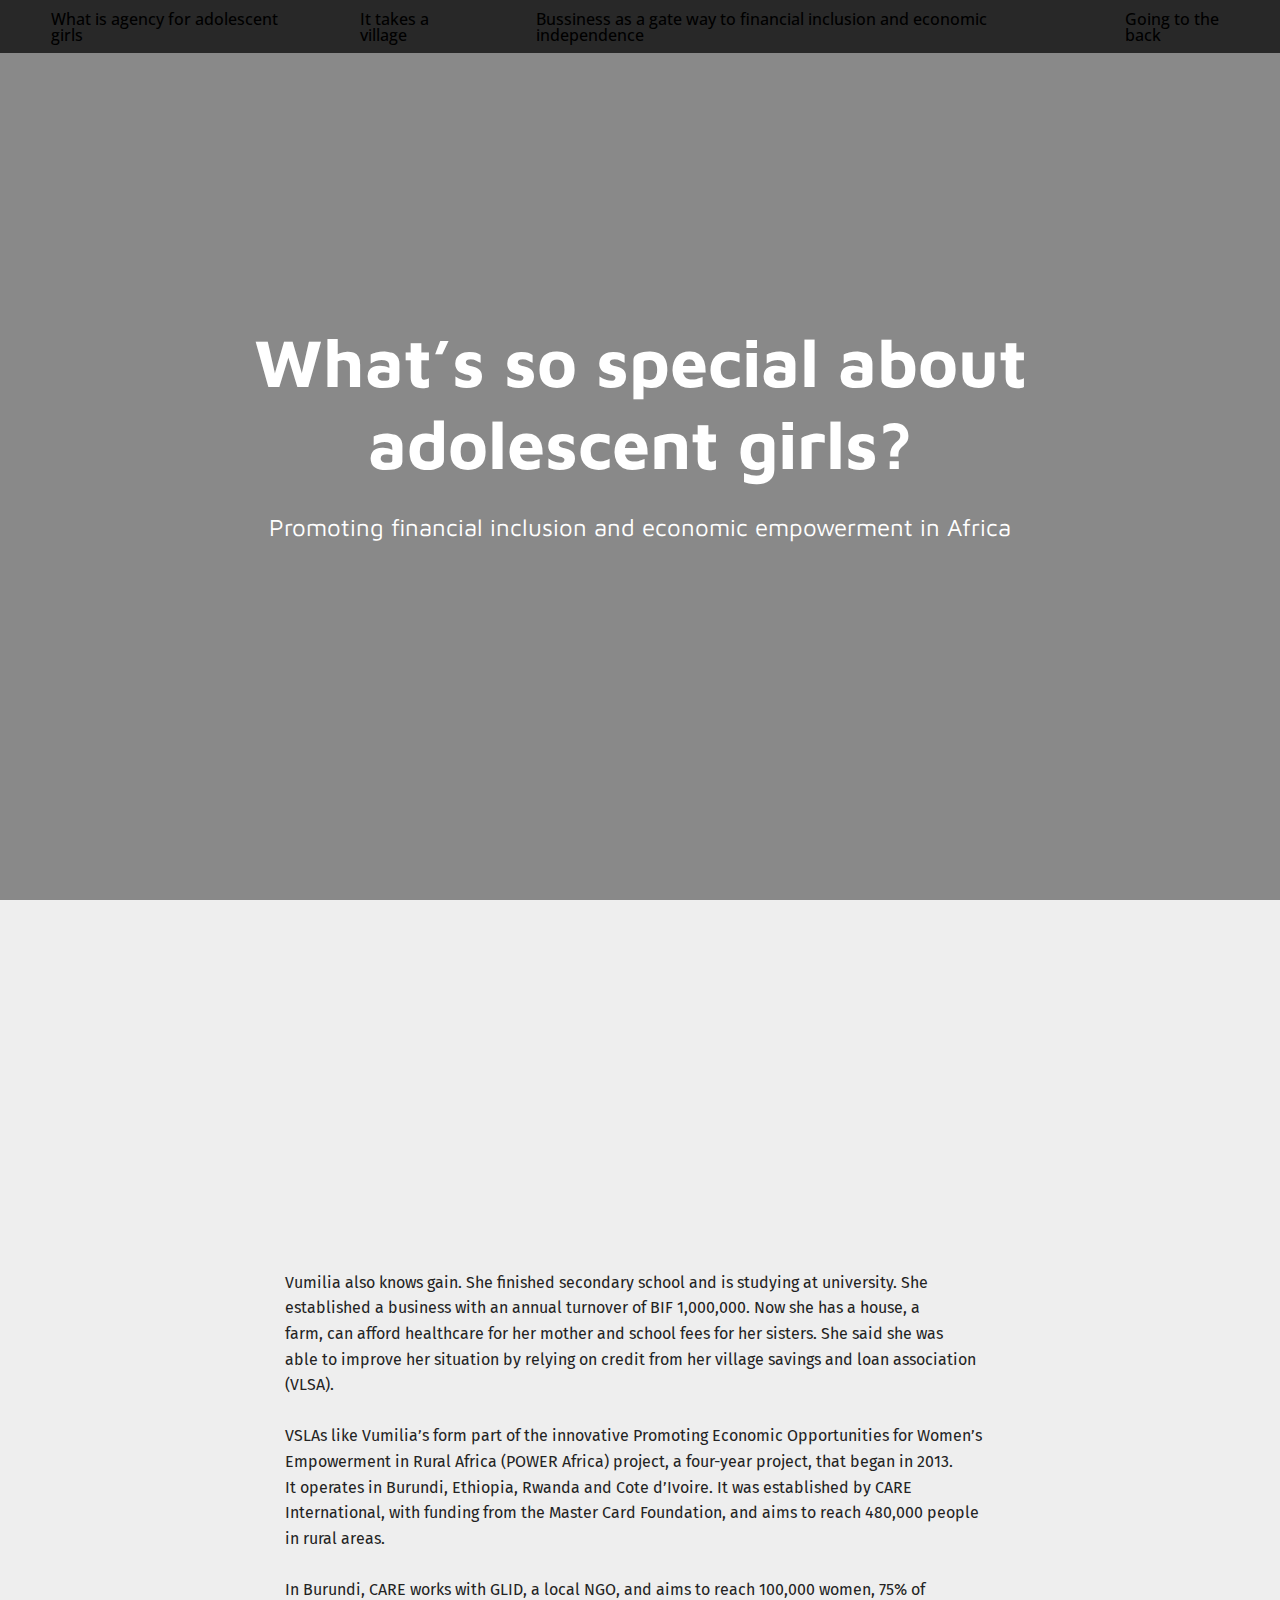
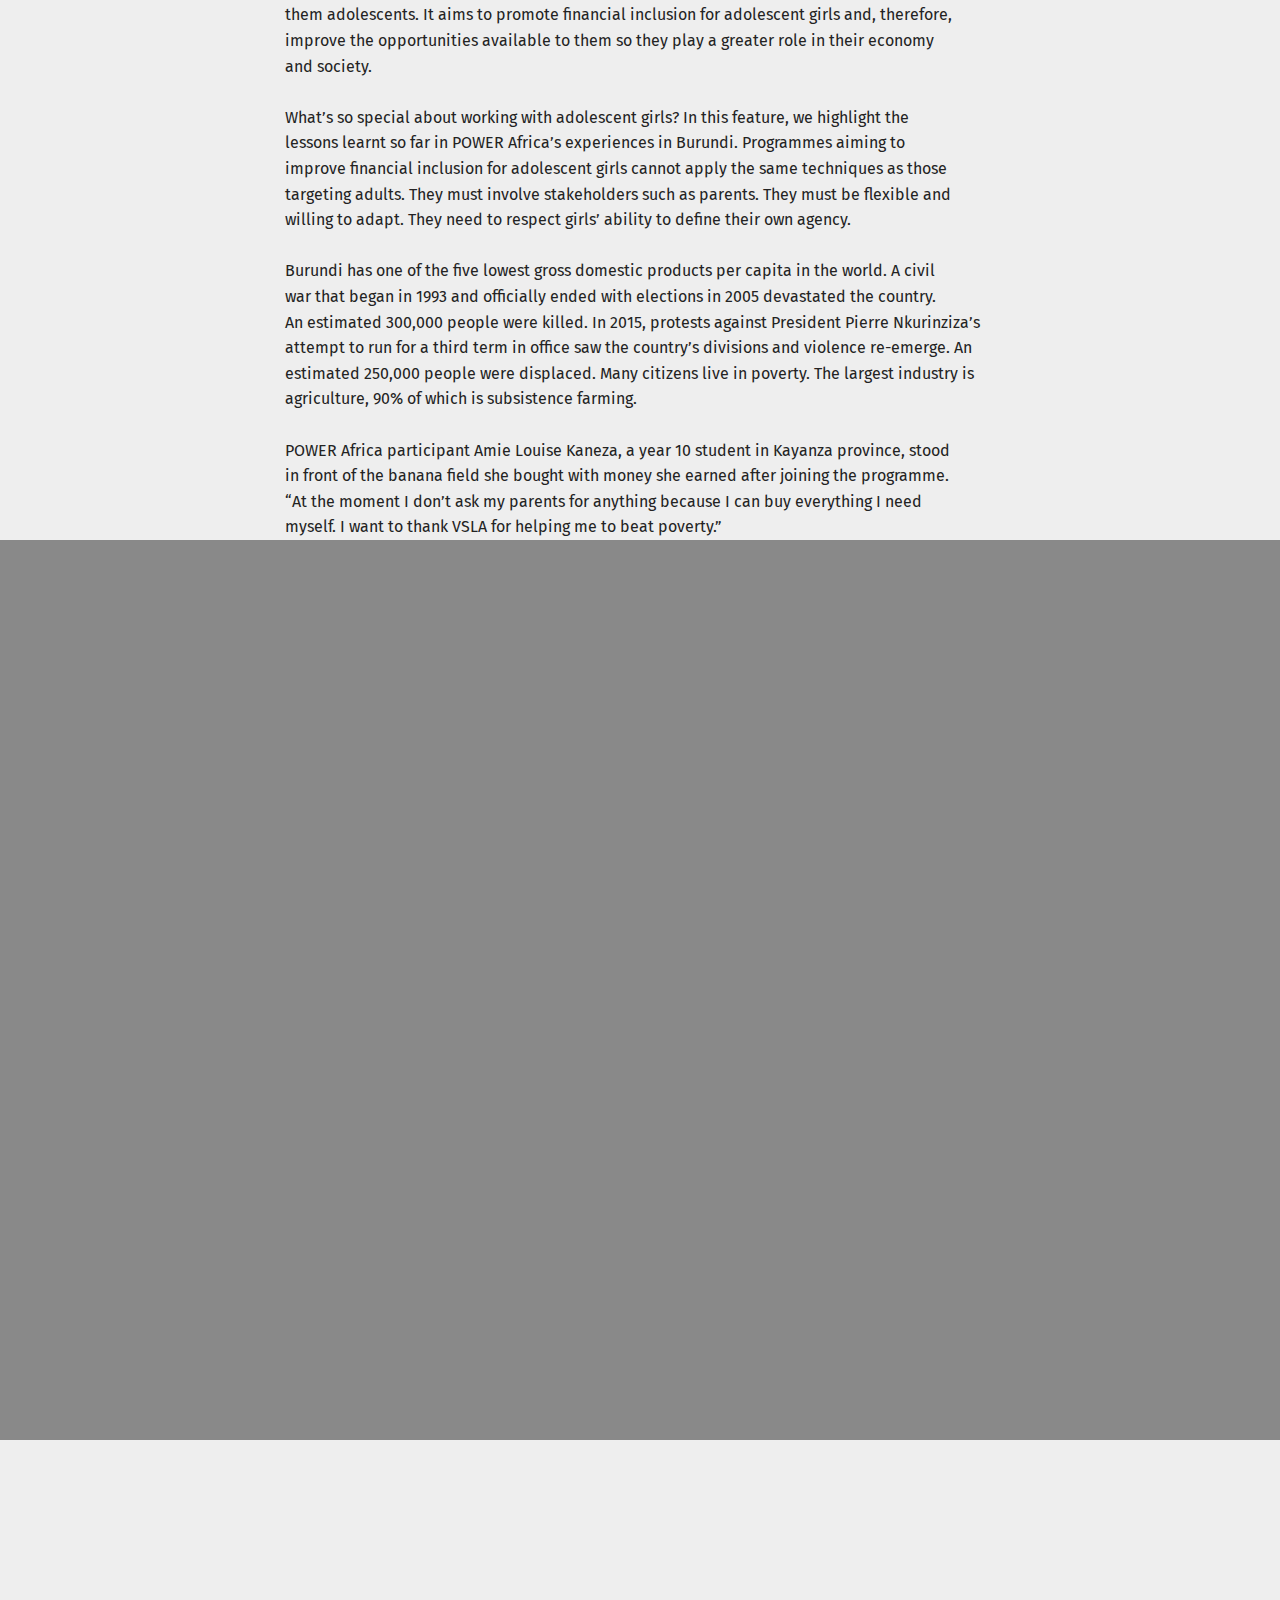
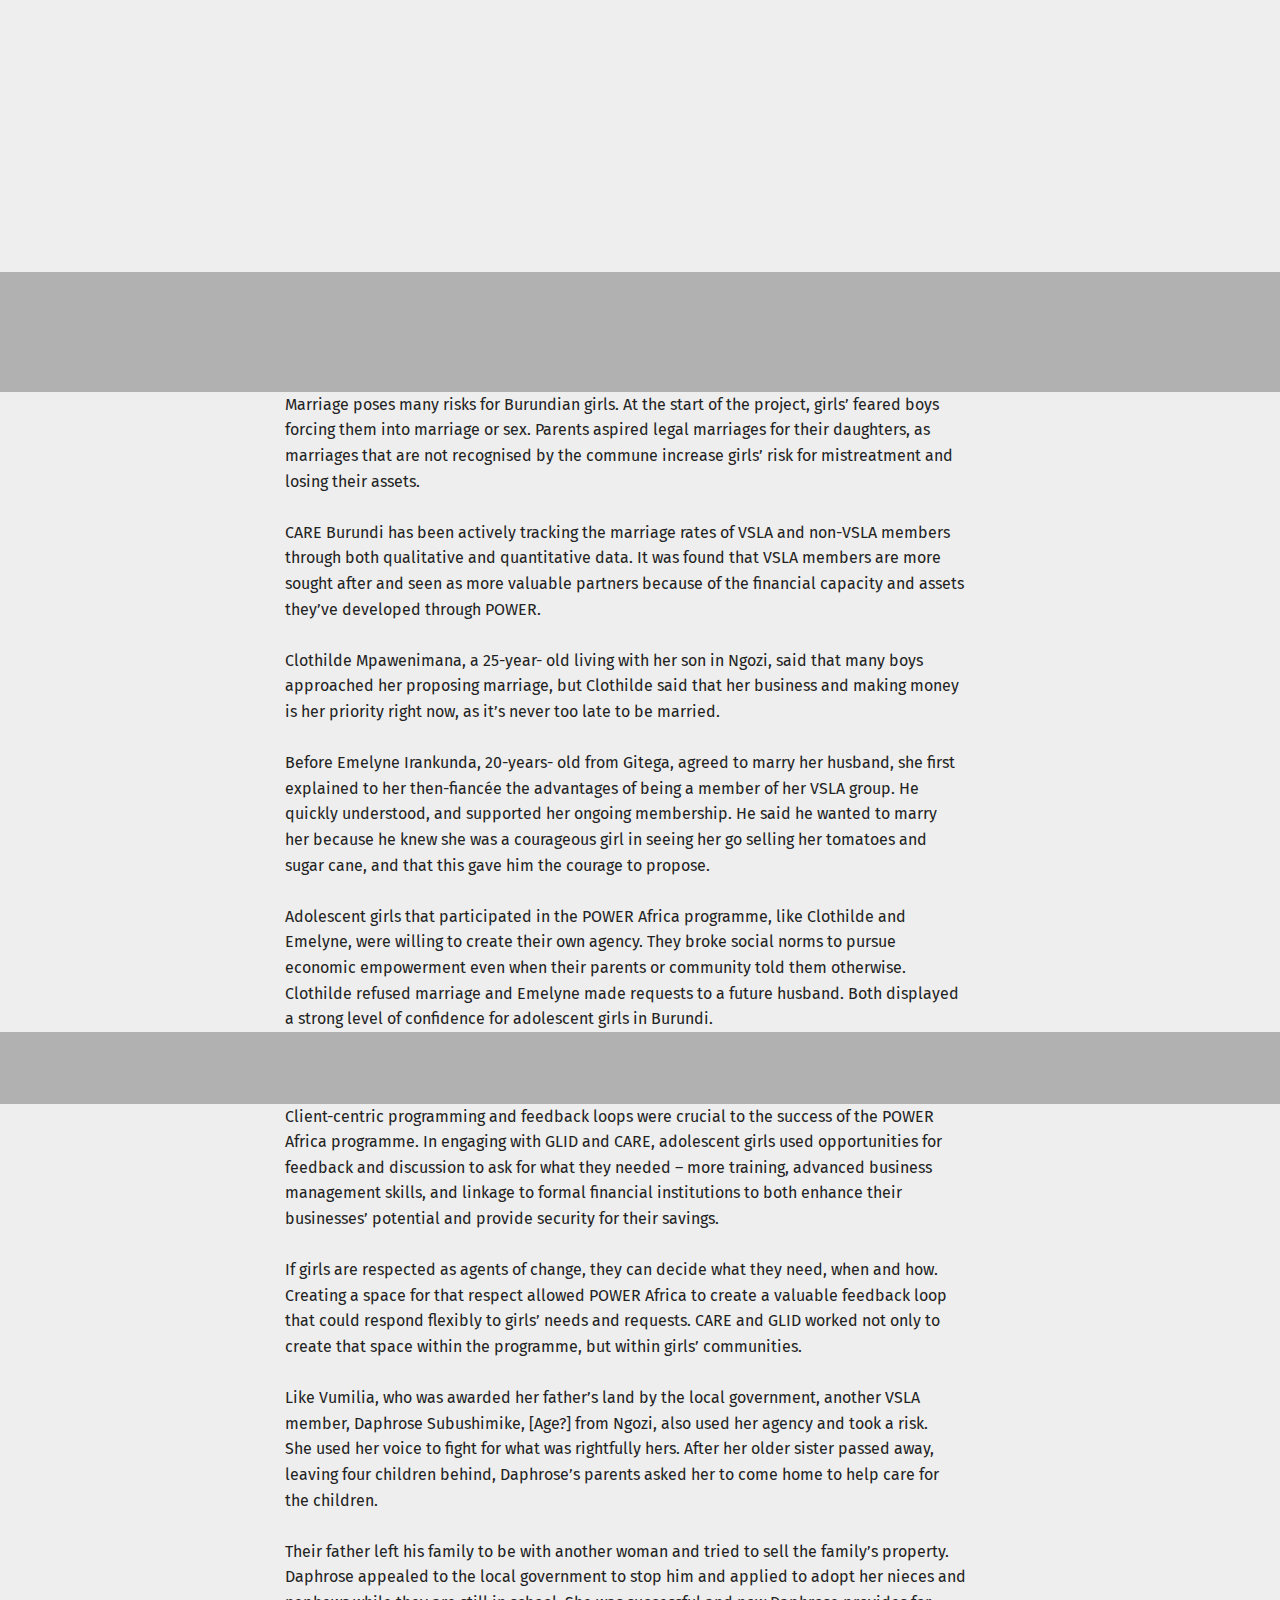
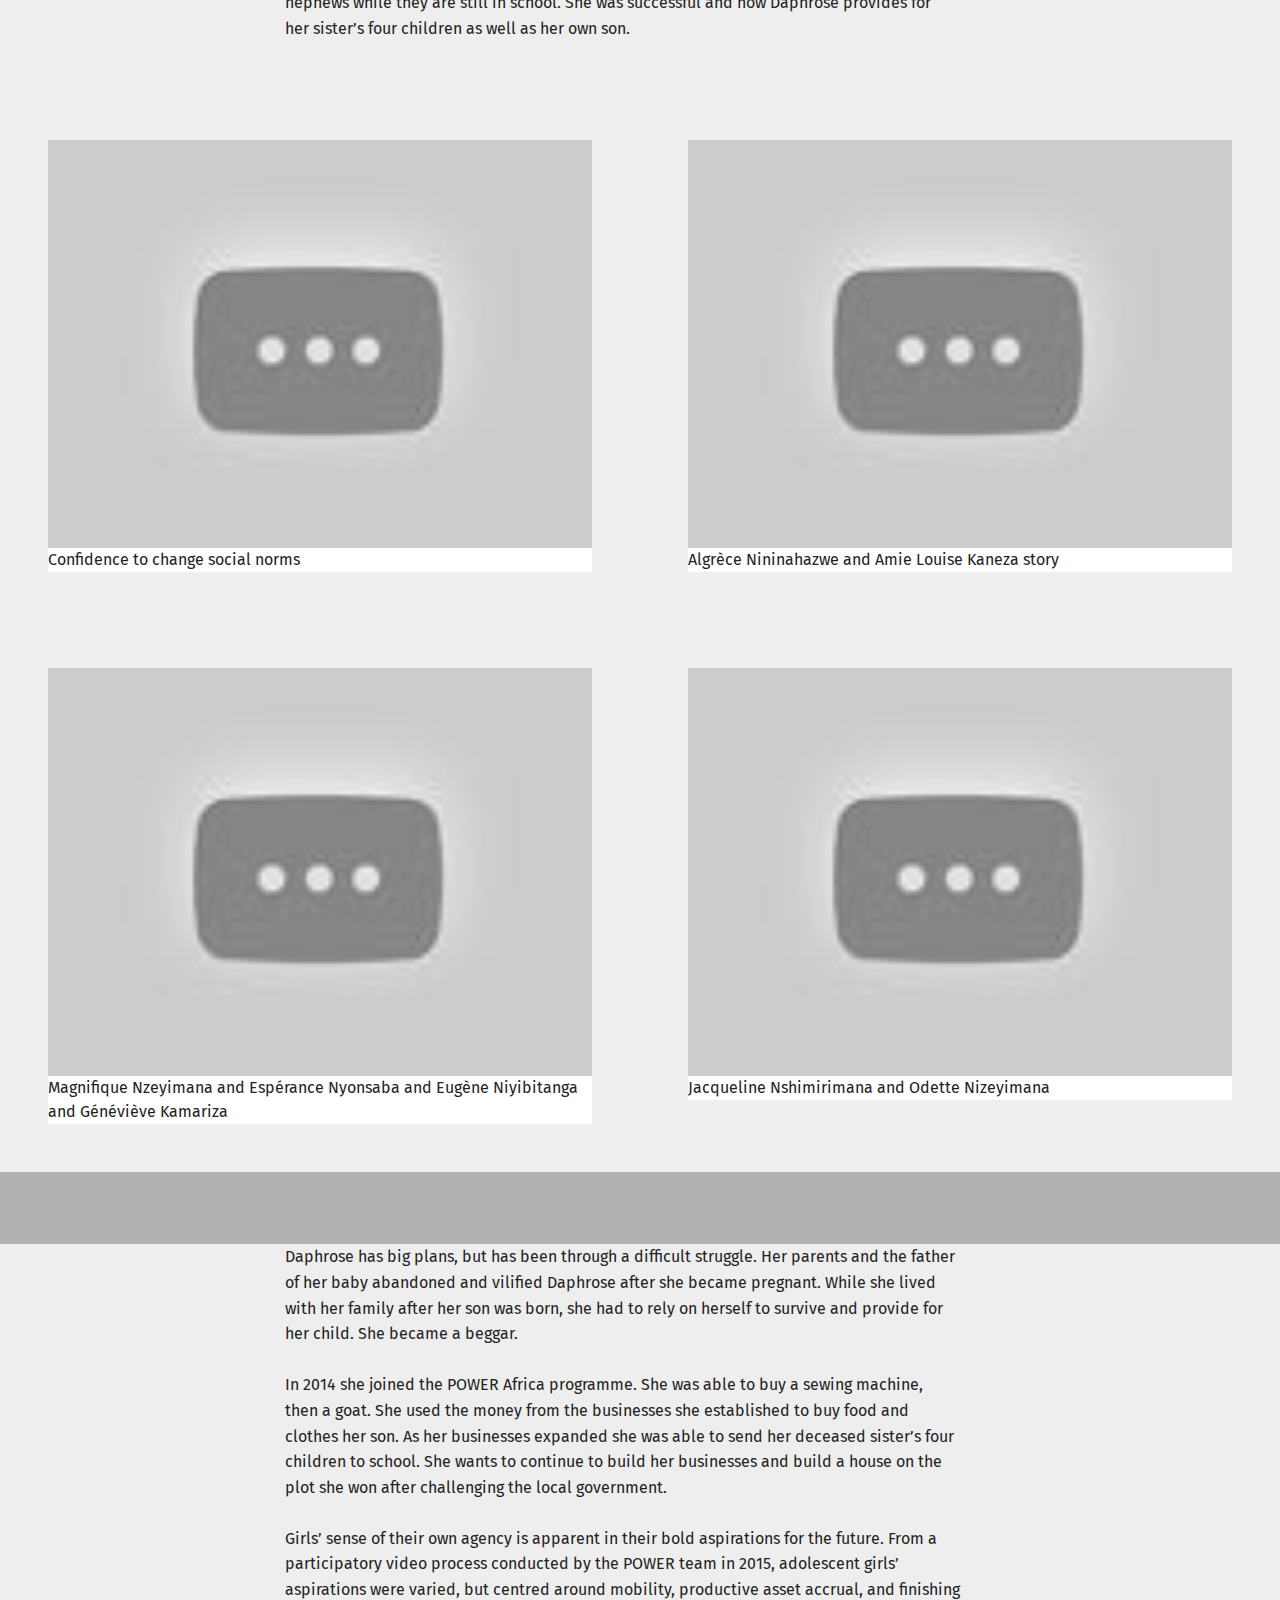
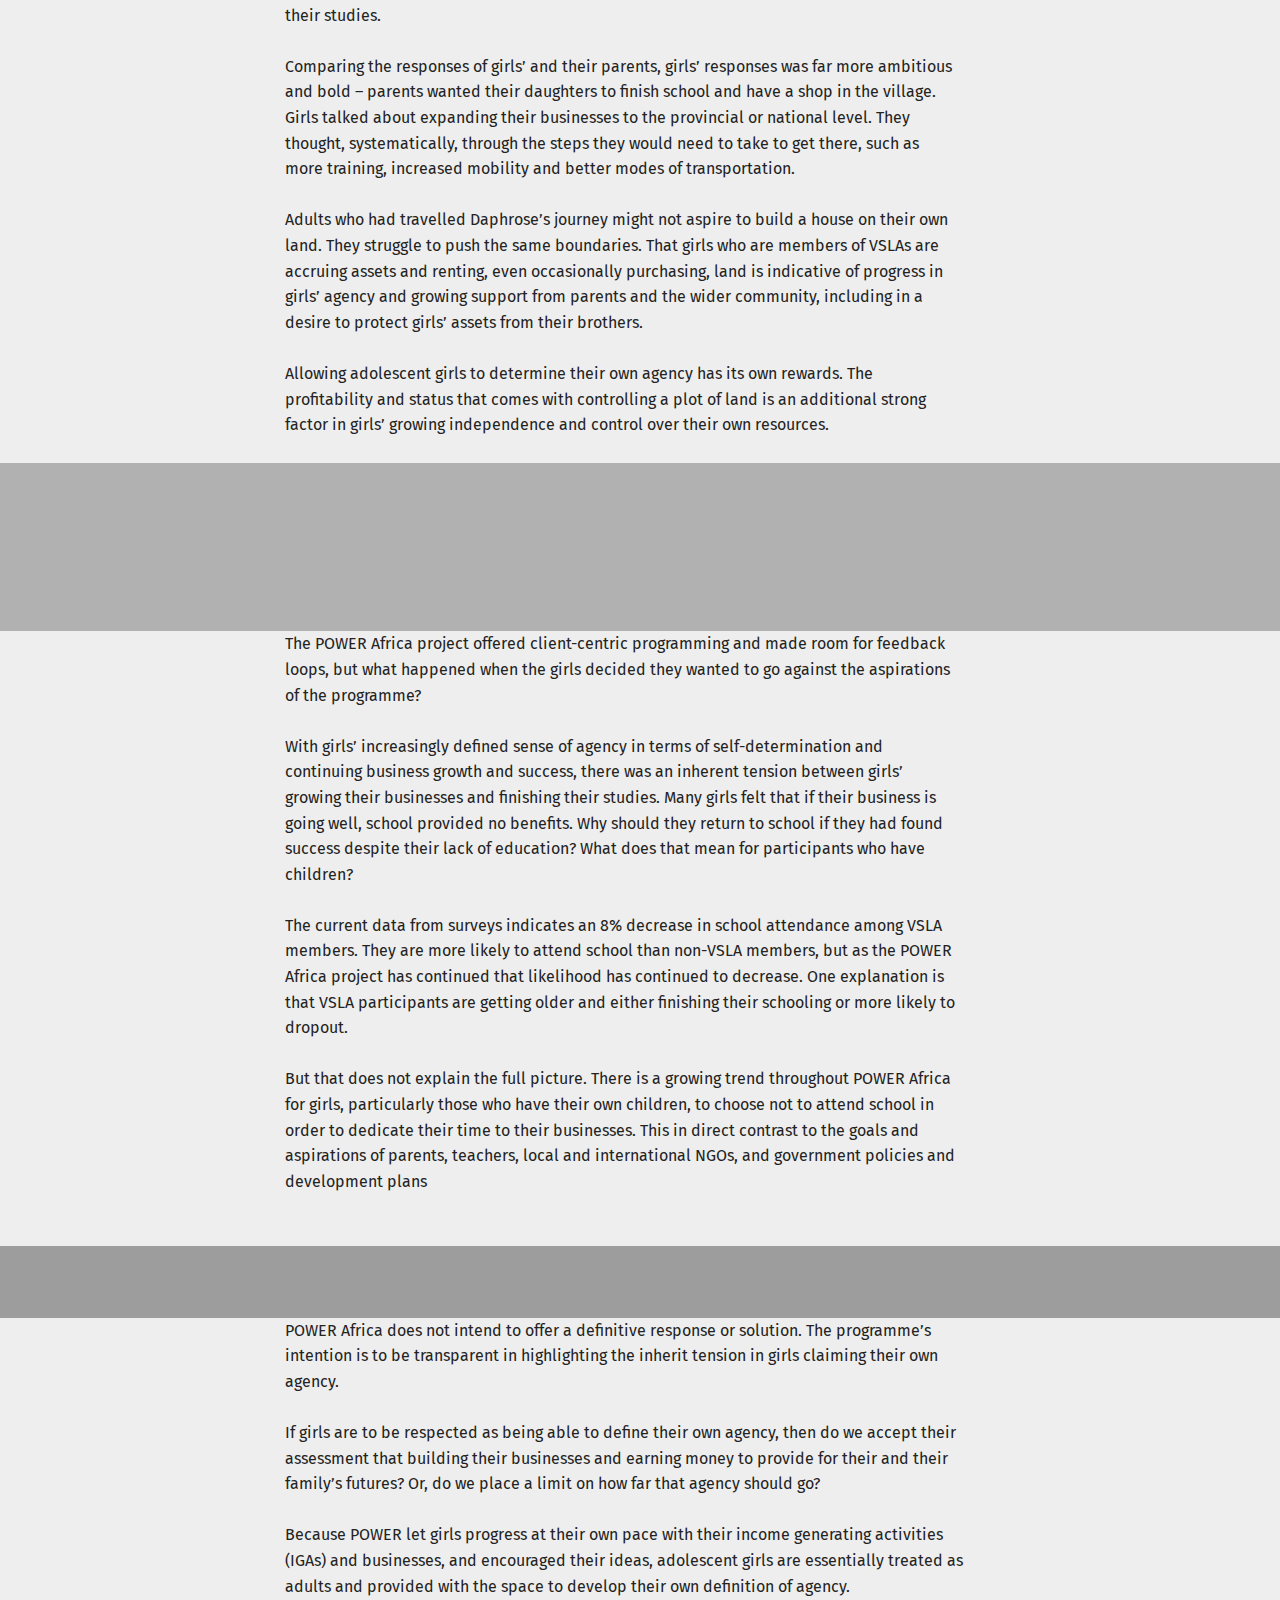
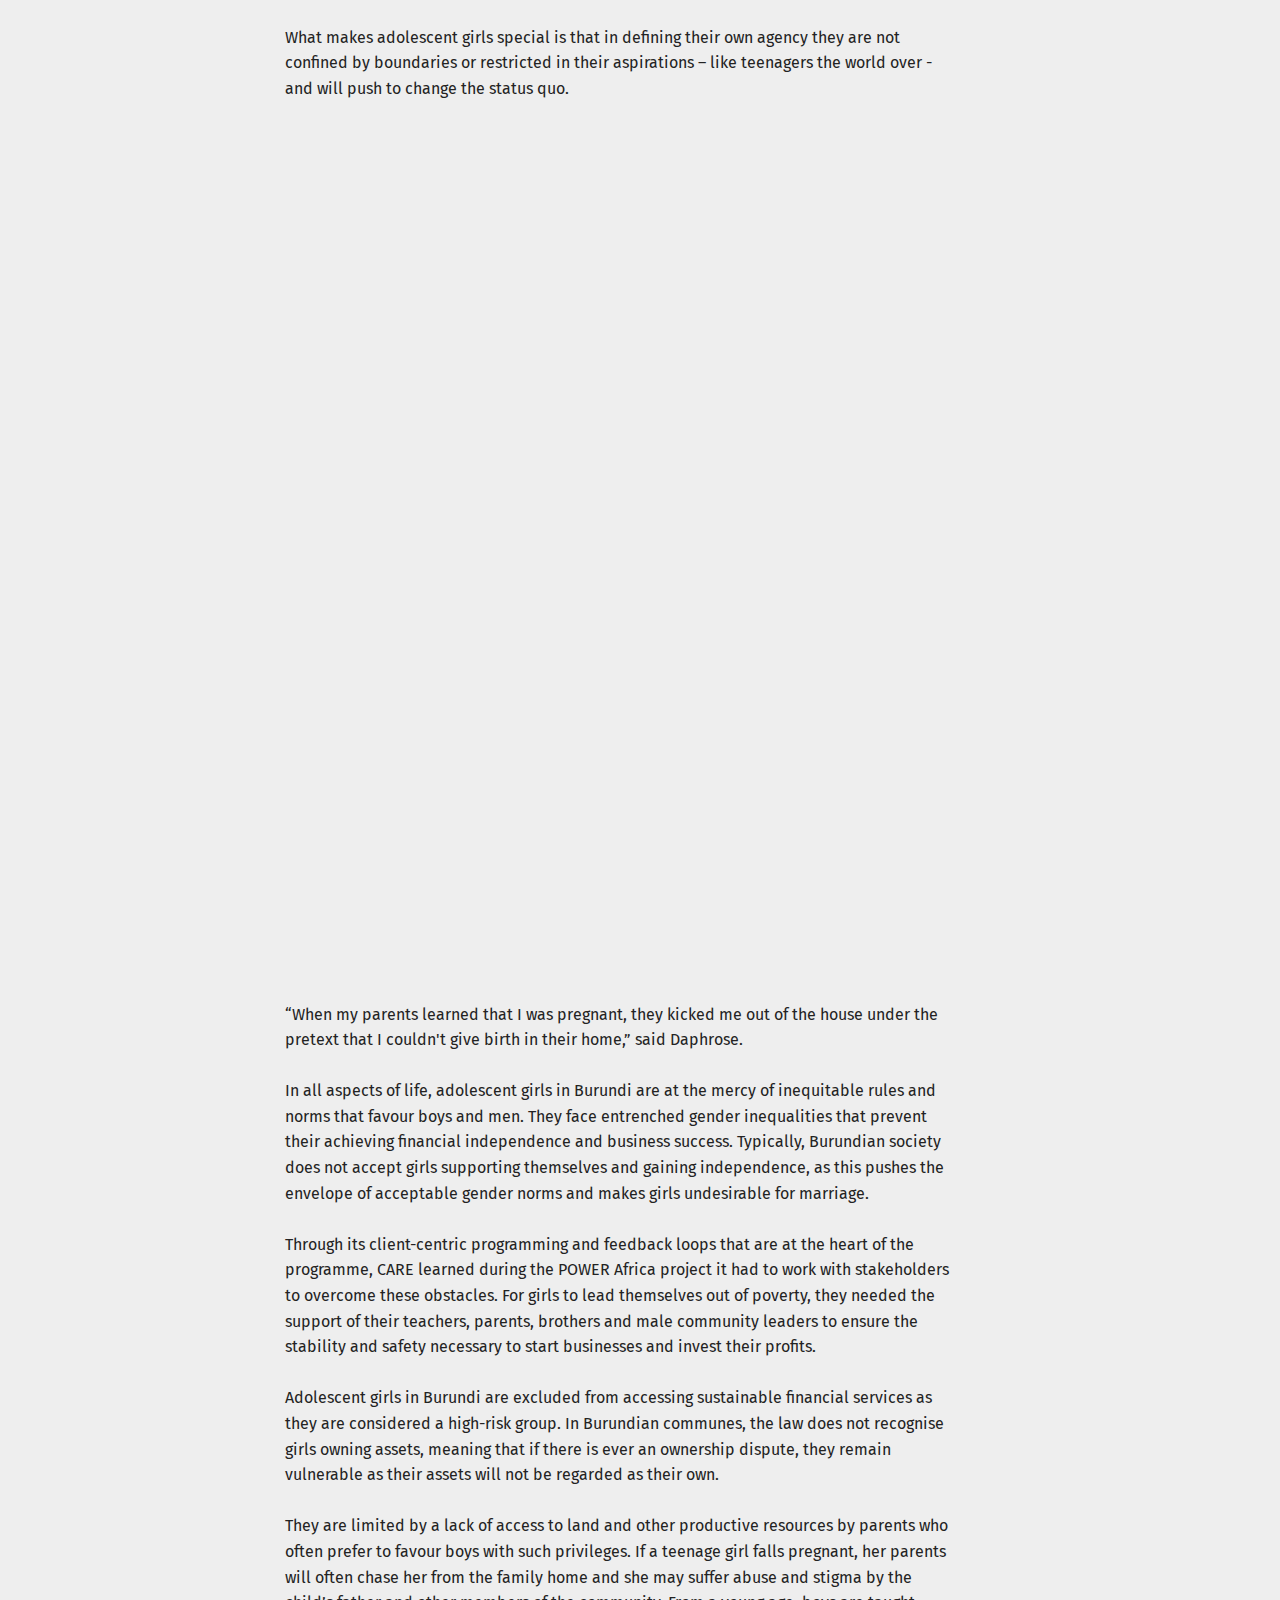
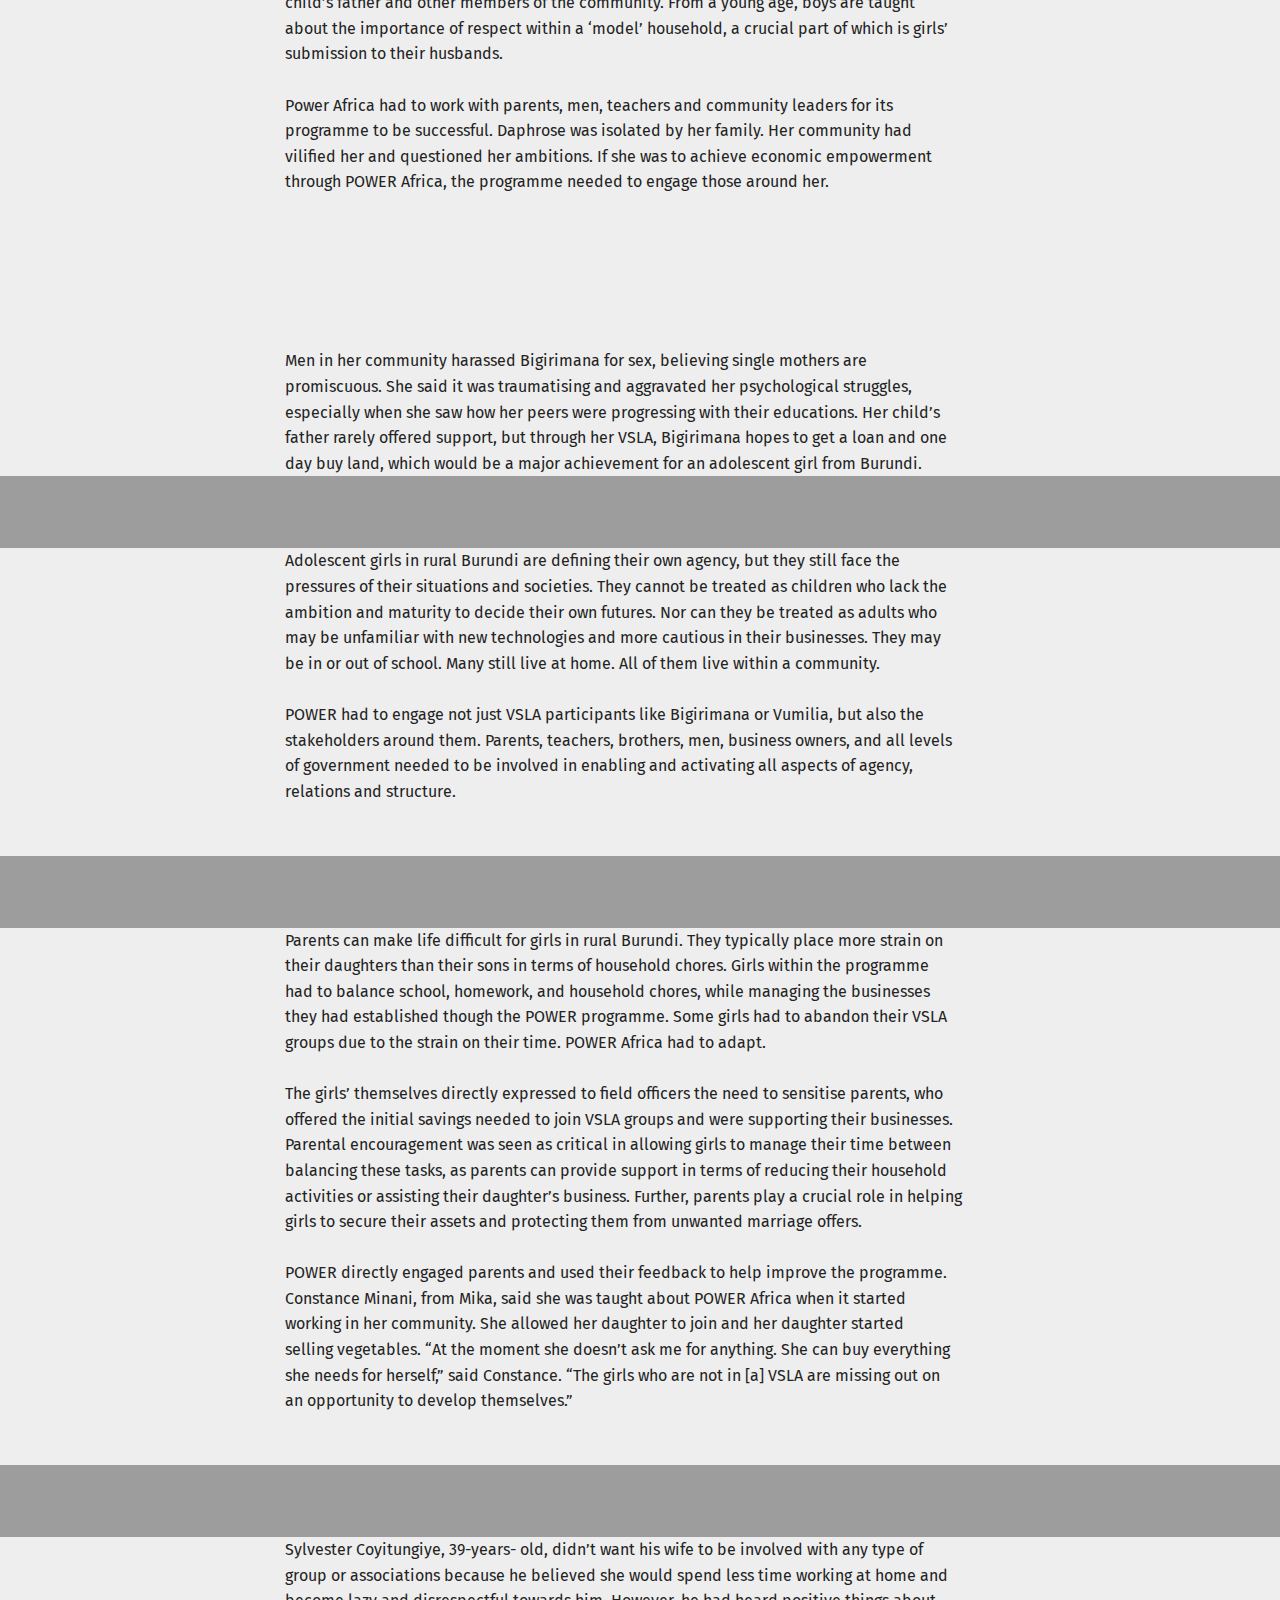
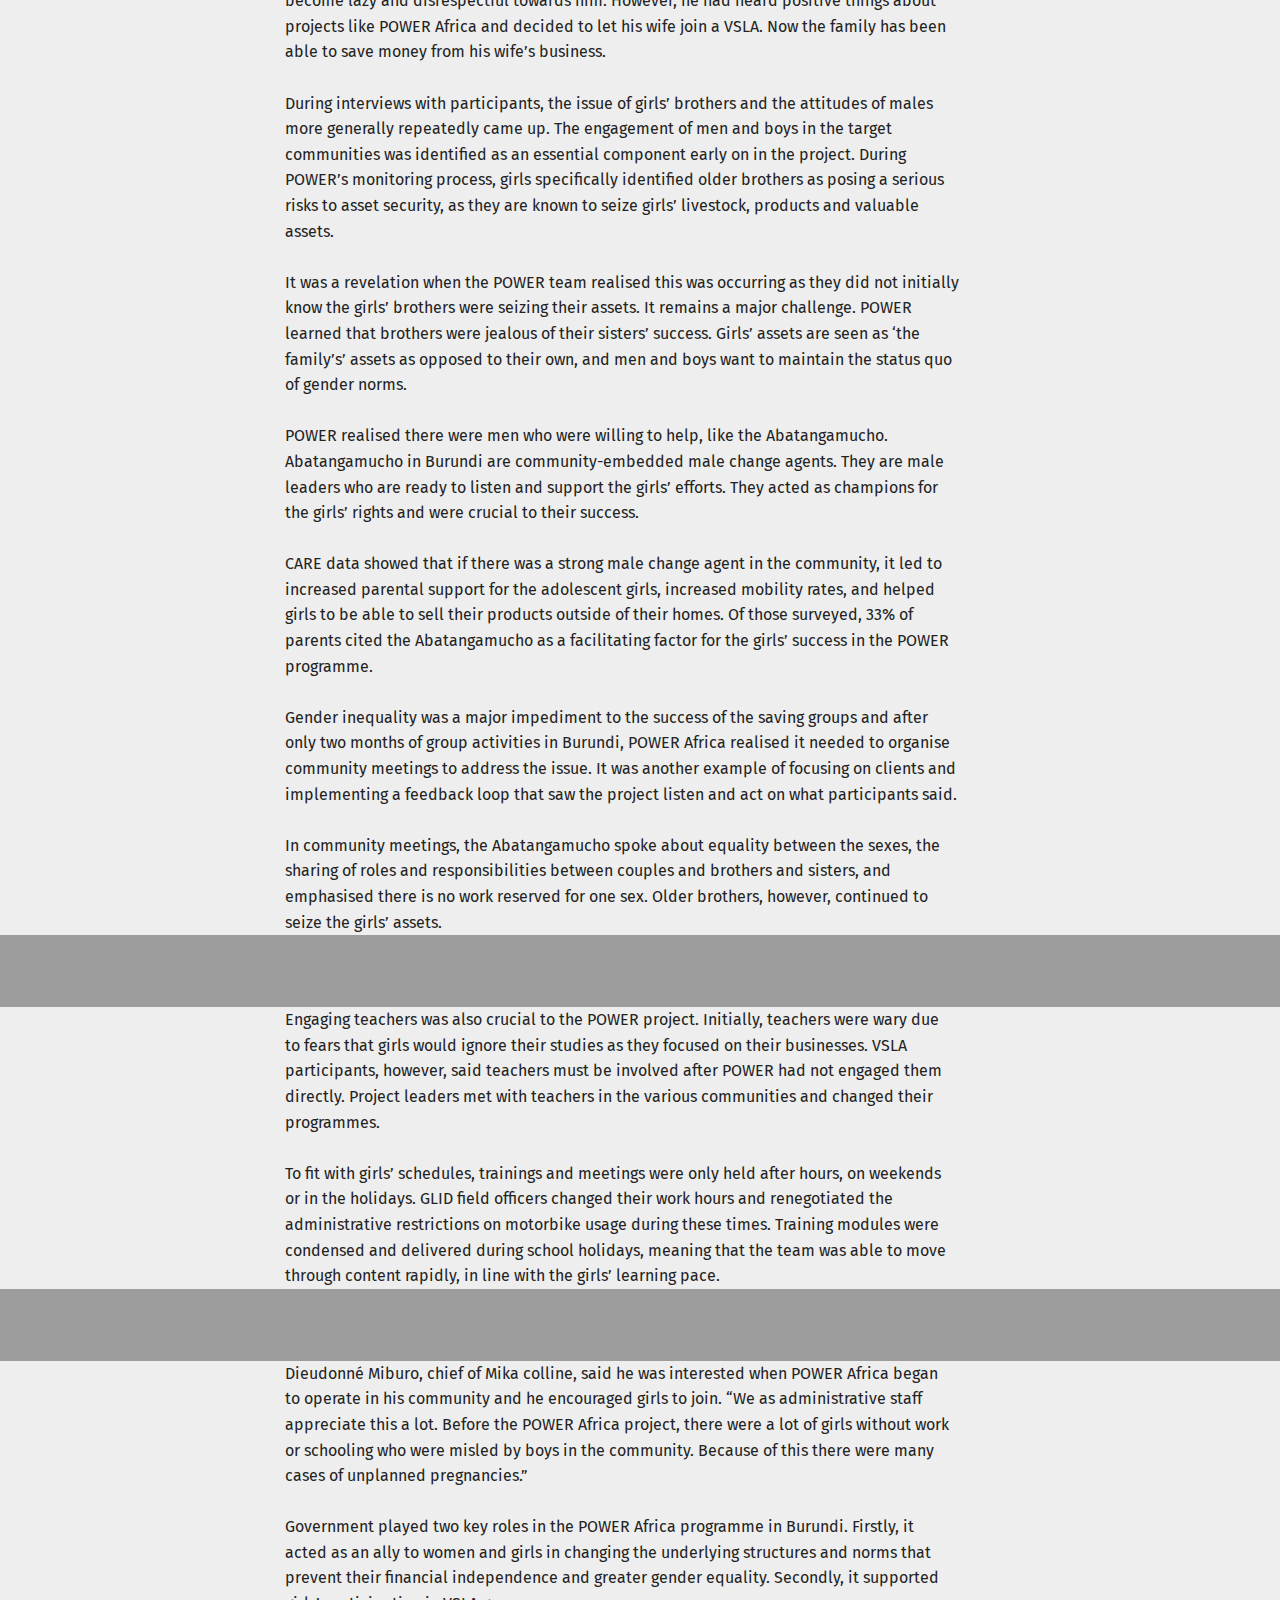
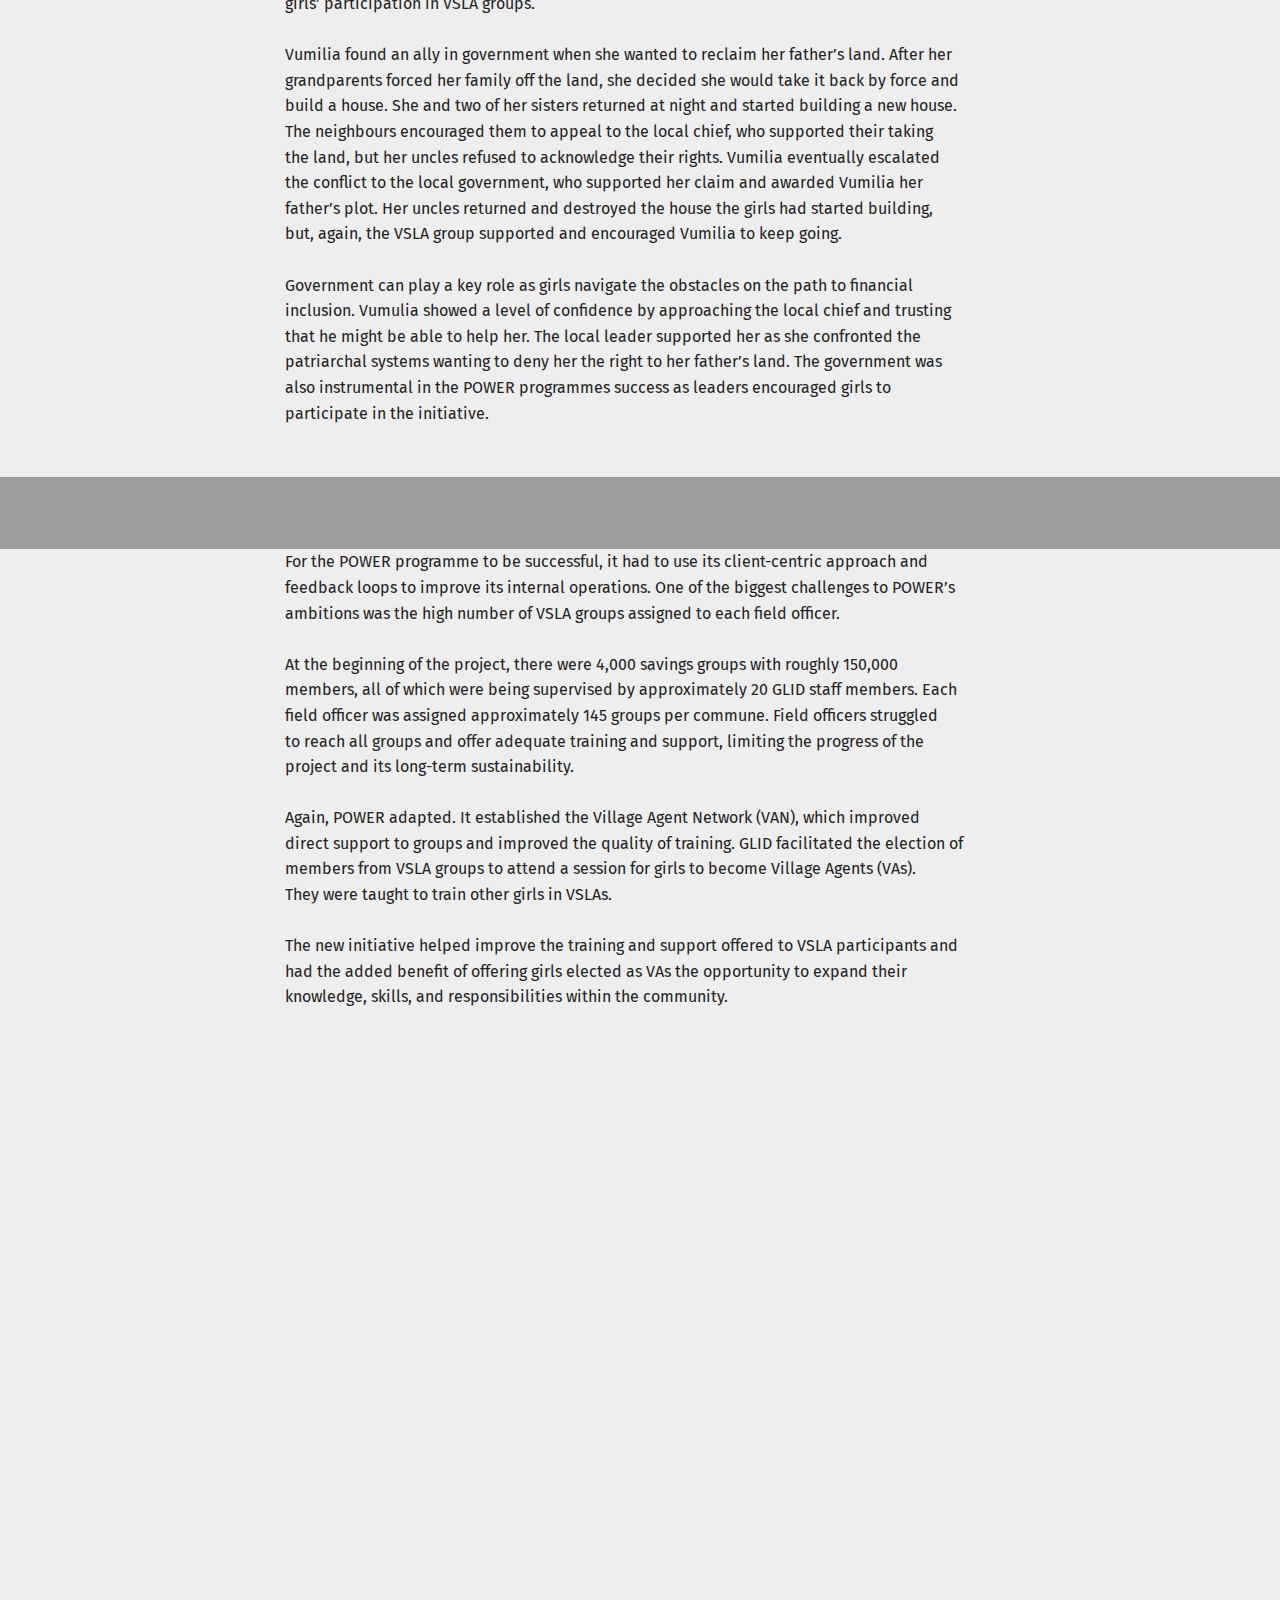
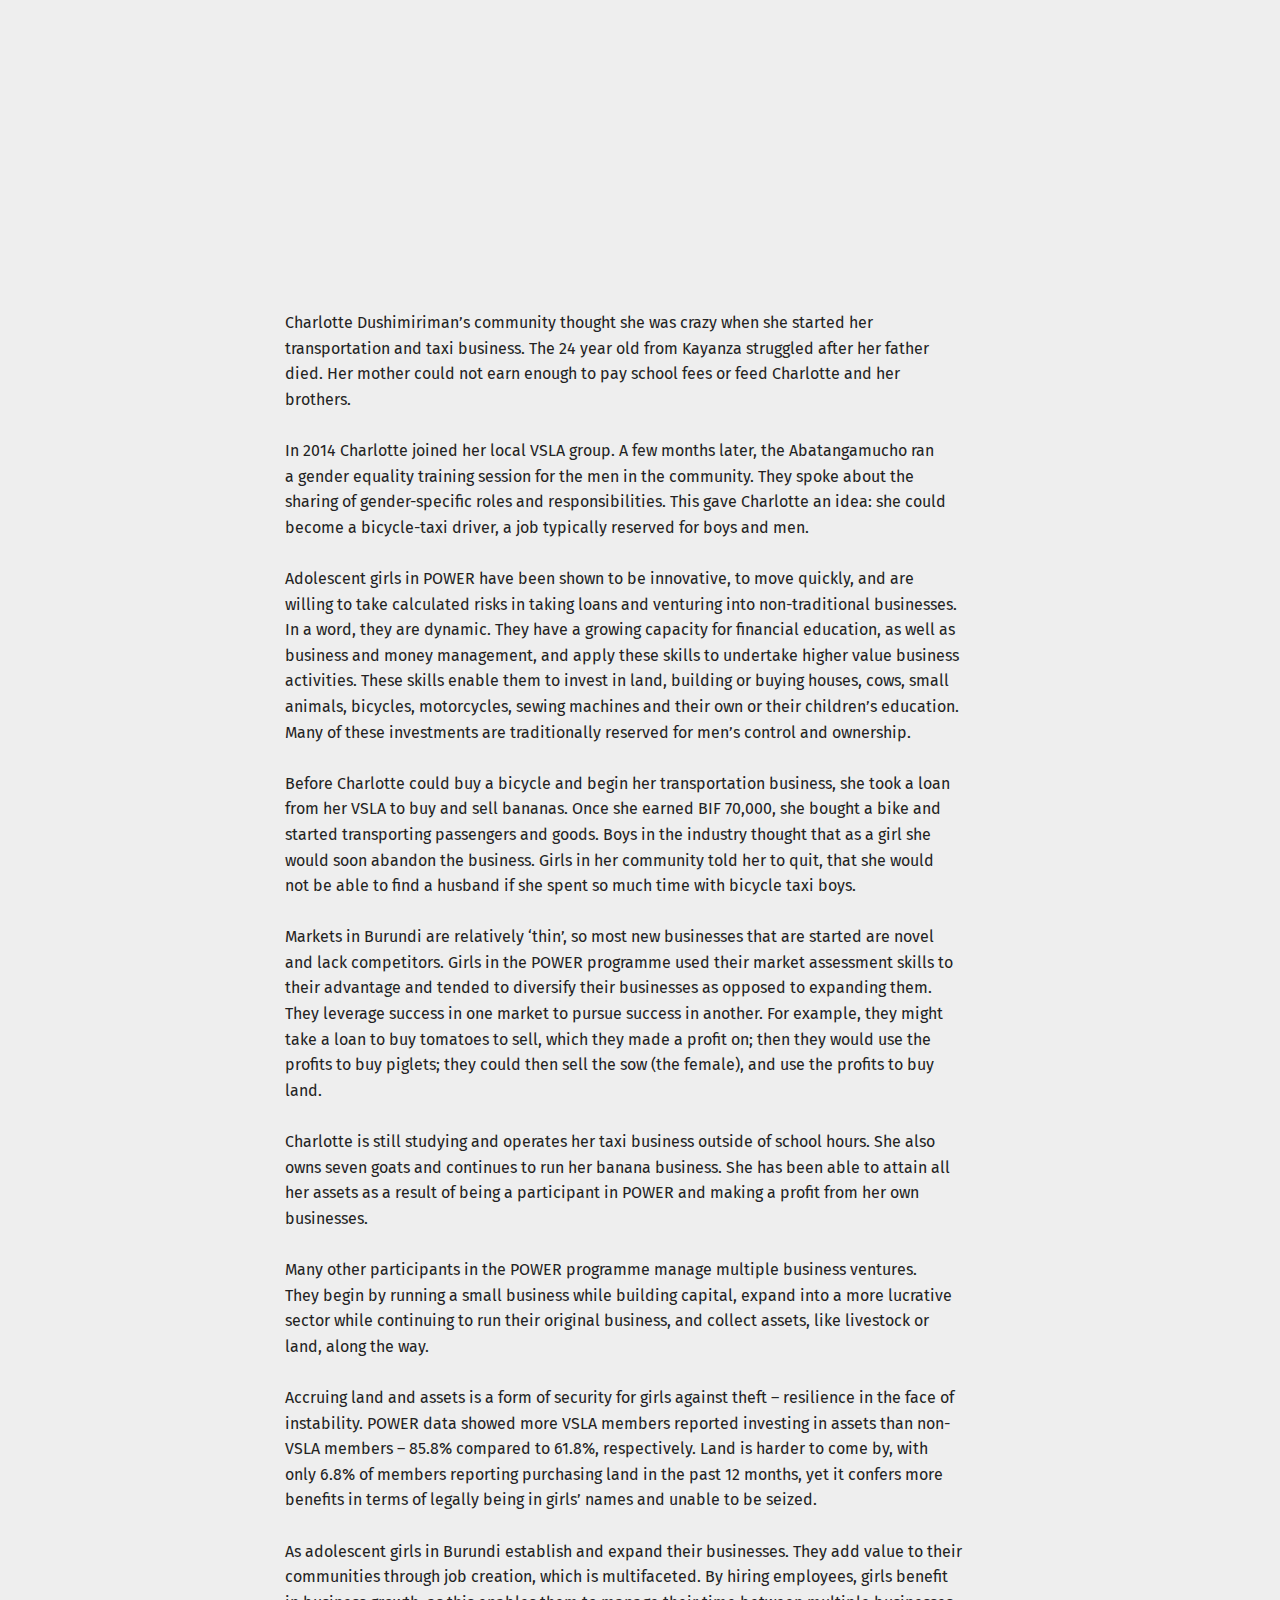
<file: Index.html>
<!DOCTYPE html>
<html>
<head>
  <!-- Site made with Mobirise Website Builder v4.2.4, https://mobirise.com -->
  <meta charset="UTF-8">
  <meta http-equiv="X-UA-Compatible" content="IE=edge">
  <meta name="generator" content="Mobirise v4.2.4, mobirise.com">
  <meta name="viewport" content="width=device-width, initial-scale=1">
  <link rel="shortcut icon" href="assets/images/care-logo-128x128.png" type="image/x-icon">
  <meta name="description" content="">
  <title>Home</title>
  <link rel="stylesheet" href="assets/web/assets/mobirise-icons/mobirise-icons.css">
  <link rel="stylesheet" href="assets/tether/tether.min.css">
  <link rel="stylesheet" href="assets/bootstrap/css/bootstrap.min.css">
  <link rel="stylesheet" href="assets/bootstrap/css/bootstrap-grid.min.css">
  <link rel="stylesheet" href="assets/bootstrap/css/bootstrap-reboot.min.css">
  <link rel="stylesheet" href="assets/dropdown/css/style.css">
  <link rel="stylesheet" href="assets/animate.css/animate.min.css">
  <link rel="stylesheet" href="assets/theme/css/style.css">
  <link rel="stylesheet" href="assets/mobirise-gallery/style.css">
  <link rel="stylesheet" href="assets/mobirise/css/mbr-additional.css" type="text/css">
  
  
  
</head>
<body>
<section class="menu cid-qvGOJeoQ4k" once="menu" id="menu2-28" data-rv-view="1507">

    

    <nav class="navbar navbar-expand beta-menu navbar-dropdown align-items-center navbar-fixed-top navbar-toggleable-sm">
        <button class="navbar-toggler navbar-toggler-right" type="button" data-toggle="collapse" data-target="#navbarSupportedContent" aria-controls="navbarSupportedContent" aria-expanded="false" aria-label="Toggle navigation">
            <div class="hamburger">
                <span></span>
                <span></span>
                <span></span>
                <span></span>
            </div>
        </button>
        <div class="menu-logo">
            <div class="navbar-brand">
                
                
            </div>
        </div>
        <div class="collapse navbar-collapse" id="navbarSupportedContent">
            <ul class="navbar-nav nav-dropdown nav-right navbar-nav-top-padding" data-app-modern-menu="true"><li class="nav-item">
                    <a class="nav-link link text-black display-4" href="page1.html#header2-b">What is agency for adolescent girls</a>
                </li><li class="nav-item"><a class="nav-link link text-black display-4" href="page1.html#header2-1g">It takes a village</a></li><li class="nav-item"><a class="nav-link link text-black display-4" href="page1.html#header2-1w">Bussiness as a gate way to financial inclusion and economic independence</a></li><li class="nav-item"><a class="nav-link link text-black display-4" href="page1.html#header2-1y">
                        Going to the back</a></li></ul>
            
        </div>
    </nav>
</section>

<section class="engine"><a href="https://mobirise.co/a">free website builder</a></section><section class="cid-qvGOOLOq8o mbr-fullscreen" id="header2-29" data-bg-video="https://www.youtube.com/watch?v=0NX5DJ2Ieho" data-rv-view="1509">

    

    <div class="mbr-overlay" style="opacity: 0.5; background-color: rgb(35, 35, 35);"></div>

    <div class="container align-center">
        <div class="row justify-content-md-center">
            <div class="mbr-white col-md-10">
                <h1 class="mbr-section-title mbr-bold pb-3 mbr-fonts-style display-1">What’s so special about adolescent girls?</h1>
                
                <p class="mbr-text pb-3 mbr-fonts-style display-5">
                    Promoting financial inclusion and economic empowerment in Africa
                </p>
                
            </div>
        </div>
    </div>
    
</section>

<section class="header3 cid-qvGPNPobP9" id="header3-2a" data-rv-view="1513">

    

    

    <div class="container">
        <div class="media-container-row">
            <div class="mbr-figure" style="width: 100%;">
                <img src="assets/images/vumilia-avec-ses-seours-power-burundi-800x533.png" alt="Mobirise" title="" media-simple="true">
            </div>

            <div class="media-content">
                
                
                <div class="mbr-section-text mbr-white pb-3 ">
                    <p class="mbr-text mbr-fonts-style display-7">Vumilia Nahimana knows loss. In 2010, she and her brother took a bus from their home in Bugurama, in Burundi’s Rumonge province. They were travelling to Bujumbura, the nation’s capital, seeking treatment to his illness. Her brother died on the journey. Vumilia, terrified and devastated, pretended her brother was asleep until they arrived in the city.<br><br>The 27-year- old’s father and eight of her brothers died at Mutabira refugee camp, on the Tanzanian border. The family fled there during Burundi’s civil war. When Vumilia, her mother, three younger sisters and remaining brother returned to her father’s land in 2009, her grandparents, who had been farming the land, turned them away. To provide for her sisters, she and her mother laboured for local merchants, transporting goods from field to market.<br></p>
                </div>
                
            </div>
        </div>
    </div>

</section>

<section class="mbr-section article content1 cid-qvGQpIfvoR" id="content1-2b" data-rv-view="1516">
    
     

    <div class="container">
        <div class="media-container-row">
            <div class="mbr-text col-12 col-md-8 mbr-fonts-style display-7">Vumilia also knows gain. She finished secondary school and is studying at university. She<div>established a business with an annual turnover of BIF 1,000,000. Now she has a house, a</div><div>farm, can afford healthcare for her mother and school fees for her sisters. She said she was</div><div>able to improve her situation by relying on credit from her village savings and loan&nbsp;<span style="font-size: 1rem;">association (VLSA).</span></div><div><span style="font-size: 1rem;"><br></span></div><div><span style="font-size: 1rem;">VSLAs like Vumilia’s form part of the innovative Promoting Economic Opportunities for&nbsp;</span><span style="font-size: 1rem;">Women’s Empowerment in Rural Africa (POWER Africa) project, a four-year&nbsp;</span><span style="font-size: 1rem;">project, that began in 2013.<br>It operates in Burundi, Ethiopia, Rwanda and Cote&nbsp;</span><span style="font-size: 1rem;">d’Ivoire. It was established by CARE<br>International, with funding from the Master Card&nbsp;</span><span style="font-size: 1rem;">Foundation, and aims to reach 480,000 people in rural areas.</span></div><div><span style="font-size: 1rem;"><br></span></div><div><span style="font-size: 1rem;">In Burundi, CARE works with GLID, a local NGO, and aims to reach 100,000 women, 75% of</span></div><div><span style="font-size: 1rem;">them adolescents. It aims to promote financial inclusion for adolescent girls and, therefore,</span></div><div><span style="font-size: 1rem;">improve the opportunities available to them so they play a greater role in their economy</span></div><div><span style="font-size: 1rem;">and society.</span></div><div><span style="font-size: 1rem;"><br></span></div><div><span style="font-size: 1rem;">What’s so special about working with adolescent girls? In this feature, we highlight the</span></div><div><span style="font-size: 1rem;">lessons learnt so far in POWER Africa’s experiences in Burundi. Programmes aiming to</span></div><div><span style="font-size: 1rem;">improve financial inclusion for adolescent girls cannot apply the same techniques as those</span></div><div><span style="font-size: 1rem;">targeting adults. They must involve stakeholders such as parents. They must be flexible and</span></div><div><span style="font-size: 1rem;">willing to adapt. They need to respect girls’ ability to define their own agency.</span></div><div><span style="font-size: 1rem;"><br></span></div><div><span style="font-size: 1rem;">Burundi has one of the five lowest gross domestic products per capita in the world. A civil</span></div><div><span style="font-size: 1rem;">war that began in 1993 and officially ended with elections in 2005 devastated the country.</span></div><div><span style="font-size: 1rem;">An estimated 300,000 people were killed. In 2015, protests against President Pierre&nbsp;</span><span style="font-size: 1rem;">Nkurinziza’s attempt to run for a third term in office saw the country’s divisions and violence&nbsp;</span><span style="font-size: 1rem;">re-emerge. An estimated 250,000 people were displaced. Many citizens live in poverty. The&nbsp;</span><span style="font-size: 1rem;">largest industry is agriculture, 90% of which is subsistence farming.</span></div><div><span style="font-size: 1rem;"><br></span></div><div><span style="font-size: 1rem;">POWER Africa participant Amie Louise Kaneza, a year 10 student in Kayanza province, stood</span></div><div><span style="font-size: 1rem;">in front of the banana field she bought with money she earned after joining the programme.</span></div><div><span style="font-size: 1rem;">“At the moment I don’t ask my parents for anything because I can buy everything I need</span></div><div><span style="font-size: 1rem;">myself. I want to thank VSLA for helping me to beat poverty.”</span></div></div>
        </div>
    </div>
</section>

<section class="cid-qvLqnLjWLS mbr-fullscreen mbr-parallax-background" id="header2-2c" data-rv-view="1517">

    

    <div class="mbr-overlay" style="opacity: 0.5; background-color: rgb(35, 35, 35);"></div>

    <div class="container align-center">
        <div class="row justify-content-md-center">
            <div class="mbr-white col-md-10">
                <h1 class="mbr-section-title mbr-bold pb-3 mbr-fonts-style display-1">What is agency for adolescent girls?</h1>
                
                <p class="mbr-text pb-3 mbr-fonts-style display-5">Adolescent girls’ agency involves their having confidence; a voice for self determination; the skills to navigate the structural context in which they live while simultaneously pushing for change where they can; and bold aspirations for the future shaped by a wilful disregard for obstructive norms and the status quo.</p>
                
            </div>
        </div>
    </div>
    
</section>

<section class="mbr-section article content1 cid-qvLrtwenrq" id="content1-2d" data-rv-view="1520">
    
     

    <div class="container">
        <div class="media-container-row">
            <div class="mbr-text col-12 col-md-8 mbr-fonts-style display-7"><p>Community stakeholders and existing norms can present obstacles on Burundian girls’ path to financial inclusion,&nbsp;<span style="font-size: 1rem;">but girls rely on their own agency to navigate the challenges. Agency is crucial. A key question, however, is: what&nbsp;</span><span style="font-size: 1rem;">is agency for adolescent girls?</span></p><p><span style="font-size: 1rem;">Over almost four years operating in Burundi, POWER observed that adolescent girls’ agency involves their having&nbsp;</span><span style="font-size: 1rem;">the confidence and skills to retain assets in marriage and delay marriage; using their voice to ask for what they&nbsp;</span><span style="font-size: 1rem;">need to succeed, for example in asking POWER for more training and opportunities, and challenging land&nbsp;</span><span style="font-size: 1rem;">inheritance and child custody laws and customs; using the system to push for change by taking legal action to&nbsp;</span><span style="font-size: 1rem;">gain their rights; <br>and having bold aspirations for the future for business growth and development and asset&nbsp;</span><span style="font-size: 1rem;">ownership.</span></p><p><span style="font-size: 1rem;">Most important, however, is that this definition is not static. Girls are defining what their own agency means in&nbsp;</span><span style="font-size: 1rem;">practice by deciding their own futures, making their own choices, and pushing the boundaries to achieve their&nbsp;</span><span style="font-size: 1rem;">goals. Respecting girls as agents of change – allowing them to decide what they need, when and how – created a&nbsp;</span><span style="font-size: 1rem;">valuable feedback loop. It allowed the project to flexibly respond to girls’ needs and requests.</span></p></div>
        </div>
    </div>
</section>

<section class="mbr-section content5 cid-qvLB3r62ko mbr-parallax-background" id="content5-2e" data-rv-view="1521">

    

    <div class="mbr-overlay" style="opacity: 0.3; background-color: rgb(35, 35, 35);">
    </div>

    <div class="container">
        <div class="media-container-row">
            <div class="title col-12 col-md-8">
                <h2 class="align-center mbr-bold mbr-white pb-3 mbr-fonts-style display-2">Confidence to change social norms</h2>
                
                
                
            </div>
        </div>
    </div>
</section>

<section class="mbr-section article content1 cid-qvLBtzpka2" id="content1-2f" data-rv-view="1524">
    
     

    <div class="container">
        <div class="media-container-row">
            <div class="mbr-text col-12 col-md-8 mbr-fonts-style display-7">Marriage poses many risks for Burundian girls. At the start of the project, girls’ feared boys<div>forcing them into marriage or sex. Parents aspired legal marriages for their daughters, as</div><div>marriages that are not recognised by the commune increase girls’ risk for mistreatment and</div><div>losing their assets.</div><div><br></div><div>CARE Burundi has been actively tracking the marriage rates of VSLA and non-VSLA members</div><div>through both qualitative and quantitative data. It was found that VSLA members are more</div><div><span style="font-size: 1rem;">sought after and seen as more valuable partners because of the financial capacity and assets</span><br></div><div>they’ve developed through POWER.</div><div><br></div><div>Clothilde Mpawenimana, a 25-year- old living with her son in Ngozi, said that many boys</div><div>approached her proposing marriage, but Clothilde said that her business and making money</div><div>is her priority right now, as it’s never too late to be married.</div><div><br></div><div>Before Emelyne Irankunda, 20-years- old from Gitega, agreed to marry her husband, she first</div><div>explained to her then-fiancée the advantages of being a member of her VSLA group. He</div><div>quickly understood, and supported her ongoing membership. He said he wanted to marry</div><div>her because he knew she was a courageous girl in seeing her go selling her tomatoes and</div><div>sugar cane, and that this gave him the courage to propose.</div><div><br></div><div>Adolescent girls that participated in the POWER Africa programme, like Clothilde and</div><div>Emelyne, were willing to create their own agency. They broke social norms to pursue</div><div>economic empowerment even when their parents or community told them otherwise.</div><div>Clothilde refused marriage and Emelyne made requests to a future husband. Both displayed</div><div>a strong level of confidence for adolescent girls in Burundi.</div></div>
        </div>
    </div>
</section>

<section class="mbr-section content5 cid-qvLCagvp4x mbr-parallax-background" id="content5-2g" data-rv-view="1525">

    

    <div class="mbr-overlay" style="opacity: 0.3; background-color: rgb(35, 35, 35);">
    </div>

    <div class="container">
        <div class="media-container-row">
            <div class="title col-12 col-md-8">
                <h2 class="align-center mbr-bold mbr-white pb-3 mbr-fonts-style display-2">Girls using their voice</h2>
                
                
                
            </div>
        </div>
    </div>
</section>

<section class="mbr-section article content1 cid-qvLClQCFfX" id="content1-2h" data-rv-view="1528">
    
     

    <div class="container">
        <div class="media-container-row">
            <div class="mbr-text col-12 col-md-8 mbr-fonts-style display-7">Client-centric programming and feedback loops were crucial to the success of the POWER<div>Africa programme. In engaging with GLID and CARE, adolescent girls used opportunities for</div><div>feedback and discussion to ask for what they needed – more training, advanced business</div><div>management skills, and linkage to formal financial institutions to both enhance their</div><div>businesses’ potential and provide security for their savings.</div><div><br></div><div>If girls are respected as agents of change, they can decide what they need, when and how.</div><div>Creating a space for that respect allowed POWER Africa to create a valuable feedback loop</div><div>that could respond flexibly to girls’ needs and requests. CARE and GLID worked not only to</div><div>create that space within the programme, but within girls’ communities.</div><div><br></div><div>Like Vumilia, who was awarded her father’s land by the local government, another VSLA</div><div>member, Daphrose Subushimike, [Age?] from Ngozi, also used her agency and took a risk.</div><div>She used her voice to fight for what was rightfully hers. After her older sister passed away,</div><div>leaving four children behind, Daphrose’s parents asked her to come home to help care for</div><div>the children.</div><div><br></div><div>Their father left his family to be with another woman and tried to sell the family’s property.</div><div>Daphrose appealed to the local government to stop him and applied to adopt her nieces and</div><div>nephews while they are still in school. She was successful and now Daphrose provides for</div><div>her sister’s four children as well as her own son.</div><div><br></div><div><br></div></div>
        </div>
    </div>
</section>

<section class="mbr-gallery mbr-slider-carousel cid-qvNox8fSn3" id="gallery1-2i" data-rv-view="1529">

    

    <div>
        <div><!-- Filter --><!-- Gallery --><div class="mbr-gallery-row"><div class="mbr-gallery-layout-default"><div><div><div class="mbr-gallery-item mbr-gallery-item--p6 video-slide" data-video-url="https://www.youtube.com/watch?v=XbkYWK-g90s&amp;t" data-tags="Creative"><div href="#lb-gallery1-2i" data-slide-to="0" data-toggle="modal"><div></div><img alt="" src="assets/images/2017-8-2-12-47-21-747319.jpg"><span class="icon-video"></span><span class="mbr-gallery-title mbr-fonts-style display-7">Confidence to change social norms</span></div></div><div class="mbr-gallery-item mbr-gallery-item--p6 video-slide" data-video-url="https://www.youtube.com/watch?v=Ollu8SW4__U" data-tags="Responsive"><div href="#lb-gallery1-2i" data-slide-to="1" data-toggle="modal"><div></div><img alt="" src="assets/images/2017-8-2-12-45-42-625570.jpg"><span class="icon-video"></span><span class="mbr-gallery-title mbr-fonts-style display-7">Algrèce Nininahazwe and Amie Louise Kaneza story</span></div></div><div class="mbr-gallery-item mbr-gallery-item--p6 video-slide" data-video-url="https://youtu.be/z2iB05fl2Pg" data-tags="Responsive"><div href="#lb-gallery1-2i" data-slide-to="2" data-toggle="modal"><div></div><img alt="" src="assets/images/2017-8-5-12-8-35-95326.jpg"><span class="icon-video"></span><span class="mbr-gallery-title mbr-fonts-style display-7">Magnifique Nzeyimana and Espérance Nyonsaba and Eugène Niyibitanga and Généviève Kamariza</span></div></div><div class="mbr-gallery-item mbr-gallery-item--p6 video-slide" data-video-url="https://www.youtube.com/watch?v=B8xLShvs8Bw&amp;t=1s" data-tags="Responsive"><div href="#lb-gallery1-2i" data-slide-to="3" data-toggle="modal"><div></div><img alt="" src="assets/images/2017-8-2-12-50-40-331698.jpg"><span class="icon-video"></span><span class="mbr-gallery-title mbr-fonts-style display-7">Jacqueline Nshimirimana and Odette Nizeyimana</span></div></div></div></div><div class="clearfix"></div></div></div><!-- Lightbox --><div data-app-prevent-settings="" class="mbr-slider modal fade carousel slide" tabindex="-1" data-keyboard="true" data-interval="false" id="lb-gallery1-2i"><div class="modal-dialog"><div class="modal-content"><div class="modal-body"><div class="carousel-inner"><div class="carousel-item video-container"><img src="assets/images/gallery02.jpg" alt=""></div><div class="carousel-item video-container"><img src="assets/images/gallery06.jpg" alt=""></div><div class="carousel-item video-container"><img src="assets/images/gallery06.jpg" alt=""></div><div class="carousel-item active video-container"><img src="assets/images/gallery06.jpg" alt=""></div></div><a class="carousel-control carousel-control-prev" role="button" data-slide="prev" href="#lb-gallery1-2i"><span class="mbri-left mbr-iconfont" aria-hidden="true"></span><span class="sr-only">Previous</span></a><a class="carousel-control carousel-control-next" role="button" data-slide="next" href="#lb-gallery1-2i"><span class="mbri-right mbr-iconfont" aria-hidden="true"></span><span class="sr-only">Next</span></a><a class="close" href="#" role="button" data-dismiss="modal"><span class="sr-only">Close</span></a></div></div></div></div></div>
    </div>

</section>

<section class="mbr-section content5 cid-qvN3Nr4I3r mbr-parallax-background" id="content5-2j" data-rv-view="1548">

    

    <div class="mbr-overlay" style="opacity: 0.3; background-color: rgb(35, 35, 35);">
    </div>

    <div class="container">
        <div class="media-container-row">
            <div class="title col-12 col-md-8">
                <h2 class="align-center mbr-bold mbr-white pb-3 mbr-fonts-style display-2">Aspirations for the future</h2>
                
                
                
            </div>
        </div>
    </div>
</section>

<section class="mbr-section article content1 cid-qvN42Xon7C" id="content1-2k" data-rv-view="1551">
    
     

    <div class="container">
        <div class="media-container-row">
            <div class="mbr-text col-12 col-md-8 mbr-fonts-style display-7">Daphrose has big plans, but has been through a difficult struggle. Her parents and the father<div>of her baby abandoned and vilified Daphrose after she became pregnant. While she lived</div><div>with her family after her son was born, she had to rely on herself to survive and provide for</div><div>her child. She became a beggar.</div><div><br></div><div>In 2014 she joined the POWER Africa programme. She was able to buy a sewing machine,</div><div>then a goat. She used the money from the businesses she established to buy food and</div><div>clothes her son. As her businesses expanded she was able to send her deceased sister’s four</div><div>children to school. She wants to continue to build her businesses and build a house on the</div><div>plot she won after challenging the local government.</div><div><br></div><div>Girls’ sense of their own agency is apparent in their bold aspirations for the future. From a</div><div>participatory video process conducted by the POWER team in 2015, adolescent girls’</div><div>aspirations were varied, but centred around mobility, productive asset accrual, and finishing</div><div>their studies.</div><div><br></div><div>Comparing the responses of girls’ and their parents, girls’ responses was far more ambitious</div><div>and bold – parents wanted their daughters to finish school and have a shop in the village.</div><div>Girls talked about expanding their businesses to the provincial or national level. They</div><div>thought, systematically, through the steps they would need to take to get there, such as</div><div>more training, increased mobility and better modes of transportation.</div><div><br></div><div>Adults who had travelled Daphrose’s journey might not aspire to build a house on their own</div><div>land. They struggle to push the same boundaries. That girls who are members of VSLAs are</div><div>accruing assets and renting, even occasionally purchasing, land is indicative of progress in</div><div>girls’ agency and growing support from parents and the wider community, including in a</div><div>desire to protect girls’ assets from their brothers.</div><div><br></div><div>Allowing adolescent girls to determine their own agency has its own rewards. The</div><div>profitability and status that comes with controlling a plot of land is an additional strong</div><div>factor in girls’ growing independence and control over their own resources.</div><div><br></div></div>
        </div>
    </div>
</section>

<section class="mbr-section content5 cid-qvN4BDVmvG mbr-parallax-background" id="content5-2l" data-rv-view="1552">

    

    <div class="mbr-overlay" style="opacity: 0.3; background-color: rgb(35, 35, 35);">
    </div>

    <div class="container">
        <div class="media-container-row">
            <div class="title col-12 col-md-8">
                <h2 class="align-center mbr-bold mbr-white pb-3 mbr-fonts-style display-2">Agency in motion: Tensions between girls’ financial inclusion and education</h2>
                
                
                
            </div>
        </div>
    </div>
</section>

<section class="mbr-section article content1 cid-qvN4WW9qZu" id="content1-2m" data-rv-view="1555">
    
     

    <div class="container">
        <div class="media-container-row">
            <div class="mbr-text col-12 col-md-8 mbr-fonts-style display-7">The POWER Africa project offered client-centric programming and made room for feedback<div>loops, but what happened when the girls decided they wanted to go against the aspirations</div><div>of the programme?</div><div><br></div><div>With girls’ increasingly defined sense of agency in terms of self-determination and</div><div>continuing business growth and success, there was an inherent tension between girls’</div><div>growing their businesses and finishing their studies. Many girls felt that if their business is</div><div>going well, school provided no benefits. Why should they return to school if they had found</div><div>success despite their lack of education? What does that mean for participants who have</div><div>children?</div><div><br></div><div>The current data from surveys indicates an 8% decrease in school attendance among VSLA</div><div>members. They are more likely to attend school than non-VSLA members, but as the POWER</div><div>Africa project has continued that likelihood has continued to decrease. One explanation is</div><div>that VSLA participants are getting older and either finishing their schooling or more likely to</div><div>dropout.</div><div><br></div><div>But that does not explain the full picture. There is a growing trend throughout POWER Africa</div><div>for girls, particularly those who have their own children, to choose not to attend school in</div><div>order to dedicate their time to their businesses. This in direct contrast to the goals and</div><div>aspirations of parents, teachers, local and international NGOs, and government policies and</div><div>development plans</div><div><br></div><div><br></div></div>
        </div>
    </div>
</section>

<section class="mbr-section content5 cid-qvN5XxxR8B mbr-parallax-background" id="content5-2n" data-rv-view="1556">

    

    <div class="mbr-overlay" style="opacity: 0.4; background-color: rgb(35, 35, 35);">
    </div>

    <div class="container">
        <div class="media-container-row">
            <div class="title col-12 col-md-8">
                <h2 class="align-center mbr-bold mbr-white pb-3 mbr-fonts-style display-2">Agency in perspective</h2>
                
                
                
            </div>
        </div>
    </div>
</section>

<section class="mbr-section article content1 cid-qvN65jEBcN" id="content1-2o" data-rv-view="1559">
    
     

    <div class="container">
        <div class="media-container-row">
            <div class="mbr-text col-12 col-md-8 mbr-fonts-style display-7">POWER Africa does not intend to offer a definitive response or solution. The programme’s<div>intention is to be transparent in highlighting the inherit tension in girls claiming their own</div><div>agency.</div><div><br></div><div>If girls are to be respected as being able to define their own agency, then do we accept their</div><div>assessment that building their businesses and earning money to provide for their and their</div><div>family’s futures? Or, do we place a limit on how far that agency should go?</div><div><br></div><div>Because POWER let girls progress at their own pace with their income generating activities</div><div>(IGAs) and businesses, and encouraged their ideas, adolescent girls are essentially treated as</div><div>adults and provided with the space to develop their own definition of agency.</div><div><br></div><div>What makes adolescent girls special is that in defining their own agency they are not</div><div>confined by boundaries or restricted in their aspirations – like teenagers the world over -</div><div>and will push to change the status quo.</div></div>
        </div>
    </div>
</section>

<section class="cid-qwkB7zNKnx mbr-fullscreen mbr-parallax-background" id="header2-2p" data-rv-view="1560">

    

    

    <div class="container align-center">
        <div class="row justify-content-md-center">
            <div class="mbr-white col-md-10">
                <h1 class="mbr-section-title mbr-bold pb-3 mbr-fonts-style display-1">“It takes a village”</h1>
                
                <p class="mbr-text pb-3 mbr-fonts-style display-5">Engaging stakeholders to promote financial inclusion for adolescent girls</p>
                
            </div>
        </div>
    </div>
    
</section>

<section class="mbr-section article content1 cid-qwkBEApTJI" id="content1-2q" data-rv-view="1563">
    
     

    <div class="container">
        <div class="media-container-row">
            <div class="mbr-text col-12 col-md-8 mbr-fonts-style display-7">“When my parents learned that I was pregnant, they kicked me out of the house under the<div>pretext that I couldn't give birth in their home,” said Daphrose.</div><div><br></div><div>In all aspects of life, adolescent girls in Burundi are at the mercy of inequitable rules and</div><div>norms that favour boys and men. They face entrenched gender inequalities that prevent</div><div>their achieving financial independence and business success. Typically, Burundian society</div><div>does not accept girls supporting themselves and gaining independence, as this pushes the</div><div>envelope of acceptable gender norms and makes girls undesirable for marriage.</div><div><br></div><div>Through its client-centric programming and feedback loops that are at the heart of the</div><div>programme, CARE learned during the POWER Africa project it had to work with stakeholders</div><div>to overcome these obstacles. For girls to lead themselves out of poverty, they needed the</div><div>support of their teachers, parents, brothers and male community leaders to ensure the</div><div>stability and safety necessary to start businesses and invest their profits.</div><div><br></div><div>Adolescent girls in Burundi are excluded from accessing sustainable financial services as</div><div>they are considered a high-risk group. In Burundian communes, the law does not recognise</div><div>girls owning assets, meaning that if there is ever an ownership dispute, they remain</div><div>vulnerable as their assets will not be regarded as their own.</div><div><br></div><div>They are limited by a lack of access to land and other productive resources by parents who</div><div>often prefer to favour boys with such privileges. If a teenage girl falls pregnant, her parents</div><div>will often chase her from the family home and she may suffer abuse and stigma by the</div><div>child’s father and other members of the community. From a young age, boys are taught</div><div>about the importance of respect within a ‘model’ household, a crucial part of which is girls’</div><div>submission to their husbands.</div><div><br></div><div>Power Africa had to work with parents, men, teachers and community leaders for its</div><div>programme to be successful. Daphrose was isolated by her family. Her community had</div><div>vilified her and questioned her ambitions. If she was to achieve economic empowerment</div><div>through POWER Africa, the programme needed to engage those around her.</div></div>
        </div>
    </div>
</section>

<section class="mbr-section content6 cid-qwkCtPUnDj" id="content6-2r" data-rv-view="1564">
    
     
    
    <div class="container">
        <div class="media-container-row">
            <div class="col-12 col-md-8">
                <div class="media-container-row">
                    <div class="mbr-figure" style="width: 35%;">
                      <img src="assets/images/img-2592x1936.jpg" alt="Mobirise" title="" media-simple="true">  
                    </div>
                    <div class="media-content">
                        <div class="mbr-section-text">
                            <p class="mbr-text mb-0 mbr-fonts-style display-7">Bigirimana Sierra, 21-years- old from Gitega, got pregnant in primary school. It was the beginning of her “long ordeal”. Her parents, siblings and community regarded her “as a prostitute”.<br>“They insulted me day and night. This was humiliating enough.<br> My personality and my family did not remain indifferent because I have not stopped being blamed.”</p>
                        </div>
                    </div>
                </div>
            </div>
        </div>
    </div>
</section>

<section class="mbr-section article content1 cid-qwkCYiirRq" id="content1-2s" data-rv-view="1566">
    
     

    <div class="container">
        <div class="media-container-row">
            <div class="mbr-text col-12 col-md-8 mbr-fonts-style display-7">Men in her community harassed Bigirimana for sex, believing single mothers are<div>promiscuous. She said it was traumatising and aggravated her psychological struggles,</div><div>especially when she saw how her peers were progressing with their educations. Her child’s</div><div>father rarely offered support, but through her VSLA, Bigirimana hopes to get a loan and one</div><div>day buy land, which would be a major achievement for an adolescent girl from Burundi.</div></div>
        </div>
    </div>
</section>

<section class="mbr-section content5 cid-qwkDgEDUkz mbr-parallax-background" id="content5-2t" data-rv-view="1567">

    

    <div class="mbr-overlay" style="opacity: 0.4; background-color: rgb(35, 35, 35);">
    </div>

    <div class="container">
        <div class="media-container-row">
            <div class="title col-12 col-md-8">
                <h2 class="align-center mbr-bold mbr-white pb-3 mbr-fonts-style display-2">Recognising stakeholders</h2>
                
                
                
            </div>
        </div>
    </div>
</section>

<section class="mbr-section article content1 cid-qwkDqhZoEK" id="content1-2u" data-rv-view="1570">
    
     

    <div class="container">
        <div class="media-container-row">
            <div class="mbr-text col-12 col-md-8 mbr-fonts-style display-7">Adolescent girls in rural Burundi are defining their own agency, but they still face the<div>pressures of their situations and societies. They cannot be treated as children who lack the</div><div>ambition and maturity to decide their own futures. Nor can they be treated as adults who</div><div>may be unfamiliar with new technologies and more cautious in their businesses. They may</div><div>be in or out of school. Many still live at home. All of them live within a community.</div><div><br></div><div>POWER had to engage not just VSLA participants like Bigirimana or Vumilia, but also the</div><div>stakeholders around them. Parents, teachers, brothers, men, business owners, and all levels</div><div>of government needed to be involved in enabling and activating all aspects of agency,</div><div>relations and structure.</div><div><br></div><div><br></div></div>
        </div>
    </div>
</section>

<section class="mbr-section content5 cid-qwkDz5dks2 mbr-parallax-background" id="content5-2v" data-rv-view="1571">

    

    <div class="mbr-overlay" style="opacity: 0.4; background-color: rgb(35, 35, 35);">
    </div>

    <div class="container">
        <div class="media-container-row">
            <div class="title col-12 col-md-8">
                <h2 class="align-center mbr-bold mbr-white pb-3 mbr-fonts-style display-2">Parents</h2>
                
                
                
            </div>
        </div>
    </div>
</section>

<section class="mbr-section article content1 cid-qwkDD9EsmA" id="content1-2w" data-rv-view="1574">
    
     

    <div class="container">
        <div class="media-container-row">
            <div class="mbr-text col-12 col-md-8 mbr-fonts-style display-7">Parents can make life difficult for girls in rural Burundi. They typically place more strain on<div>their daughters than their sons in terms of household chores. Girls within the programme</div><div>had to balance school, homework, and household chores, while managing the businesses</div><div>they had established though the POWER programme. Some girls had to abandon their VSLA</div><div>groups due to the strain on their time. POWER Africa had to adapt.</div><div><br></div><div>The girls’ themselves directly expressed to field officers the need to sensitise parents, who</div><div>offered the initial savings needed to join VSLA groups and were supporting their businesses.</div><div>Parental encouragement was seen as critical in allowing girls to manage their time between</div><div>balancing these tasks, as parents can provide support in terms of reducing their household</div><div>activities or assisting their daughter’s business. Further, parents play a crucial role in helping</div><div>girls to secure their assets and protecting them from unwanted marriage offers.</div><div><br></div><div>POWER directly engaged parents and used their feedback to help improve the programme.</div><div>Constance Minani, from Mika, said she was taught about POWER Africa when it started</div><div>working in her community. She allowed her daughter to join and her daughter started</div><div>selling vegetables. “At the moment she doesn’t ask me for anything. She can buy everything</div><div>she needs for herself,” said Constance. “The girls who are not in [a] VSLA are missing out on</div><div>an opportunity to develop themselves.”</div><div><br></div><div><br></div></div>
        </div>
    </div>
</section>

<section class="mbr-section content5 cid-qwkE0op1zB mbr-parallax-background" id="content5-2x" data-rv-view="1575">

    

    <div class="mbr-overlay" style="opacity: 0.4; background-color: rgb(35, 35, 35);">
    </div>

    <div class="container">
        <div class="media-container-row">
            <div class="title col-12 col-md-8">
                <h2 class="align-center mbr-bold mbr-white pb-3 mbr-fonts-style display-2">Men in the community</h2>
                
                
                
            </div>
        </div>
    </div>
</section>

<section class="mbr-section article content1 cid-qwkE5uKOWI" id="content1-2y" data-rv-view="1578">
    
     

    <div class="container">
        <div class="media-container-row">
            <div class="mbr-text col-12 col-md-8 mbr-fonts-style display-7">Sylvester Coyitungiye, 39-years- old, didn’t want his wife to be involved with any type of<div>group or associations because he believed she would spend less time working at home and</div><div>become lazy and disrespectful towards him. However, he had heard positive things about</div><div><span style="font-size: 1rem;">projects like POWER Africa and decided to let his wife join a VSLA. Now the family has been</span><br></div><div>able to save money from his wife’s business.</div><div><br></div><div>During interviews with participants, the issue of girls’ brothers and the attitudes of males</div><div>more generally repeatedly came up. The engagement of men and boys in the target</div><div>communities was identified as an essential component early on in the project. During</div><div>POWER’s monitoring process, girls specifically identified older brothers as posing a serious</div><div>risks to asset security, as they are known to seize girls’ livestock, products and valuable</div><div>assets.</div><div><br></div><div>It was a revelation when the POWER team realised this was occurring as they did not initially</div><div>know the girls’ brothers were seizing their assets. It remains a major challenge. POWER</div><div>learned that brothers were jealous of their sisters’ success. Girls’ assets are seen as ‘the</div><div>family’s’ assets as opposed to their own, and men and boys want to maintain the status quo</div><div>of gender norms.</div><div><br></div><div>POWER realised there were men who were willing to help, like the Abatangamucho.</div><div>Abatangamucho in Burundi are community-embedded male change agents. They are male</div><div>leaders who are ready to listen and support the girls’ efforts. They acted as champions for</div><div>the girls’ rights and were crucial to their success.</div><div><br></div><div>CARE data showed that if there was a strong male change agent in the community, it led to</div><div>increased parental support for the adolescent girls, increased mobility rates, and helped</div><div>girls to be able to sell their products outside of their homes. Of those surveyed, 33% of</div><div>parents cited the Abatangamucho as a facilitating factor for the girls’ success in the POWER</div><div>programme.</div><div><br></div><div>Gender inequality was a major impediment to the success of the saving groups and after</div><div>only two months of group activities in Burundi, POWER Africa realised it needed to organise</div><div>community meetings to address the issue. It was another example of focusing on clients and</div><div>implementing a feedback loop that saw the project listen and act on what participants said.</div><div><br></div><div>In community meetings, the Abatangamucho spoke about equality between the sexes, the</div><div>sharing of roles and responsibilities between couples and brothers and sisters, and</div><div>emphasised there is no work reserved for one sex. Older brothers, however, continued to</div><div>seize the girls’ assets.</div></div>
        </div>
    </div>
</section>

<section class="mbr-section content5 cid-qwkEBD4TiU mbr-parallax-background" id="content5-2z" data-rv-view="1579">

    

    <div class="mbr-overlay" style="opacity: 0.4; background-color: rgb(35, 35, 35);">
    </div>

    <div class="container">
        <div class="media-container-row">
            <div class="title col-12 col-md-8">
                <h2 class="align-center mbr-bold mbr-white pb-3 mbr-fonts-style display-2">Teachers</h2>
                
                
                
            </div>
        </div>
    </div>
</section>

<section class="mbr-section article content1 cid-qwkEG9Oef5" id="content1-30" data-rv-view="1582">
    
     

    <div class="container">
        <div class="media-container-row">
            <div class="mbr-text col-12 col-md-8 mbr-fonts-style display-7">Engaging teachers was also crucial to the POWER project. Initially, teachers were wary due<div>to fears that girls would ignore their studies as they focused on their businesses. VSLA</div><div>participants, however, said teachers must be involved after POWER had not engaged them</div><div>directly. Project leaders met with teachers in the various communities and changed their</div><div>programmes.</div><div><br></div><div>To fit with girls’ schedules, trainings and meetings were only held after hours, on weekends</div><div>or in the holidays. GLID field officers changed their work hours and renegotiated the</div><div>administrative restrictions on motorbike usage during these times. Training modules were</div><div>condensed and delivered during school holidays, meaning that the team was able to move</div><div>through content rapidly, in line with the girls’ learning pace.</div></div>
        </div>
    </div>
</section>

<section class="mbr-section content5 cid-qwkF1Nvnb0 mbr-parallax-background" id="content5-31" data-rv-view="1583">

    

    <div class="mbr-overlay" style="opacity: 0.4; background-color: rgb(35, 35, 35);">
    </div>

    <div class="container">
        <div class="media-container-row">
            <div class="title col-12 col-md-8">
                <h2 class="align-center mbr-bold mbr-white pb-3 mbr-fonts-style display-2">Government</h2>
                
                
                
            </div>
        </div>
    </div>
</section>

<section class="mbr-section article content1 cid-qwkF9737gw" id="content1-32" data-rv-view="1586">
    
     

    <div class="container">
        <div class="media-container-row">
            <div class="mbr-text col-12 col-md-8 mbr-fonts-style display-7">Dieudonné Miburo, chief of Mika colline, said he was interested when POWER Africa began<div>to operate in his community and he encouraged girls to join. “We as administrative staff</div><div>appreciate this a lot. Before the POWER Africa project, there were a lot of girls without work</div><div>or schooling who were misled by boys in the community. Because of this there were many</div><div>cases of unplanned pregnancies.”</div><div><br></div><div>Government played two key roles in the POWER Africa programme in Burundi. Firstly, it</div><div>acted as an ally to women and girls in changing the underlying structures and norms that</div><div>prevent their financial independence and greater gender equality. Secondly, it supported</div><div>girls’ participation in VSLA groups.</div><div><br></div><div>Vumilia found an ally in government when she wanted to reclaim her father’s land. After her</div><div>grandparents forced her family off the land, she decided she would take it back by force and</div><div>build a house. She and two of her sisters returned at night and started building a new house.</div><div>The neighbours encouraged them to appeal to the local chief, who supported their taking</div><div>the land, but her uncles refused to acknowledge their rights. Vumilia eventually escalated</div><div>the conflict to the local government, who supported her claim and awarded Vumilia her</div><div>father’s plot. Her uncles returned and destroyed the house the girls had started building,</div><div>but, again, the VSLA group supported and encouraged Vumilia to keep going.</div><div><br></div><div>Government can play a key role as girls navigate the obstacles on the path to financial</div><div>inclusion. Vumulia showed a level of confidence by approaching the local chief and trusting</div><div>that he might be able to help her. The local leader supported her as she confronted the</div><div>patriarchal systems wanting to deny her the right to her father’s land. The government was</div><div>also instrumental in the POWER programmes success as leaders encouraged girls to</div><div>participate in the initiative.</div><div><br></div><div><br></div></div>
        </div>
    </div>
</section>

<section class="mbr-section content5 cid-qwkFt1T4Jv mbr-parallax-background" id="content5-33" data-rv-view="1587">

    

    <div class="mbr-overlay" style="opacity: 0.4; background-color: rgb(35, 35, 35);">
    </div>

    <div class="container">
        <div class="media-container-row">
            <div class="title col-12 col-md-8">
                <h2 class="align-center mbr-bold mbr-white pb-3 mbr-fonts-style display-2">Engaging internally</h2>
                
                
                
            </div>
        </div>
    </div>
</section>

<section class="mbr-section article content1 cid-qwkFymZlOq" id="content1-34" data-rv-view="1590">
    
     

    <div class="container">
        <div class="media-container-row">
            <div class="mbr-text col-12 col-md-8 mbr-fonts-style display-7">For the POWER programme to be successful, it had to use its client-centric approach and<div>feedback loops to improve its internal operations. One of the biggest challenges to POWER’s</div><div>ambitions was the high number of VSLA groups assigned to each field officer.</div><div><br></div><div>At the beginning of the project, there were 4,000 savings groups with roughly 150,000</div><div>members, all of which were being supervised by approximately 20 GLID staff members. Each</div><div>field officer was assigned approximately 145 groups per commune. Field officers struggled</div><div>to reach all groups and offer adequate training and support, limiting the progress of the</div><div>project and its long-term sustainability.</div><div><br></div><div>Again, POWER adapted. It established the Village Agent Network (VAN), which improved</div><div>direct support to groups and improved the quality of training. GLID facilitated the election of</div><div>members from VSLA groups to attend a session for girls to become Village Agents (VAs).</div><div>They were taught to train other girls in VSLAs.</div><div><br></div><div>The new initiative helped improve the training and support offered to VSLA participants and</div><div>had the added benefit of offering girls elected as VAs the opportunity to expand their</div><div>knowledge, skills, and responsibilities within the community.</div></div>
        </div>
    </div>
</section>

<section class="cid-qwlB1NIy08 mbr-fullscreen mbr-parallax-background" id="header2-35" data-rv-view="1591">

    

    

    <div class="container align-center">
        <div class="row justify-content-md-center">
            <div class="mbr-white col-md-10">
                <h1 class="mbr-section-title mbr-bold pb-3 mbr-fonts-style display-1">Business as a gateway to financial inclusion and economic independence</h1>
                
                <p class="mbr-text pb-3 mbr-fonts-style display-5"></p>
                
            </div>
        </div>
    </div>
    
</section>

<section class="mbr-section article content1 cid-qwlBfVUOPP" id="content1-36" data-rv-view="1594">
    
     

    <div class="container">
        <div class="media-container-row">
            <div class="mbr-text col-12 col-md-8 mbr-fonts-style display-7">Charlotte Dushimiriman’s community thought she was crazy when she started her<div>transportation and taxi business. The 24 year old from Kayanza struggled after her father</div><div>died. Her mother could not earn enough to pay school fees or feed Charlotte and her</div><div>brothers.</div><div><br></div><div>In 2014 Charlotte joined her local VSLA group. A few months later, the Abatangamucho ran</div><div>a gender equality training session for the men in the community. They spoke about the</div><div>sharing of gender-specific roles and responsibilities. This gave Charlotte an idea: she could</div><div>become a bicycle-taxi driver, a job typically reserved for boys and men.</div><div><br></div><div>Adolescent girls in POWER have been shown to be innovative, to move quickly, and are</div><div>willing to take calculated risks in taking loans and venturing into non-traditional businesses.</div><div>In a word, they are dynamic. They have a growing capacity for financial education, as well as</div><div>business and money management, and apply these skills to undertake higher value business</div><div>activities. These skills enable them to invest in land, building or buying houses, cows, small</div><div>animals, bicycles, motorcycles, sewing machines and their own or their children’s education.</div><div>Many of these investments are traditionally reserved for men’s control and ownership.</div><div><br></div><div>Before Charlotte could buy a bicycle and begin her transportation business, she took a loan</div><div>from her VSLA to buy and sell bananas. Once she earned BIF 70,000, she bought a bike and</div><div>started transporting passengers and goods. Boys in the industry thought that as a girl she</div><div>would soon abandon the business. Girls in her community told her to quit, that she would</div><div>not be able to find a husband if she spent so much time with bicycle taxi boys.</div><div><br></div><div>Markets in Burundi are relatively ‘thin’, so most new businesses that are started are novel</div><div>and lack competitors. Girls in the POWER programme used their market assessment skills to</div><div>their advantage and tended to diversify their businesses as opposed to expanding them.</div><div>They leverage success in one market to pursue success in another. For example, they might</div><div>take a loan to buy tomatoes to sell, which they made a profit on; then they would use the</div><div>profits to buy piglets; they could then sell the sow (the female), and use the profits to buy</div><div>land.</div><div><br></div><div>Charlotte is still studying and operates her taxi business outside of school hours. She also</div><div>owns seven goats and continues to run her banana business. She has been able to attain all</div><div>her assets as a result of being a participant in POWER and making a profit from her own</div><div>businesses.</div><div><br></div><div>Many other participants in the POWER programme manage multiple business ventures.</div><div>They begin by running a small business while building capital, expand into a more lucrative</div><div>sector while continuing to run their original business, and collect assets, like livestock or</div><div>land, along the way.</div><div><br></div><div>Accruing land and assets is a form of security for girls against theft – resilience in the face of</div><div>instability. POWER data showed more VSLA members reported investing in assets than non-</div><div>VSLA members – 85.8% compared to 61.8%, respectively. Land is harder to come by, with</div><div>only 6.8% of members reporting purchasing land in the past 12 months, yet it confers more</div><div>benefits in terms of legally being in girls’ names and unable to be seized.</div><div><br></div><div>As adolescent girls in Burundi establish and expand their businesses. They add value to their</div><div>communities through job creation, which is multifaceted. By hiring employees, girls benefit</div><div>in business growth, as this enables them to manage their time between multiple businesses,</div><div>and to increase their productivity. It also shifts gender norms, demonstrating women’s</div><div>capacity for leadership and business acumen. In some cases those norms are flipped as girls</div><div>are hiring boys as assistants, which is becoming more common.</div></div>
        </div>
    </div>
</section>

<section class="cid-qwlBPHnbvJ mbr-fullscreen mbr-parallax-background" id="header2-37" data-rv-view="1595">

    

    

    <div class="container align-center">
        <div class="row justify-content-md-center">
            <div class="mbr-white col-md-10">
                <h1 class="mbr-section-title mbr-bold pb-3 mbr-fonts-style display-1">Going to the bank</h1>
                
                <p class="mbr-text pb-3 mbr-fonts-style display-5">What is the impact of formal financial inclusion?</p>
                
            </div>
        </div>
    </div>
    
</section>

<section class="mbr-section article content1 cid-qwlCpFZKQl" id="content1-38" data-rv-view="1598">
    
     

    <div class="container">
        <div class="media-container-row">
            <div class="mbr-text col-12 col-md-8 mbr-fonts-style display-7">The success of girls’ businesses posed a dilemma for the POWER Africa project. As their<div>businesses grew and flourished, girls were unable to access enough credit through their</div><div>VSLA groups to cover their loan needs for continued business growth. Some members were</div><div>joining two or three groups to obtain multiple loans. They wanted to be linked into the</div><div>formal banking system for greater security and access to higher loans and credit.</div><div><br></div><div>The key question for CARE was – how do you know when it’s time to link? The challenge was</div><div>in balancing the programme’s client-centric approach against the ‘do no harm’ principles</div><div>inherent to working with adolescent girls. With access to higher value loans, there was a risk</div><div>the girls would on too much debt and default on their loans. CARE treaded cautiously and</div><div>learned valuable lessons on when and how to incorporate linkage into its POWER</div><div>programme.</div><div><br></div><div>Muhorakeye Bénigne, 23-years- old and from Ngozi, used the profits she invested from a</div><div>loan from her VSLA group to trade bananas and goats and purchase a farm. She hopes to</div><div>buy a motorcycle to use as a taxi, then expand the business with a car. She also hopes to</div><div>build a store. She said it will be easy for her to access enough credit to fund her ambitions</div><div>because her VSLA group is connected to a bank.</div><div><br></div><div>It was not always so straightforward for VSLA members to get credit from a bank. CARE was</div><div>slow to react to the demand, cautious of which bank the groups could link with and what</div><div>impact it would have.</div><div><br></div><div>Kenya Commercial Bank (KCB) approached CARE during the first year of the project looking</div><div>to link with VSLA groups and consistently pursued CARE to form a partnership and connect</div><div>them with groups. However, this supply-driven approach is in direct contradiction to</div><div>POWER’s client-driven approach in best meeting the needs of adolescent girls. CARE slowed</div><div>down the process with KCB to better focus on quality and its ‘do no harm’ approach.</div><div><br></div><div>As Abatangamucho increased their presence in communities and amplified the girls’</div><div>demand to access the formal banking system, CARE decided it must further research linking</div><div>the girls to the formal banking systems.</div></div>
        </div>
    </div>
</section>

<section class="mbr-section content5 cid-qwlCKAnsaA mbr-parallax-background" id="content5-39" data-rv-view="1599">

    

    <div class="mbr-overlay" style="opacity: 0.4; background-color: rgb(35, 35, 35);">
    </div>

    <div class="container">
        <div class="media-container-row">
            <div class="title col-12 col-md-8">
                <h2 class="align-center mbr-bold mbr-white pb-3 mbr-fonts-style display-2">Choosing the right bank</h2>
                
                
                
            </div>
        </div>
    </div>
</section>

<section class="mbr-section article content1 cid-qwlCPezr1H" id="content1-3a" data-rv-view="1602">
    
     

    <div class="container">
        <div class="media-container-row">
            <div class="mbr-text col-12 col-md-8 mbr-fonts-style display-7">CARE’s research determined the best financial institutions for linkage in the Burundian<div>context and provided guidelines on preparing VSLA groups, individual members, banks, and</div><div>other regulators for linkage. Ultimately, KCB was chosen as the best partner according to</div><div>fees, transfers, access to bank accounts, and transfer costs.</div><div><br></div><div>It was also important to consider the stability of the institution. Financial services providers</div><div>(FSPs), particularly microfinance institutions (MFIs), have a history of instability in Burundi</div><div>that has left many Burundians wary of linkage. KCB’s products were sound and they took the</div><div>initiative to go to the villages with CARE to train and speak to girls.</div><div><br></div><div>KCB works through a network of agents that earn commission from the bank and are mobile</div><div>throughout their areas, providing adequate access to the different target communities.</div><div>Further, KCB had a mobile money option available, again increasing girls’ access to products</div><div>and services.</div><div><br></div><div>As CARE negotiated with KCB, it was essential to engage the girls and act on their feedback</div><div>on the linkage process. The client-centric approach and feedback loops at the centre of the</div><div>POWER programme once again came into play.</div><div><br></div><div>A pilot for savings-only bank accounts for 20 groups was launched. GLID mobilised and</div><div>sensitised groups on the possibilities for linkage, the benefits and asked if they wanted to</div><div>link. Girls were given time to think and were told to approach their field officers if they were</div><div>interested, after which they set up a meeting with KCB.</div><div><br></div><div>Mobilising and speaking with groups helped to mitigate the problem of gaining consensus</div><div>among group members to link. In these joint meetings between KCB and the groups, KCB</div><div>explained their products and services to the girls, and girls provided feedback and asked</div><div>questions. CARE wanted to make sure that girls’ opinions, concerns, and ideas were</div><div>included in the bank’s product design process and ensure this feedback was incorporated</div><div>into their negotiations.</div><div><br></div><div>When the pilot phase is completed, CARE will use the community scorecard to evaluate the</div><div>process, services and products so that KCB, CARE, GLID and the girls can provide feedback</div><div>and engage in discussion to continue improving the process and available products.</div></div>
        </div>
    </div>
</section>

<section class="mbr-section content6 cid-qwlD8Lw4K4" id="content6-3b" data-rv-view="1603">
    
     
    
    <div class="container">
        <div class="media-container-row">
            <div class="col-12 col-md-8">
                <div class="media-container-row">
                    <div class="mbr-figure" style="width: 45%;">
                      <img src="assets/images/img-5184x3456.jpg" alt="Mobirise" title="" media-simple="true">  
                    </div>
                    <div class="media-content">
                        <div class="mbr-section-text">
                            <p class="mbr-text mb-0 mbr-fonts-style display-7">A key issue that often obstructs linkage can be the ‘Know Your Customer’ requirements to prevent fraudulent behaviour, which often requires group members to have ID cards and proof of group status. CARE advocated to the government for support, arguing that youth should not be blocked from financial inclusion by an administrative factor, particularly as it can be difficult for youth to obtain ID cards.<br><br>With the support and involvement of both the local and national government, CARE was able to present a list of all groups and their members to the government and the administrators to confirm that the girls are in groups and to issue them with a pass that CARE provides directly to KCB.<br></p>
                        </div>
                    </div>
                </div>
            </div>
        </div>
    </div>
</section>

<section class="mbr-section content5 cid-qwlDPPUvoK mbr-parallax-background" id="content5-3c" data-rv-view="1605">

    

    <div class="mbr-overlay" style="opacity: 0.4; background-color: rgb(35, 35, 35);">
    </div>

    <div class="container">
        <div class="media-container-row">
            <div class="title col-12 col-md-8">
                <h2 class="align-center mbr-bold mbr-white pb-3 mbr-fonts-style display-2">Linkage in numbers</h2>
                
                
                
            </div>
        </div>
    </div>
</section>

<section class="mbr-section article content1 cid-qwlDU8ijM4" id="content1-3d" data-rv-view="1608">
    
     

    <div class="container">
        <div class="media-container-row">
            <div class="mbr-text col-12 col-md-8 mbr-fonts-style display-7">At the end of 2016, 6.6% of groups are linked to KCB and 60.5% of VSLA members would like<div>to open an account, compared to 54.9% of non-members. This highlights the progressive</div><div><br></div><div>nature and improved financial knowledge of VSLA members. Already, 13.1% of members</div><div>have accounts, meaning a total of 73.6% are either active financially or would like to engage</div><div>with formal services.</div><div><br></div><div>The data shows CARE needed to be nimbler and progress faster to better respond to girls’</div><div>demands. The lapse between the initial demands from the girls’ for linkage, for valid reasons</div><div>of security, business growth, and the need for higher value loans, and the actual</div><div>commencement of linkage was not responsive.</div><div><br></div><div>However, CARE had some reason to be concerned. Data from VSLA participants with bank</div><div>accounts shows 5% use their accounts only once a year and 27% only twice a year. This low</div><div>usage rate implies that some members are either too far from the bank branch and do not</div><div>have easy access to deposit or withdrawal services in the absence of mobile banking, or that</div><div>they simply are not making use of their accounts.</div></div>
        </div>
    </div>
</section>

<section class="mbr-section content5 cid-qwlEas8jVt mbr-parallax-background" id="content5-3e" data-rv-view="1609">

    

    

    <div class="container">
        <div class="media-container-row">
            <div class="title col-12 col-md-8">
                <h2 class="align-center mbr-bold mbr-white pb-3 mbr-fonts-style display-2">Linking the pieces of the puzzle</h2>
                
                
                
            </div>
        </div>
    </div>
</section>

<section class="mbr-section article content1 cid-qwlEgr1CQT" id="content1-3f" data-rv-view="1612">
    
     

    <div class="container">
        <div class="media-container-row">
            <div class="mbr-text col-12 col-md-8 mbr-fonts-style display-7">In responding to the earlier question of when is the right time to link, in Burundi the POWER<div>Africa programme realised it is necessary but not sufficient to start the process with high</div><div>demand from the beneficiaries and for valid reasons such as asset security and business</div><div>growth. A supply-driven approach removes the focus from the target beneficiaries and the</div><div>communities, whose well-being should be the highest priority.</div><div><br></div><div>Any organisation pursuing linkage must ensure that the other pieces of the puzzle come</div><div>together to create a positive enabling environment. These pieces include ongoing</div><div>engagement with the bank to ensure that their products, services, and coverage are suitable</div><div>for the target group, including with regard to fees and ease of use; that the groups have</div><div>been given adequate information to make an informed choice on whether to link or not</div><div>and, if they are willing, what products and services, or even which financial institution, suits</div><div>their needs best.</div><div><br></div><div>There must also be widespread support from the community, the government, and the</div><div>donor. Building broad support is particularly important for adolescent girls who often seek</div><div>advice and influence from their families, teachers and the wider community.</div></div>
        </div>
    </div>
</section>


  <script src="assets/web/assets/jquery/jquery.min.js"></script>
  <script src="assets/popper/popper.min.js"></script>
  <script src="assets/tether/tether.min.js"></script>
  <script src="assets/bootstrap/js/bootstrap.min.js"></script>
  <script src="assets/smooth-scroll/smooth-scroll.js"></script>
  <script src="assets/dropdown/js/script.min.js"></script>
  <script src="assets/touch-swipe/jquery.touch-swipe.min.js"></script>
  <script src="assets/viewport-checker/jquery.viewportchecker.js"></script>
  <script src="assets/bootstrap-carousel-swipe/bootstrap-carousel-swipe.js"></script>
  <script src="assets/jquery-mb-vimeo_player/jquery.mb.vimeo_player.js"></script>
  <script src="assets/jarallax/jarallax.min.js"></script>
  <script src="assets/masonry/masonry.pkgd.min.js"></script>
  <script src="assets/imagesloaded/imagesloaded.pkgd.min.js"></script>
  <script src="assets/jquery-mb-ytplayer/jquery.mb.ytplayer.min.js"></script>
  <script src="assets/theme/js/script.js"></script>
  <script src="assets/mobirise-gallery/player.min.js"></script>
  <script src="assets/mobirise-gallery/script.js"></script>
  <script src="assets/mobirise-slider-video/script.js"></script>
  
  
  <input name="animation" type="hidden">
  </body>
</html>
</file>
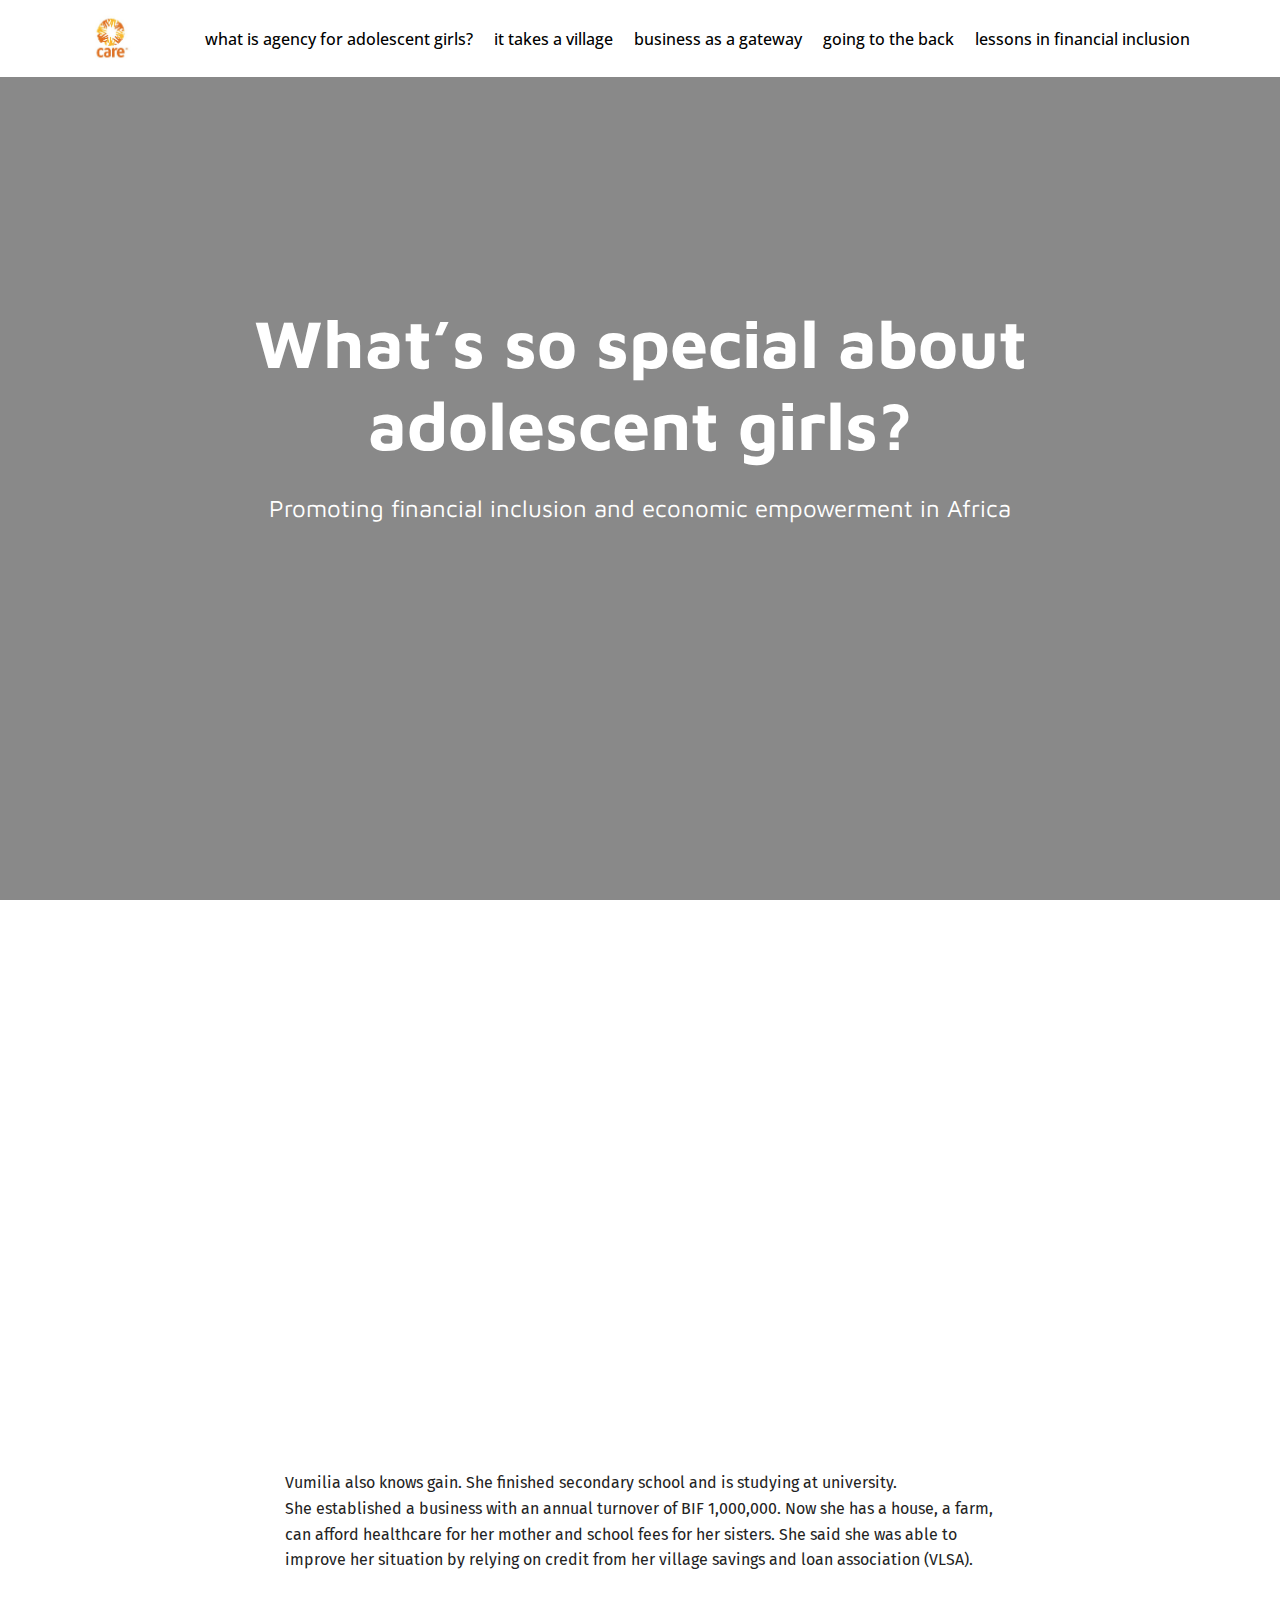
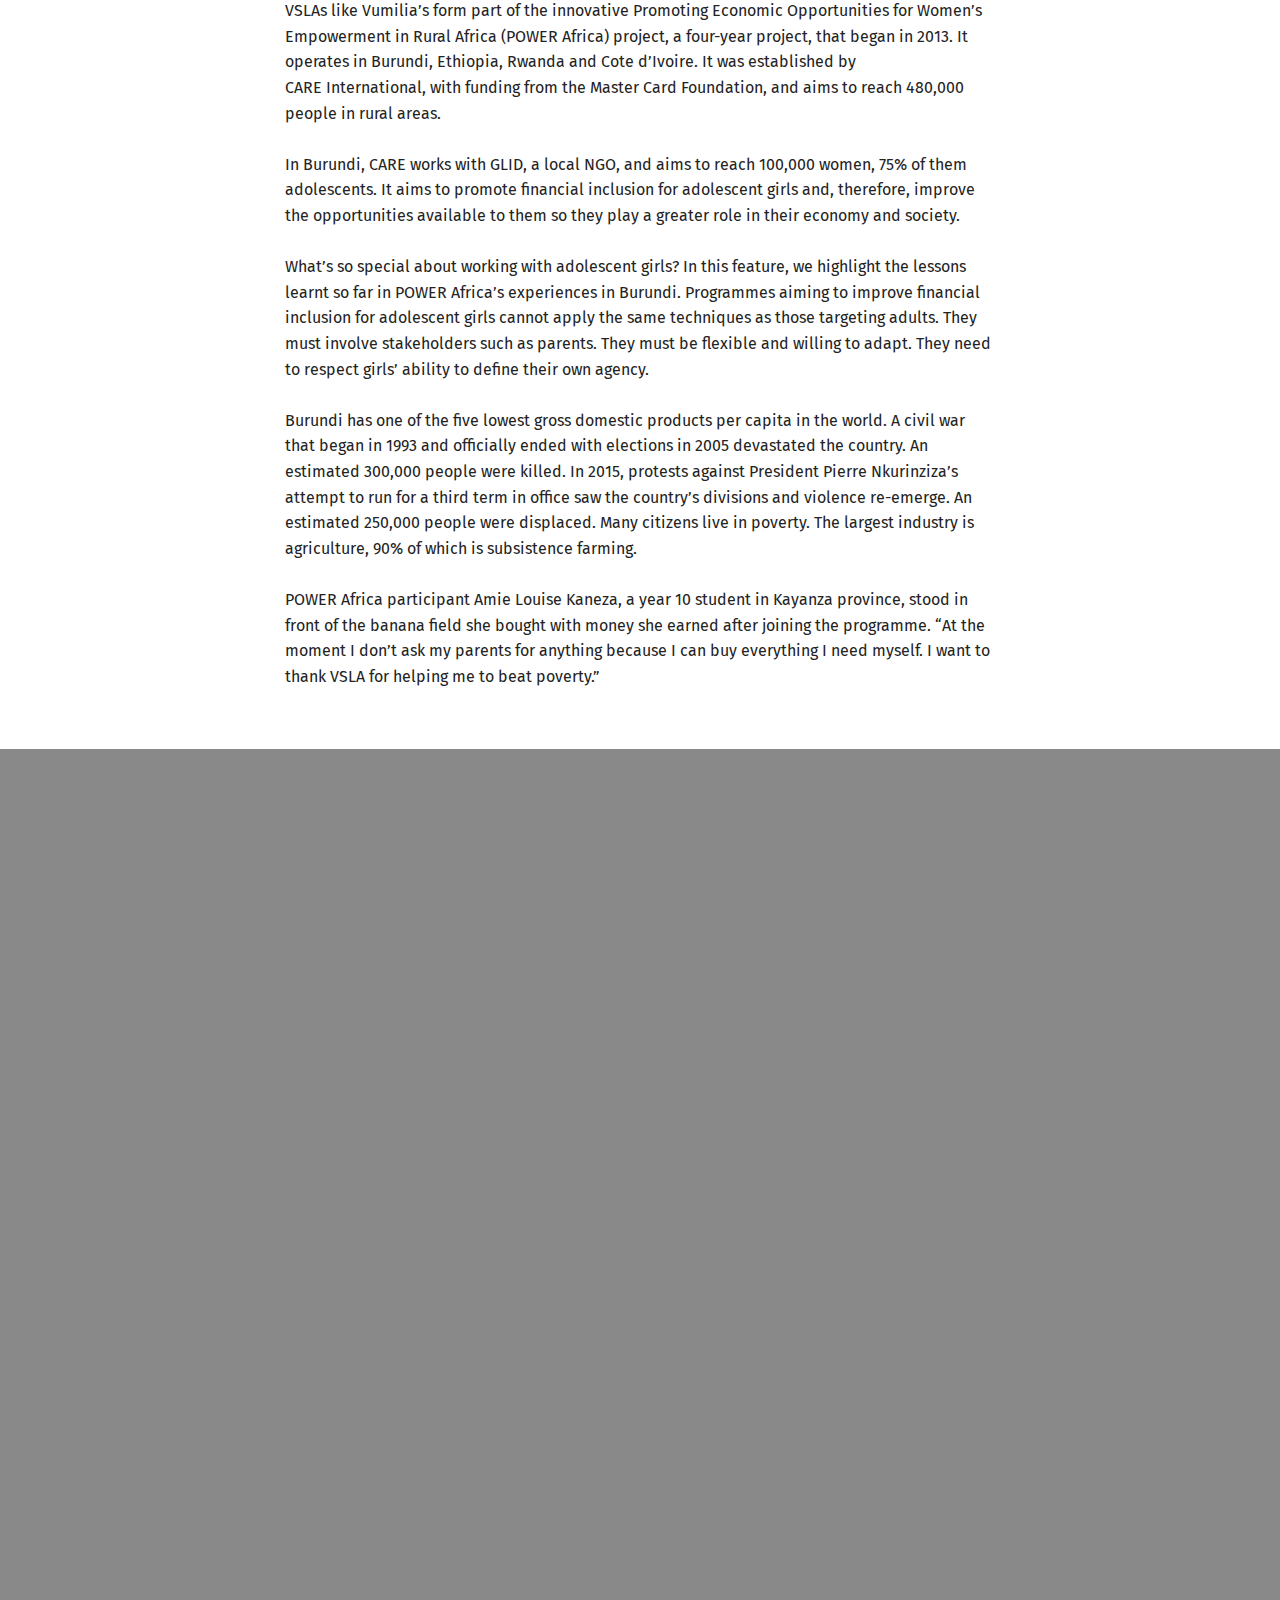
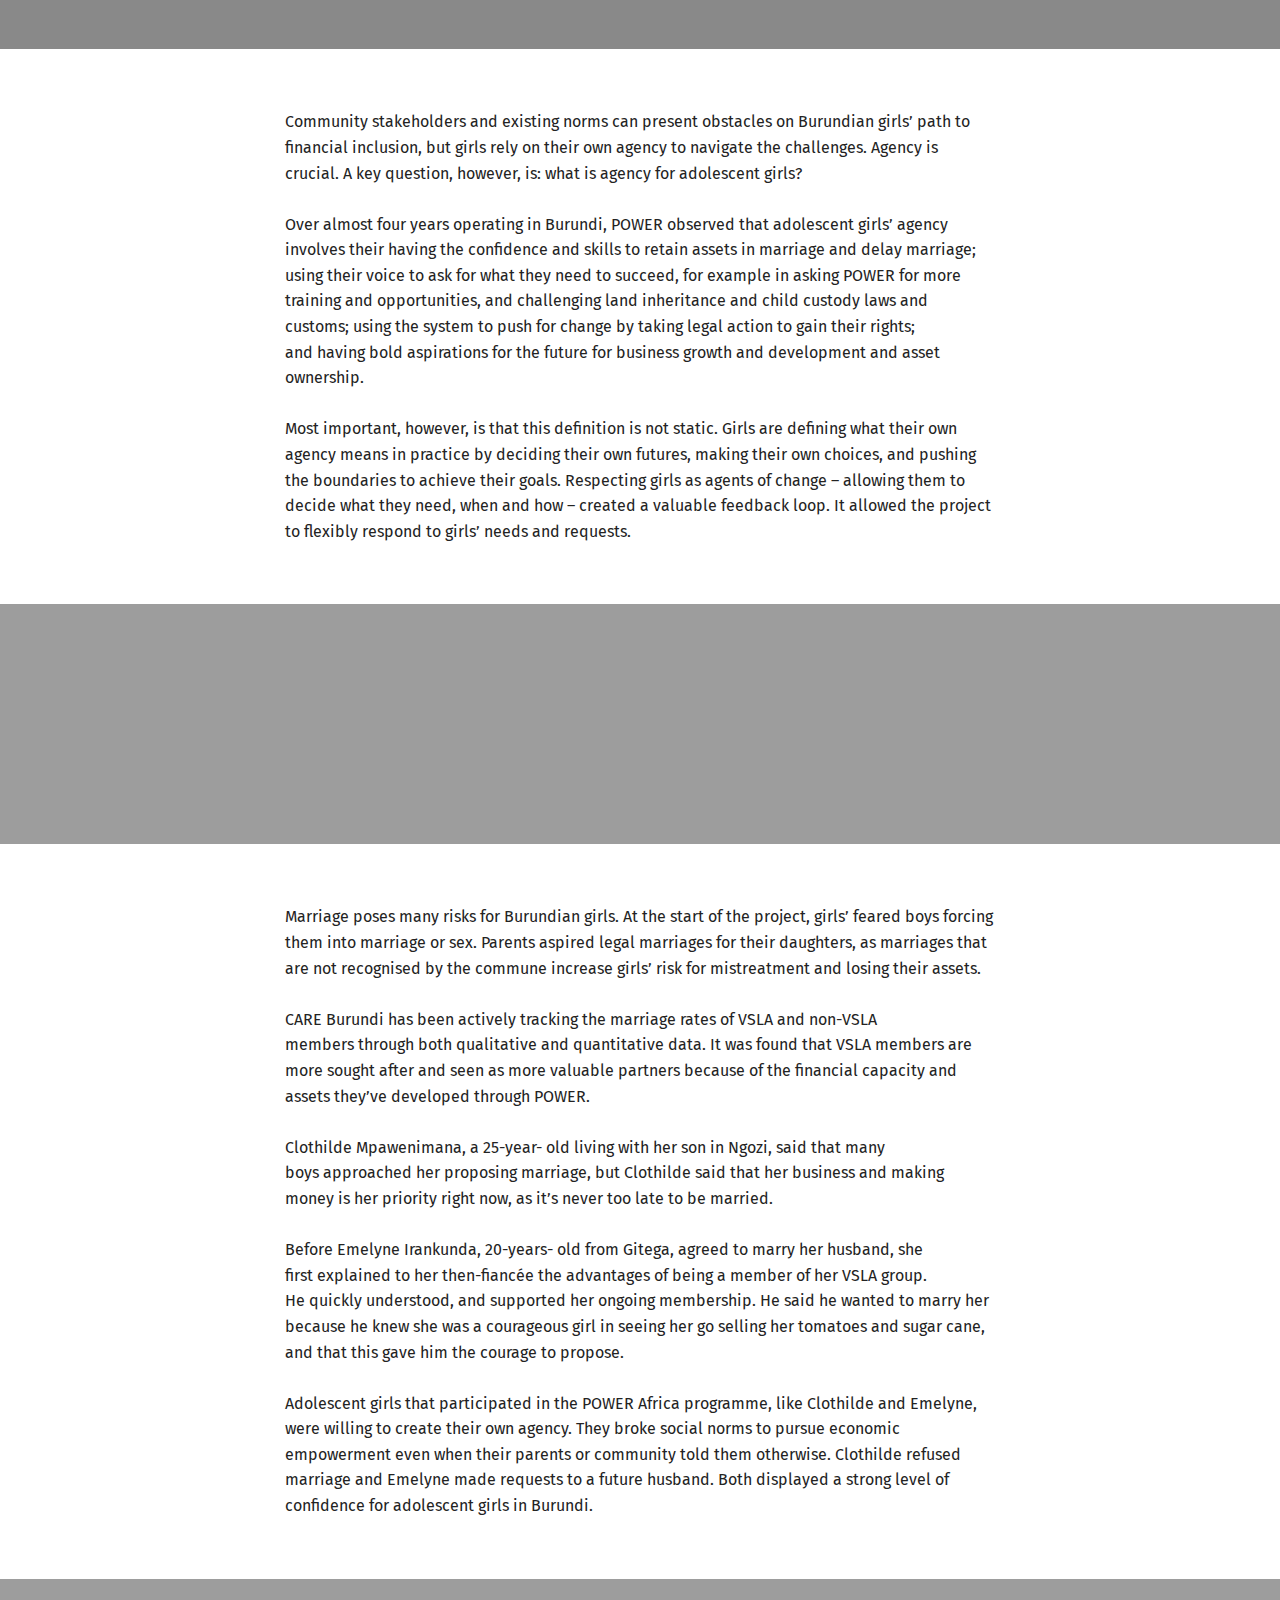
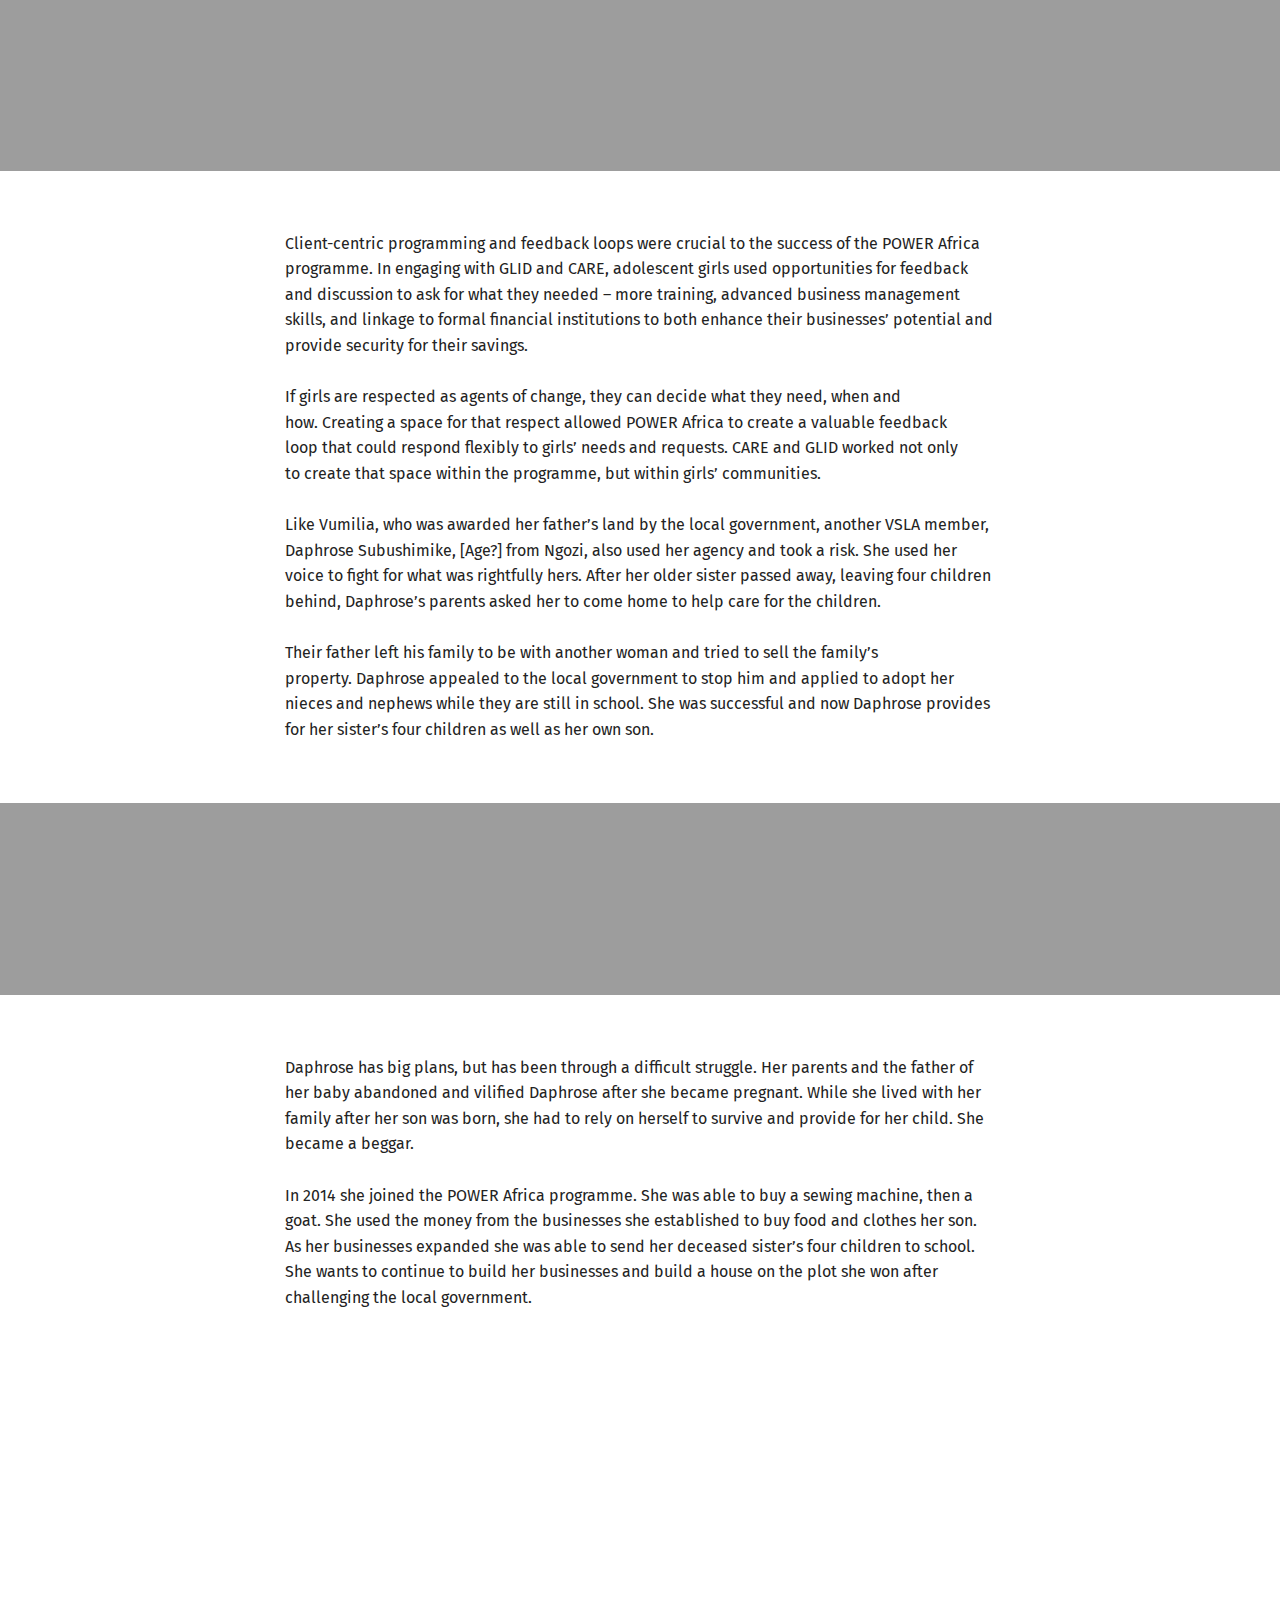
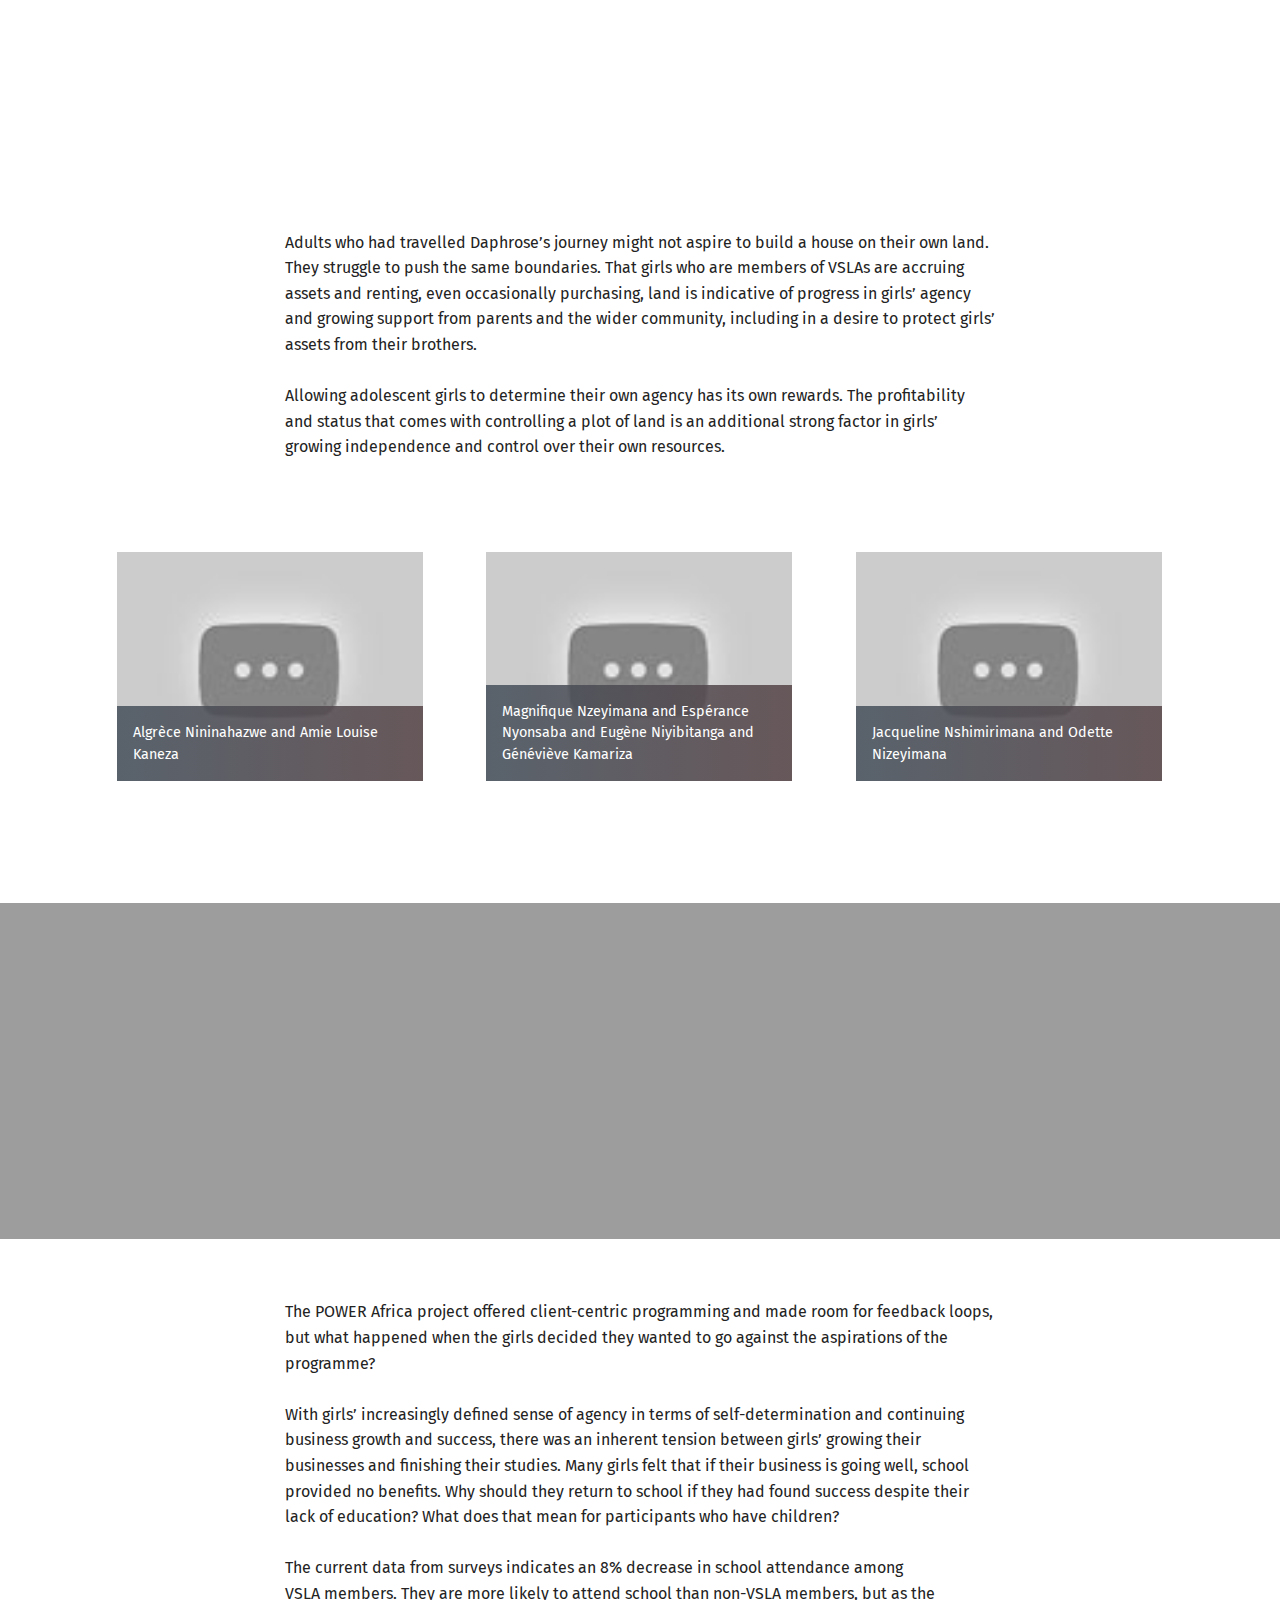
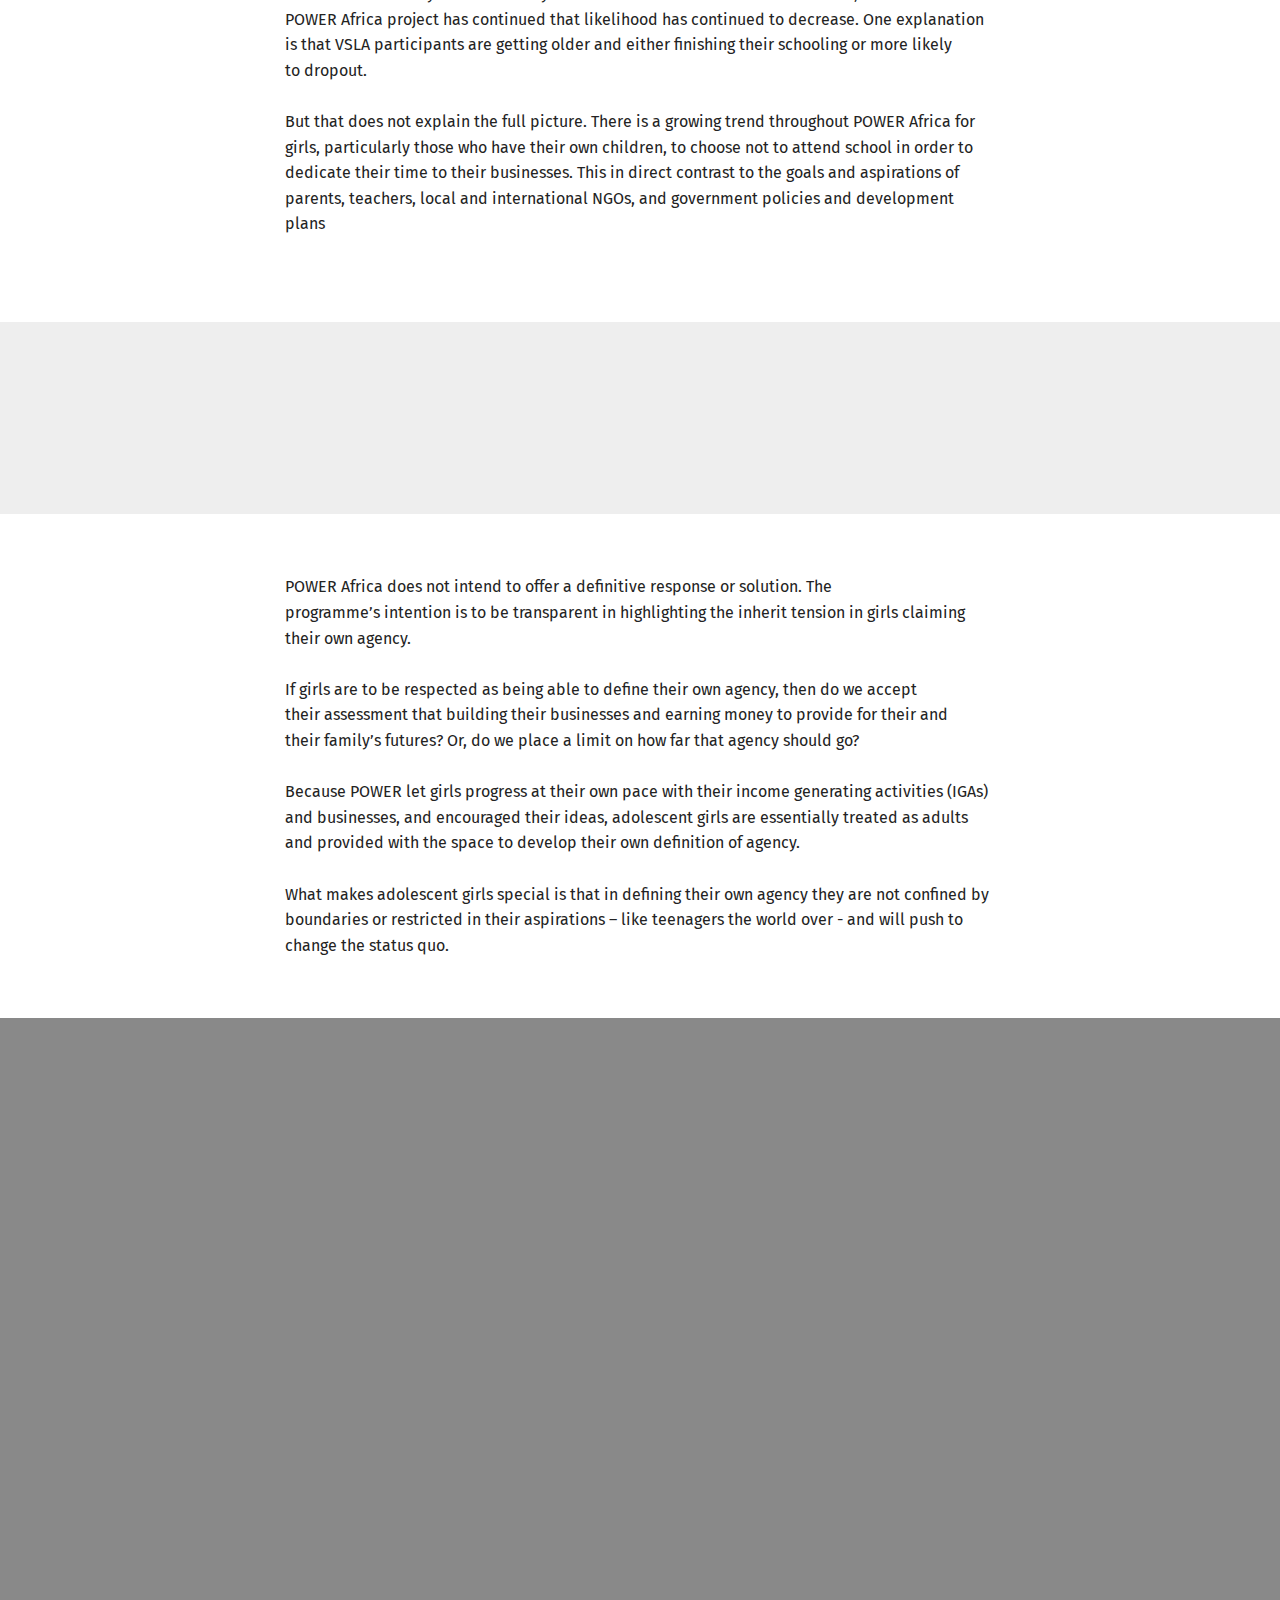
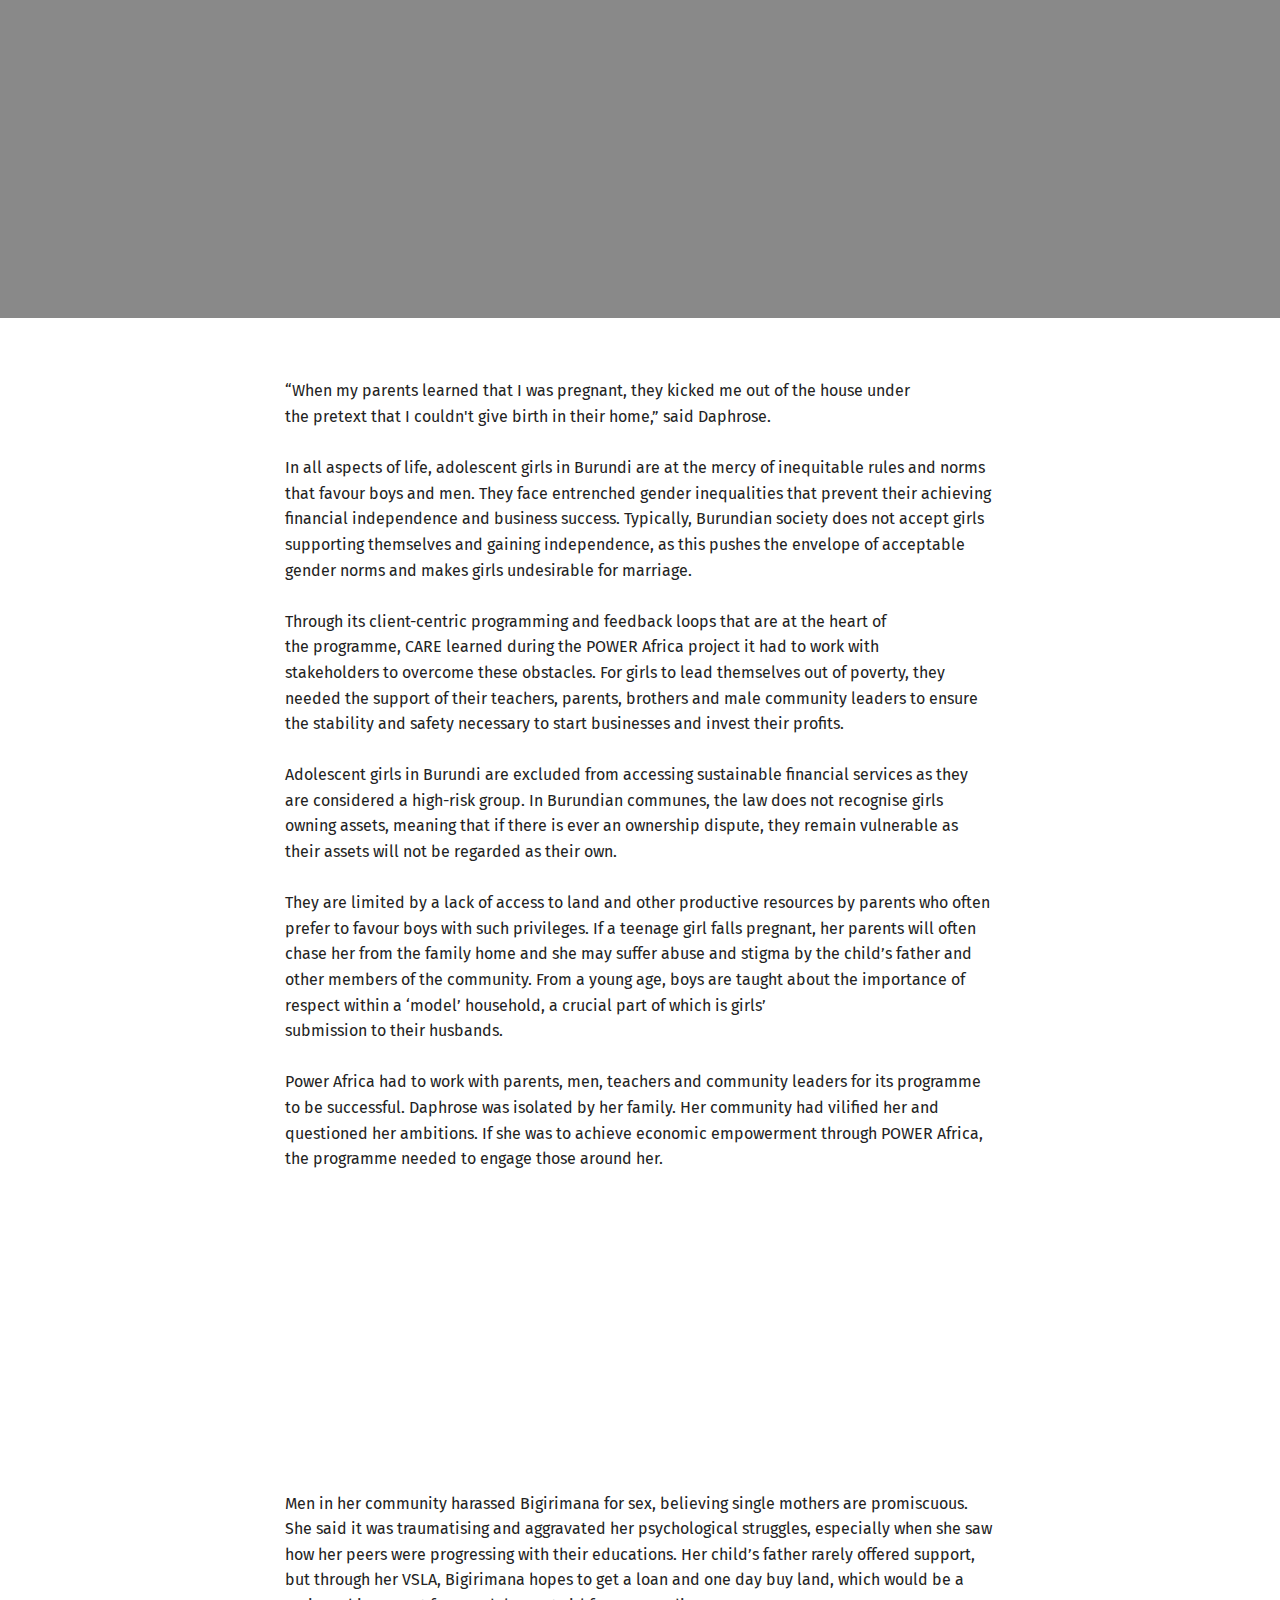
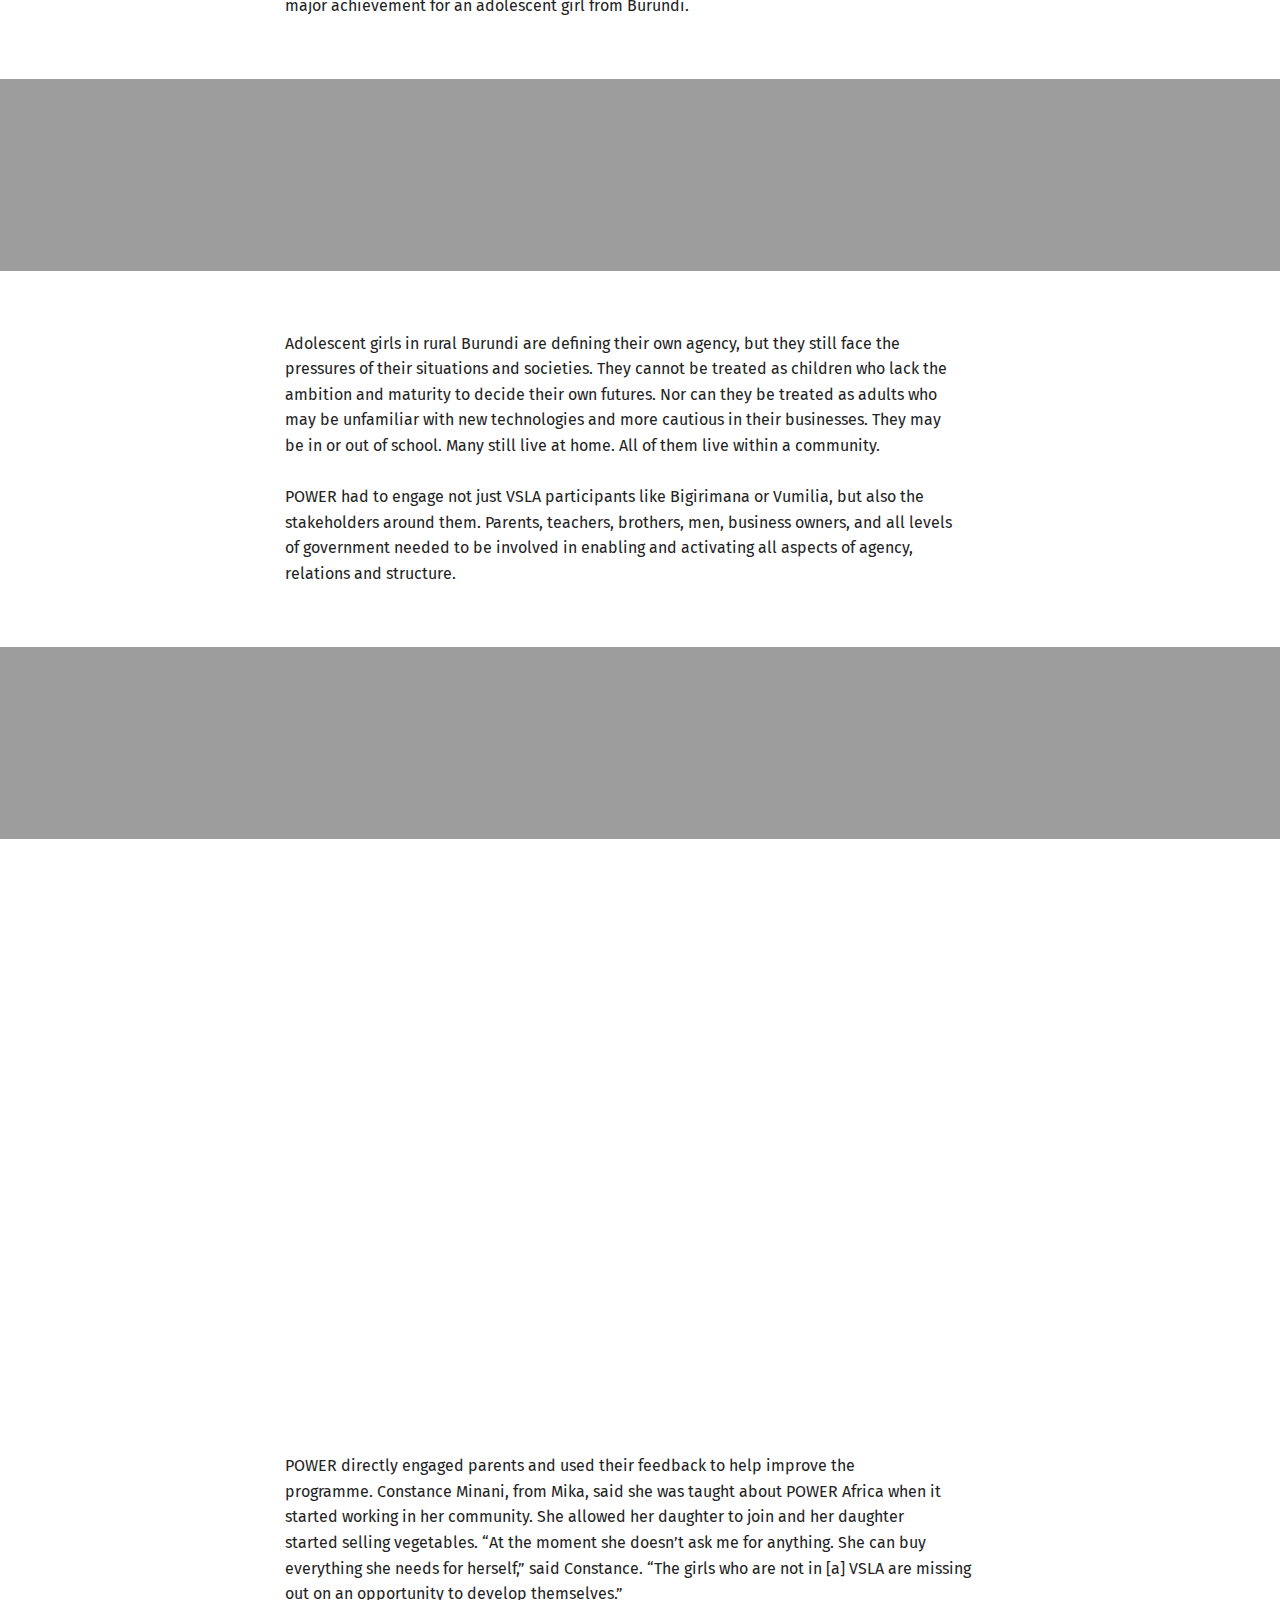
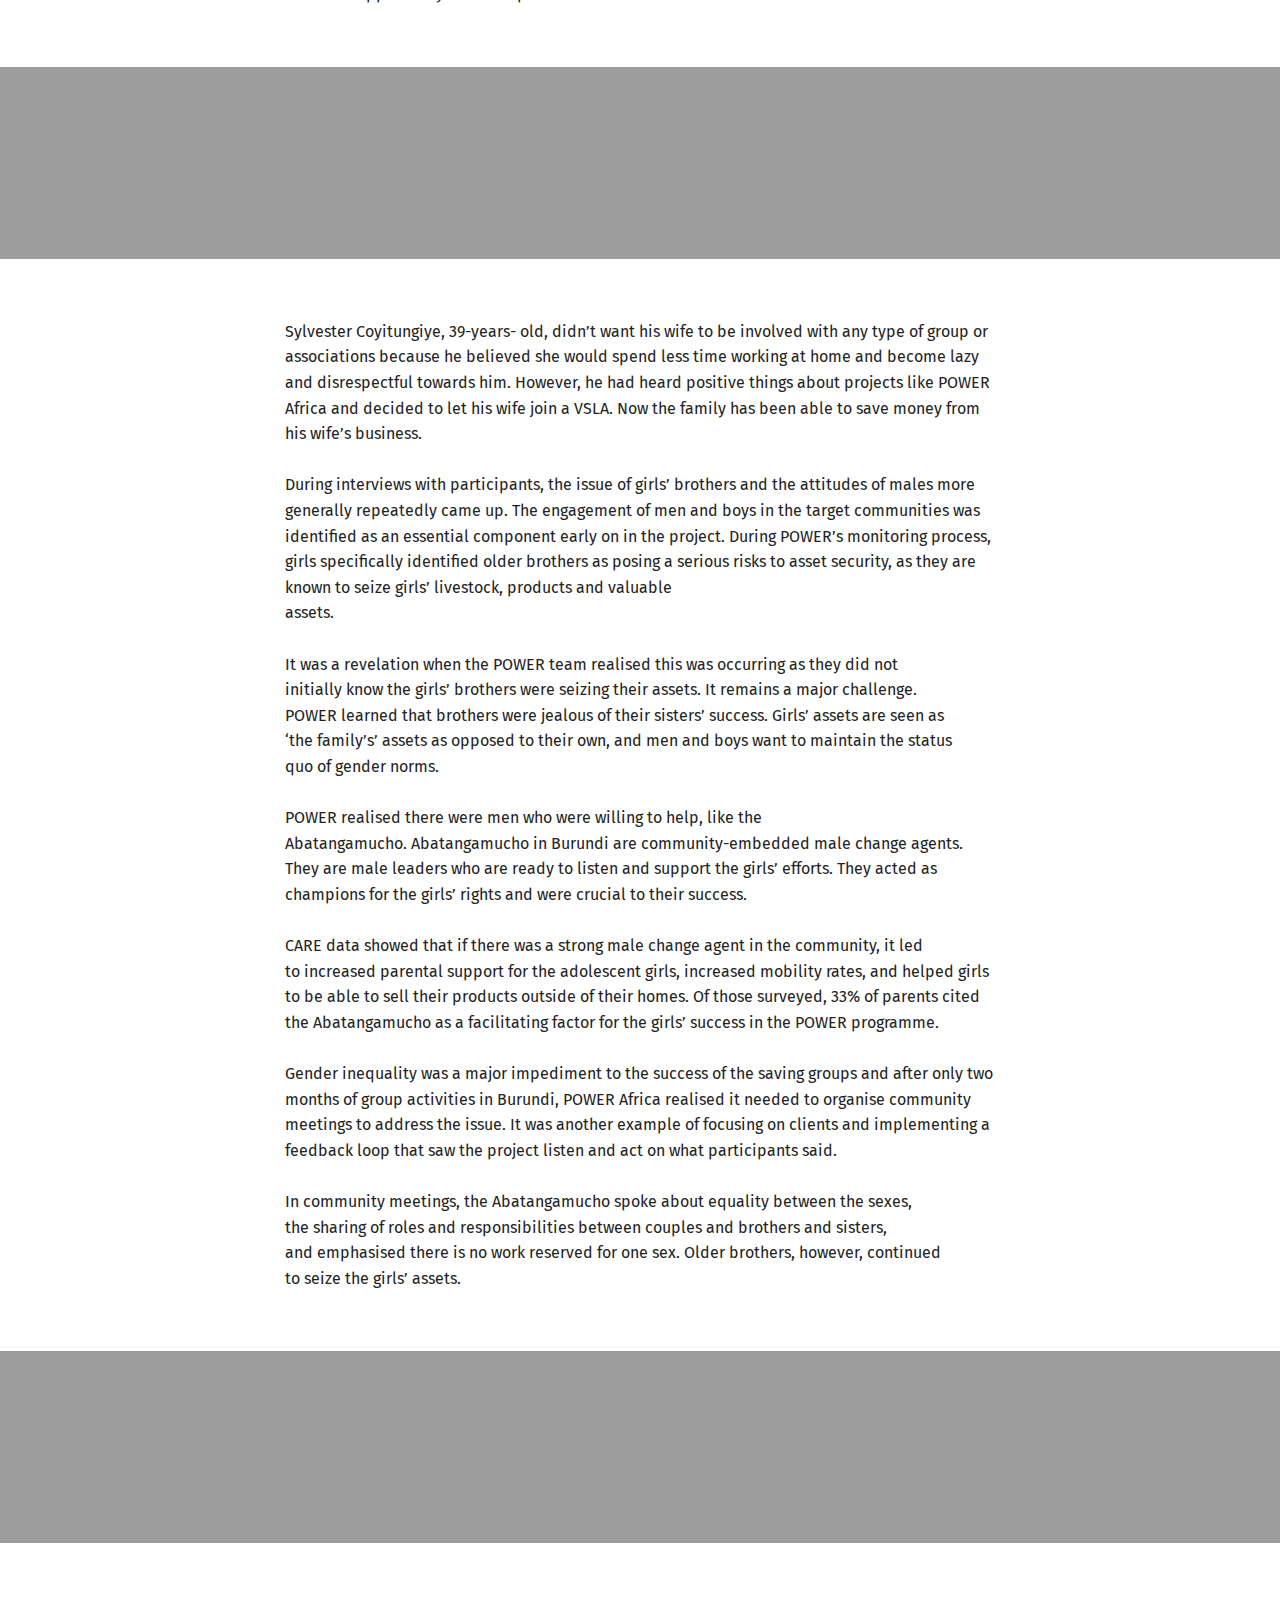
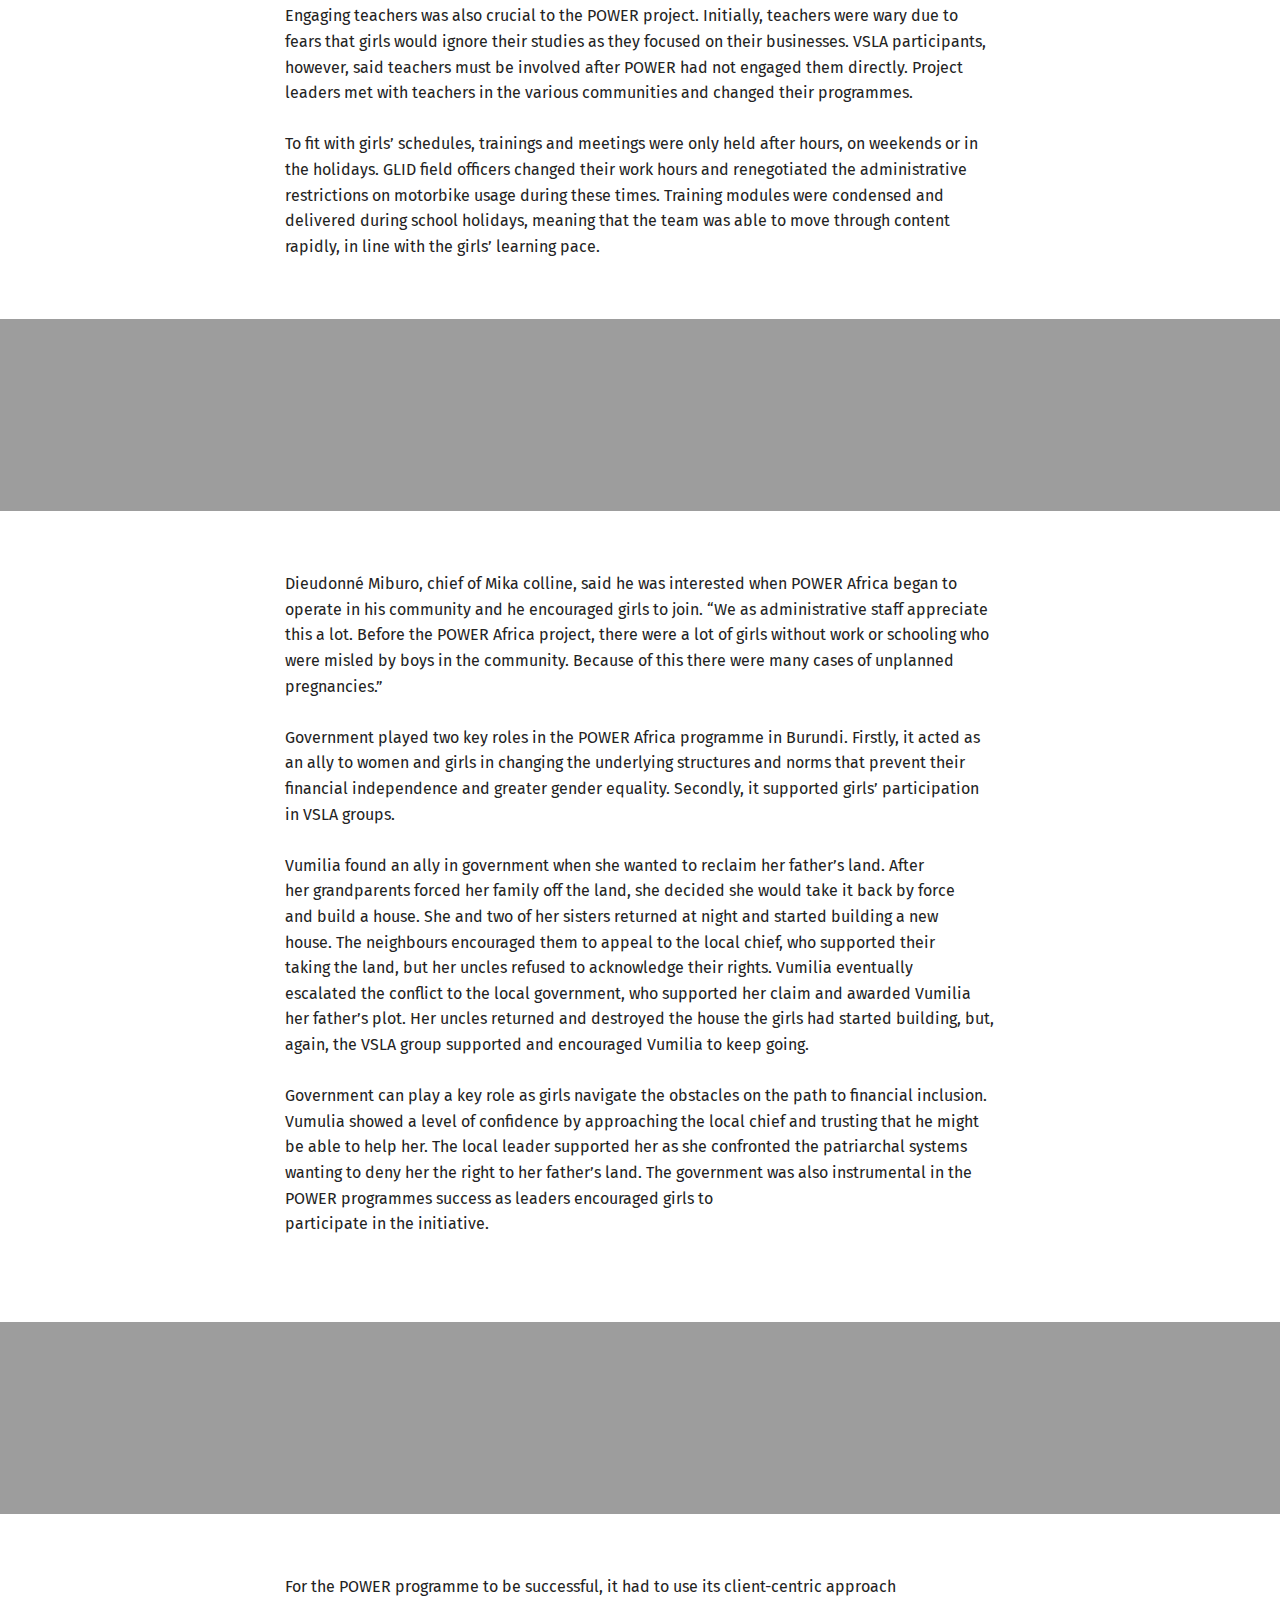
<file: index.html>
<!DOCTYPE html>
<html>
<head>
  <!-- Site made with Mobirise Website Builder v4.2.4, https://mobirise.com -->
  <meta charset="UTF-8">
  <meta http-equiv="X-UA-Compatible" content="IE=edge">
  <meta name="generator" content="Mobirise v4.2.4, mobirise.com">
  <meta name="viewport" content="width=device-width, initial-scale=1">
  <link rel="shortcut icon" href="assets/images/care-logo-250x250.jpg" type="image/x-icon">
  <meta name="description" content="Why it is important to invest in young girls
">
  <title>Home</title>
  <link rel="stylesheet" href="assets/web/assets/mobirise-icons/mobirise-icons.css">
  <link rel="stylesheet" href="assets/tether/tether.min.css">
  <link rel="stylesheet" href="assets/bootstrap/css/bootstrap.min.css">
  <link rel="stylesheet" href="assets/bootstrap/css/bootstrap-grid.min.css">
  <link rel="stylesheet" href="assets/bootstrap/css/bootstrap-reboot.min.css">
  <link rel="stylesheet" href="assets/dropdown/css/style.css">
  <link rel="stylesheet" href="assets/animate.css/animate.min.css">
  <link rel="stylesheet" href="assets/theme/css/style.css">
  <link rel="stylesheet" href="assets/mobirise-gallery/style.css">
  <link rel="stylesheet" href="assets/mobirise/css/mbr-additional.css" type="text/css">
  
  
  
</head>
<body>
<section class="menu cid-qwm1K8exB0" once="menu" id="menu2-0" data-rv-view="2598">

    

    <nav class="navbar navbar-expand beta-menu navbar-dropdown align-items-center navbar-fixed-top navbar-toggleable-sm">
        <button class="navbar-toggler navbar-toggler-right" type="button" data-toggle="collapse" data-target="#navbarSupportedContent" aria-controls="navbarSupportedContent" aria-expanded="false" aria-label="Toggle navigation">
            <div class="hamburger">
                <span></span>
                <span></span>
                <span></span>
                <span></span>
            </div>
        </button>
        <div class="menu-logo">
            <div class="navbar-brand">
                <span class="navbar-logo">
                    <a href="https://mobirise.com">
                        <img src="assets/images/care-logo-250x250.jpg" alt="Mobirise" title="" media-simple="true" style="height: 3.8rem;">
                    </a>
                </span>
                
            </div>
        </div>
        <div class="collapse navbar-collapse" id="navbarSupportedContent">
            <ul class="navbar-nav nav-dropdown nav-right" data-app-modern-menu="true"><li class="nav-item">
                    <a class="nav-link link text-black display-4" href="index.html#header2-4">what is agency for adolescent girls?</a>
                </li><li class="nav-item"><a class="nav-link link text-black display-4" href="index.html#header2-g">it takes a village</a></li><li class="nav-item"><a class="nav-link link text-black display-4" href="index.html#header2-u">business as a gateway</a></li><li class="nav-item"><a class="nav-link link text-black display-4" href="index.html#header2-w">going to the back</a></li><li class="nav-item"><a class="nav-link link text-black display-4" href="index.html#header2-1f">lessons in financial inclusion</a></li></ul>
            
        </div>
    </nav>
</section>

<section class="engine"><a href="https://mobirise.co/b">web creator</a></section><section class="cid-qwm1TisbQk mbr-fullscreen" id="header2-1" data-bg-video="https://www.youtube.com/watch?v=0NX5DJ2Ieho" data-rv-view="2600">

    

    <div class="mbr-overlay" style="opacity: 0.5; background-color: rgb(35, 35, 35);"></div>

    <div class="container align-center">
        <div class="row justify-content-md-center">
            <div class="mbr-white col-md-10">
                <h1 class="mbr-section-title mbr-bold pb-3 mbr-fonts-style display-1">What’s so special about adolescent girls?</h1>
                
                <p class="mbr-text pb-3 mbr-fonts-style display-5">Promoting financial inclusion and economic empowerment in Africa<br><br></p>
                
            </div>
        </div>
    </div>
    
</section>

<section class="header3 cid-qwm4Cy8QPn" id="header3-2" data-rv-view="2604">

    

    

    <div class="container">
        <div class="media-container-row">
            <div class="mbr-figure" style="width: 100%;">
                <img src="assets/images/vumilia-avec-ses-seours-power-burundi-945x630.png" alt="Mobirise" title="" media-simple="true">
            </div>

            <div class="media-content">
                
                
                <div class="mbr-section-text mbr-white pb-3 ">
                    <p class="mbr-text mbr-fonts-style display-7">Vumilia Nahimana knows loss. In 2010, she and her brother took a bus from their home in Bugurama, in Burundi’s Rumonge province. They were travelling to Bujumbura, the nation’s capital, seeking treatment to his illness. Her brother died on the journey. Vumilia, terrified and devastated, pretended her brother was asleep until they arrived in the city.<br><br>The 27-year- old’s father and eight of her brothers died at Mutabira refugee camp, on the Tanzanian border. The family fled there during Burundi’s civil war. When Vumilia, her mother, three younger sisters and remaining brother returned to her father’s land in 2009, her grandparents, who had been farming the land, turned them away. To provide for her sisters, she and her mother laboured for local merchants, transporting goods from field to market.</p>
                </div>
                
            </div>
        </div>
    </div>

</section>

<section class="mbr-section article content1 cid-qwm4H4fXXT" id="content1-3" data-rv-view="2607">
    
     

    <div class="container">
        <div class="media-container-row">
            <div class="mbr-text col-12 col-md-8 mbr-fonts-style display-7">Vumilia also knows gain. She finished secondary school and is studying at university. She&nbsp;<span style="font-size: 1rem;">established a business with an annual turnover of BIF 1,000,000. Now she has a house, a&nbsp;</span><span style="font-size: 1rem;">farm, can afford healthcare for her mother and school fees for her sisters. She said she was&nbsp;</span><span style="font-size: 1rem;">able to improve her situation by relying on credit from her village savings and loan association (VLSA).</span><div><br></div><div>VSLAs like Vumilia’s form part of the innovative Promoting Economic Opportunities for Women’s Empowerment in Rural Africa (POWER Africa) project, a four-year project, that began in 2013.&nbsp;<span style="font-size: 1rem;">It operates in Burundi, Ethiopia, Rwanda and Cote d’Ivoire. It was established by CARE&nbsp;</span><span style="font-size: 1rem;">International, with funding from the Master Card Foundation, and aims to reach 480,000 people in rural areas.</span></div><div><br></div><div>In Burundi, CARE works with GLID, a local NGO, and aims to reach 100,000 women, 75% of&nbsp;<span style="font-size: 1rem;">them adolescents. It aims to promote financial inclusion for adolescent girls and, therefore,&nbsp;</span><span style="font-size: 1rem;">improve the opportunities available to them so they play a greater role in their economy&nbsp;</span><span style="font-size: 1rem;">and society.</span></div><div><br></div><div>What’s so special about working with adolescent girls? In this feature, we highlight the&nbsp;<span style="font-size: 1rem;">lessons learnt so far in POWER Africa’s experiences in Burundi. Programmes aiming to&nbsp;</span><span style="font-size: 1rem;">improve financial inclusion for adolescent girls cannot apply the same techniques as those&nbsp;</span><span style="font-size: 1rem;">targeting adults. They must involve stakeholders such as parents. They must be flexible and&nbsp;</span><span style="font-size: 1rem;">willing to adapt. They need to respect girls’ ability to define their own agency.</span></div><div><br></div><div>Burundi has one of the five lowest gross domestic products per capita in the world. A civil&nbsp;<span style="font-size: 1rem;">war that began in 1993 and officially ended with elections in 2005 devastated the country.&nbsp;</span><span style="font-size: 1rem;">An estimated 300,000 people were killed. In 2015, protests against President Pierre Nkurinziza’s attempt to run for a third term in office saw the country’s divisions and violence re-emerge. An estimated 250,000 people were displaced. Many citizens live in poverty. The largest industry is agriculture, 90% of which is subsistence farming.</span></div><div><br></div><div>POWER Africa participant Amie Louise Kaneza, a year 10 student in Kayanza province, stood&nbsp;<span style="font-size: 1rem;">in front of the banana field she bought with money she earned after joining the programme.&nbsp;</span><span style="font-size: 1rem;">“At the moment I don’t ask my parents for anything because I can buy everything I need&nbsp;</span><span style="font-size: 1rem;">myself. I want to thank VSLA for helping me to beat poverty.”</span></div></div>
        </div>
    </div>
</section>

<section class="cid-qwm4JZ3XYE mbr-fullscreen mbr-parallax-background" id="header2-4" data-rv-view="2608">

    

    <div class="mbr-overlay" style="opacity: 0.5; background-color: rgb(35, 35, 35);"></div>

    <div class="container align-center">
        <div class="row justify-content-md-center">
            <div class="mbr-white col-md-10">
                <h1 class="mbr-section-title mbr-bold pb-3 mbr-fonts-style display-1">What is agency for adolescent girls?</h1>
                
                <p class="mbr-text pb-3 mbr-fonts-style display-5">Adolescent girls’ agency involves their having confidence; a voice for self determination; the skills to navigate the structural context in which they live while simultaneously pushing for change where they can; and bold aspirations for the future shaped by a wilful disregard for obstructive norms and the status quo.<br></p>
                
            </div>
        </div>
    </div>
    
</section>

<section class="mbr-section article content1 cid-qwm4Mo9Bgl" id="content1-5" data-rv-view="2611">
    
     

    <div class="container">
        <div class="media-container-row">
            <div class="mbr-text col-12 col-md-8 mbr-fonts-style display-7">Community stakeholders and existing norms can present obstacles on Burundian girls’ path to financial inclusion, but girls rely on their own agency to navigate the challenges. Agency is crucial. A key question, however, is: what is agency for adolescent girls?<div><br></div><div>Over almost four years operating in Burundi, POWER observed that adolescent girls’ agency involves their having the confidence and skills to retain assets in marriage and delay marriage; using their voice to ask for what they need to succeed, for example in asking POWER for more training and opportunities, and challenging land inheritance and child custody laws and customs; using the system to push for change by taking legal action to gain their rights;&nbsp;</div><div>and having bold aspirations for the future for business growth and development and asset ownership.</div><div><br></div><div>Most important, however, is that this definition is not static. Girls are defining what their own agency means in practice by deciding their own futures, making their own choices, and pushing the boundaries to achieve their goals. Respecting girls as agents of change – allowing them to decide what they need, when and how – created a valuable feedback loop. It allowed the project to flexibly respond to girls’ needs and requests.</div></div>
        </div>
    </div>
</section>

<section class="mbr-section content5 cid-qwm4QLWXbH mbr-parallax-background" id="content5-6" data-rv-view="2612">

    

    <div class="mbr-overlay" style="opacity: 0.4; background-color: rgb(35, 35, 35);">
    </div>

    <div class="container">
        <div class="media-container-row">
            <div class="title col-12 col-md-8">
                <h2 class="align-center mbr-bold mbr-white pb-3 mbr-fonts-style display-2">Confidence to change social norms</h2>
                
                
                
            </div>
        </div>
    </div>
</section>

<section class="mbr-section article content1 cid-qwm4SyZZpj" id="content1-7" data-rv-view="2615">
    
     

    <div class="container">
        <div class="media-container-row">
            <div class="mbr-text col-12 col-md-8 mbr-fonts-style display-7">Marriage poses many risks for Burundian girls. At the start of the project, girls’ feared boys&nbsp;<span style="font-size: 1rem;">forcing them into marriage or sex. Parents aspired legal marriages for their daughters, as&nbsp;</span><span style="font-size: 1rem;">marriages that are not recognised by the commune increase girls’ risk for mistreatment and&nbsp;</span><span style="font-size: 1rem;">losing their assets.</span><div><br></div><div>CARE Burundi has been actively tracking the marriage rates of VSLA and non-VSLA members&nbsp;<span style="font-size: 1rem;">through both qualitative and quantitative data. It was found that VSLA members are more&nbsp;</span><span style="font-size: 1rem;">sought after and seen as more valuable partners because of the financial capacity and assets&nbsp;</span><span style="font-size: 1rem;">they’ve developed through POWER.</span></div><div><br></div><div>Clothilde Mpawenimana, a 25-year- old living with her son in Ngozi, said that many boys&nbsp;<span style="font-size: 1rem;">approached her proposing marriage, but Clothilde said that her business and making money&nbsp;</span><span style="font-size: 1rem;">is her priority right now, as it’s never too late to be married.</span></div><div><br></div><div>Before Emelyne Irankunda, 20-years- old from Gitega, agreed to marry her husband, she first&nbsp;<span style="font-size: 1rem;">explained to her then-fiancée the advantages of being a member of her VSLA group. He&nbsp;</span><span style="font-size: 1rem;">quickly understood, and supported her ongoing membership. He said he wanted to marry&nbsp;</span><span style="font-size: 1rem;">her because he knew she was a courageous girl in seeing her go selling her tomatoes and&nbsp;</span><span style="font-size: 1rem;">sugar cane, and that this gave him the courage to propose.</span></div><div><br></div><div>Adolescent girls that participated in the POWER Africa programme, like Clothilde and&nbsp;<span style="font-size: 1rem;">Emelyne, were willing to create their own agency. They broke social norms to pursue&nbsp;</span><span style="font-size: 1rem;">economic empowerment even when their parents or community told them otherwise.&nbsp;</span><span style="font-size: 1rem;">Clothilde refused marriage and Emelyne made requests to a future husband. Both displayed&nbsp;</span><span style="font-size: 1rem;">a strong level of confidence for adolescent girls in Burundi.</span></div></div>
        </div>
    </div>
</section>

<section class="mbr-section content5 cid-qwm4TUdWDi mbr-parallax-background" id="content5-8" data-rv-view="2616">

    

    <div class="mbr-overlay" style="opacity: 0.4; background-color: rgb(35, 35, 35);">
    </div>

    <div class="container">
        <div class="media-container-row">
            <div class="title col-12 col-md-8">
                <h2 class="align-center mbr-bold mbr-white pb-3 mbr-fonts-style display-2">Girls using their voice</h2>
                
                
                
            </div>
        </div>
    </div>
</section>

<section class="mbr-section article content1 cid-qwm9CNxSbD" id="content1-17" data-rv-view="2619">
    
     

    <div class="container">
        <div class="media-container-row">
            <div class="mbr-text col-12 col-md-8 mbr-fonts-style display-7">Client-centric programming and feedback loops were crucial to the success of the POWER&nbsp;<span style="font-size: 1rem;">Africa programme. In engaging with GLID and CARE, adolescent girls used opportunities for&nbsp;</span><span style="font-size: 1rem;">feedback and discussion to ask for what they needed – more training, advanced business&nbsp;</span><span style="font-size: 1rem;">management skills, and linkage to formal financial institutions to both enhance their&nbsp;</span><span style="font-size: 1rem;">businesses’ potential and provide security for their savings.</span><div><br></div><div>If girls are respected as agents of change, they can decide what they need, when and how.&nbsp;<span style="font-size: 1rem;">Creating a space for that respect allowed POWER Africa to create a valuable feedback loop&nbsp;</span><span style="font-size: 1rem;">that could respond flexibly to girls’ needs and requests. CARE and GLID worked not only to&nbsp;</span><span style="font-size: 1rem;">create that space within the programme, but within girls’ communities.</span></div><div><br></div><div>Like Vumilia, who was awarded her father’s land by the local government, another VSLA&nbsp;<span style="font-size: 1rem;">member, Daphrose Subushimike, [Age?] from Ngozi, also used her agency and took a risk.&nbsp;</span><span style="font-size: 1rem;">She used her voice to fight for what was rightfully hers. After her older sister passed away,&nbsp;</span><span style="font-size: 1rem;">leaving four children behind, Daphrose’s parents asked her to come home to help care for&nbsp;</span><span style="font-size: 1rem;">the children.</span></div><div><br></div><div>Their father left his family to be with another woman and tried to sell the family’s property.&nbsp;<span style="font-size: 1rem;">Daphrose appealed to the local government to stop him and applied to adopt her nieces and&nbsp;</span><span style="font-size: 1rem;">nephews while they are still in school. She was successful and now Daphrose provides for&nbsp;</span><span style="font-size: 1rem;">her sister’s four children as well as her own son.</span></div></div>
        </div>
    </div>
</section>

<section class="mbr-section content5 cid-qwm51vu1br mbr-parallax-background" id="content5-a" data-rv-view="2620">

    

    <div class="mbr-overlay" style="opacity: 0.4; background-color: rgb(35, 35, 35);">
    </div>

    <div class="container">
        <div class="media-container-row">
            <div class="title col-12 col-md-8">
                <h2 class="align-center mbr-bold mbr-white pb-3 mbr-fonts-style display-2">Aspirations for the future</h2>
                
                
                
            </div>
        </div>
    </div>
</section>

<section class="mbr-section article content1 cid-qwxTd1kH69" id="content1-1c" data-rv-view="2623">
    
     

    <div class="container">
        <div class="media-container-row">
            <div class="mbr-text col-12 col-md-8 mbr-fonts-style display-7">Daphrose has big plans, but has been through a difficult struggle. Her parents and the father of her baby abandoned and vilified Daphrose after she became pregnant. While she lived with her family after her son was born, she had to rely on herself to survive and provide for her child. She became a beggar.<div><br></div><div>In 2014 she joined the POWER Africa programme. She was able to buy a sewing machine, then a goat. She used the money from the businesses she established to buy food and clothes her son. As her businesses expanded she was able to send her deceased sister’s four children to school. She wants to continue to build her businesses and build a house on the plot she won after challenging the local government.</div></div>
        </div>
    </div>
</section>

<section class="header7 cid-qwxT6Pq3No" id="header7-1b" data-rv-view="2624">

    

    

    <div class="container">
        <div class="media-container-row">

            <div class="media-content align-right">
                
                <div class="mbr-section-text mbr-white pb-3">
                    <p class="mbr-text mbr-fonts-style display-7">Girls’ sense of their own agency is apparent in their bold aspirations for the future. From a participatory video process conducted by the POWER team in 2015, adolescent girls’ aspirations were varied, but centred around mobility, productive asset accrual, and finishing their studies.<br><br>Comparing the responses of girls’ and their parents, girls’ responses was far more ambitious and bold – parents wanted their daughters to finish school and have a shop in the village. Girls talked about expanding their businesses to the provincial or national level. They thought, systematically, through the steps they would need to take to get there, such as more training, increased mobility and better modes of transportation.</p>
                </div>
                
            </div>

            <div class="mbr-figure" style="width: 100%;"><iframe class="mbr-embedded-video" src="https://www.youtube.com/embed/38vFTwGwPZ4?rel=0&amp;amp;showinfo=0&amp;autoplay=0&amp;loop=0" width="1280" height="720" frameborder="0" allowfullscreen></iframe></div>

        </div>
    </div>
</section>

<section class="mbr-section article content1 cid-qwm52xA4OI" id="content1-b" data-rv-view="2627">
    
     

    <div class="container">
        <div class="media-container-row">
            <div class="mbr-text col-12 col-md-8 mbr-fonts-style display-7"><div><span style="font-size: 1rem;">Adults who had travelled Daphrose’s journey might not aspire to build a house on their own&nbsp;</span><span style="font-size: 1rem;">land. They struggle to push the same boundaries. That girls who are members of VSLAs are&nbsp;</span><span style="font-size: 1rem;">accruing assets and renting, even occasionally purchasing, land is indicative of progress in&nbsp;</span><span style="font-size: 1rem;">girls’ agency and growing support from parents and the wider community, including in a&nbsp;</span><span style="font-size: 1rem;">desire to protect girls’ assets from their brothers.</span><br></div><div><br></div><div>Allowing adolescent girls to determine their own agency has its own rewards. The&nbsp;<span style="font-size: 1rem;">profitability and status that comes with controlling a plot of land is an additional strong&nbsp;</span><span style="font-size: 1rem;">factor in girls’ growing independence and control over their own resources.</span></div></div>
        </div>
    </div>
</section>

<section class="mbr-gallery mbr-slider-carousel cid-qwm9P1eKJR" id="gallery1-18" data-rv-view="2628">

    

    <div class="container">
        <div><!-- Filter --><!-- Gallery --><div class="mbr-gallery-row"><div class="mbr-gallery-layout-default"><div><div><div class="mbr-gallery-item mbr-gallery-item--p4 video-slide" data-video-url="https://www.youtube.com/watch?v=Ollu8SW4__U" data-tags="Awesome"><div href="#lb-gallery1-18" data-slide-to="0" data-toggle="modal"><div></div><img alt="" src="assets/images/2017-8-4-20-19-17-651608.jpg"><span class="icon-video"></span><span class="mbr-gallery-title mbr-fonts-style display-7">Algrèce Nininahazwe and Amie Louise Kaneza</span></div></div><div class="mbr-gallery-item mbr-gallery-item--p4 video-slide" data-video-url="https://youtu.be/KViiRH5uPgQ" data-tags="Awesome"><div href="#lb-gallery1-18" data-slide-to="1" data-toggle="modal"><div></div><img alt="" src="assets/images/2017-8-3-12-38-11-596802.jpg"><span class="icon-video"></span><span class="mbr-gallery-title mbr-fonts-style display-7">Magnifique Nzeyimana and Espérance Nyonsaba and Eugène Niyibitanga and Généviève Kamariza</span></div></div><div class="mbr-gallery-item mbr-gallery-item--p4 video-slide" data-video-url="https://youtu.be/B8xLShvs8Bw" data-tags="Responsive"><div href="#lb-gallery1-18" data-slide-to="2" data-toggle="modal"><div></div><img alt="" src="assets/images/2017-8-3-12-39-8-537785.jpg"><span class="icon-video"></span><span class="mbr-gallery-title mbr-fonts-style display-7">Jacqueline Nshimirimana and Odette Nizeyimana</span></div></div></div></div><div class="clearfix"></div></div></div><!-- Lightbox --><div data-app-prevent-settings="" class="mbr-slider modal fade carousel slide" tabindex="-1" data-keyboard="true" data-interval="false" id="lb-gallery1-18"><div class="modal-dialog"><div class="modal-content"><div class="modal-body"><div class="carousel-inner"><div class="carousel-item active video-container"><img src="assets/images/gallery04.jpg" alt=""></div><div class="carousel-item video-container"><img src="assets/images/gallery05.jpg" alt=""></div><div class="carousel-item video-container"><img src="assets/images/gallery06.jpg" alt=""></div></div><a class="carousel-control carousel-control-prev" role="button" data-slide="prev" href="#lb-gallery1-18"><span class="mbri-left mbr-iconfont" aria-hidden="true"></span><span class="sr-only">Previous</span></a><a class="carousel-control carousel-control-next" role="button" data-slide="next" href="#lb-gallery1-18"><span class="mbri-right mbr-iconfont" aria-hidden="true"></span><span class="sr-only">Next</span></a><a class="close" href="#" role="button" data-dismiss="modal"><span class="sr-only">Close</span></a></div></div></div></div></div>
    </div>

</section>

<section class="mbr-section content5 cid-qwm53Z7s6P mbr-parallax-background" id="content5-c" data-rv-view="2643">

    

    <div class="mbr-overlay" style="opacity: 0.4; background-color: rgb(35, 35, 35);">
    </div>

    <div class="container">
        <div class="media-container-row">
            <div class="title col-12 col-md-8">
                <h2 class="align-center mbr-bold mbr-white pb-3 mbr-fonts-style display-2">Agency in motion: Tensions between girls’ financial inclusion and education<div><br></div></h2>
                
                
                
            </div>
        </div>
    </div>
</section>

<section class="mbr-section article content1 cid-qwm55sdiJ9" id="content1-d" data-rv-view="2646">
    
     

    <div class="container">
        <div class="media-container-row">
            <div class="mbr-text col-12 col-md-8 mbr-fonts-style display-7">The POWER Africa project offered client-centric programming and made room for feedback&nbsp;<span style="font-size: 1rem;">loops, but what happened when the girls decided they wanted to go against the aspirations&nbsp;</span><span style="font-size: 1rem;">of the programme?</span><div><br></div><div>With girls’ increasingly defined sense of agency in terms of self-determination and&nbsp;<span style="font-size: 1rem;">continuing business growth and success, there was an inherent tension between girls’&nbsp;</span><span style="font-size: 1rem;">growing their businesses and finishing their studies. Many girls felt that if their business is&nbsp;</span><span style="font-size: 1rem;">going well, school provided no benefits. Why should they return to school if they had found&nbsp;</span><span style="font-size: 1rem;">success despite their lack of education? What does that mean for participants who have&nbsp;</span><span style="font-size: 1rem;">children?</span></div><div><br></div><div>The current data from surveys indicates an 8% decrease in school attendance among VSLA&nbsp;<span style="font-size: 1rem;">members. They are more likely to attend school than non-VSLA members, but as the POWER&nbsp;</span><span style="font-size: 1rem;">Africa project has continued that likelihood has continued to decrease. One explanation is&nbsp;</span><span style="font-size: 1rem;">that VSLA participants are getting older and either finishing their schooling or more likely to&nbsp;</span><span style="font-size: 1rem;">dropout.</span></div><div><br></div><div>But that does not explain the full picture. There is a growing trend throughout POWER Africa&nbsp;<span style="font-size: 1rem;">for girls, particularly those who have their own children, to choose not to attend school in&nbsp;</span><span style="font-size: 1rem;">order to dedicate their time to their businesses. This in direct contrast to the goals and&nbsp;</span><span style="font-size: 1rem;">aspirations of parents, teachers, local and international NGOs, and government policies and&nbsp;</span><span style="font-size: 1rem;">development plans</span></div><div><br></div></div>
        </div>
    </div>
</section>

<section class="mbr-section content5 cid-qwm56PZsfT mbr-parallax-background" id="content5-e" data-rv-view="2647">

    

    

    <div class="container">
        <div class="media-container-row">
            <div class="title col-12 col-md-8">
                <h2 class="align-center mbr-bold mbr-white pb-3 mbr-fonts-style display-2">Agency in perspective</h2>
                
                
                
            </div>
        </div>
    </div>
</section>

<section class="mbr-section article content1 cid-qwm57QOLQ2" id="content1-f" data-rv-view="2650">
    
     

    <div class="container">
        <div class="media-container-row">
            <div class="mbr-text col-12 col-md-8 mbr-fonts-style display-7">POWER Africa does not intend to offer a definitive response or solution. The programme’s&nbsp;<span style="font-size: 1rem;">intention is to be transparent in highlighting the inherit tension in girls claiming their own&nbsp;</span><span style="font-size: 1rem;">agency.</span><div><br></div><div>If girls are to be respected as being able to define their own agency, then do we accept their&nbsp;<span style="font-size: 1rem;">assessment that building their businesses and earning money to provide for their and their&nbsp;</span><span style="font-size: 1rem;">family’s futures? Or, do we place a limit on how far that agency should go?</span></div><div><br></div><div>Because POWER let girls progress at their own pace with their income generating activities&nbsp;<span style="font-size: 1rem;">(IGAs) and businesses, and encouraged their ideas, adolescent girls are essentially treated as&nbsp;</span><span style="font-size: 1rem;">adults and provided with the space to develop their own definition of agency.</span></div><div><br></div><div>What makes adolescent girls special is that in defining their own agency they are not&nbsp;<span style="font-size: 1rem;">confined by boundaries or restricted in their aspirations – like teenagers the world over -&nbsp;</span><span style="font-size: 1rem;">and will push to change the status quo.</span></div></div>
        </div>
    </div>
</section>

<section class="cid-qwm5zgOLuy mbr-fullscreen mbr-parallax-background" id="header2-g" data-rv-view="2651">

    

    <div class="mbr-overlay" style="opacity: 0.5; background-color: rgb(35, 35, 35);"></div>

    <div class="container align-center">
        <div class="row justify-content-md-center">
            <div class="mbr-white col-md-10">
                <h1 class="mbr-section-title mbr-bold pb-3 mbr-fonts-style display-1">“It takes a village”</h1>
                
                <p class="mbr-text pb-3 mbr-fonts-style display-5">Engaging stakeholders to promote financial inclusion for adolescent girls<br></p>
                
            </div>
        </div>
    </div>
    
</section>

<section class="mbr-section article content1 cid-qwm5CehEex" id="content1-h" data-rv-view="2654">
    
     

    <div class="container">
        <div class="media-container-row">
            <div class="mbr-text col-12 col-md-8 mbr-fonts-style display-7">“When my parents learned that I was pregnant, they kicked me out of the house under the&nbsp;<span style="font-size: 1rem;">pretext that I couldn't give birth in their home,” said Daphrose.</span><div><br></div><div>In all aspects of life, adolescent girls in Burundi are at the mercy of inequitable rules and&nbsp;<span style="font-size: 1rem;">norms that favour boys and men. They face entrenched gender inequalities that prevent&nbsp;</span><span style="font-size: 1rem;">their achieving financial independence and business success. Typically, Burundian society&nbsp;</span><span style="font-size: 1rem;">does not accept girls supporting themselves and gaining independence, as this pushes the&nbsp;</span><span style="font-size: 1rem;">envelope of acceptable gender norms and makes girls undesirable for marriage.</span></div><div><br></div><div>Through its client-centric programming and feedback loops that are at the heart of the&nbsp;<span style="font-size: 1rem;">programme, CARE learned during the POWER Africa project it had to work with stakeholders&nbsp;</span><span style="font-size: 1rem;">to overcome these obstacles. For girls to lead themselves out of poverty, they needed the&nbsp;</span><span style="font-size: 1rem;">support of their teachers, parents, brothers and male community leaders to ensure the&nbsp;</span><span style="font-size: 1rem;">stability and safety necessary to start businesses and invest their profits.</span></div><div><br></div><div>Adolescent girls in Burundi are excluded from accessing sustainable financial services as&nbsp;<span style="font-size: 1rem;">they are considered a high-risk group. In Burundian communes, the law does not recognise&nbsp;</span><span style="font-size: 1rem;">girls owning assets, meaning that if there is ever an ownership dispute, they remain&nbsp;</span><span style="font-size: 1rem;">vulnerable as their assets will not be regarded as their own.</span></div><div><br></div><div>They are limited by a lack of access to land and other productive resources by parents who&nbsp;<span style="font-size: 1rem;">often prefer to favour boys with such privileges. If a teenage girl falls pregnant, her parents&nbsp;</span><span style="font-size: 1rem;">will often chase her from the family home and she may suffer abuse and stigma by the&nbsp;</span><span style="font-size: 1rem;">child’s father and other members of the community. From a young age, boys are taught&nbsp;</span><span style="font-size: 1rem;">about the importance of respect within a ‘model’ household, a crucial part of which is girls’</span></div><div>submission to their husbands.</div><div><br></div><div>Power Africa had to work with parents, men, teachers and community leaders for its&nbsp;<span style="font-size: 1rem;">programme to be successful. Daphrose was isolated by her family. Her community had&nbsp;</span><span style="font-size: 1rem;">vilified her and questioned her ambitions. If she was to achieve economic empowerment&nbsp;</span><span style="font-size: 1rem;">through POWER Africa, the programme needed to engage those around her.</span></div></div>
        </div>
    </div>
</section>

<section class="mbr-section content6 cid-qwm5EbJiVD" id="content6-i" data-rv-view="2655">
    
     
    
    <div class="container">
        <div class="media-container-row">
            <div class="col-12 col-md-8">
                <div class="media-container-row">
                    <div class="mbr-figure" style="width: 60%;">
                      <img src="assets/images/screen-shot-2017-09-11-at-10.39.56-882x804.png" alt="Mobirise" title="" media-simple="true">  
                    </div>
                    <div class="media-content">
                        <div class="mbr-section-text">
                            <p class="mbr-text mb-0 mbr-fonts-style display-7">Bigirimana Sierra, 21-years- old from Gitega, got pregnant in primary school. It was the beginning of her “long ordeal”. Her parents, siblings and community regarded her “as a prostitute”.<br> “They insulted me day and night. This was humiliating enough. My personality and my family did not remain indifferent because I have not stopped being blamed.”<br></p>
                        </div>
                    </div>
                </div>
            </div>
        </div>
    </div>
</section>

<section class="mbr-section article content1 cid-qwm5FsAobJ" id="content1-j" data-rv-view="2657">
    
     

    <div class="container">
        <div class="media-container-row">
            <div class="mbr-text col-12 col-md-8 mbr-fonts-style display-7">Men in her community harassed Bigirimana for sex, believing single mothers are&nbsp;<span style="font-size: 1rem;">promiscuous. She said it was traumatising and aggravated her psychological struggles,&nbsp;</span><span style="font-size: 1rem;">especially when she saw how her peers were progressing with their educations. Her child’s&nbsp;</span><span style="font-size: 1rem;">father rarely offered support, but through her VSLA, Bigirimana hopes to get a loan and one&nbsp;</span><span style="font-size: 1rem;">day buy land, which would be a major achievement for an adolescent girl from Burundi.</span></div>
        </div>
    </div>
</section>

<section class="mbr-section content5 cid-qwm5HC5WYd mbr-parallax-background" id="content5-k" data-rv-view="2658">

    

    <div class="mbr-overlay" style="opacity: 0.4; background-color: rgb(35, 35, 35);">
    </div>

    <div class="container">
        <div class="media-container-row">
            <div class="title col-12 col-md-8">
                <h2 class="align-center mbr-bold mbr-white pb-3 mbr-fonts-style display-2">Recognising stakeholders</h2>
                
                
                
            </div>
        </div>
    </div>
</section>

<section class="mbr-section article content1 cid-qwm5ISSmbP" id="content1-l" data-rv-view="2661">
    
     

    <div class="container">
        <div class="media-container-row">
            <div class="mbr-text col-12 col-md-8 mbr-fonts-style display-7">Adolescent girls in rural Burundi are defining their own agency, but they still face the<div>pressures of their situations and societies. They cannot be treated as children who lack the</div><div>ambition and maturity to decide their own futures. Nor can they be treated as adults who</div><div>may be unfamiliar with new technologies and more cautious in their businesses. They may</div><div>be in or out of school. Many still live at home. All of them live within a community.</div><div><br></div><div>POWER had to engage not just VSLA participants like Bigirimana or Vumilia, but also the</div><div>stakeholders around them. Parents, teachers, brothers, men, business owners, and all levels</div><div>of government needed to be involved in enabling and activating all aspects of agency,</div><div>relations and structure.</div></div>
        </div>
    </div>
</section>

<section class="mbr-section content5 cid-qwm5K6NJoJ mbr-parallax-background" id="content5-m" data-rv-view="2662">

    

    <div class="mbr-overlay" style="opacity: 0.4; background-color: rgb(35, 35, 35);">
    </div>

    <div class="container">
        <div class="media-container-row">
            <div class="title col-12 col-md-8">
                <h2 class="align-center mbr-bold mbr-white pb-3 mbr-fonts-style display-2">
                    Parents
                </h2>
                
                
                
            </div>
        </div>
    </div>
</section>

<section class="mbr-section article content1 cid-qwxVn8x0Oy" id="content1-1e" data-rv-view="2665">
    
     

    <div class="container">
        <div class="media-container-row">
            <div class="mbr-text col-12 col-md-8 mbr-fonts-style display-7"><p><span style="font-size: 1rem;">Parents can make life difficult for girls in rural Burundi. They typically place more strain on their daughters than their sons in terms of household chores. Girls within the programme had to balance school, homework, and household chores, while managing the businesses they had established though the POWER programme. Some girls had to abandon their VSLA groups due to the strain on their time. POWER Africa had to adapt.</span><br></p><div><strong><br></strong></div><p></p></div>
        </div>
    </div>
</section>

<section class="header7 cid-qwxVjNQLuQ" id="header7-1d" data-rv-view="2666">

    

    

    <div class="container">
        <div class="media-container-row">

            <div class="media-content align-right">
                
                <div class="mbr-section-text mbr-white pb-3">
                    <p class="mbr-text mbr-fonts-style display-7"><br><br><br><br>The girls’ themselves directly expressed to field officers the need to sensitise parents, who offered the initial savings needed to join VSLA groups and were supporting their businesses. Parental encouragement was seen as critical in allowing girls to manage their time between balancing these tasks, as parents can provide support in terms of reducing their household activities or assisting their daughter’s business. Further, parents play a crucial role in helping girls to secure their assets and protecting them from unwanted marriage offers.<br></p>
                </div>
                
            </div>

            <div class="mbr-figure" style="width: 100%;"><iframe class="mbr-embedded-video" src="https://www.youtube.com/embed/ik9fQAJ9J04?rel=0&amp;amp;showinfo=0&amp;autoplay=0&amp;loop=0" width="1280" height="720" frameborder="0" allowfullscreen></iframe></div>

        </div>
    </div>
</section>

<section class="mbr-section article content1 cid-qwm5MQm92T" id="content1-n" data-rv-view="2669">
    
     

    <div class="container">
        <div class="media-container-row">
            <div class="mbr-text col-12 col-md-8 mbr-fonts-style display-7"><div><span style="font-size: 1rem;">POWER directly engaged parents and used their feedback to help improve the programme.&nbsp;</span><span style="font-size: 1rem;">Constance Minani, from Mika, said she was taught about POWER Africa when it started&nbsp;</span><span style="font-size: 1rem;">working in her community. She allowed her daughter to join and her daughter started&nbsp;</span><span style="font-size: 1rem;">selling vegetables. “At the moment she doesn’t ask me for anything. She can buy everything&nbsp;</span><span style="font-size: 1rem;">she needs for herself,” said Constance. “The girls who are not in [a] VSLA are missing out on&nbsp;</span><span style="font-size: 1rem;">an opportunity to develop themselves.”</span></div></div>
        </div>
    </div>
</section>

<section class="mbr-section content5 cid-qwm5PqcNJm mbr-parallax-background" id="content5-o" data-rv-view="2670">

    

    <div class="mbr-overlay" style="opacity: 0.4; background-color: rgb(35, 35, 35);">
    </div>

    <div class="container">
        <div class="media-container-row">
            <div class="title col-12 col-md-8">
                <h2 class="align-center mbr-bold mbr-white pb-3 mbr-fonts-style display-2">Men in the community</h2>
                
                
                
            </div>
        </div>
    </div>
</section>

<section class="mbr-section article content1 cid-qwm5PQ4xUm" id="content1-p" data-rv-view="2673">
    
     

    <div class="container">
        <div class="media-container-row">
            <div class="mbr-text col-12 col-md-8 mbr-fonts-style display-7">Sylvester Coyitungiye, 39-years- old, didn’t want his wife to be involved with any type of&nbsp;<span style="font-size: 1rem;">group or associations because he believed she would spend less time working at home and&nbsp;</span><span style="font-size: 1rem;">become lazy and disrespectful towards him. However, he had heard positive things about&nbsp;</span><span style="font-size: 1rem;">projects like POWER Africa and decided to let his wife join a VSLA. Now the family has been&nbsp;</span><span style="font-size: 1rem;">able to save money from his wife’s business.</span><div><br></div><div>During interviews with participants, the issue of girls’ brothers and the attitudes of males&nbsp;<span style="font-size: 1rem;">more generally repeatedly came up. The engagement of men and boys in the target&nbsp;</span><span style="font-size: 1rem;">communities was identified as an essential component early on in the project. During&nbsp;</span><span style="font-size: 1rem;">POWER’s monitoring process, girls specifically identified older brothers as posing a serious&nbsp;</span><span style="font-size: 1rem;">risks to asset security, as they are known to seize girls’ livestock, products and valuable</span></div><div>assets.</div><div><br></div><div>It was a revelation when the POWER team realised this was occurring as they did not initially&nbsp;<span style="font-size: 1rem;">know the girls’ brothers were seizing their assets. It remains a major challenge. POWER&nbsp;</span><span style="font-size: 1rem;">learned that brothers were jealous of their sisters’ success. Girls’ assets are seen as ‘the&nbsp;</span><span style="font-size: 1rem;">family’s’ assets as opposed to their own, and men and boys want to maintain the status quo&nbsp;</span><span style="font-size: 1rem;">of gender norms.</span></div><div><br></div><div>POWER realised there were men who were willing to help, like the Abatangamucho.&nbsp;<span style="font-size: 1rem;">Abatangamucho in Burundi are community-embedded male change agents. They are male&nbsp;</span><span style="font-size: 1rem;">leaders who are ready to listen and support the girls’ efforts. They acted as champions for&nbsp;</span><span style="font-size: 1rem;">the girls’ rights and were crucial to their success.</span></div><div><br></div><div>CARE data showed that if there was a strong male change agent in the community, it led to&nbsp;<span style="font-size: 1rem;">increased parental support for the adolescent girls, increased mobility rates, and helped&nbsp;</span><span style="font-size: 1rem;">girls to be able to sell their products outside of their homes. Of those surveyed, 33% of&nbsp;</span><span style="font-size: 1rem;">parents cited the Abatangamucho as a facilitating factor for the girls’ success in the POWER&nbsp;</span><span style="font-size: 1rem;">programme.</span></div><div><br></div><div>Gender inequality was a major impediment to the success of the saving groups and after&nbsp;<span style="font-size: 1rem;">only two months of group activities in Burundi, POWER Africa realised it needed to organise&nbsp;</span><span style="font-size: 1rem;">community meetings to address the issue. It was another example of focusing on clients and&nbsp;</span><span style="font-size: 1rem;">implementing a feedback loop that saw the project listen and act on what participants said.</span></div><div><br></div><div>In community meetings, the Abatangamucho spoke about equality between the sexes, the&nbsp;<span style="font-size: 1rem;">sharing of roles and responsibilities between couples and brothers and sisters, and&nbsp;</span><span style="font-size: 1rem;">emphasised there is no work reserved for one sex. Older brothers, however, continued to&nbsp;</span><span style="font-size: 1rem;">seize the girls’ assets.</span></div></div>
        </div>
    </div>
</section>

<section class="mbr-section content5 cid-qwm5RxoMyo mbr-parallax-background" id="content5-q" data-rv-view="2674">

    

    <div class="mbr-overlay" style="opacity: 0.4; background-color: rgb(35, 35, 35);">
    </div>

    <div class="container">
        <div class="media-container-row">
            <div class="title col-12 col-md-8">
                <h2 class="align-center mbr-bold mbr-white pb-3 mbr-fonts-style display-2">
                    Teachers
                </h2>
                
                
                
            </div>
        </div>
    </div>
</section>

<section class="mbr-section article content1 cid-qwm5ROTFws" id="content1-r" data-rv-view="2677">
    
     

    <div class="container">
        <div class="media-container-row">
            <div class="mbr-text col-12 col-md-8 mbr-fonts-style display-7">Engaging teachers was also crucial to the POWER project. Initially, teachers were wary due&nbsp;<span style="font-size: 1rem;">to fears that girls would ignore their studies as they focused on their businesses. VSLA&nbsp;</span><span style="font-size: 1rem;">participants, however, said teachers must be involved after POWER had not engaged them&nbsp;</span><span style="font-size: 1rem;">directly. Project leaders met with teachers in the various communities and changed their&nbsp;</span><span style="font-size: 1rem;">programmes.</span><div><br></div><div>To fit with girls’ schedules, trainings and meetings were only held after hours, on weekends&nbsp;<span style="font-size: 1rem;">or in the holidays. GLID field officers changed their work hours and renegotiated the&nbsp;</span><span style="font-size: 1rem;">administrative restrictions on motorbike usage during these times. Training modules were&nbsp;</span><span style="font-size: 1rem;">condensed and delivered during school holidays, meaning that the team was able to move&nbsp;</span><span style="font-size: 1rem;">through content rapidly, in line with the girls’ learning pace.</span></div></div>
        </div>
    </div>
</section>

<section class="mbr-section content5 cid-qwm5Tbxq6D mbr-parallax-background" id="content5-s" data-rv-view="2678">

    

    <div class="mbr-overlay" style="opacity: 0.4; background-color: rgb(35, 35, 35);">
    </div>

    <div class="container">
        <div class="media-container-row">
            <div class="title col-12 col-md-8">
                <h2 class="align-center mbr-bold mbr-white pb-3 mbr-fonts-style display-2">
                    Government
                </h2>
                
                
                
            </div>
        </div>
    </div>
</section>

<section class="mbr-section article content1 cid-qwm5TscNxD" id="content1-t" data-rv-view="2681">
    
     

    <div class="container">
        <div class="media-container-row">
            <div class="mbr-text col-12 col-md-8 mbr-fonts-style display-7">Dieudonné Miburo, chief of Mika colline, said he was interested when POWER Africa began&nbsp;<span style="font-size: 1rem;">to operate in his community and he encouraged girls to join. “We as administrative staff&nbsp;</span><span style="font-size: 1rem;">appreciate this a lot. Before the POWER Africa project, there were a lot of girls without work&nbsp;</span><span style="font-size: 1rem;">or schooling who were misled by boys in the community. Because of this there were many&nbsp;</span><span style="font-size: 1rem;">cases of unplanned pregnancies.”</span><div><br></div><div>Government played two key roles in the POWER Africa programme in Burundi. Firstly, it&nbsp;<span style="font-size: 1rem;">acted as an ally to women and girls in changing the underlying structures and norms that&nbsp;</span><span style="font-size: 1rem;">prevent their financial independence and greater gender equality. Secondly, it supported&nbsp;</span><span style="font-size: 1rem;">girls’ participation in VSLA groups.</span></div><div><br></div><div>Vumilia found an ally in government when she wanted to reclaim her father’s land. After her&nbsp;<span style="font-size: 1rem;">grandparents forced her family off the land, she decided she would take it back by force and&nbsp;</span><span style="font-size: 1rem;">build a house. She and two of her sisters returned at night and started building a new house.&nbsp;</span><span style="font-size: 1rem;">The neighbours encouraged them to appeal to the local chief, who supported their taking&nbsp;</span><span style="font-size: 1rem;">the land, but her uncles refused to acknowledge their rights. Vumilia eventually escalated&nbsp;</span><span style="font-size: 1rem;">the conflict to the local government, who supported her claim and awarded Vumilia her&nbsp;</span><span style="font-size: 1rem;">father’s plot. Her uncles returned and destroyed the house the girls had started building,&nbsp;</span><span style="font-size: 1rem;">but, again, the VSLA group supported and encouraged Vumilia to keep going.</span></div><div><br></div><div>Government can play a key role as girls navigate the obstacles on the path to financial&nbsp;<span style="font-size: 1rem;">inclusion. Vumulia showed a level of confidence by approaching the local chief and trusting&nbsp;</span><span style="font-size: 1rem;">that he might be able to help her. The local leader supported her as she confronted the&nbsp;</span><span style="font-size: 1rem;">patriarchal systems wanting to deny her the right to her father’s land. The government was&nbsp;</span><span style="font-size: 1rem;">also instrumental in the POWER programmes success as leaders encouraged girls to</span></div><div>participate in the initiative.</div><div><br></div></div>
        </div>
    </div>
</section>

<section class="mbr-section content5 cid-qwmbFEQF2W mbr-parallax-background" id="content5-19" data-rv-view="2682">

    

    <div class="mbr-overlay" style="opacity: 0.4; background-color: rgb(35, 35, 35);">
    </div>

    <div class="container">
        <div class="media-container-row">
            <div class="title col-12 col-md-8">
                <h2 class="align-center mbr-bold mbr-white pb-3 mbr-fonts-style display-2">Engaging internally</h2>
                
                
                
            </div>
        </div>
    </div>
</section>

<section class="mbr-section article content1 cid-qwmbGxeeDn" id="content1-1a" data-rv-view="2685">
    
     

    <div class="container">
        <div class="media-container-row">
            <div class="mbr-text col-12 col-md-8 mbr-fonts-style display-7">For the POWER programme to be successful, it had to use its client-centric approach and&nbsp;<span style="font-size: 1rem;">feedback loops to improve its internal operations. One of the biggest challenges to POWER’s&nbsp;</span><span style="font-size: 1rem;">ambitions was the high number of VSLA groups assigned to each field officer.</span><div><br></div><div>At the beginning of the project, there were 4,000 savings groups with roughly 150,000&nbsp;<span style="font-size: 1rem;">members, all of which were being supervised by approximately 20 GLID staff members. Each&nbsp;</span><span style="font-size: 1rem;">field officer was assigned approximately 145 groups per commune. Field officers struggled&nbsp;</span><span style="font-size: 1rem;">to reach all groups and offer adequate training and support, limiting the progress of the&nbsp;</span><span style="font-size: 1rem;">project and its long-term sustainability.</span></div><div><br></div><div>Again, POWER adapted. It established the Village Agent Network (VAN), which improved&nbsp;<span style="font-size: 1rem;">direct support to groups and improved the quality of training. GLID facilitated the election of&nbsp;</span><span style="font-size: 1rem;">members from VSLA groups to attend a session for girls to become Village Agents (VAs).&nbsp;</span><span style="font-size: 1rem;">They were taught to train other girls in VSLAs.</span></div><div><br></div><div>The new initiative helped improve the training and support offered to VSLA participants and&nbsp;<span style="font-size: 1rem;">had the added benefit of offering girls elected as VAs the opportunity to expand their&nbsp;</span><span style="font-size: 1rem;">knowledge, skills, and responsibilities within the community.</span></div></div>
        </div>
    </div>
</section>

<section class="cid-qwm5VagvJt mbr-fullscreen mbr-parallax-background" id="header2-u" data-rv-view="2686">

    

    

    <div class="container align-center">
        <div class="row justify-content-md-center">
            <div class="mbr-white col-md-10">
                <h1 class="mbr-section-title mbr-bold pb-3 mbr-fonts-style display-1">Business as a gateway to financial inclusion and economic independence</h1>
                
                <p class="mbr-text pb-3 mbr-fonts-style display-5"></p>
                
            </div>
        </div>
    </div>
    
</section>

<section class="header3 cid-qwy73nokET" id="header3-1i" data-rv-view="2689">

    

    

    <div class="container">
        <div class="media-container-row">
            <div class="mbr-figure" style="width: 100%;">
                <img src="assets/images/screen-shot-2017-09-11-at-11.01.15-603x452.png" alt="Mobirise" title="" media-simple="true">
            </div>

            <div class="media-content">
                
                
                <div class="mbr-section-text mbr-white pb-3 ">
                    <p class="mbr-text mbr-fonts-style display-7">Charlotte Dushimiriman’s community thought she was crazy when she started her transportation and taxi business. The 24 year old from Kayanza struggled after her father died. Her mother could not earn enough to pay school fees or feed Charlotte and her brothers.<br><br>In 2014 Charlotte joined her local VSLA group. A few months later, the Abatangamucho ran a gender equality training session for the men in the community. They spoke about the sharing of gender-specific roles and responsibilities. This gave Charlotte an idea: she could become a bicycle-taxi driver, a job typically reserved for boys and men.<br><br>Adolescent girls in POWER have been shown to be innovative, to move quickly, and are willing to take calculated risks in taking loans and venturing into non-traditional businesses. In a word, they are dynamic. They have a growing capacity for financial education, as well as business and money management, and apply these skills to undertake higher value business activities. These skills enable them to invest in land, building or buying houses, cows, small animals, bicycles, motorcycles, sewing machines and their own or their children’s education. Many of these investments are traditionally reserved for men’s control and ownership.<br></p>
                </div>
                
            </div>
        </div>
    </div>

</section>

<section class="mbr-section article content1 cid-qwm5WnTZXo" id="content1-v" data-rv-view="2692">
    
     

    <div class="container">
        <div class="media-container-row">
            <div class="mbr-text col-12 col-md-8 mbr-fonts-style display-7"><div><span style="font-size: 1rem;">Before Charlotte could buy a bicycle and begin her transportation business, she took a loan&nbsp;</span><span style="font-size: 1rem;">from her VSLA to buy and sell bananas. Once she earned BIF 70,000, she bought a bike and&nbsp;</span><span style="font-size: 1rem;">started transporting passengers and goods. Boys in the industry thought that as a girl she&nbsp;</span><span style="font-size: 1rem;">would soon abandon the business. Girls in her community told her to quit, that she would&nbsp;</span><span style="font-size: 1rem;">not be able to find a husband if she spent so much time with bicycle taxi boys.</span><br></div><div><br></div><div>Markets in Burundi are relatively ‘thin’, so most new businesses that are started are novel&nbsp;<span style="font-size: 1rem;">and lack competitors. Girls in the POWER programme used their market assessment skills to&nbsp;</span><span style="font-size: 1rem;">their advantage and tended to diversify their businesses as opposed to expanding them.&nbsp;</span><span style="font-size: 1rem;">They leverage success in one market to pursue success in another. For example, they might&nbsp;</span><span style="font-size: 1rem;">take a loan to buy tomatoes to sell, which they made a profit on; then they would use the&nbsp;</span><span style="font-size: 1rem;">profits to buy piglets; they could then sell the sow (the female), and use the profits to buy&nbsp;</span><span style="font-size: 1rem;">land.</span></div><div><br></div><div>Charlotte is still studying and operates her taxi business outside of school hours. She also&nbsp;<span style="font-size: 1rem;">owns seven goats and continues to run her banana business. She has been able to attain all&nbsp;</span><span style="font-size: 1rem;">her assets as a result of being a participant in POWER and making a profit from her own&nbsp;</span><span style="font-size: 1rem;">businesses.</span></div><div><br></div><div>Many other participants in the POWER programme manage multiple business ventures.&nbsp;<span style="font-size: 1rem;">They begin by running a small business while building capital, expand into a more lucrative&nbsp;</span><span style="font-size: 1rem;">sector while continuing to run their original business, and collect assets, like livestock or&nbsp;</span><span style="font-size: 1rem;">and, along the way.</span></div><div><br></div><div>Accruing land and assets is a form of security for girls against theft – resilience in the face of&nbsp;<span style="font-size: 1rem;">instability. POWER data showed more VSLA members reported investing in assets than non-</span><span style="font-size: 1rem;">VSLA members – 85.8% compared to 61.8%, respectively. Land is harder to come by, with&nbsp;</span><span style="font-size: 1rem;">only 6.8% of members reporting purchasing land in the past 12 months, yet it confers more&nbsp;</span><span style="font-size: 1rem;">benefits in terms of legally being in girls’ names and unable to be seized.</span></div><div><br></div><div>As adolescent girls in Burundi establish and expand their businesses. They add value to their&nbsp;<span style="font-size: 1rem;">communities through job creation, which is multifaceted. By hiring employees, girls benefit&nbsp;</span><span style="font-size: 1rem;">in business growth, as this enables them to manage their time between multiple businesses,&nbsp;</span><span style="font-size: 1rem;">and to increase their productivity. It also shifts gender norms, demonstrating women’s&nbsp;</span><span style="font-size: 1rem;">capacity for leadership and business acumen. In some cases those norms are flipped as girls&nbsp;</span><span style="font-size: 1rem;">are hiring boys as assistants, which is becoming more common.</span></div></div>
        </div>
    </div>
</section>

<section class="cid-qwm5YkRrgI mbr-fullscreen mbr-parallax-background" id="header2-w" data-rv-view="2693">

    

    <div class="mbr-overlay" style="opacity: 0.5; background-color: rgb(35, 35, 35);"></div>

    <div class="container align-center">
        <div class="row justify-content-md-center">
            <div class="mbr-white col-md-10">
                <h1 class="mbr-section-title mbr-bold pb-3 mbr-fonts-style display-1">Going to the bank</h1>
                
                <p class="mbr-text pb-3 mbr-fonts-style display-5">What is the impact of formal financial inclusion?<br></p>
                
            </div>
        </div>
    </div>
    
</section>

<section class="mbr-section article content1 cid-qwm5ZYxnCB" id="content1-x" data-rv-view="2696">
    
     

    <div class="container">
        <div class="media-container-row">
            <div class="mbr-text col-12 col-md-8 mbr-fonts-style display-7">The success of girls’ businesses posed a dilemma for the POWER Africa project. As their&nbsp;<span style="font-size: 1rem;">businesses grew and flourished, girls were unable to access enough credit through their&nbsp;</span><span style="font-size: 1rem;">VSLA groups to cover their loan needs for continued business growth. Some members were&nbsp;</span><span style="font-size: 1rem;">joining two or three groups to obtain multiple loans. They wanted to be linked into the&nbsp;</span><span style="font-size: 1rem;">formal banking system for greater security and access to higher loans and credit.</span><div><br></div><div>The key question for CARE was – how do you know when it’s time to link? The challenge was&nbsp;<span style="font-size: 1rem;">in balancing the programme’s client-centric approach against the ‘do no harm’ principles&nbsp;</span><span style="font-size: 1rem;">inherent to working with adolescent girls. With access to higher value loans, there was a risk&nbsp;</span><span style="font-size: 1rem;">the girls would on too much debt and default on their loans. CARE treaded cautiously and&nbsp;</span><span style="font-size: 1rem;">learned valuable lessons on when and how to incorporate linkage into its POWER</span></div><div>programme.</div><div><br></div><div>Muhorakeye Bénigne, 23-years- old and from Ngozi, used the profits she invested from a&nbsp;<span style="font-size: 1rem;">loan from her VSLA group to trade bananas and goats and purchase a farm. She hopes to&nbsp;</span><span style="font-size: 1rem;">buy a motorcycle to use as a taxi, then expand the business with a car. She also hopes to&nbsp;</span><span style="font-size: 1rem;">build a store. She said it will be easy for her to access enough credit to fund her ambitions&nbsp;</span><span style="font-size: 1rem;">because her VSLA group is connected to a bank.</span></div><div><br></div><div>It was not always so straightforward for VSLA members to get credit from a bank. CARE was&nbsp;<span style="font-size: 1rem;">slow to react to the demand, cautious of which bank the groups could link with and what&nbsp;</span><span style="font-size: 1rem;">impact it would have.</span></div><div><br></div><div>Kenya Commercial Bank (KCB) approached CARE during the first year of the project looking&nbsp;<span style="font-size: 1rem;">to link with VSLA groups and consistently pursued CARE to form a partnership and connect&nbsp;</span><span style="font-size: 1rem;">them with groups. However, this supply-driven approach is in direct contradiction to&nbsp;</span><span style="font-size: 1rem;">POWER’s client-driven approach in best meeting the needs of adolescent girls. CARE slowed&nbsp;</span><span style="font-size: 1rem;">down the process with KCB to better focus on quality and its ‘do no harm’ approach.</span></div><div><br></div><div>As Abatangamucho increased their presence in communities and amplified the girls’&nbsp;<span style="font-size: 1rem;">demand to access the formal banking system, CARE decided it must further research linking&nbsp;</span><span style="font-size: 1rem;">the girls to the formal banking systems.</span></div></div>
        </div>
    </div>
</section>

<section class="mbr-section content5 cid-qwm63eUHt3 mbr-parallax-background" id="content5-y" data-rv-view="2697">

    

    

    <div class="container">
        <div class="media-container-row">
            <div class="title col-12 col-md-8">
                <h2 class="align-center mbr-bold mbr-white pb-3 mbr-fonts-style display-2">Choosing the right bank</h2>
                
                
                
            </div>
        </div>
    </div>
</section>

<section class="mbr-section article content1 cid-qwm63AhIWX" id="content1-z" data-rv-view="2700">
    
     

    <div class="container">
        <div class="media-container-row">
            <div class="mbr-text col-12 col-md-8 mbr-fonts-style display-7">CARE’s research determined the best financial institutions for linkage in the Burundian&nbsp;<span style="font-size: 1rem;">context and provided guidelines on preparing VSLA groups, individual members, banks, and&nbsp;</span><span style="font-size: 1rem;">other regulators for linkage. Ultimately, KCB was chosen as the best partner according to&nbsp;</span><span style="font-size: 1rem;">fees, transfers, access to bank accounts, and transfer costs.</span><div><br></div><div>It was also important to consider the stability of the institution. Financial services providers&nbsp;<span style="font-size: 1rem;">(FSPs), particularly microfinance institutions (MFIs), have a history of instability in Burundi&nbsp;</span><span style="font-size: 1rem;">that has left many Burundians wary of linkage. KCB’s products were sound and they took the&nbsp;</span><span style="font-size: 1rem;">initiative to go to the villages with CARE to train and speak to girls.</span></div><div><br></div><div>KCB works through a network of agents that earn commission from the bank and are mobile&nbsp;<span style="font-size: 1rem;">throughout their areas, providing adequate access to the different target communities.&nbsp;</span><span style="font-size: 1rem;">Further, KCB had a mobile money option available, again increasing girls’ access to products&nbsp;</span><span style="font-size: 1rem;">and services.</span></div><div><br></div><div>As CARE negotiated with KCB, it was essential to engage the girls and act on their feedback&nbsp;<span style="font-size: 1rem;">on the linkage process. The client-centric approach and feedback loops at the centre of the&nbsp;</span><span style="font-size: 1rem;">POWER programme once again came into play.</span></div><div><br></div><div>A pilot for savings-only bank accounts for 20 groups was launched. GLID mobilised and&nbsp;<span style="font-size: 1rem;">sensitised groups on the possibilities for linkage, the benefits and asked if they wanted to&nbsp;</span><span style="font-size: 1rem;">link. Girls were given time to think and were told to approach their field officers if they were&nbsp;</span><span style="font-size: 1rem;">interested, after which they set up a meeting with KCB.</span></div><div><br></div><div>Mobilising and speaking with groups helped to mitigate the problem of gaining consensus&nbsp;<span style="font-size: 1rem;">among group members to link. In these joint meetings between KCB and the groups, KCB&nbsp;</span><span style="font-size: 1rem;">explained their products and services to the girls, and girls provided feedback and asked&nbsp;</span><span style="font-size: 1rem;">questions. CARE wanted to make sure that girls’ opinions, concerns, and ideas were&nbsp;</span><span style="font-size: 1rem;">included in the bank’s product design process and ensure this feedback was incorporated&nbsp;</span><span style="font-size: 1rem;">into their negotiations.</span></div><div><br></div><div>When the pilot phase is completed, CARE will use the community scorecard to evaluate the&nbsp;<span style="font-size: 1rem;">process, services and products so that KCB, CARE, GLID and the girls can provide feedback&nbsp;</span><span style="font-size: 1rem;">and engage in discussion to continue improving the process and available products.</span></div></div>
        </div>
    </div>
</section>

<section class="mbr-section content6 cid-qwm65RY6Vs" id="content6-10" data-rv-view="2701">
    
     
    
    <div class="container">
        <div class="media-container-row">
            <div class="col-12 col-md-8">
                <div class="media-container-row">
                    <div class="mbr-figure" style="width: 90%;">
                      <img src="assets/images/img-1-2592x1936.jpg" alt="Mobirise" title="" media-simple="true">  
                    </div>
                    <div class="media-content">
                        <div class="mbr-section-text">
                            <p class="mbr-text mb-0 mbr-fonts-style display-7">A key issue that often obstructs linkage can be the ‘Know Your Customer’ requirements to prevent fraudulent behaviour, which often requires group members to have ID cards and proof of group status. CARE advocated to the government for support, arguing that youth should not be blocked from financial inclusion by an administrative factor, particularly as it can be difficult for youth to obtain ID cards.<br><br>With the support and involvement of both the local and national government, CARE was able to present a list of all groups and their members to the government and the administrators to confirm that the girls are in groups and to issue them with a pass that CARE provides directly to KCB.</p>
                        </div>
                    </div>
                </div>
            </div>
        </div>
    </div>
</section>

<section class="mbr-section content5 cid-qwm67Sp0Ah mbr-parallax-background" id="content5-11" data-rv-view="2703">

    

    

    <div class="container">
        <div class="media-container-row">
            <div class="title col-12 col-md-8">
                <h2 class="align-center mbr-bold mbr-white pb-3 mbr-fonts-style display-2">Linkage in numbers</h2>
                
                
                
            </div>
        </div>
    </div>
</section>

<section class="mbr-section article content1 cid-qwm6cPg2he" id="content1-14" data-rv-view="2706">
    
     

    <div class="container">
        <div class="media-container-row">
            <div class="mbr-text col-12 col-md-8 mbr-fonts-style display-7">At the end of 2016, 6.6% of groups are linked to KCB and 60.5% of VSLA members would like<div>to open an account, compared to 54.9% of non-members. This highlights the progressive&nbsp;<span style="font-size: 1rem;">nature and improved financial knowledge of VSLA members. Already, 13.1% of members&nbsp;</span><span style="font-size: 1rem;">have accounts, meaning a total of 73.6% are either active financially or would like to engage&nbsp;</span><span style="font-size: 1rem;">with formal services.</span></div><div><br></div><div>The data shows CARE needed to be nimbler and progress faster to better respond to girls’&nbsp;<span style="font-size: 1rem;">demands. The lapse between the initial demands from the girls’ for linkage, for valid reasons&nbsp;</span><span style="font-size: 1rem;">of security, business growth, and the need for higher value loans, and the actual&nbsp;</span><span style="font-size: 1rem;">commencement of linkage was not responsive.</span></div><div><br></div><div>However, CARE had some reason to be concerned. Data from VSLA participants with bank&nbsp;<span style="font-size: 1rem;">accounts shows 5% use their accounts only once a year and 27% only twice a year. This low&nbsp;</span><span style="font-size: 1rem;">usage rate implies that some members are either too far from the bank branch and do not&nbsp;</span><span style="font-size: 1rem;">have easy access to deposit or withdrawal services in the absence of mobile banking, or that&nbsp;</span><span style="font-size: 1rem;">they simply are not making use of their accounts.</span></div></div>
        </div>
    </div>
</section>

<section class="mbr-section content5 cid-qwm6f6yhKp mbr-parallax-background" id="content5-15" data-rv-view="2707">

    

    

    <div class="container">
        <div class="media-container-row">
            <div class="title col-12 col-md-8">
                <h2 class="align-center mbr-bold mbr-white pb-3 mbr-fonts-style display-2">Linking the pieces of the puzzle</h2>
                
                
                
            </div>
        </div>
    </div>
</section>

<section class="mbr-section article content1 cid-qwm6fEPKLQ" id="content1-16" data-rv-view="2710">
    
     

    <div class="container">
        <div class="media-container-row">
            <div class="mbr-text col-12 col-md-8 mbr-fonts-style display-7">In responding to the earlier question of when is the right time to link, in Burundi the POWER&nbsp;<span style="font-size: 1rem;">Africa programme realised it is necessary but not sufficient to start the process with high&nbsp;</span><span style="font-size: 1rem;">demand from the beneficiaries and for valid reasons such as asset security and business&nbsp;</span><span style="font-size: 1rem;">growth. A supply-driven approach removes the focus from the target beneficiaries and the&nbsp;</span><span style="font-size: 1rem;">communities, whose well-being should be the highest priority.</span><div><br></div><div>Any organisation pursuing linkage must ensure that the other pieces of the puzzle come&nbsp;<span style="font-size: 1rem;">together to create a positive enabling environment. These pieces include ongoing&nbsp;</span><span style="font-size: 1rem;">engagement with the bank to ensure that their products, services, and coverage are suitable&nbsp;</span><span style="font-size: 1rem;">for the target group, including with regard to fees and ease of use; that the groups have&nbsp;</span><span style="font-size: 1rem;">been given adequate information to make an informed choice on whether to link or not</span></div><div>and, if they are willing, what products and services, or even which financial institution, suits&nbsp;<span style="font-size: 1rem;">their needs best.</span></div><div><br></div><div>There must also be widespread support from the community, the government, and the&nbsp;<span style="font-size: 1rem;">donor. Building broad support is particularly important for adolescent girls who often seek&nbsp;</span><span style="font-size: 1rem;">advice and influence from their families, teachers and the wider community.</span></div></div>
        </div>
    </div>
</section>

<section class="cid-qwxZEWUOnS mbr-fullscreen mbr-parallax-background" id="header2-1f" data-rv-view="2711">

    

    <div class="mbr-overlay" style="opacity: 0.5; background-color: rgb(35, 35, 35);"></div>

    <div class="container align-center">
        <div class="row justify-content-md-center">
            <div class="mbr-white col-md-10">
                <h1 class="mbr-section-title mbr-bold pb-3 mbr-fonts-style display-1">Lessons in financial inclusion</h1>
                
                
                
            </div>
        </div>
    </div>
    
</section>

<section class="mbr-section article content1 cid-qwy06dHlBe" id="content1-1g" data-rv-view="2714">
    
     

    <div class="container">
        <div class="media-container-row">
            <div class="mbr-text col-12 col-md-8 mbr-fonts-style display-7">What’s so special about working with adolescent girls? After almost four years working in&nbsp;<span style="font-size: 1rem;">Burundi, the POWER Africa programme learned valuable lessons about promoting financial&nbsp;</span><span style="font-size: 1rem;">inclusion and economic empowerment.</span><div><br></div><div>In Burundi, adolescent girls are among the most vulnerable members of their communities.</div><div>Despite this, POWER Africa data and the accounts from VSLA participants are evidence of&nbsp;<span style="font-size: 1rem;">the potential of girls to break the poverty cycle and change entrenched social norms within&nbsp;</span><span style="font-size: 1rem;">their communities through access to financial services and products, targeted trainings, and&nbsp;</span><span style="font-size: 1rem;">family and community support.</span></div><div><br></div><div>But as the POWER’s story shows, financial inclusion programmes targeting adolescent girls&nbsp;<span style="font-size: 1rem;">need to be significantly adapted. They should be rooted in a comprehensive knowledge and&nbsp;</span><span style="font-size: 1rem;">awareness of girls’ context and be centred on client-centric approaches and feedback loops&nbsp;</span><span style="font-size: 1rem;">that allow for flexibility.</span></div><div><span style="font-size: 1rem;"><br></span></div><div><span style="font-size: 1rem;"><br></span></div><div><span style="font-size: 1rem;"><strong>CARE was able to define three key lessons that were key to POWER Africa’s success:</strong></span></div></div>
        </div>
    </div>
</section>

<section class="features2 cid-qwy0BoYeHW" id="features2-1h" data-rv-view="2715">

    

    
    
    <div class="container">
        <div class="media-container-row">
            <div class="card p-3 col-12 col-md-6 col-lg-4">
                <div class="card-wrapper">
                    <div class="card-img">
                        <img src="assets/images/screen-shot-2017-09-11-at-10.31.34-1086x541.png" alt="Mobirise" title="" media-simple="true">
                    </div>
                    <div class="card-box">
                        
                        <p class="mbr-text mbr-fonts-style display-7">Understand who needs to be involved. Adolescent girls cannot progress in isolation.<br>Parental support is crucial. Without this, girls will not be able to participate in VSLA and access the services that will allow them to develop income generation streams and the confidence to challenge for their rights.</p>
                    </div>
                </div>
            </div>

            <div class="card p-3 col-12 col-md-6 col-lg-4">
                <div class="card-wrapper">
                    <div class="card-img">
                        <img src="assets/images/img-2-2592x1936.jpg" alt="Mobirise" title="" media-simple="true">
                    </div>
                    <div class="card-box ">
                        
                        <p class="mbr-text mbr-fonts-style display-7">Work to make programming fit for purpose. Girls move through training modules, and grasp ideas and concepts quickly. More importantly, girls are quick to apply concepts to their contexts. Programming should support this rapid growth. Flexibility is central to this: training needs to be shorter and more focused, girls need access to formal financial service providers quickly, entrepreneurship and business support needs to be tailored to meet girls’ needs.</p>
                    </div>
                </div>
            </div>

            <div class="card p-3 col-12 col-md-6 col-lg-4">
                <div class="card-wrapper">
                    <div class="card-img">
                        <img src="assets/images/dsc03278-640x480.jpg" alt="Mobirise" title="" media-simple="true">
                    </div>
                    <div class="card-box">
                        
                        <p class="mbr-text mbr-fonts-style display-7">Respect girls’ ability to define their own agency. That allows them to develop the<br>confidence and skills to overturn existing social norms and actualise their ambitions.<br>With space and support to drive their own income generation, girls are able to think<br>beyond society’s expectation of them: purchasing land, employing men, attending<br>university, and delaying marriage are significant achievements.</p>
                    </div>
                </div>
            </div>

            
        </div>
    </div>
</section>


  <script src="assets/web/assets/jquery/jquery.min.js"></script>
  <script src="assets/popper/popper.min.js"></script>
  <script src="assets/tether/tether.min.js"></script>
  <script src="assets/bootstrap/js/bootstrap.min.js"></script>
  <script src="assets/smooth-scroll/smooth-scroll.js"></script>
  <script src="assets/dropdown/js/script.min.js"></script>
  <script src="assets/touch-swipe/jquery.touch-swipe.min.js"></script>
  <script src="assets/viewport-checker/jquery.viewportchecker.js"></script>
  <script src="assets/bootstrap-carousel-swipe/bootstrap-carousel-swipe.js"></script>
  <script src="assets/jquery-mb-vimeo_player/jquery.mb.vimeo_player.js"></script>
  <script src="assets/jarallax/jarallax.min.js"></script>
  <script src="assets/masonry/masonry.pkgd.min.js"></script>
  <script src="assets/imagesloaded/imagesloaded.pkgd.min.js"></script>
  <script src="assets/jquery-mb-ytplayer/jquery.mb.ytplayer.min.js"></script>
  <script src="assets/theme/js/script.js"></script>
  <script src="assets/mobirise-gallery/player.min.js"></script>
  <script src="assets/mobirise-gallery/script.js"></script>
  <script src="assets/mobirise-slider-video/script.js"></script>
  
  
 <div id="scrollToTop" class="scrollToTop mbr-arrow-up"><a style="text-align: center;"><i class="mbri-down mbr-iconfont"></i></a></div>
    <input name="animation" type="hidden">
  </body>
</html>
</file>
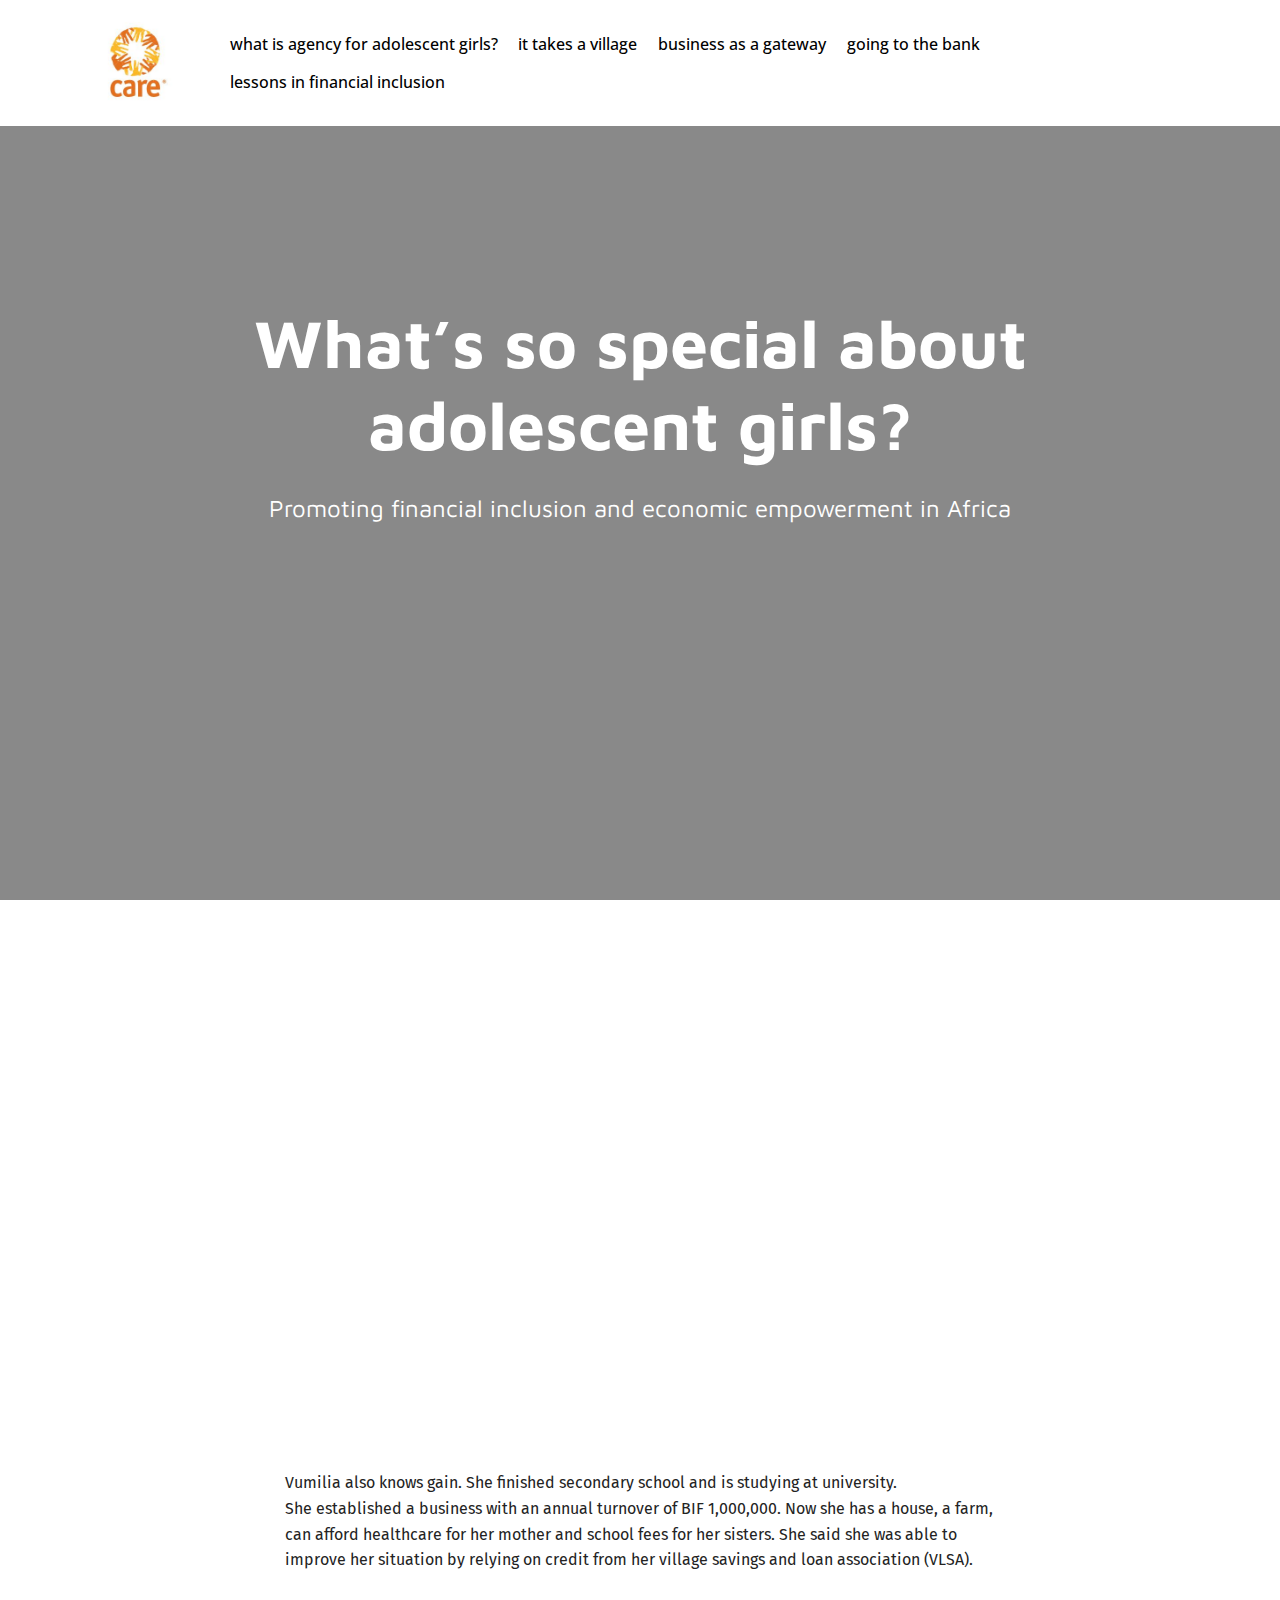
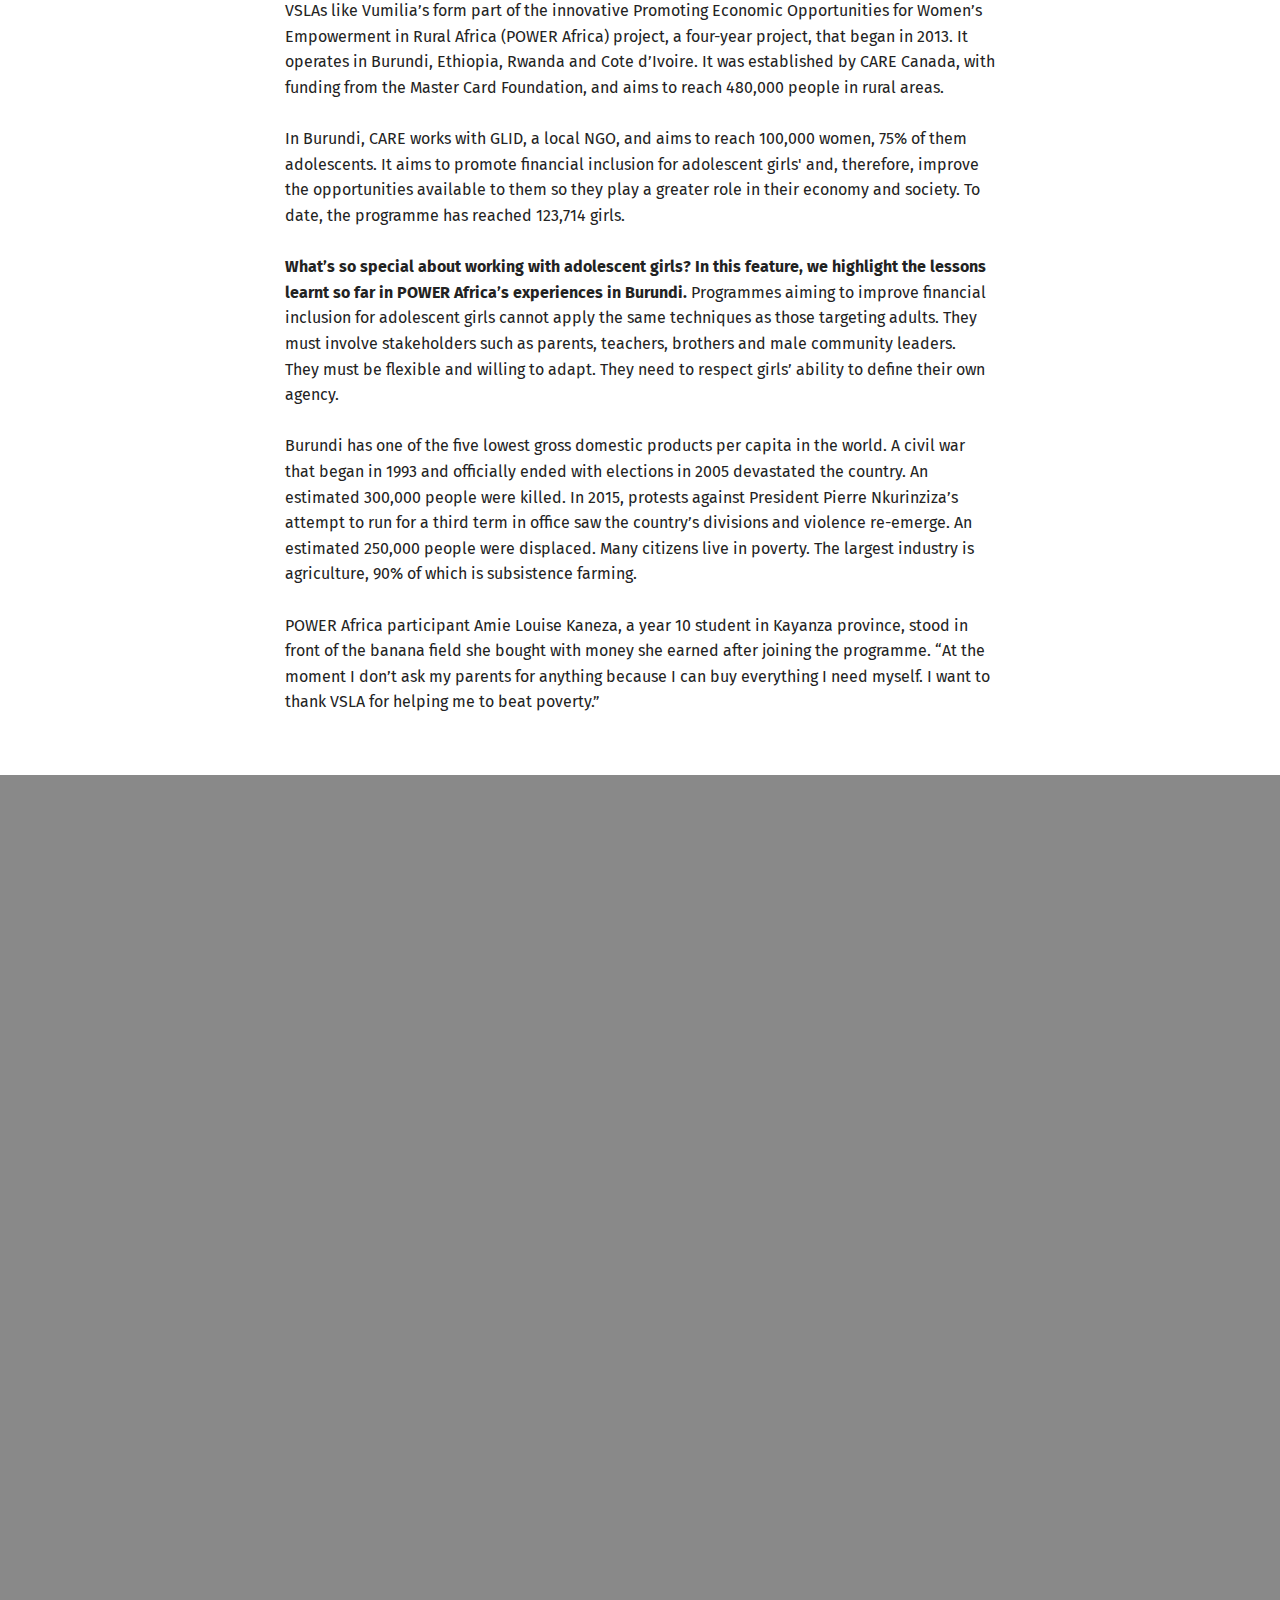
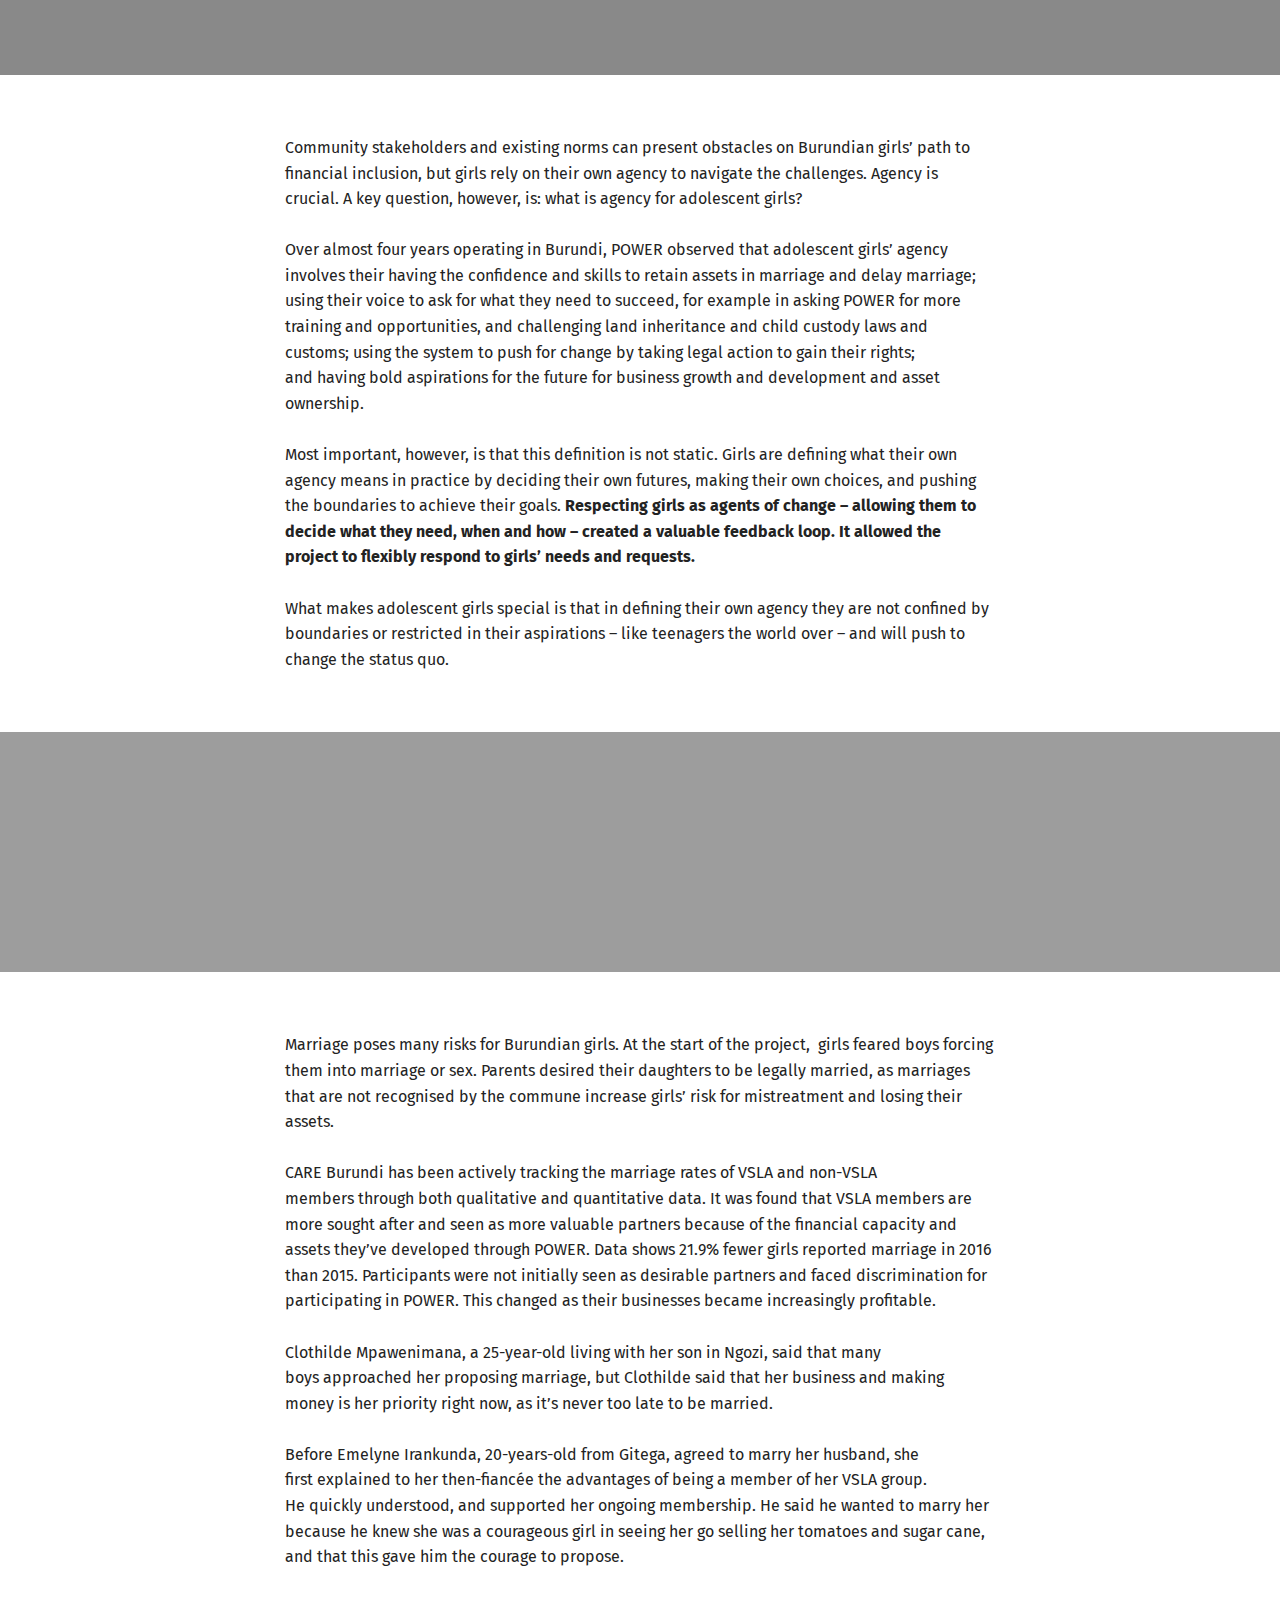
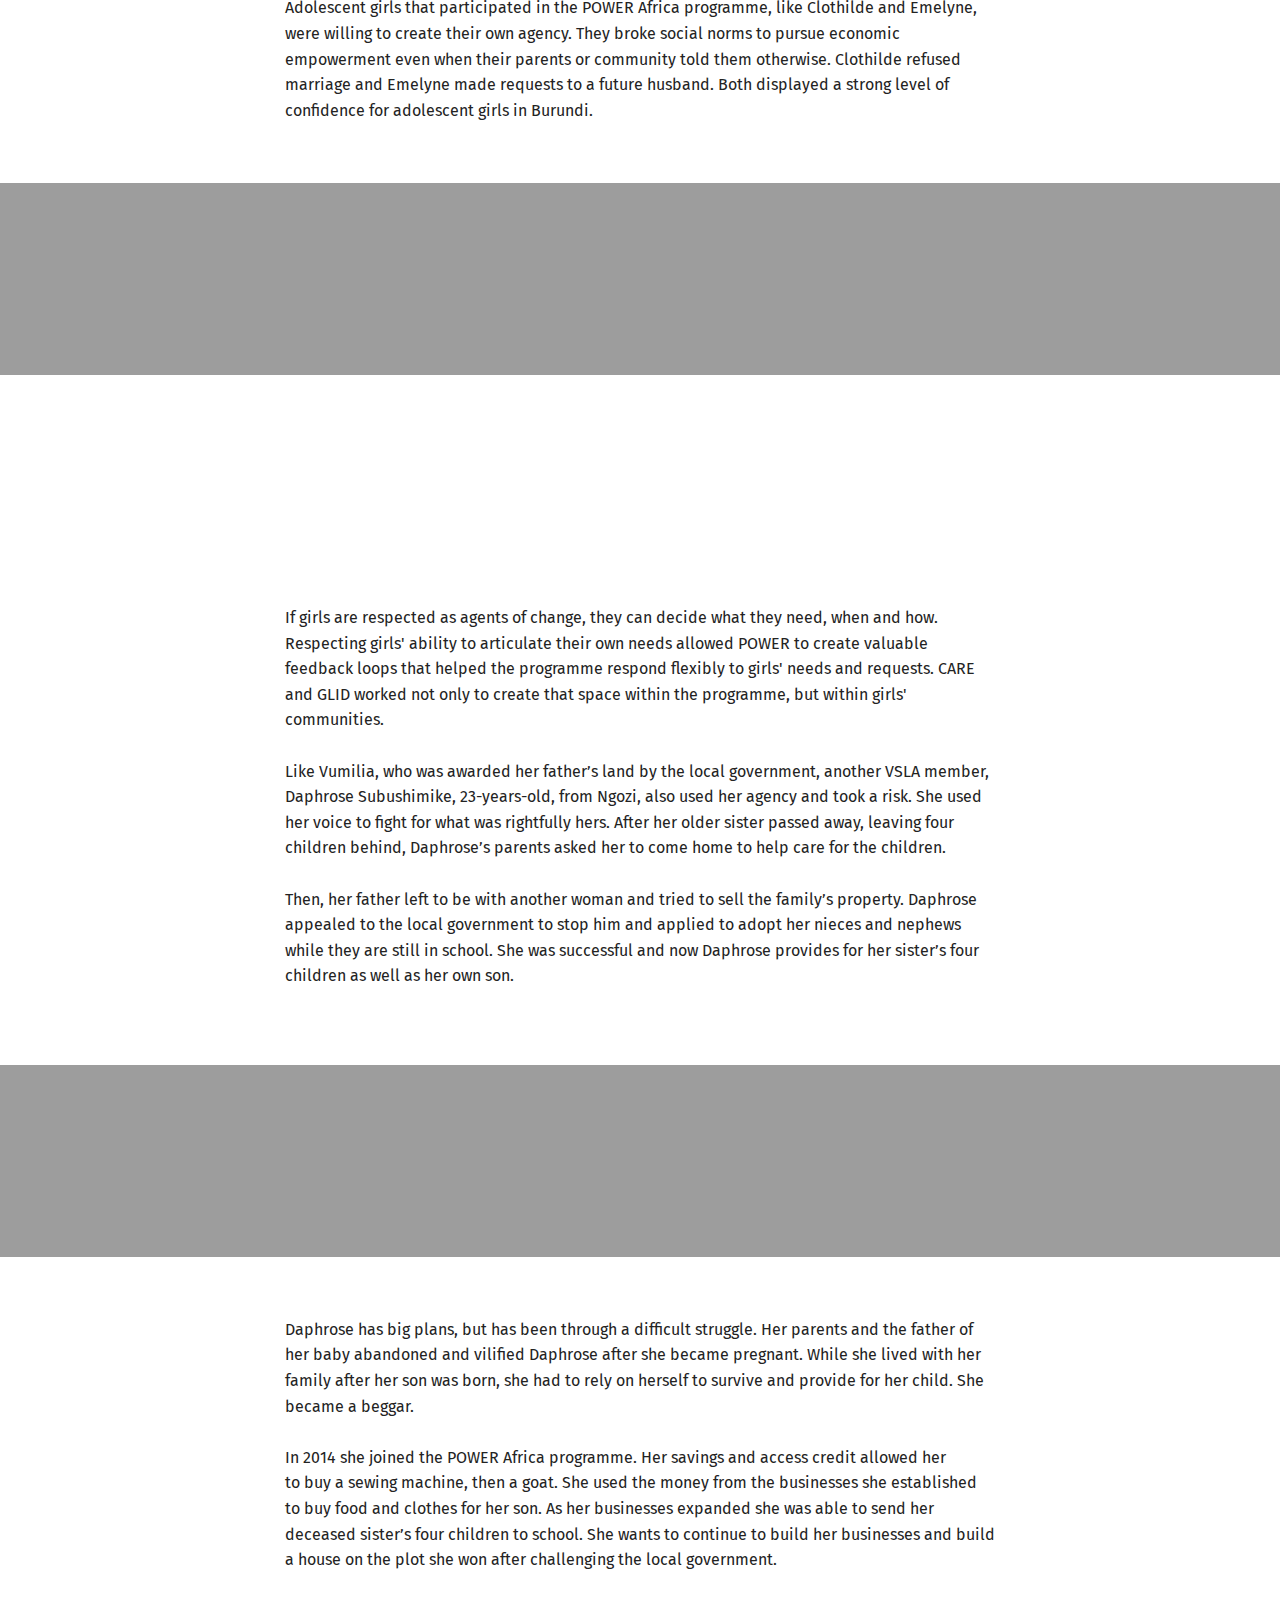
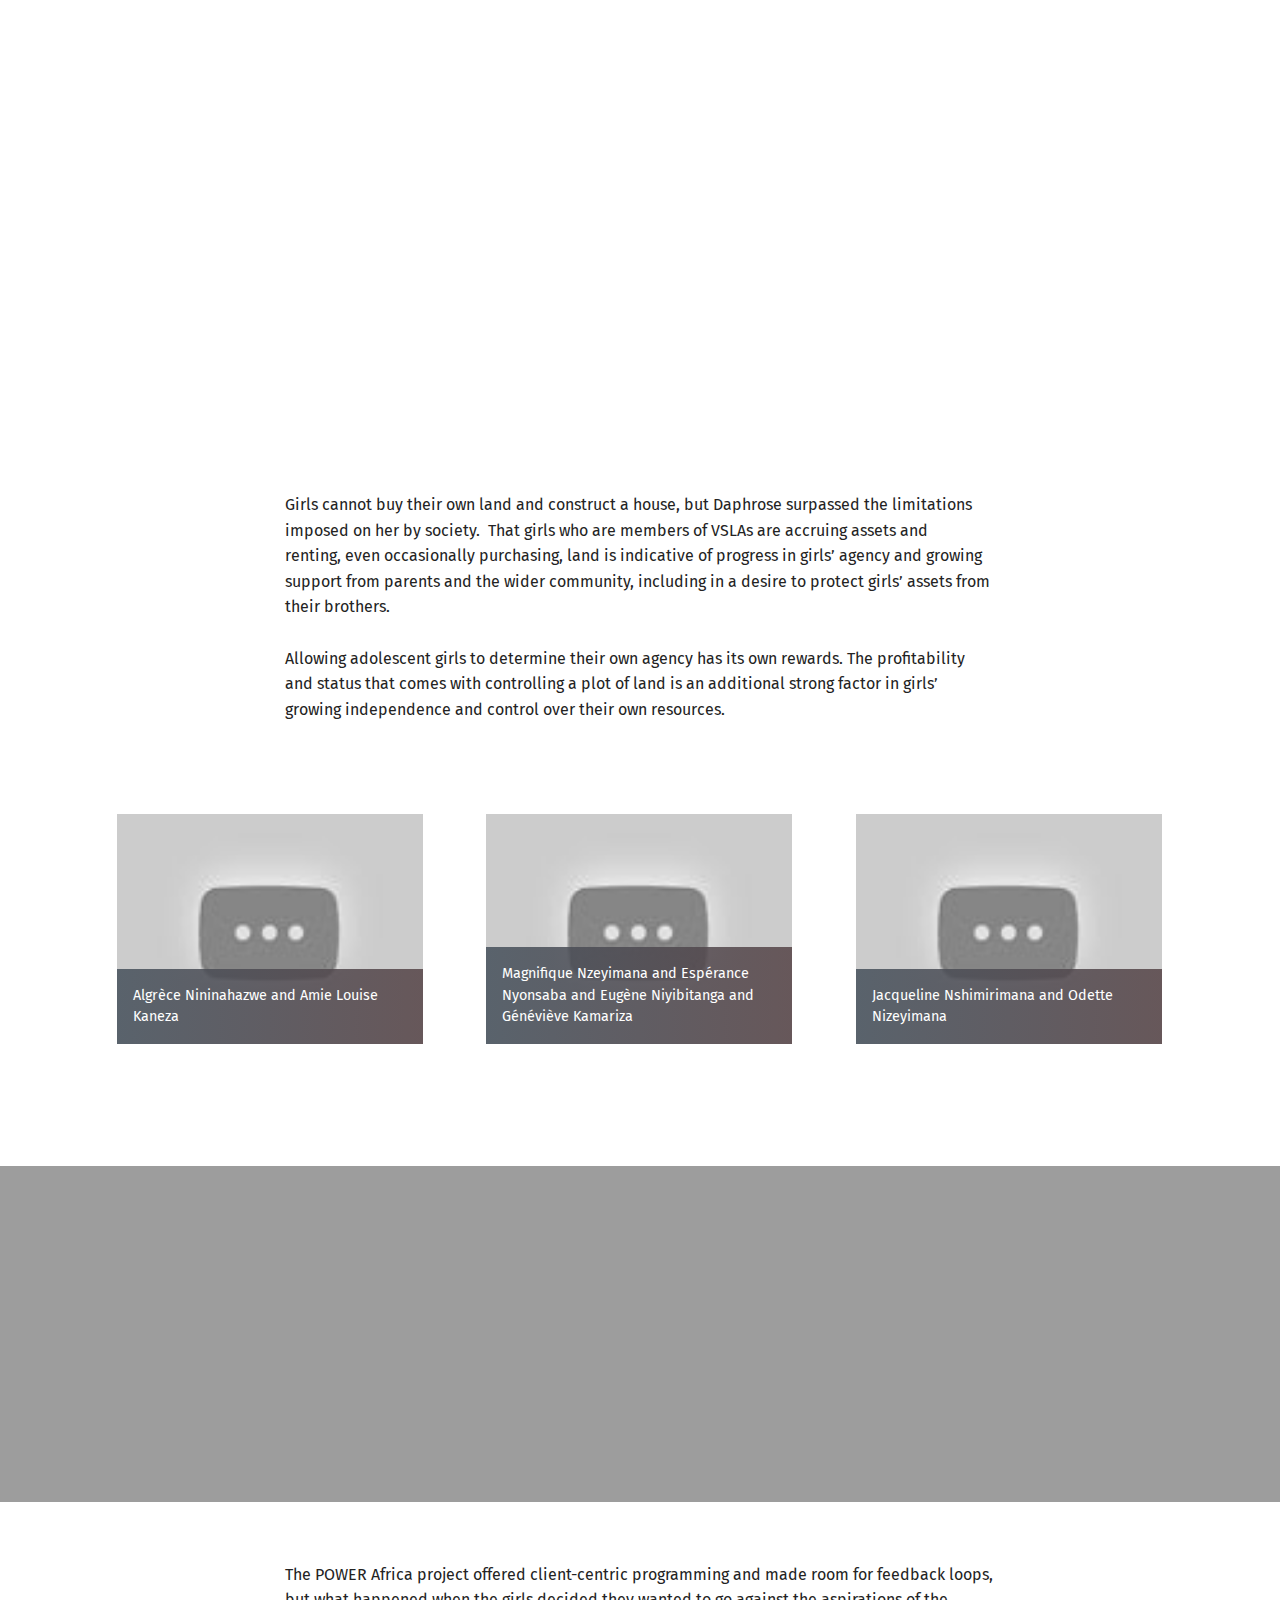
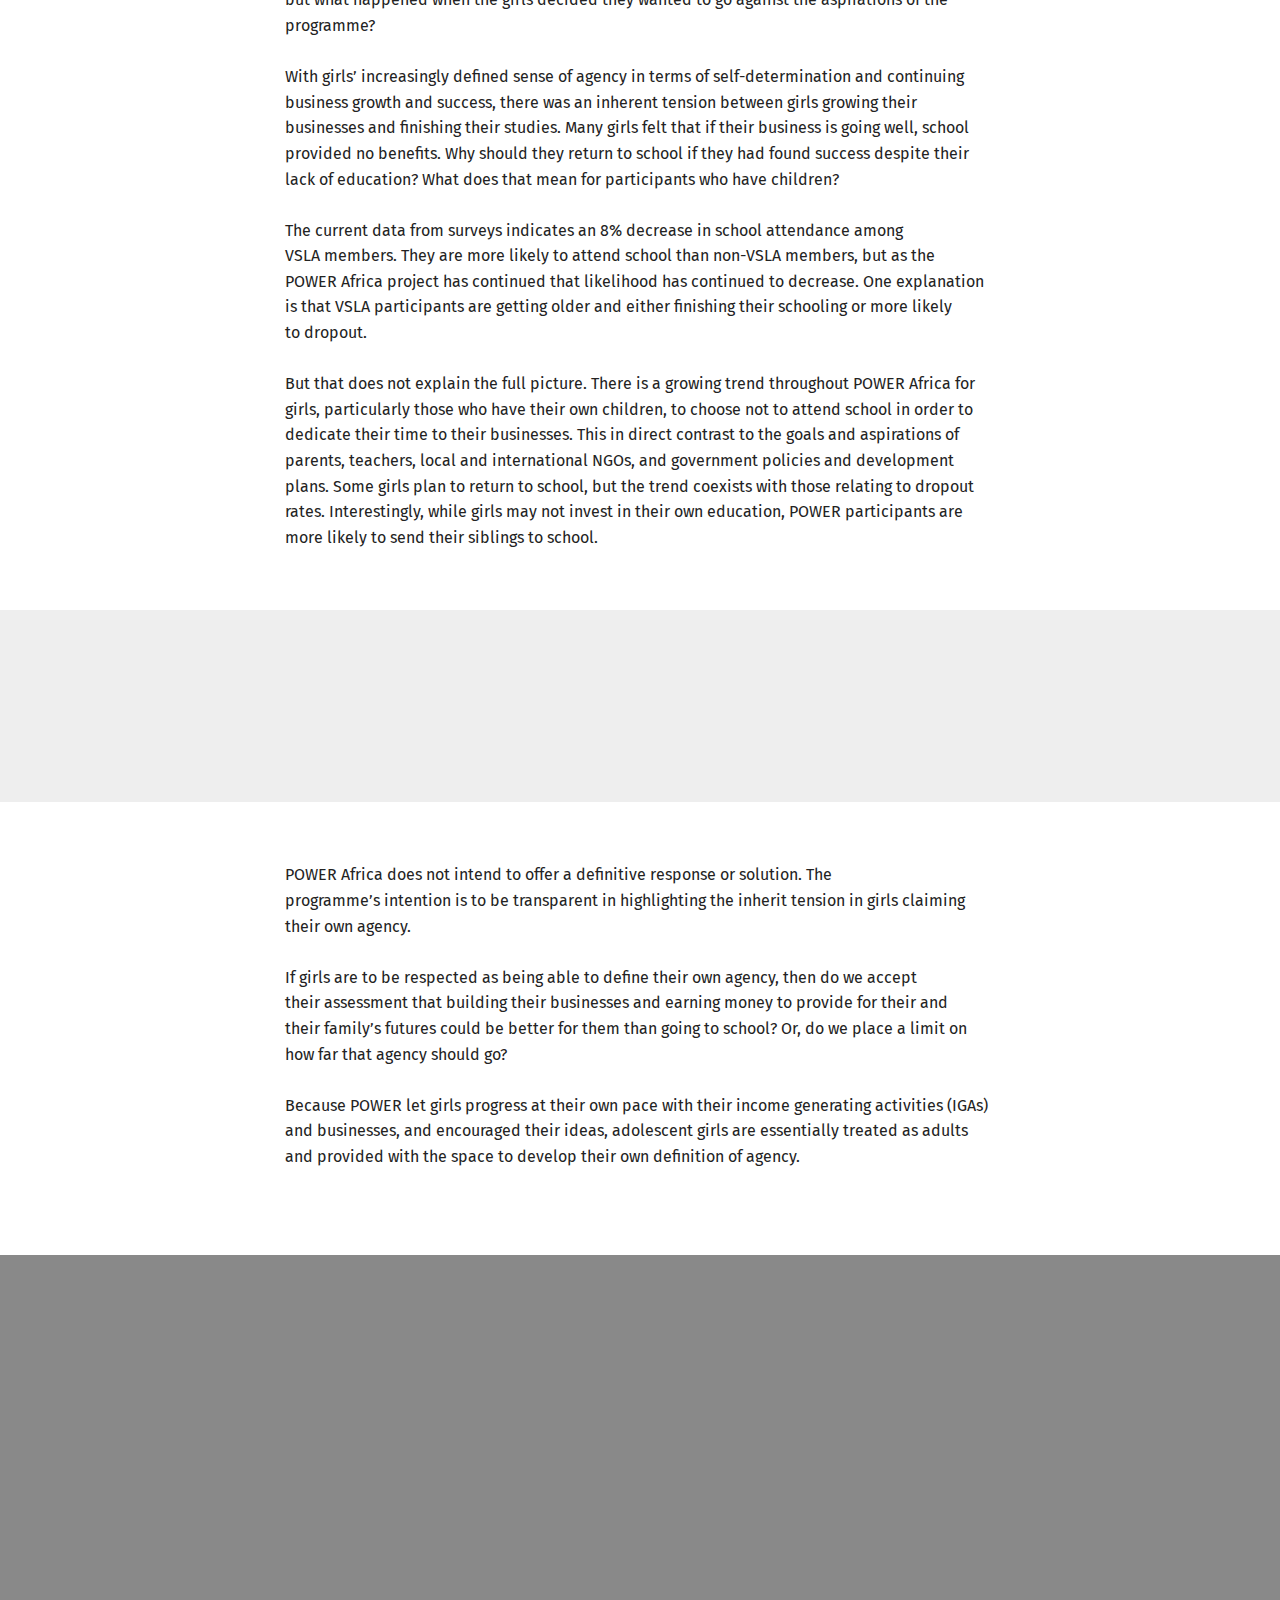
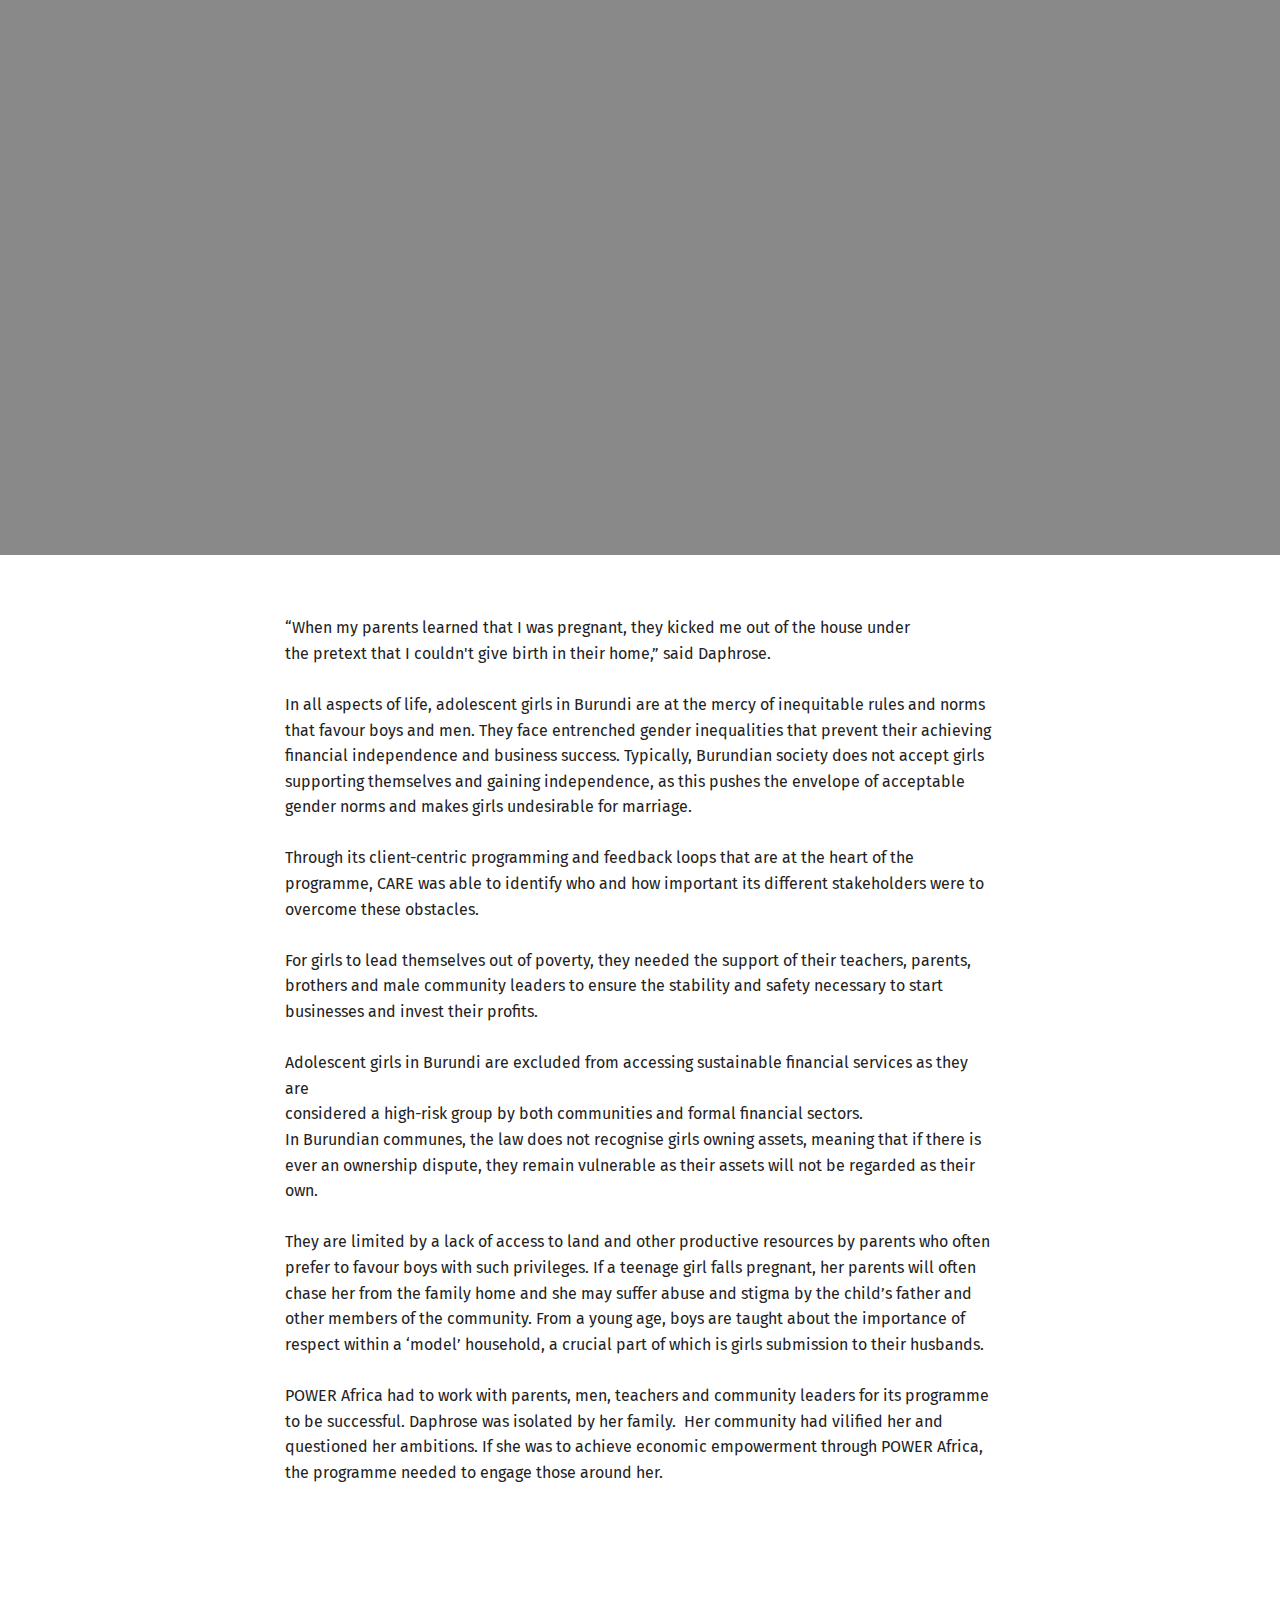
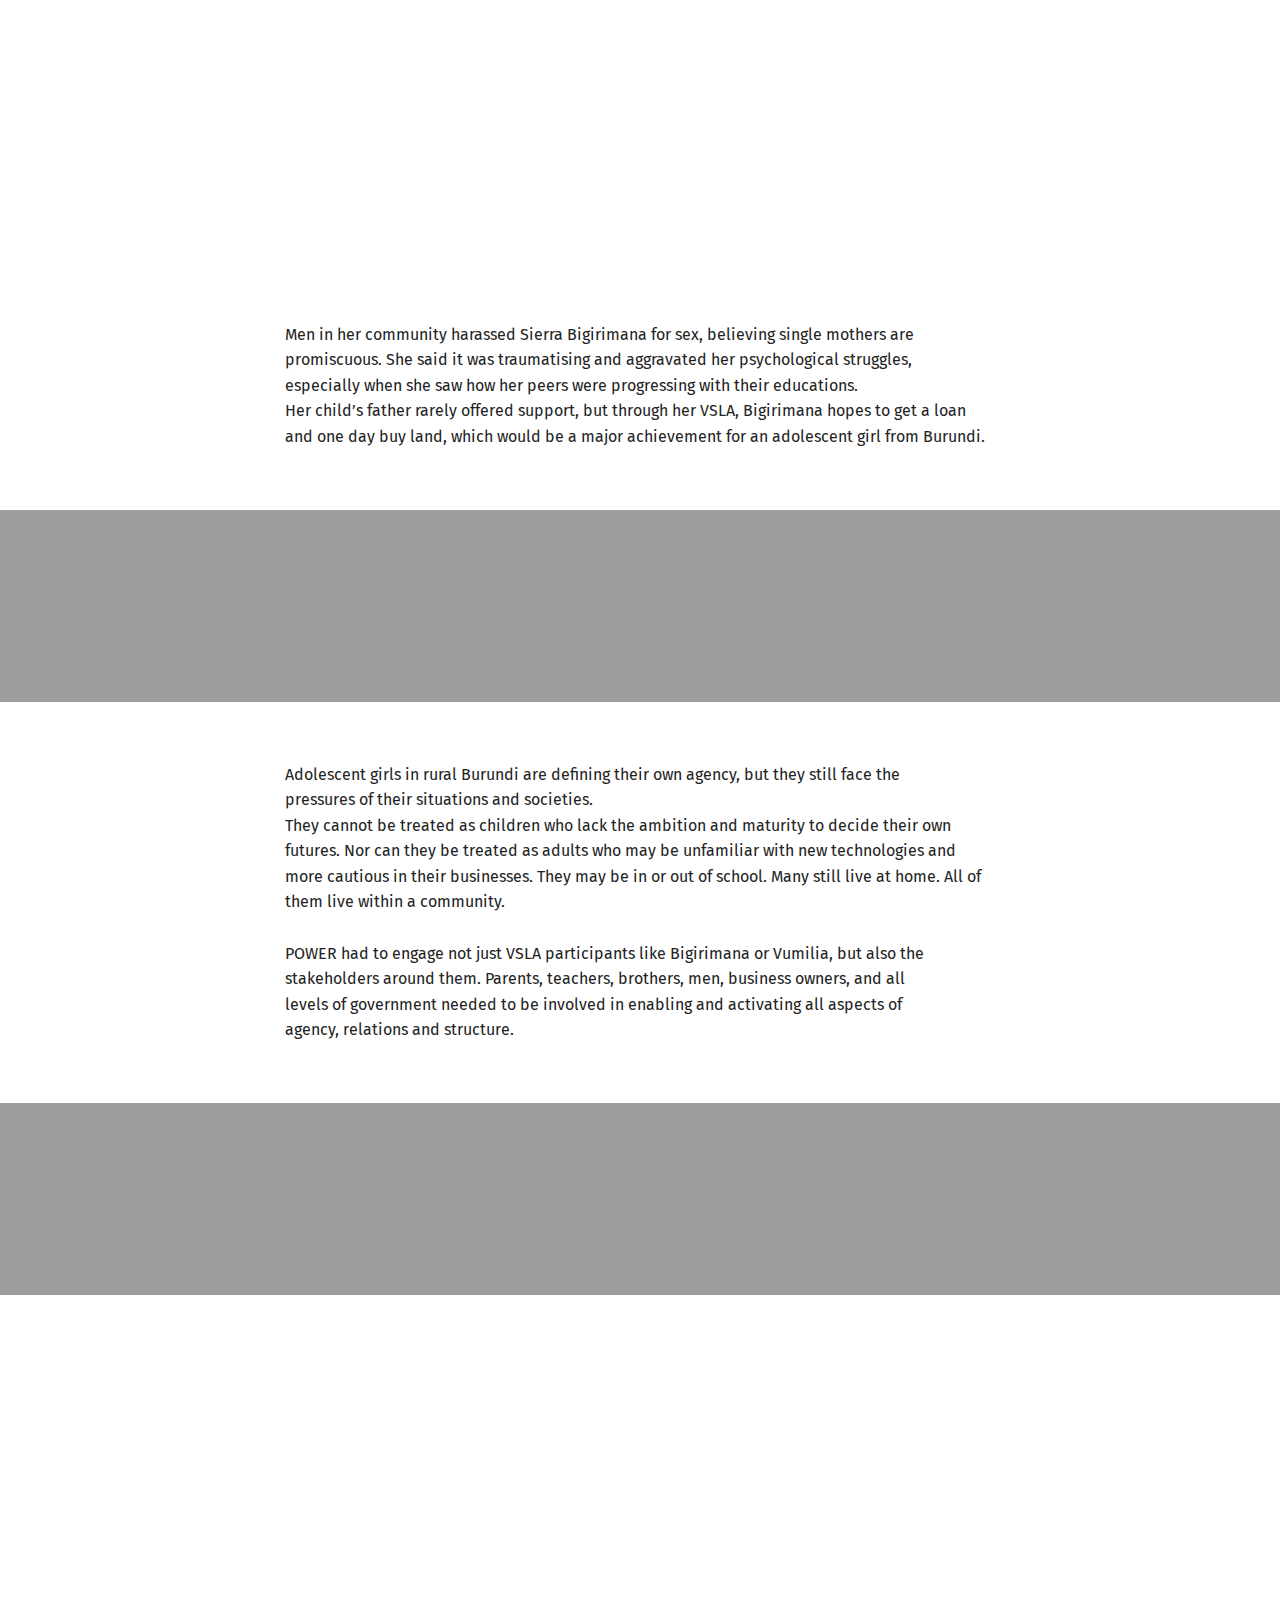
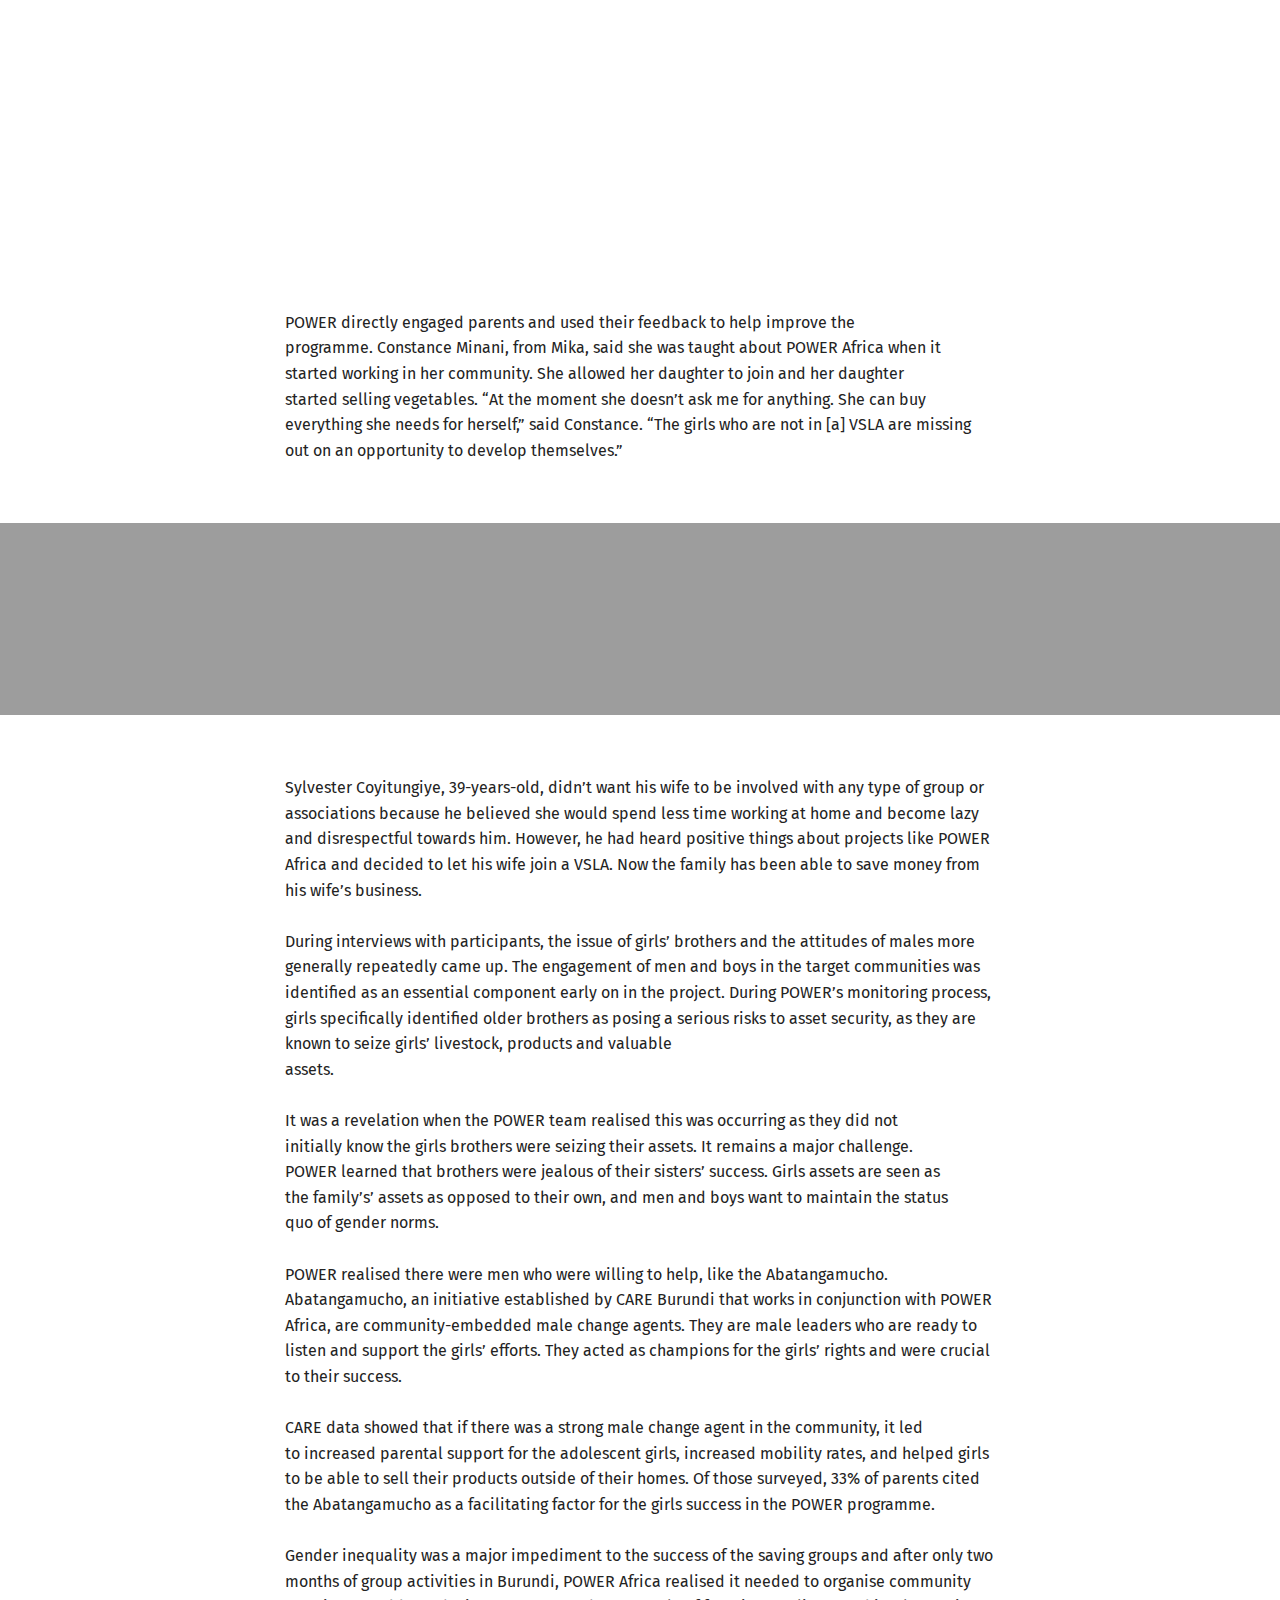
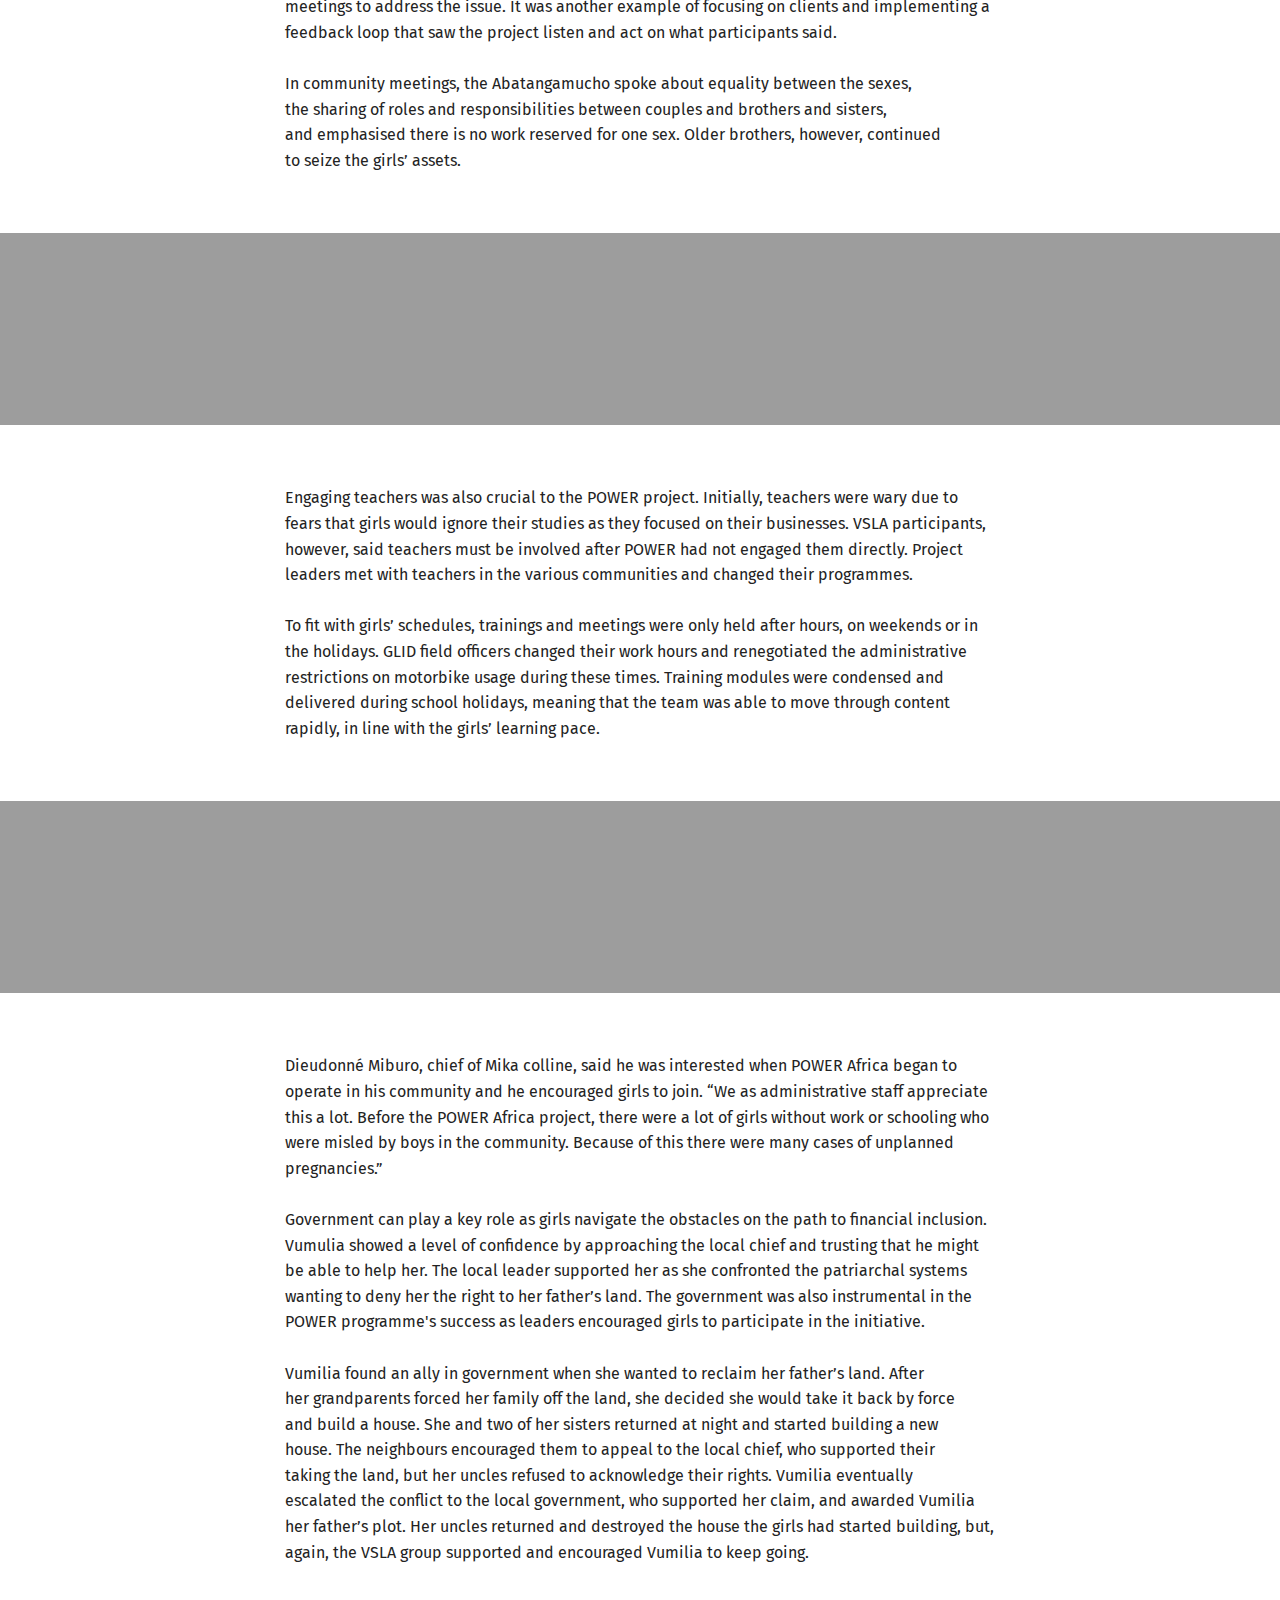
<file: YouthProduct/index.html>
<!DOCTYPE html>
<html>
<head>
  <!-- Site made with Mobirise Website Builder v4.2.4, https://mobirise.com -->
  <meta charset="UTF-8">
  <meta http-equiv="X-UA-Compatible" content="IE=edge">
  <meta name="generator" content="Mobirise v4.2.4, mobirise.com">
  <meta name="viewport" content="width=device-width, initial-scale=1">
  <link rel="shortcut icon" href="assets/images/care-logo-250x250.jpg" type="image/x-icon">
  <meta name="description" content="Why it is important to invest in young girls
">
  <title>Home</title>
  <link rel="stylesheet" href="assets/web/assets/mobirise-icons/mobirise-icons.css">
  <link rel="stylesheet" href="assets/tether/tether.min.css">
  <link rel="stylesheet" href="assets/bootstrap/css/bootstrap.min.css">
  <link rel="stylesheet" href="assets/bootstrap/css/bootstrap-grid.min.css">
  <link rel="stylesheet" href="assets/bootstrap/css/bootstrap-reboot.min.css">
  <link rel="stylesheet" href="assets/dropdown/css/style.css">
  <link rel="stylesheet" href="assets/animate.css/animate.min.css">
  <link rel="stylesheet" href="assets/theme/css/style.css">
  <link rel="stylesheet" href="assets/mobirise-gallery/style.css">
  <link rel="stylesheet" href="assets/mobirise/css/mbr-additional.css" type="text/css">
  
  
  
</head>
<body>
<section class="menu cid-qwm1K8exB0" once="menu" id="menu2-0" data-rv-view="1729">

    

    <nav class="navbar navbar-expand beta-menu navbar-dropdown align-items-center navbar-fixed-top navbar-toggleable-sm">
        <button class="navbar-toggler navbar-toggler-right" type="button" data-toggle="collapse" data-target="#navbarSupportedContent" aria-controls="navbarSupportedContent" aria-expanded="false" aria-label="Toggle navigation">
            <div class="hamburger">
                <span></span>
                <span></span>
                <span></span>
                <span></span>
            </div>
        </button>
        <div class="menu-logo">
            <div class="navbar-brand">
                <span class="navbar-logo">
                    <a href="https://mobirise.com">
                        <img src="assets/images/care-logo-250x250.jpg" alt="Mobirise" title="" media-simple="true" style="height: 6.9rem;">
                    </a>
                </span>
                
            </div>
        </div>
        <div class="collapse navbar-collapse" id="navbarSupportedContent">
            <ul class="navbar-nav nav-dropdown nav-right" data-app-modern-menu="true"><li class="nav-item">
                    <a class="nav-link link text-black display-4" href="index.html#header2-4">what is agency for adolescent girls?</a>
                </li><li class="nav-item"><a class="nav-link link text-black display-4" href="index.html#header2-g">it takes a village</a></li><li class="nav-item"><a class="nav-link link text-black display-4" href="index.html#header2-u">business as a gateway</a></li><li class="nav-item"><a class="nav-link link text-black display-4" href="index.html#header2-w">going to the bank</a></li><li class="nav-item"><a class="nav-link link text-black display-4" href="index.html#header2-1f">lessons in financial inclusion</a></li></ul>
            
        </div>
    </nav>
</section>

<section class="engine"><a href="https://mobirise.co/l">free bootstrap theme</a></section><section class="cid-qwm1TisbQk mbr-fullscreen" id="header2-1" data-bg-video="https://www.youtube.com/watch?v=0NX5DJ2Ieho" data-rv-view="1731">

    

    <div class="mbr-overlay" style="opacity: 0.5; background-color: rgb(35, 35, 35);"></div>

    <div class="container align-center">
        <div class="row justify-content-md-center">
            <div class="mbr-white col-md-10">
                <h1 class="mbr-section-title mbr-bold pb-3 mbr-fonts-style display-1">What’s so special about adolescent girls?</h1>
                
                <p class="mbr-text pb-3 mbr-fonts-style display-5">Promoting financial inclusion and economic empowerment in Africa<br><br></p>
                
            </div>
        </div>
    </div>
    
</section>

<section class="header3 cid-qwm4Cy8QPn" id="header3-2" data-rv-view="1735">

    

    

    <div class="container">
        <div class="media-container-row">
            <div class="mbr-figure" style="width: 100%;">
                <img src="assets/images/vumilia-nahimana-with-captions-945x630.png" alt="Vumilia Nahimana picture with family" title="Vumilia Nahimana" media-simple="true">
            </div>

            <div class="media-content">
                
                
                <div class="mbr-section-text mbr-white pb-3 ">
                    <p class="mbr-text mbr-fonts-style display-7">Vumilia Nahimana knows loss. In 2010, she and her brother took a bus from their home in Bugurama, in Burundi’s Rumonge province. They were travelling to Bujumbura, the nation’s capital, seeking treatment for his illness. Her brother died on the journey. Vumilia, terrified and devastated, pretended her brother was asleep until they arrived in the city.<br><br>The 27-year-old’s father and eight of her brothers died at Mutabira refugee camp, on the Tanzanian border. The family fled there during Burundi’s civil war. When Vumilia, her mother, three younger sisters and remaining brother returned to her father’s land in 2009, her grandparents, who had been farming the land, turned them away. To provide for her sisters, she and her mother laboured for local merchants, transporting goods from field to market.</p>
                </div>
                
            </div>
        </div>
    </div>

</section>

<section class="mbr-section article content1 cid-qwm4H4fXXT" id="content1-3" data-rv-view="1738">
    
     

    <div class="container">
        <div class="media-container-row">
            <div class="mbr-text col-12 col-md-8 mbr-fonts-style display-7">Vumilia also knows gain. She finished secondary school and is studying at university. She&nbsp;<span style="font-size: 1rem;">established a business with an annual turnover of BIF 1,000,000. Now she has a house, a&nbsp;</span><span style="font-size: 1rem;">farm, can afford healthcare for her mother and school fees for her sisters. She said she was&nbsp;</span><span style="font-size: 1rem;">able to improve her situation by relying on credit from her village savings and loan association (VLSA).</span><div><br></div><div>VSLAs like Vumilia’s form part of the innovative Promoting Economic&nbsp;<span style="font-size: 1rem;">Opportunities for Women’s Empowerment in Rural Africa (POWER Africa) project,&nbsp;</span><span style="font-size: 1rem;">a four-year project, that began in 2013. It operates in Burundi, Ethiopia, Rwanda&nbsp;</span><span style="font-size: 1rem;">and Cote d’Ivoire. It was established by CARE Canada, with funding from the&nbsp;</span><span style="font-size: 1rem;">Master Card Foundation, and aims to reach 480,000 people in rural areas.</span></div><div><br></div><div>In Burundi, CARE works with GLID, a local NGO, and aims to reach 100,000&nbsp;<span style="font-size: 1rem;">women, 75% of them adolescents. It aims to promote financial inclusion for&nbsp;</span><span style="font-size: 1rem;">adolescent girls' and, therefore, improve the opportunities available to them so&nbsp;</span><span style="font-size: 1rem;">they play a greater role in their economy and society. To date, the programme&nbsp;</span><span style="font-size: 1rem;">has reached 123,714 girls.</span></div><div><span style="font-size: 1rem;"><br></span></div><div><strong>What’s so special about working with adolescent girls? In this feature, we&nbsp;<span style="font-size: 1rem;">highlight the lessons learnt so far in POWER Africa’s experiences in Burundi.&nbsp;</span></strong><span style="font-size: 1rem;">Programmes aiming to improve financial inclusion for adolescent girls cannot&nbsp;</span><span style="font-size: 1rem;">apply the same techniques as those targeting adults. They must involve&nbsp;</span><span style="font-size: 1rem;">stakeholders such as parents, teachers, brothers and male community leaders.</span></div><div>They must be flexible and willing to adapt. They need to respect girls’ ability to&nbsp;<span style="font-size: 1rem;">define their own agency.</span></div><div><br></div><div>Burundi has one of the five lowest gross domestic products per capita in the world. A civil&nbsp;<span style="font-size: 1rem;">war that began in 1993 and officially ended with elections in 2005 devastated the country.&nbsp;</span><span style="font-size: 1rem;">An estimated 300,000 people were killed. In 2015, protests against President Pierre Nkurinziza’s attempt to run for a third term in office saw the country’s divisions and violence re-emerge. An estimated 250,000 people were displaced. Many citizens live in poverty. The largest industry is agriculture, 90% of which is subsistence farming.</span></div><div><br></div><div>POWER Africa participant Amie Louise Kaneza, a year 10 student in Kayanza province, stood&nbsp;<span style="font-size: 1rem;">in front of the banana field she bought with money she earned after joining the programme.&nbsp;</span><span style="font-size: 1rem;">“At the moment I don’t ask my parents for anything because I can buy everything I need&nbsp;</span><span style="font-size: 1rem;">myself. I want to thank VSLA for helping me to beat poverty.”</span></div></div>
        </div>
    </div>
</section>

<section class="cid-qwm4JZ3XYE mbr-fullscreen mbr-parallax-background" id="header2-4" data-rv-view="1739">

    

    <div class="mbr-overlay" style="opacity: 0.5; background-color: rgb(35, 35, 35);"></div>

    <div class="container align-center">
        <div class="row justify-content-md-center">
            <div class="mbr-white col-md-10">
                <h1 class="mbr-section-title mbr-bold pb-3 mbr-fonts-style display-1">What is agency for adolescent girls?</h1>
                
                <p class="mbr-text pb-3 mbr-fonts-style display-5">Adolescent girls’ agency involves their having confidence; a voice for self-determination; the skills to navigate the structural context in which they live while simultaneously pushing for change where they can; and bold aspirations for the future shaped by a wilful disregard for obstructive norms and the status quo.<br></p>
                
            </div>
        </div>
    </div>
    
</section>

<section class="mbr-section article content1 cid-qwm4Mo9Bgl" id="content1-5" data-rv-view="1742">
    
     

    <div class="container">
        <div class="media-container-row">
            <div class="mbr-text col-12 col-md-8 mbr-fonts-style display-7">Community stakeholders and existing norms can present obstacles on Burundian girls’ path to financial inclusion, but girls rely on their own agency to navigate the challenges. Agency is crucial. A key question, however, is: what is agency for adolescent girls?<div><br></div><div>Over almost four years operating in Burundi, POWER observed that adolescent girls’ agency involves their having the confidence and skills to retain assets in marriage and delay marriage; using their voice to ask for what they need to succeed, for example in asking POWER for more training and opportunities, and challenging land inheritance and child custody laws and customs; using the system to push for change by taking legal action to gain their rights;&nbsp;</div><div>and having bold aspirations for the future for business growth and development and asset ownership.</div><div><br></div><div>Most important, however, is that this definition is not static. Girls are defining what their own agency means in practice by deciding their own futures, making their own choices, and pushing the boundaries to achieve their goals. <strong>Respecting girls as agents of change – allowing them to decide what they need, when and how – created a valuable feedback loop. It allowed the project to flexibly respond to girls’ needs and requests.</strong></div><div><br></div><div>What makes adolescent girls special is that in defining their own agency they are not confined by boundaries or restricted in their aspirations – like teenagers the world over – and will push to change the status quo.</div></div>
        </div>
    </div>
</section>

<section class="mbr-section content5 cid-qwm4QLWXbH mbr-parallax-background" id="content5-6" data-rv-view="1743">

    

    <div class="mbr-overlay" style="opacity: 0.4; background-color: rgb(35, 35, 35);">
    </div>

    <div class="container">
        <div class="media-container-row">
            <div class="title col-12 col-md-8">
                <h2 class="align-center mbr-bold mbr-white pb-3 mbr-fonts-style display-2">Confidence to change social norms</h2>
                
                
                
            </div>
        </div>
    </div>
</section>

<section class="mbr-section article content1 cid-qwm4SyZZpj" id="content1-7" data-rv-view="1746">
    
     

    <div class="container">
        <div class="media-container-row">
            <div class="mbr-text col-12 col-md-8 mbr-fonts-style display-7">Marriage poses many risks for Burundian girls. At the start of the project, &nbsp;girls&nbsp;<span style="font-size: 1rem;">feared boys forcing them into marriage or sex. Parents desired their daughters to be legally married</span><span style="font-size: 1rem;">, as marriages that are not recognised by the commune increase&nbsp;</span><span style="font-size: 1rem;">girls’ risk for mistreatment and losing their assets.</span><div><div><br></div><div>CARE Burundi has been actively tracking the marriage rates of VSLA and non-VSLA members&nbsp;<span style="font-size: 1rem;">through both qualitative and quantitative data. It was found that VSLA members are more&nbsp;</span><span style="font-size: 1rem;">sought after and seen as more valuable partners because of the financial capacity and </span><span style="font-size: 1rem;">assets&nbsp;</span><span style="font-size: 1rem;">they’ve developed through POWER. Data shows 21.9% fewer girls reported marriage in 2016 than&nbsp;</span><span style="font-size: 1rem;">2015. Participants were not initially seen as desirable&nbsp;</span><span style="font-size: 1rem;">partners and faced discrimination for participating in POWER. This changed as&nbsp;</span><span style="font-size: 1rem;">their businesses became increasingly profitable.</span></div><div><br></div><div>Clothilde Mpawenimana, a 25-year-old living with her son in Ngozi, said that many boys&nbsp;<span style="font-size: 1rem;">approached her proposing marriage, but Clothilde said that her business and making money&nbsp;</span><span style="font-size: 1rem;">is her priority right now, as it’s never too late to be married.</span></div><div><br></div><div>Before Emelyne Irankunda, 20-years-old from Gitega, agreed to marry her husband, she first&nbsp;<span style="font-size: 1rem;">explained to her then-fiancée the advantages of being a member of her VSLA group. He&nbsp;</span><span style="font-size: 1rem;">quickly understood, and supported her ongoing membership. He said he wanted to marry&nbsp;</span><span style="font-size: 1rem;">her because he knew she was a courageous girl in seeing her go selling her tomatoes and&nbsp;</span><span style="font-size: 1rem;">sugar cane, and that this gave him the courage to propose.</span></div><div><br></div><div>Adolescent girls that participated in the POWER Africa programme, like Clothilde and&nbsp;<span style="font-size: 1rem;">Emelyne, were willing to create their own agency. They broke social norms to pursue&nbsp;</span><span style="font-size: 1rem;">economic empowerment even when their parents or community told them otherwise.&nbsp;</span><span style="font-size: 1rem;">Clothilde refused marriage and Emelyne made requests to a future husband. Both displayed&nbsp;</span><span style="font-size: 1rem;">a strong level of confidence for adolescent girls in Burundi.</span></div></div></div>
        </div>
    </div>
</section>

<section class="mbr-section content5 cid-qwm4TUdWDi mbr-parallax-background" id="content5-8" data-rv-view="1747">

    

    <div class="mbr-overlay" style="opacity: 0.4; background-color: rgb(35, 35, 35);">
    </div>

    <div class="container">
        <div class="media-container-row">
            <div class="title col-12 col-md-8">
                <h2 class="align-center mbr-bold mbr-white pb-3 mbr-fonts-style display-2">Girls using their voice</h2>
                
                
                
            </div>
        </div>
    </div>
</section>

<section class="mbr-section article content1 cid-qwm9CNxSbD" id="content1-17" data-rv-view="1750">
    
     

    <div class="container">
        <div class="media-container-row">
            <div class="mbr-text col-12 col-md-8 mbr-fonts-style display-7"><p>Client-centric programming and feedback loops were crucial to the success of the POWER&nbsp;<span style="font-size: 1rem;">Africa programme. In engaging with GLID and CARE, adolescent girls used opportunities for&nbsp;</span><span style="font-size: 1rem;">feedback and discussion to ask for what they needed – more training, advanced business&nbsp;</span><span style="font-size: 1rem;">management skills, and linkage to formal financial institutions to both enhance their&nbsp;</span><span style="font-size: 1rem;">businesses&nbsp;</span><span style="font-size: 1rem;">potential and provide security for their savings.</span></p><div><br></div><div>If girls are respected as agents of change, they can decide what they need,&nbsp;<span style="font-size: 1rem;">when and how. Respecting girls' ability to articulate their own needs allowed&nbsp;</span><span style="font-size: 1rem;">POWER to create valuable feedback loops that helped the programme respond&nbsp;</span><span style="font-size: 1rem;">flexibly to girls' needs and requests. CARE and GLID worked not only to create&nbsp;</span><span style="font-size: 1rem;">that space within the programme, but within girls' communities.</span></div><div><br></div><div>Like Vumilia, who was awarded her father’s land by the local government,&nbsp;<span style="font-size: 1rem;">another VSLA&nbsp;member, Daphrose Subushimike, 23-years-old, from Ngozi, also&nbsp;</span><span style="font-size: 1rem;">used her agency and took a risk.&nbsp;She used her voice to fight for what was rightfully&nbsp;</span><span style="font-size: 1rem;">hers. After her older sister passed away,&nbsp;leaving four children behind, Daphrose’s&nbsp;</span><span style="font-size: 1rem;">parents asked her to come home to help care for&nbsp;the children.</span></div><div><br></div><div>Then, her father left to be with&nbsp;another woman and tried to&nbsp;<span style="font-size: 1rem;">sell the family’s property.&nbsp;</span><span style="font-size: 1rem;">Daphrose appealed to the local government to stop him and applied to adopt her nieces and&nbsp;</span><span style="font-size: 1rem;">nephews while they are still in school. She was successful and now Daphrose provides for&nbsp;</span><span style="font-size: 1rem;">her sister’s four children as well as her own son.</span></div><p></p></div>
        </div>
    </div>
</section>

<section class="mbr-section content5 cid-qwm51vu1br mbr-parallax-background" id="content5-a" data-rv-view="1751">

    

    <div class="mbr-overlay" style="opacity: 0.4; background-color: rgb(35, 35, 35);">
    </div>

    <div class="container">
        <div class="media-container-row">
            <div class="title col-12 col-md-8">
                <h2 class="align-center mbr-bold mbr-white pb-3 mbr-fonts-style display-2">Aspirations for the future</h2>
                
                
                
            </div>
        </div>
    </div>
</section>

<section class="mbr-section article content1 cid-qwxTd1kH69" id="content1-1c" data-rv-view="1754">
    
     

    <div class="container">
        <div class="media-container-row">
            <div class="mbr-text col-12 col-md-8 mbr-fonts-style display-7">Daphrose has big plans, but has been through a difficult struggle. Her parents and the father of her baby abandoned and vilified Daphrose after she became pregnant. While she lived with her family after her son was born, she had to rely on herself to survive and provide for her child. She became a beggar.<div><br></div><div>In 2014 she joined the POWER Africa programme. Her savings and access credit allowed her to&nbsp;<span style="font-size: 1rem;">buy a sewing machine, then a goat. She used the money from the businesses she established to&nbsp;</span><span style="font-size: 1rem;">buy food and clothes for her son. As her businesses expanded she was able to send her deceased&nbsp;</span><span style="font-size: 1rem;">sister’s four children to school. She wants to continue to build her businesses and build a house&nbsp;</span><span style="font-size: 1rem;">on the plot she won after challenging the local government.</span></div></div>
        </div>
    </div>
</section>

<section class="header7 cid-qwxT6Pq3No" id="header7-1b" data-rv-view="1755">

    

    

    <div class="container">
        <div class="media-container-row">

            <div class="media-content align-right">
                
                <div class="mbr-section-text mbr-white pb-3">
                    <p class="mbr-text mbr-fonts-style display-7">Girls’ sense of their own agency is apparent in their bold aspirations for the future. From a participatory video process conducted by the POWER team in 2015, adolescent girls’ aspirations were varied, but centred around mobility, productive asset accrual, and finishing their studies.<br><br>Adults struggle to push the same boundaries and comparing the responses of girls and their parents, the girls’ ambitions were far more ambitious and bold. Parents wanted their daughters to finish school and have a shop in the village. Girls talked about expanding their businesses to the provincial or national level. They thought, systematically, through the steps they would need to take to get there, such as more training, increased mobility and better modes of transportation.<br></p>
                </div>
                
            </div>

            <div class="mbr-figure" style="width: 100%;"><iframe class="mbr-embedded-video" src="https://www.youtube.com/embed/38vFTwGwPZ4?rel=0&amp;amp;showinfo=0&amp;autoplay=0&amp;loop=0" width="1280" height="720" frameborder="0" allowfullscreen></iframe></div>

        </div>
    </div>
</section>

<section class="mbr-section article content1 cid-qwm52xA4OI" id="content1-b" data-rv-view="1758">
    
     

    <div class="container">
        <div class="media-container-row">
            <div class="mbr-text col-12 col-md-8 mbr-fonts-style display-7"><div><span style="font-size: 1rem;">Girls cannot buy their own land and construct a house, but Daphrose surpassed the&nbsp;</span><span style="font-size: 1rem;">limitations imposed on her by society. </span><span style="font-size: 1rem;">&nbsp;That girls who are members of VSLAs are accruing assets and renting,&nbsp;</span><span style="font-size: 1rem;">even occasionally purchasing, land is indicative of progress in girls’ agency and&nbsp;</span><span style="font-size: 1rem;">growing support from parents and the wider community, including in a desire to&nbsp;</span><span style="font-size: 1rem;">protect girls’ assets from their brothers.</span></div><div><br></div><div>Allowing adolescent girls to determine their own agency has its own rewards. The&nbsp;<span style="font-size: 1rem;">profitability and status that comes with controlling a plot of land is an additional strong&nbsp;</span><span style="font-size: 1rem;">factor in girls’ growing independence and control over their own resources.</span></div></div>
        </div>
    </div>
</section>

<section class="mbr-gallery mbr-slider-carousel cid-qwm9P1eKJR" id="gallery1-18" data-rv-view="1759">

    

    <div class="container">
        <div><!-- Filter --><!-- Gallery --><div class="mbr-gallery-row"><div class="mbr-gallery-layout-default"><div><div><div class="mbr-gallery-item mbr-gallery-item--p4 video-slide" data-video-url="https://www.youtube.com/watch?v=Ollu8SW4__U" data-tags="Awesome"><div href="#lb-gallery1-18" data-slide-to="0" data-toggle="modal"><div></div><img alt="" src="assets/images/2017-8-4-20-19-17-651608.jpg"><span class="icon-video"></span><span class="mbr-gallery-title mbr-fonts-style display-7">Algrèce Nininahazwe and Amie Louise Kaneza</span></div></div><div class="mbr-gallery-item mbr-gallery-item--p4 video-slide" data-video-url="https://youtu.be/KViiRH5uPgQ" data-tags="Awesome"><div href="#lb-gallery1-18" data-slide-to="1" data-toggle="modal"><div></div><img alt="" src="assets/images/2017-8-3-12-38-11-596802.jpg"><span class="icon-video"></span><span class="mbr-gallery-title mbr-fonts-style display-7">Magnifique Nzeyimana and Espérance Nyonsaba and Eugène Niyibitanga and Généviève Kamariza</span></div></div><div class="mbr-gallery-item mbr-gallery-item--p4 video-slide" data-video-url="https://youtu.be/B8xLShvs8Bw" data-tags="Responsive"><div href="#lb-gallery1-18" data-slide-to="2" data-toggle="modal"><div></div><img alt="" src="assets/images/2017-8-3-12-39-8-537785.jpg"><span class="icon-video"></span><span class="mbr-gallery-title mbr-fonts-style display-7">Jacqueline Nshimirimana and Odette Nizeyimana</span></div></div></div></div><div class="clearfix"></div></div></div><!-- Lightbox --><div data-app-prevent-settings="" class="mbr-slider modal fade carousel slide" tabindex="-1" data-keyboard="true" data-interval="false" id="lb-gallery1-18"><div class="modal-dialog"><div class="modal-content"><div class="modal-body"><div class="carousel-inner"><div class="carousel-item active video-container"><img src="assets/images/gallery04.jpg" alt=""></div><div class="carousel-item video-container"><img src="assets/images/gallery05.jpg" alt=""></div><div class="carousel-item video-container"><img src="assets/images/gallery06.jpg" alt=""></div></div><a class="carousel-control carousel-control-prev" role="button" data-slide="prev" href="#lb-gallery1-18"><span class="mbri-left mbr-iconfont" aria-hidden="true"></span><span class="sr-only">Previous</span></a><a class="carousel-control carousel-control-next" role="button" data-slide="next" href="#lb-gallery1-18"><span class="mbri-right mbr-iconfont" aria-hidden="true"></span><span class="sr-only">Next</span></a><a class="close" href="#" role="button" data-dismiss="modal"><span class="sr-only">Close</span></a></div></div></div></div></div>
    </div>

</section>

<section class="mbr-section content5 cid-qwm53Z7s6P mbr-parallax-background" id="content5-c" data-rv-view="1774">

    

    <div class="mbr-overlay" style="opacity: 0.4; background-color: rgb(35, 35, 35);">
    </div>

    <div class="container">
        <div class="media-container-row">
            <div class="title col-12 col-md-8">
                <h2 class="align-center mbr-bold mbr-white pb-3 mbr-fonts-style display-2">Agency in motion: Tensions between girls’ financial inclusion and education<div><br></div></h2>
                
                
                
            </div>
        </div>
    </div>
</section>

<section class="mbr-section article content1 cid-qwm55sdiJ9" id="content1-d" data-rv-view="1777">
    
     

    <div class="container">
        <div class="media-container-row">
            <div class="mbr-text col-12 col-md-8 mbr-fonts-style display-7">The POWER Africa project offered client-centric programming and made room for feedback&nbsp;<span style="font-size: 1rem;">loops, but what happened when the girls decided they wanted to go against the aspirations&nbsp;</span><span style="font-size: 1rem;">of the programme?</span><div><br></div><div>With girls’ increasingly defined sense of agency in terms of self-determination and&nbsp;<span style="font-size: 1rem;">continuing business growth and success, there was an inherent tension between girls&nbsp;</span><span style="font-size: 1rem;">growing their businesses and finishing their studies. Many girls felt that if their business is&nbsp;</span><span style="font-size: 1rem;">going well, school provided no benefits. Why should they return to school if they had found&nbsp;</span><span style="font-size: 1rem;">success despite their lack of education? What does that mean for participants who have&nbsp;</span><span style="font-size: 1rem;">children?</span></div><div><br></div><div>The current data from surveys indicates an 8% decrease in school attendance among VSLA&nbsp;<span style="font-size: 1rem;">members. They are more likely to attend school than non-VSLA members, but as the POWER&nbsp;</span><span style="font-size: 1rem;">Africa project has continued that likelihood has continued to decrease. One explanation is&nbsp;</span><span style="font-size: 1rem;">that VSLA participants are getting older and either finishing their schooling or more likely to&nbsp;</span><span style="font-size: 1rem;">dropout.</span></div><div><br></div><div>But that does not explain the full picture. There is a growing trend throughout POWER Africa for</div><div>girls, particularly those who have their own children, to choose not to attend school in order to</div><div>dedicate their time to their businesses. This in direct contrast to the goals and aspirations of</div><div>parents, teachers, local and international NGOs, and government policies and development</div><div>plans. Some girls plan to return to school, but the trend coexists with those relating to dropout</div><div>rates. Interestingly, while girls may not invest in their own education, POWER participants are</div><div>more likely to send their siblings to school.</div></div>
        </div>
    </div>
</section>

<section class="mbr-section content5 cid-qwm56PZsfT mbr-parallax-background" id="content5-e" data-rv-view="1778">

    

    

    <div class="container">
        <div class="media-container-row">
            <div class="title col-12 col-md-8">
                <h2 class="align-center mbr-bold mbr-white pb-3 mbr-fonts-style display-2">Agency in perspective</h2>
                
                
                
            </div>
        </div>
    </div>
</section>

<section class="mbr-section article content1 cid-qwm57QOLQ2" id="content1-f" data-rv-view="1781">
    
     

    <div class="container">
        <div class="media-container-row">
            <div class="mbr-text col-12 col-md-8 mbr-fonts-style display-7">POWER Africa does not intend to offer a definitive response or solution. The programme’s&nbsp;<span style="font-size: 1rem;">intention is to be transparent in highlighting the inherit tension in girls claiming their own&nbsp;</span><span style="font-size: 1rem;">agency.</span><div><br></div><div>If girls are to be respected as being able to define their own agency, then do&nbsp;<span style="font-size: 1rem;">we accept their&nbsp;assessment that building their businesses and earning money to provide&nbsp;</span><span style="font-size: 1rem;">for their and their&nbsp;family’s futures&nbsp;could be better for them than going to school? Or, do&nbsp;</span><span style="font-size: 1rem;">we place a limit on how far that agency should go?</span></div><div><br></div><div>Because POWER let girls progress at their own pace with their income generating activities&nbsp;<span style="font-size: 1rem;">(IGAs) and businesses, and encouraged their ideas, adolescent girls are essentially treated as&nbsp;</span><span style="font-size: 1rem;">adults and provided with the space to develop their own definition of agency.</span></div><div><br></div></div>
        </div>
    </div>
</section>

<section class="cid-qwm5zgOLuy mbr-fullscreen mbr-parallax-background" id="header2-g" data-rv-view="1782">

    

    <div class="mbr-overlay" style="opacity: 0.5; background-color: rgb(35, 35, 35);"></div>

    <div class="container align-center">
        <div class="row justify-content-md-center">
            <div class="mbr-white col-md-10">
                <h1 class="mbr-section-title mbr-bold pb-3 mbr-fonts-style display-1">“It takes a village”</h1>
                
                <p class="mbr-text pb-3 mbr-fonts-style display-5">Engaging stakeholders to promote financial inclusion for adolescent girls<br></p>
                
            </div>
        </div>
    </div>
    
</section>

<section class="mbr-section article content1 cid-qwm5CehEex" id="content1-h" data-rv-view="1785">
    
     

    <div class="container">
        <div class="media-container-row">
            <div class="mbr-text col-12 col-md-8 mbr-fonts-style display-7">“When my parents learned that I was pregnant, they kicked me out of the house under the&nbsp;<span style="font-size: 1rem;">pretext that I couldn't give birth in their home,” said Daphrose.</span><div><br></div><div>In all aspects of life, adolescent girls in Burundi are at the mercy of inequitable rules and&nbsp;<span style="font-size: 1rem;">norms that favour boys and men. They face entrenched gender inequalities that prevent&nbsp;</span><span style="font-size: 1rem;">their achieving financial independence and business success. Typically, Burundian society&nbsp;</span><span style="font-size: 1rem;">does not accept girls supporting themselves and gaining independence, as this pushes the&nbsp;</span><span style="font-size: 1rem;">envelope of acceptable gender norms and makes girls undesirable for marriage.</span></div><div><br></div><div><span style="font-size: 1rem;">Through its client-centric programming and feedback loops that are at the heart&nbsp;</span><span style="font-size: 1rem;">of the programme, CARE was able to identify who and how important its different&nbsp;</span><span style="font-size: 1rem;">stakeholders were to overcome these obstacles. </span></div><div><span style="font-size: 1rem;"><br></span></div><div><span style="font-size: 1rem;">For girls to lead themselves out of poverty, they needed the&nbsp;</span><span style="font-size: 1rem;">support of their teachers, parents, brothers and male community leaders to ensure the&nbsp;</span><span style="font-size: 1rem;">stability and safety necessary to start businesses and invest their profits.</span></div><div><br></div><div>Adolescent girls in Burundi are excluded from accessing sustainable financial services as they are</div><div>considered a high-risk group by both communities and formal financial sectors. </div><div>In Burundian&nbsp;<span style="font-size: 1rem;">communes, the law does not recognise girls owning assets, meaning that if there is ever an&nbsp;</span><span style="font-size: 1rem;">ownership dispute, they remain vulnerable as their assets will not be regarded as their own.</span></div><div><br></div><div>They are limited by a lack of access to land and other productive resources by parents who&nbsp;<span style="font-size: 1rem;">often prefer to favour boys with such privileges. If a teenage girl falls pregnant, her parents&nbsp;</span><span style="font-size: 1rem;">will often chase her from the family home and she may suffer abuse and stigma by the&nbsp;</span><span style="font-size: 1rem;">child’s father and other members of the community.&nbsp;</span><span style="font-size: 1rem;">From a young age, boys are taught&nbsp;</span><span style="font-size: 1rem;">about the importance of respect within a ‘model’ household, a crucial part of which is girls&nbsp;</span><span style="font-size: 1rem;">submission to their husbands.</span></div><div><br></div><div>POWER Africa had to work with parents, men, teachers and community leaders for its&nbsp;<span style="font-size: 1rem;">programme to be successful.&nbsp;</span><span style="font-size: 1rem;">Daphrose was isolated by her family. &nbsp;</span><span style="font-size: 1rem;">Her community had vilified&nbsp;</span><span style="font-size: 1rem;">her and questioned her ambitions. If she was to achieve economic empowerment through&nbsp;</span><span style="font-size: 1rem;">POWER Africa, the programme needed to engage those around her.</span></div></div>
        </div>
    </div>
</section>

<section class="mbr-section content6 cid-qwm5EbJiVD" id="content6-i" data-rv-view="1786">
    
     
    
    <div class="container">
        <div class="media-container-row">
            <div class="col-12 col-md-8">
                <div class="media-container-row">
                    <div class="mbr-figure" style="width: 125%;">
                      <img src="assets/images/sierra-bigirimana-caption-882x804.png" alt="Mobirise" title="" media-simple="true">  
                    </div>
                    <div class="media-content">
                        <div class="mbr-section-text">
                            <p class="mbr-text mb-0 mbr-fonts-style display-7"><br>Sierra Bigirimana, 21-years-old from Gitega, got pregnant in primary school. It was the beginning of her “long ordeal”. Her parents, siblings and community regarded her “as a prostitute”.<br> “They insulted me day and night. This was humiliating enough. My personality and my family did not remain indifferent because I have not stopped being blamed.”<br></p>
                        </div>
                    </div>
                </div>
            </div>
        </div>
    </div>
</section>

<section class="mbr-section article content1 cid-qwm5FsAobJ" id="content1-j" data-rv-view="1788">
    
     

    <div class="container">
        <div class="media-container-row">
            <div class="mbr-text col-12 col-md-8 mbr-fonts-style display-7">Men in her community harassed Sierra Bigirimana for sex, believing single mothers are<div>promiscuous. She said it was traumatising and aggravated her psychological struggles,</div><div>especially when she saw how her peers were progressing with their educations.</div><div> Her child’s&nbsp;<span style="font-size: 1rem;">father rarely offered support, but through her VSLA, Bigirimana hopes to get a loan and one day&nbsp;</span><span style="font-size: 1rem;">buy land, which would be a major achievement for an adolescent girl from Burundi.</span></div></div>
        </div>
    </div>
</section>

<section class="mbr-section content5 cid-qwm5HC5WYd mbr-parallax-background" id="content5-k" data-rv-view="1789">

    

    <div class="mbr-overlay" style="opacity: 0.4; background-color: rgb(35, 35, 35);">
    </div>

    <div class="container">
        <div class="media-container-row">
            <div class="title col-12 col-md-8">
                <h2 class="align-center mbr-bold mbr-white pb-3 mbr-fonts-style display-2">Recognising stakeholders</h2>
                
                
                
            </div>
        </div>
    </div>
</section>

<section class="mbr-section article content1 cid-qwm5ISSmbP" id="content1-l" data-rv-view="1792">
    
     

    <div class="container">
        <div class="media-container-row">
            <div class="mbr-text col-12 col-md-8 mbr-fonts-style display-7">Adolescent girls in rural Burundi are defining their own agency, but they still face the<div>pressures of their situations and societies. </div><div>They cannot be treated as children who lack the&nbsp;<span style="font-size: 1rem;">ambition and maturity to decide their own futures. Nor can they be treated as adults who&nbsp;</span><span style="font-size: 1rem;">may be unfamiliar with new technologies and more cautious in their businesses. They may&nbsp;</span><span style="font-size: 1rem;">be in or out of school. Many still live at home. All of them live within a community.</span></div><div><br></div><div>POWER had to engage not just VSLA participants like Bigirimana or Vumilia, but also the</div><div>stakeholders around them. Parents, teachers, brothers, men, business owners, and all</div><div>levels of government needed to be involved in enabling and activating all aspects of</div><div>agency, relations and structure.</div></div>
        </div>
    </div>
</section>

<section class="mbr-section content5 cid-qwm5K6NJoJ mbr-parallax-background" id="content5-m" data-rv-view="1793">

    

    <div class="mbr-overlay" style="opacity: 0.4; background-color: rgb(35, 35, 35);">
    </div>

    <div class="container">
        <div class="media-container-row">
            <div class="title col-12 col-md-8">
                <h2 class="align-center mbr-bold mbr-white pb-3 mbr-fonts-style display-2">
                    Parents
                </h2>
                
                
                
            </div>
        </div>
    </div>
</section>

<section class="mbr-section article content1 cid-qwxVn8x0Oy" id="content1-1e" data-rv-view="1796">
    
     

    <div class="container">
        <div class="media-container-row">
            <div class="mbr-text col-12 col-md-8 mbr-fonts-style display-7"><p><span style="font-size: 1rem;">Parents can make life difficult for girls in rural Burundi. They typically place more strain on their daughters than their sons in terms of household chores. Girls within the programme had to balance school, homework, and household chores, while managing the businesses they had established though the POWER programme. Some girls had to abandon their VSLA groups due to the strain on their time. POWER Africa had to adapt.</span><br></p><div><strong><br></strong></div><p></p></div>
        </div>
    </div>
</section>

<section class="header7 cid-qwxVjNQLuQ" id="header7-1d" data-rv-view="1797">

    

    

    <div class="container">
        <div class="media-container-row">

            <div class="media-content align-right">
                
                <div class="mbr-section-text mbr-white pb-3">
                    <p class="mbr-text mbr-fonts-style display-7"><br><br><br><br>The girls themselves directly expressed to field officers the need to sensitise parents, who offered the initial savings needed to join VSLA groups and were supporting their businesses. Parental encouragement was seen as critical in allowing girls to manage their time between balancing these tasks, as parents can provide support in terms of reducing their household activities or assisting their daughters' business. Further, parents play a crucial role in helping girls to secure their assets and protecting them from unwanted marriage offers.<br></p>
                </div>
                
            </div>

            <div class="mbr-figure" style="width: 100%;"><iframe class="mbr-embedded-video" src="https://www.youtube.com/embed/ik9fQAJ9J04?rel=0&amp;amp;showinfo=0&amp;autoplay=0&amp;loop=0" width="1280" height="720" frameborder="0" allowfullscreen></iframe></div>

        </div>
    </div>
</section>

<section class="mbr-section article content1 cid-qwm5MQm92T" id="content1-n" data-rv-view="1800">
    
     

    <div class="container">
        <div class="media-container-row">
            <div class="mbr-text col-12 col-md-8 mbr-fonts-style display-7"><div><span style="font-size: 1rem;">POWER directly engaged parents and used their feedback to help improve the programme.&nbsp;</span><span style="font-size: 1rem;">Constance Minani, from Mika, said she was taught about POWER Africa when it started&nbsp;</span><span style="font-size: 1rem;">working in her community. She allowed her daughter to join and her daughter started&nbsp;</span><span style="font-size: 1rem;">selling vegetables. “At the moment she doesn’t ask me for anything. She can buy everything&nbsp;</span><span style="font-size: 1rem;">she needs for herself,” said Constance. “The girls who are not in [a] VSLA are missing out on&nbsp;</span><span style="font-size: 1rem;">an opportunity to develop themselves.”</span></div></div>
        </div>
    </div>
</section>

<section class="mbr-section content5 cid-qwm5PqcNJm mbr-parallax-background" id="content5-o" data-rv-view="1801">

    

    <div class="mbr-overlay" style="opacity: 0.4; background-color: rgb(35, 35, 35);">
    </div>

    <div class="container">
        <div class="media-container-row">
            <div class="title col-12 col-md-8">
                <h2 class="align-center mbr-bold mbr-white pb-3 mbr-fonts-style display-2">Men in the community</h2>
                
                
                
            </div>
        </div>
    </div>
</section>

<section class="mbr-section article content1 cid-qwm5PQ4xUm" id="content1-p" data-rv-view="1804">
    
     

    <div class="container">
        <div class="media-container-row">
            <div class="mbr-text col-12 col-md-8 mbr-fonts-style display-7">Sylvester Coyitungiye, 39-years-old, didn’t want his wife to be involved with any type of&nbsp;<span style="font-size: 1rem;">group or associations because he believed she would spend less time working at home and&nbsp;</span><span style="font-size: 1rem;">become lazy and disrespectful towards him. However, he had heard positive things about&nbsp;</span><span style="font-size: 1rem;">projects like POWER Africa and decided to let his wife join a VSLA. Now the family has been&nbsp;</span><span style="font-size: 1rem;">able to save money from his wife’s business.</span><div><br></div><div>During interviews with participants, the issue of girls’ brothers and the attitudes of males&nbsp;<span style="font-size: 1rem;">more generally repeatedly came up. The engagement of men and boys in the target&nbsp;</span><span style="font-size: 1rem;">communities was identified as an essential component early on in the project. During&nbsp;</span><span style="font-size: 1rem;">POWER’s monitoring process, girls specifically identified older brothers as posing a serious&nbsp;</span><span style="font-size: 1rem;">risks to asset security, as they are known to seize girls’ livestock, products and valuable</span></div><div>assets.</div><div><br></div><div>It was a revelation when the POWER team realised this was occurring as they did not initially&nbsp;<span style="font-size: 1rem;">know the girls brothers were seizing their assets. It remains a major challenge. POWER&nbsp;</span><span style="font-size: 1rem;">learned that brothers were jealous of their sisters’ success. Girls assets are seen as the&nbsp;</span><span style="font-size: 1rem;">family’s’ assets as opposed to their own, and men and boys want to maintain the status quo&nbsp;</span><span style="font-size: 1rem;">of gender norms.</span></div><div><br></div><div>POWER realised there were men who were willing to help, like the&nbsp;<span style="font-size: 1rem;">Abatangamucho. Abatangamucho, an initiative established by CARE Burundi&nbsp;</span><span style="font-size: 1rem;">that works in conjunction with POWER Africa, are community-embedded male&nbsp;</span><span style="font-size: 1rem;">change agents. They are male leaders who are ready to listen and support the&nbsp;</span><span style="font-size: 1rem;">girls’ efforts. They acted as champions for the girls’ rights and were crucial to&nbsp;</span><span style="font-size: 1rem;">their success.</span></div><div><br></div><div>CARE data showed that if there was a strong male change agent in the community, it led to&nbsp;<span style="font-size: 1rem;">increased parental support for the adolescent girls, increased mobility rates, and helped&nbsp;</span><span style="font-size: 1rem;">girls to be able to sell their products outside of their homes. Of those surveyed, 33% of&nbsp;</span><span style="font-size: 1rem;">parents cited the Abatangamucho as a facilitating factor for the girls success in the POWER&nbsp;</span><span style="font-size: 1rem;">programme.</span></div><div><br></div><div>Gender inequality was a major impediment to the success of the saving groups and after&nbsp;<span style="font-size: 1rem;">only two months of group activities in Burundi, POWER Africa realised it needed to organise&nbsp;</span><span style="font-size: 1rem;">community meetings to address the issue. It was another example of focusing on clients and&nbsp;</span><span style="font-size: 1rem;">implementing a feedback loop that saw the project listen and act on what participants said.</span></div><div><br></div><div>In community meetings, the Abatangamucho spoke about equality between the sexes, the&nbsp;<span style="font-size: 1rem;">sharing of roles and responsibilities between couples and brothers and sisters, and&nbsp;</span><span style="font-size: 1rem;">emphasised there is no work reserved for one sex. Older brothers, however, continued to&nbsp;</span><span style="font-size: 1rem;">seize the girls’ assets.</span></div></div>
        </div>
    </div>
</section>

<section class="mbr-section content5 cid-qwm5RxoMyo mbr-parallax-background" id="content5-q" data-rv-view="1805">

    

    <div class="mbr-overlay" style="opacity: 0.4; background-color: rgb(35, 35, 35);">
    </div>

    <div class="container">
        <div class="media-container-row">
            <div class="title col-12 col-md-8">
                <h2 class="align-center mbr-bold mbr-white pb-3 mbr-fonts-style display-2">
                    Teachers
                </h2>
                
                
                
            </div>
        </div>
    </div>
</section>

<section class="mbr-section article content1 cid-qwm5ROTFws" id="content1-r" data-rv-view="1808">
    
     

    <div class="container">
        <div class="media-container-row">
            <div class="mbr-text col-12 col-md-8 mbr-fonts-style display-7">Engaging teachers was also crucial to the POWER project. Initially, teachers were wary due&nbsp;<span style="font-size: 1rem;">to fears that girls would ignore their studies as they focused on their businesses. VSLA&nbsp;</span><span style="font-size: 1rem;">participants, however, said teachers must be involved after POWER had not engaged them&nbsp;</span><span style="font-size: 1rem;">directly. Project leaders met with teachers in the various communities and changed their&nbsp;</span><span style="font-size: 1rem;">programmes.</span><div><br></div><div>To fit with girls’ schedules, trainings and meetings were only held after hours, on weekends&nbsp;<span style="font-size: 1rem;">or in the holidays. GLID field officers changed their work hours and renegotiated the&nbsp;</span><span style="font-size: 1rem;">administrative restrictions on motorbike usage during these times. Training modules were&nbsp;</span><span style="font-size: 1rem;">condensed and delivered during school holidays, meaning that the team was able to move&nbsp;</span><span style="font-size: 1rem;">through content rapidly, in line with the girls’ learning pace.</span></div></div>
        </div>
    </div>
</section>

<section class="mbr-section content5 cid-qwm5Tbxq6D mbr-parallax-background" id="content5-s" data-rv-view="1809">

    

    <div class="mbr-overlay" style="opacity: 0.4; background-color: rgb(35, 35, 35);">
    </div>

    <div class="container">
        <div class="media-container-row">
            <div class="title col-12 col-md-8">
                <h2 class="align-center mbr-bold mbr-white pb-3 mbr-fonts-style display-2">
                    Government
                </h2>
                
                
                
            </div>
        </div>
    </div>
</section>

<section class="mbr-section article content1 cid-qwm5TscNxD" id="content1-t" data-rv-view="1812">
    
     

    <div class="container">
        <div class="media-container-row">
            <div class="mbr-text col-12 col-md-8 mbr-fonts-style display-7">Dieudonné Miburo, chief of Mika colline, said he was interested when POWER Africa began&nbsp;<span style="font-size: 1rem;">to operate in his community and he encouraged girls to join. “We as administrative staff&nbsp;</span><span style="font-size: 1rem;">appreciate this a lot. Before the POWER Africa project, there were a lot of girls without work&nbsp;</span><span style="font-size: 1rem;">or schooling who were misled by boys in the community. Because of this there were many&nbsp;</span><span style="font-size: 1rem;">cases of unplanned pregnancies.”</span><div><br></div><div>Government can play a key role as girls navigate the obstacles on the path to&nbsp;<span style="font-size: 1rem;">financial inclusion. Vumulia showed a level of confidence by approaching the local&nbsp;</span><span style="font-size: 1rem;">chief and trusting that he might be able to help her. The local leader supported&nbsp;</span><span style="font-size: 1rem;">her as she confronted the patriarchal systems wanting to deny her the right to her&nbsp;</span><span style="font-size: 1rem;">father’s land. The government was also instrumental in the POWER programme's&nbsp;</span><span style="font-size: 1rem;">success as leaders encouraged girls to participate in the initiative.</span></div><div><br></div><div>Vumilia found an ally in government when she wanted to reclaim her father’s land. After her&nbsp;<span style="font-size: 1rem;">grandparents forced her family off the land, she decided she would take it back by force and&nbsp;</span><span style="font-size: 1rem;">build a house. She and two of her sisters returned at night and started building a new house.&nbsp;</span><span style="font-size: 1rem;">The neighbours encouraged them to appeal to the local chief, who supported their taking&nbsp;</span><span style="font-size: 1rem;">the land, but her uncles refused to acknowledge their rights. Vumilia eventually escalated&nbsp;</span><span style="font-size: 1rem;">the conflict to the local government, who supported her claim, and awarded Vumilia her&nbsp;</span><span style="font-size: 1rem;">father’s plot. Her uncles returned and destroyed the house the girls had started building,&nbsp;</span><span style="font-size: 1rem;">but, again, the VSLA group supported and encouraged Vumilia to keep going.</span></div><div><br></div></div>
        </div>
    </div>
</section>

<section class="mbr-section content5 cid-qwmbFEQF2W mbr-parallax-background" id="content5-19" data-rv-view="1813">

    

    <div class="mbr-overlay" style="opacity: 0.4; background-color: rgb(35, 35, 35);">
    </div>

    <div class="container">
        <div class="media-container-row">
            <div class="title col-12 col-md-8">
                <h2 class="align-center mbr-bold mbr-white pb-3 mbr-fonts-style display-2">Engaging internally</h2>
                
                
                
            </div>
        </div>
    </div>
</section>

<section class="mbr-section article content1 cid-qwmbGxeeDn" id="content1-1a" data-rv-view="1816">
    
     

    <div class="container">
        <div class="media-container-row">
            <div class="mbr-text col-12 col-md-8 mbr-fonts-style display-7">For the POWER programme to be successful, it had to use its client-centric approach and&nbsp;<span style="font-size: 1rem;">feedback loops to improve its internal operations. One of the biggest challenges to POWER’s&nbsp;</span><span style="font-size: 1rem;">ambitions was the high number of VSLA groups assigned to each field officer.</span><div><br></div><div>At the beginning of the project, there were 4,000 savings groups with roughly 150,000&nbsp;<span style="font-size: 1rem;">members, all of which were being supervised by approximately 20 GLID staff members. Each&nbsp;</span><span style="font-size: 1rem;">field officer was assigned approximately 145 groups per commune. Field officers struggled&nbsp;</span><span style="font-size: 1rem;">to reach all groups and offer adequate training and support, limiting the progress of the&nbsp;</span><span style="font-size: 1rem;">project and its long-term sustainability.</span></div><div><br></div><div>Again, POWER adapted. It established the Village Agent Network (VAN), which improved&nbsp;<span style="font-size: 1rem;">direct support to groups and improved the quality of training. GLID facilitated the election of&nbsp;</span><span style="font-size: 1rem;">members from VSLA groups to attend a session for girls to become Village Agents (VAs).&nbsp;</span><span style="font-size: 1rem;">They were taught to train other girls in VSLAs.</span></div><div><br></div><div><strong>The new initiative helped improve the training and support offered to VSLA participants and&nbsp;<span style="font-size: 1rem;">had the added benefit of offering girls elected as VAs the opportunity to expand their&nbsp;</span><span style="font-size: 1rem;">knowledge, skills, and responsibilities within the community.</span></strong></div></div>
        </div>
    </div>
</section>

<section class="cid-qwm5VagvJt mbr-fullscreen mbr-parallax-background" id="header2-u" data-rv-view="1817">

    

    

    <div class="container align-center">
        <div class="row justify-content-md-center">
            <div class="mbr-white col-md-10">
                <h1 class="mbr-section-title mbr-bold pb-3 mbr-fonts-style display-1">Business as a gateway to financial inclusion and economic independence</h1>
                
                <p class="mbr-text pb-3 mbr-fonts-style display-5"></p>
                
            </div>
        </div>
    </div>
    
</section>

<section class="header3 cid-qwy73nokET" id="header3-1i" data-rv-view="1820">

    

    

    <div class="container">
        <div class="media-container-row">
            <div class="mbr-figure" style="width: 100%;">
                <img src="assets/images/charlottedushimiriman-caption-name-603x452.png" alt="Mobirise" title="" media-simple="true">
            </div>

            <div class="media-content">
                
                
                <div class="mbr-section-text mbr-white pb-3 ">
                    <p class="mbr-text mbr-fonts-style display-7">Charlotte Dushimiriman’s community thought she was crazy when she started her transportation and taxi business. The 24-year-old from Kayanza struggled after her father died. Her mother could not earn enough to pay school fees or feed Charlotte and her brothers.<br><br>In 2014 Charlotte joined her local VSLA group. A few months later, the Abatangamucho ran a gender equality training session for the men in the community. They spoke about the sharing of gender-specific roles and responsibilities. This gave Charlotte an idea: she could become a bicycle-taxi driver, a job typically reserved for boys and men.<br><br>Adolescent girls in POWER have been shown to be innovative, to move quickly, and are willing to take calculated risks in taking loans and venturing into non-traditional businesses. In a word, they are dynamic. They have a growing capacity for financial education, as well as business and money management, and apply these skills to undertake higher value business activities. These skills enable them to invest in land, building or buying houses, cows, small animals, bicycles, motorcycles, sewing machines and their own or their children’s education. Many of these investments are traditionally reserved for men’s control and ownership.<br></p>
                </div>
                
            </div>
        </div>
    </div>

</section>

<section class="mbr-section article content1 cid-qwm5WnTZXo" id="content1-v" data-rv-view="1823">
    
     

    <div class="container">
        <div class="media-container-row">
            <div class="mbr-text col-12 col-md-8 mbr-fonts-style display-7"><div><span style="font-size: 1rem;">Before Charlotte could buy a bicycle and begin her transportation business, she took a loan&nbsp;</span><span style="font-size: 1rem;">from her VSLA to buy and sell bananas. Once she earned BIF 70,000, she bought a bike and&nbsp;</span><span style="font-size: 1rem;">started transporting passengers and goods. Boys in the industry thought that as a girl she&nbsp;</span><span style="font-size: 1rem;">would soon abandon the business. Girls in her community told her to quit, that she would&nbsp;</span><span style="font-size: 1rem;">not be able to find a husband if she spent so much time with bicycle-taxi boys.</span><br></div><div><br></div><div>Markets in Burundi are relatively ‘thin’, so most new businesses that are started are novel&nbsp;<span style="font-size: 1rem;">and lack competitors. Girls in the POWER programme used their market assessment skills to&nbsp;</span><span style="font-size: 1rem;">their advantage and tended to diversify their businesses as opposed to expanding them.&nbsp;</span><span style="font-size: 1rem;">They leveraged success in one market to pursue success in another. For example, they might&nbsp;</span><span style="font-size: 1rem;">take a loan to buy tomatoes to sell, which they made a profit on; then they would use the&nbsp;</span><span style="font-size: 1rem;">profits to buy piglets; they could then sell the sow (the female), and use the profits to buy&nbsp;</span><span style="font-size: 1rem;">land.</span></div><div><br></div><div>Charlotte is still studying and operates her taxi business outside of school hours. She also&nbsp;<span style="font-size: 1rem;">owns seven goats and continues to run her banana business. She has been able to attain all&nbsp;</span><span style="font-size: 1rem;">her assets as a result of being a participant in POWER and making a profit from her own&nbsp;</span><span style="font-size: 1rem;">businesses.</span></div><div><br></div><div>Many other participants in the POWER programme manage multiple business ventures.&nbsp;<span style="font-size: 1rem;">They begin by running a small business while building capital, expand into a more lucrative&nbsp;</span><span style="font-size: 1rem;">sector while continuing to run their original business, and collect assets, like livestock or&nbsp;</span><span style="font-size: 1rem;">and, along the way.</span></div><div><br></div><div>Accruing land and assets is a form of security for girls against theft – resilience in the face of&nbsp;<span style="font-size: 1rem;">instability. POWER data showed more VSLA members reported investing in assets than non-</span><span style="font-size: 1rem;">VSLA members – 85.8% compared to 61.8%, respectively. Land is harder to come by, with&nbsp;</span><span style="font-size: 1rem;">only 6.8% of members reporting purchasing land in the past 12 months, yet it confers more&nbsp;</span><span style="font-size: 1rem;">benefits in terms of legally being in girls names and is unable to be seized.</span></div><div><br></div><div><strong>As adolescent girls in Burundi establish and expand their businesses.</strong> They add value to their&nbsp;<span style="font-size: 1rem;">communities through job creation, which is multifaceted. By hiring employees, girls benefit&nbsp;</span><span style="font-size: 1rem;">in business growth, as this enables them to manage their time between multiple businesses,&nbsp;</span><span style="font-size: 1rem;">and to increase their productivity. It also shifts gender norms, demonstrating women’s&nbsp;</span><span style="font-size: 1rem;">capacity for leadership and business acumen. In some cases those norms are flipped as girls&nbsp;</span><span style="font-size: 1rem;">are hiring boys as assistants, which is becoming more common.</span></div></div>
        </div>
    </div>
</section>

<section class="cid-qwm5YkRrgI mbr-fullscreen mbr-parallax-background" id="header2-w" data-rv-view="1824">

    

    <div class="mbr-overlay" style="opacity: 0.5; background-color: rgb(35, 35, 35);"></div>

    <div class="container align-center">
        <div class="row justify-content-md-center">
            <div class="mbr-white col-md-10">
                <h1 class="mbr-section-title mbr-bold pb-3 mbr-fonts-style display-1">Going to the bank</h1>
                
                <p class="mbr-text pb-3 mbr-fonts-style display-5">What is the impact of formal financial inclusion?<br></p>
                
            </div>
        </div>
    </div>
    
</section>

<section class="mbr-section article content1 cid-qwm5ZYxnCB" id="content1-x" data-rv-view="1827">
    
     

    <div class="container">
        <div class="media-container-row">
            <div class="mbr-text col-12 col-md-8 mbr-fonts-style display-7">The success of girls’ businesses posed a dilemma for the POWER Africa project. As their&nbsp;<span style="font-size: 1rem;">businesses grew and flourished, girls were unable to access enough credit through their&nbsp;</span><span style="font-size: 1rem;">VSLA groups to cover their loan needs for continued business growth. Some members were&nbsp;</span><span style="font-size: 1rem;">joining two or three groups to obtain multiple loans. They wanted to be linked into the&nbsp;</span><span style="font-size: 1rem;">formal banking system for greater security and access to higher loans and credit.</span><div><br></div><div>The key question for CARE remains: how do you know when it’s time to link? The&nbsp;<span style="font-size: 1rem;">challenge is&nbsp;in balancing the programme’s client-centric approach against the ‘do no&nbsp;</span><span style="font-size: 1rem;">harm’ principles&nbsp;inherent to working with adolescent girls. With access to higher value loans, there is a risk&nbsp;the girls will&nbsp;take&nbsp;on too much&nbsp;</span><span style="font-size: 1rem;">debt and&nbsp;default on their loans. CARE&nbsp;trod&nbsp;cautiously and&nbsp;learned valuable lessons on when and how to&nbsp;</span><span style="font-size: 1rem;">incorporate linkage into its POWER programme.</span></div><div><br></div><div>Muhorakeye Bénigne, 23-years-old and from Ngozi, used the profits she invested from a&nbsp;<span style="font-size: 1rem;">loan from her VSLA group to trade bananas and goats and purchase a farm. She hopes to&nbsp;</span><span style="font-size: 1rem;">buy a motorcycle to use as a taxi, then expand the business with a car. She also hopes to&nbsp;</span><span style="font-size: 1rem;">build a store. She said it will be easy for her to access enough credit to fund her ambitions&nbsp;</span><span style="font-size: 1rem;">because her VSLA group is connected to a bank.</span></div><div><br></div><div>It was not always so straightforward for VSLA members to get credit from a bank. CARE was&nbsp;<span style="font-size: 1rem;">slow to react to the demand, cautious of which bank the groups could link with and what&nbsp;</span><span style="font-size: 1rem;">impact it would have. Even now, linkage is still in a pilot phase and girls are saving money at the&nbsp;</span><span style="font-size: 1rem;">bank but cannot yet contract loans through the programme.</span></div><div><br></div><div>Kenya Commercial Bank (KCB) approached CARE during the first year of the project looking&nbsp;<span style="font-size: 1rem;">to link with VSLA groups and consistently pursued CARE to form a partnership and connect&nbsp;</span><span style="font-size: 1rem;">them with groups. However, this supply-driven approach is in direct contradiction to&nbsp;</span><span style="font-size: 1rem;">POWER’s client-driven approach in best meeting the needs of adolescent girls. CARE slowed&nbsp;</span><span style="font-size: 1rem;">down the process with KCB to better focus on quality and its ‘do no harm’ approach.</span></div><div><br></div><div>As Abatangamucho increased their presence in communities and amplified the girls’&nbsp;<span style="font-size: 1rem;">demand to access &nbsp;formal banking systems, CARE decided it must further research linkage&nbsp;</span><span style="font-size: 1rem;">the girls to the formal banking systems.</span></div></div>
        </div>
    </div>
</section>

<section class="mbr-section content5 cid-qwm63eUHt3 mbr-parallax-background" id="content5-y" data-rv-view="1828">

    

    

    <div class="container">
        <div class="media-container-row">
            <div class="title col-12 col-md-8">
                <h2 class="align-center mbr-bold mbr-white pb-3 mbr-fonts-style display-2">Choosing the right bank</h2>
                
                
                
            </div>
        </div>
    </div>
</section>

<section class="mbr-section article content1 cid-qwm63AhIWX" id="content1-z" data-rv-view="1831">
    
     

    <div class="container">
        <div class="media-container-row">
            <div class="mbr-text col-12 col-md-8 mbr-fonts-style display-7">CARE’s research determined the best financial institutions for linkage in the Burundian&nbsp;<span style="font-size: 1rem;">context and provided guidelines on preparing VSLA groups, individual members, banks, and&nbsp;</span><span style="font-size: 1rem;">other regulators for linkage. Ultimately, KCB was chosen as the best partner according to&nbsp;</span><span style="font-size: 1rem;">fees, transfers, access to bank accounts, and transfer costs.</span><div><br></div><div>It was also important to consider the stability of the institution. Financial services providers&nbsp;<span style="font-size: 1rem;">(FSPs), particularly microfinance institutions (MFIs), have a history of instability in Burundi&nbsp;</span><span style="font-size: 1rem;">that has left many Burundians wary of linkage. KCB’s products were sound and they took the&nbsp;</span><span style="font-size: 1rem;">initiative to go to the villages with CARE to train and speak to girls.</span></div><div><br></div><div>KCB works through a network of agents that earn commission from the bank and are mobile&nbsp;<span style="font-size: 1rem;">throughout their areas, providing adequate access to the different target communities.&nbsp;</span><span style="font-size: 1rem;">Further, KCB had a mobile money option available, again increasing girls’ access to products&nbsp;</span><span style="font-size: 1rem;">and services.</span></div><div><br></div><div>As CARE negotiated with KCB, it was essential to engage the girls and act on their feedback&nbsp;<span style="font-size: 1rem;">on the linkage process. The client-centric approach and feedback loops at the centre of the&nbsp;</span><span style="font-size: 1rem;">POWER programme once again came into play.</span></div><div><br></div><div>A pilot for savings-only bank accounts for 20 groups was launched. GLID mobilised and&nbsp;<span style="font-size: 1rem;">sensitised groups on the possibilities and benefits of linkage and asked if they wanted to link.</span><span style="font-size: 1rem;">&nbsp;Girls were given time to think and were told to approach their field officers if they were&nbsp;</span><span style="font-size: 1rem;">interested, after which they set up a meeting with KCB.</span></div><div><br></div><div>Mobilising and speaking with groups helped to mitigate the problem of gaining consensus&nbsp;<span style="font-size: 1rem;">among group members to link. In these joint meetings between KCB and the groups, KCB&nbsp;</span><span style="font-size: 1rem;">explained their products and services to the girls, and girls provided feedback and asked&nbsp;</span><span style="font-size: 1rem;">questions. CARE wanted to make sure that girls’ opinions, concerns, and ideas were&nbsp;</span><span style="font-size: 1rem;">included in the bank’s product-design process and ensure this feedback was incorporated&nbsp;</span><span style="font-size: 1rem;">into their negotiations.</span></div><div><br></div><div>When the pilot phase is completed, CARE will use the community scorecard to evaluate the&nbsp;<span style="font-size: 1rem;">process, services and products so that KCB, CARE, GLID and the girls can provide feedback&nbsp;</span><span style="font-size: 1rem;">and engage in discussion to continue improving the process and available products.</span></div></div>
        </div>
    </div>
</section>

<section class="header3 cid-qyZoDCF74x" id="header3-1j" data-rv-view="1832">

    

    

    <div class="container">
        <div class="media-container-row">
            <div class="mbr-figure" style="width: 100%;">
                <img src="assets/images/screen-shot-2017-09-10-at-23.03.40-1128x617.png" alt="Mobirise" title="" media-simple="true">
            </div>

            <div class="media-content">
                
                
                <div class="mbr-section-text mbr-white pb-3 ">
                    <p class="mbr-text mbr-fonts-style display-7">A key issue that often obstructs linkage can be the ‘Know Your Customer’ requirements to prevent fraudulent behaviour, which often requires group members to have ID cards and proof of group status. CARE advocated to the government for support, arguing that youth should not be blocked from financial inclusion by an administrative factor, particularly as it can be difficult for youth to obtain ID cards.<br><br>With the support and involvement of both the local and national government, CARE was able to present a list of all groups and their members to the government and the administrators to confirm that the girls are in groups and to issue them with a pass that CARE provides directly to KCB.</p>
                </div>
                
            </div>
        </div>
    </div>

</section>

<section class="mbr-section content5 cid-qwm67Sp0Ah mbr-parallax-background" id="content5-11" data-rv-view="1835">

    

    

    <div class="container">
        <div class="media-container-row">
            <div class="title col-12 col-md-8">
                <h2 class="align-center mbr-bold mbr-white pb-3 mbr-fonts-style display-2">Linkage in numbers</h2>
                
                
                
            </div>
        </div>
    </div>
</section>

<section class="mbr-section article content1 cid-qwm6cPg2he" id="content1-14" data-rv-view="1838">
    
     

    <div class="container">
        <div class="media-container-row">
            <div class="mbr-text col-12 col-md-8 mbr-fonts-style display-7">At the end of 2016, 6.6% of groups were linked to KCB and 60.5% of VSLA members wanted<div>to open an account, compared to 54.9% of non-members.&nbsp;<span style="font-size: 1rem;">This highlights the progressive&nbsp;</span><span style="font-size: 1rem;">nature and improved financial knowledge of VSLA members. Already, 13.1% of members&nbsp;</span><span style="font-size: 1rem;">have accounts, meaning a total of 73.6% are either active financially or would like to engage&nbsp;</span><span style="font-size: 1rem;">with formal services.</span></div><div><br></div><div>The data shows CARE needed to be nimbler and progress faster to better respond to girls&nbsp;<span style="font-size: 1rem;">demands. The lapse between the initial demands from the girls for linkage, for valid reasons&nbsp;</span><span style="font-size: 1rem;">of security, business growth, and the need for higher value loans, and the actual&nbsp;</span><span style="font-size: 1rem;">commencement of linkage was not responsive.</span></div><div><br></div><div>However, CARE had some reason to be concerned. Data from VSLA participants with bank&nbsp;<span style="font-size: 1rem;">accounts shows 5% use their accounts only once a year and 27% only twice a year. This low&nbsp;</span><span style="font-size: 1rem;">usage rate implies that some members are either too far from the bank branch and do not&nbsp;</span><span style="font-size: 1rem;">have easy access to deposit or withdrawal services in the absence of mobile banking, or that&nbsp;</span><span style="font-size: 1rem;">they simply are not making use of their accounts.</span></div></div>
        </div>
    </div>
</section>

<section class="mbr-section content5 cid-qwm6f6yhKp mbr-parallax-background" id="content5-15" data-rv-view="1839">

    

    

    <div class="container">
        <div class="media-container-row">
            <div class="title col-12 col-md-8">
                <h2 class="align-center mbr-bold mbr-white pb-3 mbr-fonts-style display-2">Linking the pieces of the puzzle</h2>
                
                
                
            </div>
        </div>
    </div>
</section>

<section class="mbr-section article content1 cid-qwm6fEPKLQ" id="content1-16" data-rv-view="1842">
    
     

    <div class="container">
        <div class="media-container-row">
            <div class="mbr-text col-12 col-md-8 mbr-fonts-style display-7">In responding to the earlier question of when is the right time to link, in Burundi the POWER&nbsp;<span style="font-size: 1rem;">Africa programme realised it is necessary but not sufficient to start the process with high&nbsp;</span><span style="font-size: 1rem;">demand from the beneficiaries and for valid reasons, such as asset security and business&nbsp;</span><span style="font-size: 1rem;">growth. A supply-driven approach removes the focus from the target beneficiaries and the&nbsp;</span><span style="font-size: 1rem;">communities, whose well-being should be the highest priority.</span><div><br></div><div>Any organisation pursuing linkage must ensure that the other pieces of the puzzle come&nbsp;<span style="font-size: 1rem;">together to create a positive enabling environment. These pieces include ongoing&nbsp;</span><span style="font-size: 1rem;">engagement with the bank to ensure that their products, services, and coverage are suitable&nbsp;</span><span style="font-size: 1rem;">for the target group, including with regard to fees and ease of use; that the groups have&nbsp;</span><span style="font-size: 1rem;">been given adequate information to make an informed choice on whether to link or not&nbsp;</span><span style="font-size: 1rem;">and, if they are willing, what products and services, or even which financial institution, suits&nbsp;</span><span style="font-size: 1rem;">their needs best.</span></div><div><br></div><div><strong>There must also be widespread support from the community, the government, and the&nbsp;<span style="font-size: 1rem;">donor. Building broad support is particularly important for adolescent girls who often seek&nbsp;</span><span style="font-size: 1rem;">advice and influence from their families, teachers and the wider community.</span></strong></div></div>
        </div>
    </div>
</section>

<section class="cid-qwxZEWUOnS mbr-fullscreen mbr-parallax-background" id="header2-1f" data-rv-view="1843">

    

    <div class="mbr-overlay" style="opacity: 0.5; background-color: rgb(35, 35, 35);"></div>

    <div class="container align-center">
        <div class="row justify-content-md-center">
            <div class="mbr-white col-md-10">
                <h1 class="mbr-section-title mbr-bold pb-3 mbr-fonts-style display-1">Lessons in financial inclusion</h1>
                
                
                
            </div>
        </div>
    </div>
    
</section>

<section class="mbr-section article content1 cid-qwy06dHlBe" id="content1-1g" data-rv-view="1846">
    
     

    <div class="container">
        <div class="media-container-row">
            <div class="mbr-text col-12 col-md-8 mbr-fonts-style display-7"><div>What’s so special about working with adolescent girls? After almost four years&nbsp;<span style="font-size: 1rem;">working in Burundi, the POWER Africa programme learned valuable lessons&nbsp;</span><span style="font-size: 1rem;">about promoting financial inclusion and economic empowerment.</span></div><div><br></div><div>In Burundi, adolescent girls are among the most vulnerable members of their communities.</div><div>Despite this, POWER Africa data and the accounts from VSLA participants are evidence of&nbsp;<span style="font-size: 1rem;">the potential of girls to break the poverty cycle and change entrenched social norms within&nbsp;</span><span style="font-size: 1rem;">their communities through access to financial services and products, targeted trainings, and&nbsp;</span><span style="font-size: 1rem;">family and community support.</span></div><div><br></div><div>But as POWER’s story shows, financial inclusion programmes targeting adolescent girls&nbsp;<span style="font-size: 1rem;">need to be significantly adapted. They should be rooted in a comprehensive knowledge and&nbsp;</span><span style="font-size: 1rem;">awareness of girls context and be centred on client-centric approaches and feedback loops&nbsp;</span><span style="font-size: 1rem;">that allow for flexibility.</span></div><div><span style="font-size: 1rem;"><br></span></div><div><span style="font-size: 1rem;"><br></span></div><div><span style="font-size: 1rem;"><strong>CARE was able to define three key lessons central to POWER Africa’s </strong></span><strong>success:</strong></div></div>
        </div>
    </div>
</section>

<section class="features2 cid-qwy0BoYeHW" id="features2-1h" data-rv-view="1847">

    

    
    
    <div class="container">
        <div class="media-container-row">
            <div class="card p-3 col-12 col-md-6 col-lg-4">
                <div class="card-wrapper">
                    <div class="card-img">
                        <img src="assets/images/img-1-2592x1936.jpg" alt="Mobirise" title="" media-simple="true">
                    </div>
                    <div class="card-box">
                        
                        <p class="mbr-text mbr-fonts-style display-7">Understand who needs to be involved. Adolescent girls cannot progress in isolation.<br>Parental support is crucial. Without this, girls will not be able to participate in VSLA and access the services that will allow them to develop income generation streams and the confidence to challenge for their rights.</p>
                    </div>
                </div>
            </div>

            <div class="card p-3 col-12 col-md-6 col-lg-4">
                <div class="card-wrapper">
                    <div class="card-img">
                        <img src="assets/images/img-2-2592x1936.jpg" alt="Mobirise" title="" media-simple="true">
                    </div>
                    <div class="card-box ">
                        
                        <p class="mbr-text mbr-fonts-style display-7">Work to make programming fit for purpose. Girls move through training modules, and grasp ideas and concepts quickly. More importantly, girls are quick to apply concepts to their contexts. Programming should support this rapid growth. Flexibility is central to this: training needs to be shorter and more focused; girls need access to formal financial service providers quickly; entrepreneurship and business support needs to be tailored to meet girls’ needs.</p>
                    </div>
                </div>
            </div>

            <div class="card p-3 col-12 col-md-6 col-lg-4">
                <div class="card-wrapper">
                    <div class="card-img">
                        <img src="assets/images/dsc03278-640x480.jpg" alt="Mobirise" title="" media-simple="true">
                    </div>
                    <div class="card-box">
                        
                        <p class="mbr-text mbr-fonts-style display-7">Respect girls’ ability to define their own agency. That allows them to develop the<br>confidence and skills to overturn existing social norms and actualise their ambitions.<br>With space and support to drive their own income generation, girls are able to think<br>beyond society’s expectation of them: purchasing land, employing men, attending<br>university, and delaying marriage are significant achievements.</p>
                    </div>
                </div>
            </div>

            
        </div>
    </div>
</section>

<section once="" class="cid-qzguEjy7fZ" id="footer7-1p" data-rv-view="1850">

    

    

    <div class="container">
        <div class="media-container-row align-center mbr-white">
            <div class="row">
                <ul class="foot-menu">
                    
                    
                    
                    
                    
                <li class="foot-menu-item mbr-fonts-style display-7"></li><li class="foot-menu-item mbr-fonts-style display-7"></li><li class="foot-menu-item mbr-fonts-style display-7"></li><li class="foot-menu-item mbr-fonts-style display-7"></li><li class="foot-menu-item mbr-fonts-style display-7"></li></ul>
            </div>
            <div class="row">
                <div class="social-list align-right pb-2">
                    
                    
                    
                    
                    
                    
                <div class="soc-item">
                        <a href="https://care.ca/" target="_blank">
                            <span class="mbr-iconfont mbr-iconfont-social mbri-globe" media-simple="true"></span>
                        </a>
                    </div><div class="soc-item">
                        <a href="https://www.carepowerafrica.com/" target="_blank">
                            <span class="mbr-iconfont mbr-iconfont-social mbri-globe-2" media-simple="true"></span>
                        </a>
                    </div><div class="soc-item">
                        <a href="https://www.facebook.com/careintbdi/" target="_blank">
                            <span class="mbr-iconfont mbr-iconfont-social mbri-like" media-simple="true"></span>
                        </a>
                    </div></div>
            </div>
            <div class="row row-copirayt">
                <p class="mbr-text mb-0 mbr-fonts-style mbr-white display-7">
                    © Created by Tito Zwane, written and edited by Greg Nicolson&nbsp;- All Rights Reserved
                </p>
            </div>
        </div>
    </div>
</section>


  <script src="assets/web/assets/jquery/jquery.min.js"></script>
  <script src="assets/popper/popper.min.js"></script>
  <script src="assets/tether/tether.min.js"></script>
  <script src="assets/bootstrap/js/bootstrap.min.js"></script>
  <script src="assets/smooth-scroll/smooth-scroll.js"></script>
  <script src="assets/dropdown/js/script.min.js"></script>
  <script src="assets/touch-swipe/jquery.touch-swipe.min.js"></script>
  <script src="assets/viewport-checker/jquery.viewportchecker.js"></script>
  <script src="assets/bootstrap-carousel-swipe/bootstrap-carousel-swipe.js"></script>
  <script src="assets/jquery-mb-vimeo_player/jquery.mb.vimeo_player.js"></script>
  <script src="assets/jarallax/jarallax.min.js"></script>
  <script src="assets/masonry/masonry.pkgd.min.js"></script>
  <script src="assets/imagesloaded/imagesloaded.pkgd.min.js"></script>
  <script src="assets/jquery-mb-ytplayer/jquery.mb.ytplayer.min.js"></script>
  <script src="assets/theme/js/script.js"></script>
  <script src="assets/mobirise-gallery/player.min.js"></script>
  <script src="assets/mobirise-gallery/script.js"></script>
  <script src="assets/mobirise-slider-video/script.js"></script>
  
  
 <div id="scrollToTop" class="scrollToTop mbr-arrow-up"><a style="text-align: center;"><i class="mbri-down mbr-iconfont"></i></a></div>
    <input name="animation" type="hidden">
  </body>
</html>
</file>
<file: assets/web/assets/mobirise-icons/mobirise-icons.css>
@font-face {
  font-family: 'MobiriseIcons';
  src:  url('mobirise-icons.eot?spat4u');
  src:  url('mobirise-icons.eot?spat4u#iefix') format('embedded-opentype'),
    url('mobirise-icons.ttf?spat4u') format('truetype'),
    url('mobirise-icons.woff?spat4u') format('woff'),
    url('mobirise-icons.svg?spat4u#MobiriseIcons') format('svg');
  font-weight: normal;
  font-style: normal;
}

[class^="mbri-"], [class*=" mbri-"] {
  /* use !important to prevent issues with browser extensions that change fonts */
  font-family: MobiriseIcons !important;
  speak: none;
  font-style: normal;
  font-weight: normal;
  font-variant: normal;
  text-transform: none;
  line-height: 1;

  /* Better Font Rendering =========== */
  -webkit-font-smoothing: antialiased;
  -moz-osx-font-smoothing: grayscale;
}

.mbri-add-submenu:before {
  content: "\e900";
}
.mbri-alert:before {
  content: "\e901";
}
.mbri-align-center:before {
  content: "\e902";
}
.mbri-align-justify:before {
  content: "\e903";
}
.mbri-align-left:before {
  content: "\e904";
}
.mbri-align-right:before {
  content: "\e905";
}
.mbri-android:before {
  content: "\e906";
}
.mbri-apple:before {
  content: "\e907";
}
.mbri-arrow-down:before {
  content: "\e908";
}
.mbri-arrow-next:before {
  content: "\e909";
}
.mbri-arrow-prev:before {
  content: "\e90a";
}
.mbri-arrow-up:before {
  content: "\e90b";
}
.mbri-bold:before {
  content: "\e90c";
}
.mbri-bookmark:before {
  content: "\e90d";
}
.mbri-bootstrap:before {
  content: "\e90e";
}
.mbri-briefcase:before {
  content: "\e90f";
}
.mbri-browse:before {
  content: "\e910";
}
.mbri-bulleted-list:before {
  content: "\e911";
}
.mbri-calendar:before {
  content: "\e912";
}
.mbri-camera:before {
  content: "\e913";
}
.mbri-cart-add:before {
  content: "\e914";
}
.mbri-cart-full:before {
  content: "\e915";
}
.mbri-cash:before {
  content: "\e916";
}
.mbri-change-style:before {
  content: "\e917";
}
.mbri-chat:before {
  content: "\e918";
}
.mbri-clock:before {
  content: "\e919";
}
.mbri-close:before {
  content: "\e91a";
}
.mbri-cloud:before {
  content: "\e91b";
}
.mbri-code:before {
  content: "\e91c";
}
.mbri-contact-form:before {
  content: "\e91d";
}
.mbri-credit-card:before {
  content: "\e91e";
}
.mbri-cursor-click:before {
  content: "\e91f";
}
.mbri-cust-feedback:before {
  content: "\e920";
}
.mbri-database:before {
  content: "\e921";
}
.mbri-delivery:before {
  content: "\e922";
}
.mbri-desktop:before {
  content: "\e923";
}
.mbri-devices:before {
  content: "\e924";
}
.mbri-down:before {
  content: "\e925";
}
.mbri-download:before {
  content: "\e989";
}
.mbri-drag-n-drop:before {
  content: "\e927";
}
.mbri-drag-n-drop2:before {
  content: "\e928";
}
.mbri-edit:before {
  content: "\e929";
}
.mbri-edit2:before {
  content: "\e92a";
}
.mbri-error:before {
  content: "\e92b";
}
.mbri-extension:before {
  content: "\e92c";
}
.mbri-features:before {
  content: "\e92d";
}
.mbri-file:before {
  content: "\e92e";
}
.mbri-flag:before {
  content: "\e92f";
}
.mbri-folder:before {
  content: "\e930";
}
.mbri-gift:before {
  content: "\e931";
}
.mbri-github:before {
  content: "\e932";
}
.mbri-globe:before {
  content: "\e933";
}
.mbri-globe-2:before {
  content: "\e934";
}
.mbri-growing-chart:before {
  content: "\e935";
}
.mbri-hearth:before {
  content: "\e936";
}
.mbri-help:before {
  content: "\e937";
}
.mbri-home:before {
  content: "\e938";
}
.mbri-hot-cup:before {
  content: "\e939";
}
.mbri-idea:before {
  content: "\e93a";
}
.mbri-image-gallery:before {
  content: "\e93b";
}
.mbri-image-slider:before {
  content: "\e93c";
}
.mbri-info:before {
  content: "\e93d";
}
.mbri-italic:before {
  content: "\e93e";
}
.mbri-key:before {
  content: "\e93f";
}
.mbri-laptop:before {
  content: "\e940";
}
.mbri-layers:before {
  content: "\e941";
}
.mbri-left-right:before {
  content: "\e942";
}
.mbri-left:before {
  content: "\e943";
}
.mbri-letter:before {
  content: "\e944";
}
.mbri-like:before {
  content: "\e945";
}
.mbri-link:before {
  content: "\e946";
}
.mbri-lock:before {
  content: "\e947";
}
.mbri-login:before {
  content: "\e948";
}
.mbri-logout:before {
  content: "\e949";
}
.mbri-magic-stick:before {
  content: "\e94a";
}
.mbri-map-pin:before {
  content: "\e94b";
}
.mbri-menu:before {
  content: "\e94c";
}
.mbri-mobile:before {
  content: "\e94d";
}
.mbri-mobile2:before {
  content: "\e94e";
}
.mbri-mobirise:before {
  content: "\e94f";
}
.mbri-more-horizontal:before {
  content: "\e950";
}
.mbri-more-vertical:before {
  content: "\e951";
}
.mbri-music:before {
  content: "\e952";
}
.mbri-new-file:before {
  content: "\e953";
}
.mbri-numbered-list:before {
  content: "\e954";
}
.mbri-opened-folder:before {
  content: "\e955";
}
.mbri-pages:before {
  content: "\e956";
}
.mbri-paper-plane:before {
  content: "\e957";
}
.mbri-paperclip:before {
  content: "\e958";
}
.mbri-photo:before {
  content: "\e959";
}
.mbri-photos:before {
  content: "\e95a";
}
.mbri-pin:before {
  content: "\e95b";
}
.mbri-play:before {
  content: "\e95c";
}
.mbri-plus:before {
  content: "\e95d";
}
.mbri-preview:before {
  content: "\e95e";
}
.mbri-print:before {
  content: "\e95f";
}
.mbri-protect:before {
  content: "\e960";
}
.mbri-question:before {
  content: "\e961";
}
.mbri-quote-left:before {
  content: "\e962";
}
.mbri-quote-right:before {
  content: "\e963";
}
.mbri-refresh:before {
  content: "\e964";
}
.mbri-responsive:before {
  content: "\e965";
}
.mbri-right:before {
  content: "\e966";
}
.mbri-rocket:before {
  content: "\e967";
}
.mbri-sad-face:before {
  content: "\e968";
}
.mbri-sale:before {
  content: "\e969";
}
.mbri-save:before {
  content: "\e96a";
}
.mbri-search:before {
  content: "\e96b";
}
.mbri-setting:before {
  content: "\e96c";
}
.mbri-setting2:before {
  content: "\e96d";
}
.mbri-setting3:before {
  content: "\e96e";
}
.mbri-share:before {
  content: "\e96f";
}
.mbri-shopping-bag:before {
  content: "\e970";
}
.mbri-shopping-basket:before {
  content: "\e971";
}
.mbri-shopping-cart:before {
  content: "\e972";
}
.mbri-sites:before {
  content: "\e973";
}
.mbri-smile-face:before {
  content: "\e974";
}
.mbri-speed:before {
  content: "\e975";
}
.mbri-star:before {
  content: "\e976";
}
.mbri-success:before {
  content: "\e977";
}
.mbri-sun:before {
  content: "\e978";
}
.mbri-sun2:before {
  content: "\e979";
}
.mbri-tablet:before {
  content: "\e97a";
}
.mbri-tablet-vertical:before {
  content: "\e97b";
}
.mbri-target:before {
  content: "\e97c";
}
.mbri-timer:before {
  content: "\e97d";
}
.mbri-to-ftp:before {
  content: "\e97e";
}
.mbri-to-local-drive:before {
  content: "\e97f";
}
.mbri-touch-swipe:before {
  content: "\e980";
}
.mbri-touch:before {
  content: "\e981";
}
.mbri-trash:before {
  content: "\e982";
}
.mbri-underline:before {
  content: "\e983";
}
.mbri-unlink:before {
  content: "\e984";
}
.mbri-unlock:before {
  content: "\e985";
}
.mbri-up-down:before {
  content: "\e986";
}
.mbri-up:before {
  content: "\e987";
}
.mbri-update:before {
  content: "\e988";
}
.mbri-upload:before {
 content: "\e926"; 
}
.mbri-user:before {
  content: "\e98a";
}
.mbri-user2:before {
  content: "\e98b";
}
.mbri-users:before {
  content: "\e98c";
}
.mbri-video:before {
  content: "\e98d";
}
.mbri-video-play:before {
  content: "\e98e";
}
.mbri-watch:before {
  content: "\e98f";
}
.mbri-website-theme:before {
  content: "\e990";
}
.mbri-wifi:before {
  content: "\e991";
}
.mbri-windows:before {
  content: "\e992";
}
.mbri-zoom-out:before {
  content: "\e993";
}
.mbri-redo:before {
  content: "\e994";
}
.mbri-undo:before {
  content: "\e995";
}
</file>
<file: assets/dropdown/css/style.css>
.navbar-dropdown {
  left: 0;
  padding: 0;
  position: absolute;
  right: 0;
  top: 0;
  transition: all 0.45s ease;
  z-index: 1030;
  background: #282828; }
  .navbar-dropdown .navbar-logo {
    margin-right: 0.8rem;
    transition: margin 0.3s ease-in-out;
    vertical-align: middle; }
    .navbar-dropdown .navbar-logo img {
      height: 3.125rem;
      transition: all 0.3s ease-in-out; }
    .navbar-dropdown .navbar-logo.mbr-iconfont {
      font-size: 3.125rem;
      line-height: 3.125rem; }
  .navbar-dropdown .navbar-caption {
    font-weight: 700;
    white-space: normal;
    vertical-align: -4px;
    line-height: 3.125rem !important; }
    .navbar-dropdown .navbar-caption, .navbar-dropdown .navbar-caption:hover {
      color: inherit;
      text-decoration: none; }
  .navbar-dropdown .mbr-iconfont + .navbar-caption {
    vertical-align: -1px; }
  .navbar-dropdown.navbar-fixed-top {
    position: fixed; }
  .navbar-dropdown .navbar-brand span {
    vertical-align: -4px; }
  .navbar-dropdown.bg-color.transparent {
    background: none; }
  .navbar-dropdown.navbar-short .navbar-brand {
    padding: 0.625rem 0; }
    .navbar-dropdown.navbar-short .navbar-brand span {
      vertical-align: -1px; }
  .navbar-dropdown.navbar-short .navbar-caption {
    line-height: 2.375rem !important;
    vertical-align: -2px; }
  .navbar-dropdown.navbar-short .navbar-logo {
    margin-right: 0.5rem; }
    .navbar-dropdown.navbar-short .navbar-logo img {
      height: 2.375rem; }
    .navbar-dropdown.navbar-short .navbar-logo.mbr-iconfont {
      font-size: 2.375rem;
      line-height: 2.375rem; }
  .navbar-dropdown.navbar-short .mbr-table-cell {
    height: 3.625rem; }
  .navbar-dropdown .navbar-close {
    left: 0.6875rem;
    position: fixed;
    top: 0.75rem;
    z-index: 1000; }
  .navbar-dropdown .hamburger-icon {
    content: "";
    display: inline-block;
    vertical-align: middle;
    width: 16px;
    -webkit-box-shadow: 0 -6px 0 1px #282828,0 0 0 1px #282828,0 6px 0 1px #282828;
    -moz-box-shadow: 0 -6px 0 1px #282828,0 0 0 1px #282828,0 6px 0 1px #282828;
    box-shadow: 0 -6px 0 1px #282828,0 0 0 1px #282828,0 6px 0 1px #282828; }

.dropdown-menu .dropdown-toggle[data-toggle="dropdown-submenu"]::after {
  border-bottom: 0.35em solid transparent;
  border-left: 0.35em solid;
  border-right: 0;
  border-top: 0.35em solid transparent;
  margin-left: 0.3rem; }

.dropdown-menu .dropdown-item:focus {
  outline: 0; }

.nav-dropdown {
  font-size: 0.75rem;
  font-weight: 500;
  height: auto !important; }
  .nav-dropdown .nav-btn {
    padding-left: 1rem; }
  .nav-dropdown .link {
    margin: .667em 1.667em;
    font-weight: 500;
    padding: 0;
    transition: color .2s ease-in-out; }
    .nav-dropdown .link.dropdown-toggle {
      margin-right: 2.583em; }
      .nav-dropdown .link.dropdown-toggle::after {
        margin-left: .25rem;
        border-top: 0.35em solid;
        border-right: 0.35em solid transparent;
        border-left: 0.35em solid transparent;
        border-bottom: 0; }
      .nav-dropdown .link.dropdown-toggle[aria-expanded="true"] {
        margin: 0;
        padding: 0.667em 3.263em  0.667em 1.667em; }
  .nav-dropdown .link::after,
  .nav-dropdown .dropdown-item::after {
    color: inherit; }
  .nav-dropdown .btn {
    font-size: 0.75rem;
    font-weight: 700;
    letter-spacing: 0;
    margin-bottom: 0;
    padding-left: 1.25rem;
    padding-right: 1.25rem; }
  .nav-dropdown .dropdown-menu {
    border-radius: 0;
    border: 0;
    left: 0;
    margin: 0;
    padding-bottom: 1.25rem;
    padding-top: 1.25rem;
    position: relative; }
  .nav-dropdown .dropdown-submenu {
    margin-left: 0.125rem;
    top: 0; }
  .nav-dropdown .dropdown-item {
    font-weight: 500;
    line-height: 2;
    padding: 0.3846em 4.615em 0.3846em 1.5385em;
    position: relative;
    transition: color .2s ease-in-out, background-color .2s ease-in-out; }
    .nav-dropdown .dropdown-item::after {
      margin-top: -0.3077em;
      position: absolute;
      right: 1.1538em;
      top: 50%; }
    .nav-dropdown .dropdown-item:focus, .nav-dropdown .dropdown-item:hover {
      background: none; }

@media (max-width: 767px) {
  .nav-dropdown.navbar-toggleable-sm {
    bottom: 0;
    display: none;
    left: 0;
    overflow-x: hidden;
    position: fixed;
    top: 0;
    transform: translateX(-100%);
    -ms-transform: translateX(-100%);
    -webkit-transform: translateX(-100%);
    width: 18.75rem;
    z-index: 999; } }
.nav-dropdown.navbar-toggleable-xl {
  bottom: 0;
  display: none;
  left: 0;
  overflow-x: hidden;
  position: fixed;
  top: 0;
  transform: translateX(-100%);
  -ms-transform: translateX(-100%);
  -webkit-transform: translateX(-100%);
  width: 18.75rem;
  z-index: 999; }

.nav-dropdown-sm {
  display: block !important;
  overflow-x: hidden;
  overflow: auto;
  padding-top: 3.875rem; }
  .nav-dropdown-sm::after {
    content: "";
    display: block;
    height: 3rem;
    width: 100%; }
  .nav-dropdown-sm.collapse.in ~ .navbar-close {
    display: block !important; }
  .nav-dropdown-sm.collapsing, .nav-dropdown-sm.collapse.in {
    transform: translateX(0);
    -ms-transform: translateX(0);
    -webkit-transform: translateX(0);
    transition: all 0.25s ease-out;
    -webkit-transition: all 0.25s ease-out;
    background: #282828; }
  .nav-dropdown-sm.collapsing[aria-expanded="false"] {
    transform: translateX(-100%);
    -ms-transform: translateX(-100%);
    -webkit-transform: translateX(-100%); }
  .nav-dropdown-sm .nav-item {
    display: block;
    margin-left: 0 !important;
    padding-left: 0; }
  .nav-dropdown-sm .link,
  .nav-dropdown-sm .dropdown-item {
    border-top: 1px dotted rgba(255, 255, 255, 0.1);
    font-size: 0.8125rem;
    line-height: 1.6;
    margin: 0 !important;
    padding: 0.875rem 2.4rem 0.875rem 1.5625rem !important;
    position: relative;
    white-space: normal; }
    .nav-dropdown-sm .link:focus, .nav-dropdown-sm .link:hover,
    .nav-dropdown-sm .dropdown-item:focus,
    .nav-dropdown-sm .dropdown-item:hover {
      background: rgba(0, 0, 0, 0.2) !important;
      color: #c0a375; }
  .nav-dropdown-sm .nav-btn {
    position: relative;
    padding: 1.5625rem 1.5625rem 0 1.5625rem; }
    .nav-dropdown-sm .nav-btn::before {
      border-top: 1px dotted rgba(255, 255, 255, 0.1);
      content: "";
      left: 0;
      position: absolute;
      top: 0;
      width: 100%; }
    .nav-dropdown-sm .nav-btn + .nav-btn {
      padding-top: 0.625rem; }
      .nav-dropdown-sm .nav-btn + .nav-btn::before {
        display: none; }
  .nav-dropdown-sm .btn {
    padding: 0.625rem 0; }
  .nav-dropdown-sm .dropdown-toggle[data-toggle="dropdown-submenu"]::after {
    margin-left: .25rem;
    border-top: 0.35em solid;
    border-right: 0.35em solid transparent;
    border-left: 0.35em solid transparent;
    border-bottom: 0; }
  .nav-dropdown-sm .dropdown-toggle[data-toggle="dropdown-submenu"][aria-expanded="true"]::after {
    border-top: 0;
    border-right: 0.35em solid transparent;
    border-left: 0.35em solid transparent;
    border-bottom: 0.35em solid; }
  .nav-dropdown-sm .dropdown-menu {
    margin: 0;
    padding: 0;
    position: relative;
    top: 0;
    left: 0;
    width: 100%;
    border: 0;
    float: none;
    border-radius: 0;
    background: none; }
  .nav-dropdown-sm .dropdown-submenu {
    left: 100%;
    margin-left: 0.125rem;
    margin-top: -1.25rem;
    top: 0; }

.navbar-toggleable-sm .nav-dropdown .dropdown-menu {
  position: absolute; }

.navbar-toggleable-sm .nav-dropdown .dropdown-submenu {
  left: 100%;
  margin-left: 0.125rem;
  margin-top: -1.25rem;
  top: 0; }

.navbar-toggleable-sm.opened .nav-dropdown .dropdown-menu {
  position: relative; }

.navbar-toggleable-sm.opened .nav-dropdown .dropdown-submenu {
  left: 0;
  margin-left: 00rem;
  margin-top: 0rem;
  top: 0; }

.is-builder .nav-dropdown.collapsing {
  transition: none !important; }

/*# sourceMappingURL=style.css.map */
</file>
<file: assets/theme/css/style.css>
.engine {
	position: absolute;
	text-indent: -2400px;
	text-align: center;
	padding: 0;
	top: 0;
	left: -2400px;
}/*!
 * Mobirise v4 theme (https://mobirise.com/)
 * Copyright 2017 Mobirise
 */
section {
  background-color: #eeeeee; }

section,
.container,
.container-fluid {
  position: relative;
  word-wrap: break-word; }

a.mbr-iconfont:hover {
  text-decoration: none; }

.article .lead p, .article .lead ul, .article .lead ol, .article .lead pre, .article .lead blockquote {
  margin-bottom: 0; }

a {
  font-style: normal;
  font-weight: 400;
  cursor: pointer; }
  a, a:hover {
    text-decoration: none; }

figure {
  margin-bottom: 0; }

body {
  color: #232323; }

h1, h2, h3, h4, h5, h6,
.h1, .h2, .h3, .h4, .h5, .h6,
.display-1, .display-2, .display-3, .display-4 {
  line-height: 1;
  word-break: break-word;
  word-wrap: break-word; }

b, strong {
  font-weight: bold; }

blockquote {
  padding: 10px 0 10px 20px;
  position: relative;
  border-left: 2px solid;
  border-color: #ff3366; }

input:-webkit-autofill, input:-webkit-autofill:hover, input:-webkit-autofill:focus, input:-webkit-autofill:active {
  transition-delay: 9999s;
  transition-property: background-color, color; }

textarea[type="hidden"] {
  display: none; }

body {
  position: relative; }

section {
  background-position: 50% 50%;
  background-repeat: no-repeat;
  background-size: cover; }
  section .mbr-background-video,
  section .mbr-background-video-preview {
    position: absolute;
    bottom: 0;
    left: 0;
    right: 0;
    top: 0; }

.hidden {
  visibility: hidden; }

.mbr-z-index20 {
  z-index: 20; }

/*! Base colors */
.mbr-white {
  color: #ffffff; }

.mbr-black {
  color: #000000; }

.mbr-bg-white {
  background-color: #ffffff; }

.mbr-bg-black {
  background-color: #000000; }

/*! Text-aligns */
.align-left {
  text-align: left; }

.align-center {
  text-align: center; }

.align-right {
  text-align: right; }

@media (max-width: 767px) {
  .align-left, .align-center, .align-right, .mbr-section-btn, .mbr-section-title {
    text-align: center; } }
/*! Font-weight  */
.mbr-light {
  font-weight: 300; }

.mbr-regular {
  font-weight: 400; }

.mbr-semibold {
  font-weight: 500; }

.mbr-bold {
  font-weight: 700; }

/*! Media  */
.media-size-item {
  -webkit-flex: 1 1 auto;
  -moz-flex: 1 1 auto;
  -ms-flex: 1 1 auto;
  -o-flex: 1 1 auto;
  flex: 1 1 auto; }

.media-content {
  -webkit-flex-basis: 100%;
  flex-basis: 100%; }

.media-container-row {
  display: -ms-flexbox;
  display: -webkit-flex;
  display: flex;
  -webkit-flex-direction: row;
  -ms-flex-direction: row;
  flex-direction: row;
  -webkit-flex-wrap: wrap;
  -ms-flex-wrap: wrap;
  flex-wrap: wrap;
  -webkit-justify-content: center;
  -ms-flex-pack: center;
  justify-content: center;
  -webkit-align-content: center;
  -ms-flex-line-pack: center;
  align-content: center;
  -webkit-align-items: start;
  -ms-flex-align: start;
  align-items: start; }
  .media-container-row .media-size-item {
    width: 400px; }

.media-container-column {
  display: -ms-flexbox;
  display: -webkit-flex;
  display: flex;
  -webkit-flex-direction: column;
  -ms-flex-direction: column;
  flex-direction: column;
  -webkit-flex-wrap: wrap;
  -ms-flex-wrap: wrap;
  flex-wrap: wrap;
  -webkit-justify-content: center;
  -ms-flex-pack: center;
  justify-content: center;
  -webkit-align-content: center;
  -ms-flex-line-pack: center;
  align-content: center;
  -webkit-align-items: stretch;
  -ms-flex-align: stretch;
  align-items: stretch; }
  .media-container-column > * {
    width: 100%; }

@media (min-width: 992px) {
  .media-container-row {
    -webkit-flex-wrap: nowrap;
    -ms-flex-wrap: nowrap;
    flex-wrap: nowrap; } }
figure {
  overflow: hidden; }

figure[mbr-media-size] {
  transition: width 0.1s; }

.mbr-figure img, .mbr-figure iframe {
  display: block;
  width: 100%; }

.card {
  background-color: transparent;
  border: none; }

.card-img {
  text-align: center;
  flex-shrink: 0; }

.media {
  max-width: 100%;
  margin: 0 auto; }

.mbr-figure {
  -ms-flex-item-align: center;
  -ms-grid-row-align: center;
  -webkit-align-self: center;
  align-self: center; }

.media-container > div {
  max-width: 100%; }

.mbr-figure img, .card-img img {
  width: 100%; }

@media (max-width: 991px) {
  .media-size-item {
    width: auto !important; }

  .media {
    width: auto; }

  .mbr-figure {
    width: 100% !important; } }
/*! Buttons */
.mbr-section-btn {
  margin-left: -.25rem;
  margin-right: -.25rem;
  font-size: 0; }

nav .mbr-section-btn {
  margin-left: 0rem;
  margin-right: 0rem; }

/*! Btn icon margin */
.btn .mbr-iconfont, .btn.btn-sm .mbr-iconfont {
  cursor: pointer;
  margin-right: 0.5rem; }

.btn.btn-md .mbr-iconfont, .btn.btn-md .mbr-iconfont {
  margin-right: 0.8rem; }

.mbr-regular {
  font-weight: 400; }

.mbr-semibold {
  font-weight: 500; }

.mbr-bold {
  font-weight: 700; }

[type="submit"] {
  -webkit-appearance: none; }

/*! Full-screen */
.mbr-fullscreen .mbr-overlay {
  min-height: 100vh; }

.mbr-fullscreen {
  display: flex;
  display: -webkit-flex;
  display: -moz-flex;
  display: -ms-flex;
  display: -o-flex;
  align-items: center;
  -webkit-align-items: center;
  min-height: 100vh;
  padding-top: 3rem;
  padding-bottom: 3rem; }

/*! Map */
.map {
  height: 25rem;
  position: relative; }
  .map iframe {
    width: 100%;
    height: 100%; }

/* Form */
.form-asterisk {
  font-family: initial;
  position: absolute;
  top: -2px;
  font-weight: normal; }

/*! Scroll to top arrow */
.mbr-arrow-up {
  bottom: 25px;
  right: 90px;
  position: fixed;
  text-align: right;
  z-index: 5000;
  color: #ffffff;
  font-size: 32px;
  transform: rotate(180deg);
  -webkit-transform: rotate(180deg); }

.mbr-arrow-up a {
  background: rgba(0, 0, 0, 0.2);
  border-radius: 3px;
  color: #fff;
  display: inline-block;
  height: 60px;
  width: 60px;
  outline-style: none !important;
  position: relative;
  text-decoration: none;
  transition: all .3s ease-in-out;
  cursor: pointer;
  text-align: center; }
  .mbr-arrow-up a:hover {
    background-color: rgba(0, 0, 0, 0.4); }
  .mbr-arrow-up a i {
    line-height: 60px; }

.mbr-arrow-up-icon {
  display: block;
  color: #fff; }

.mbr-arrow-up-icon::before {
  content: "\203a";
  display: inline-block;
  font-family: serif;
  font-size: 32px;
  line-height: 1;
  font-style: normal;
  position: relative;
  top: 6px;
  left: -4px;
  -webkit-transform: rotate(-90deg);
  transform: rotate(-90deg); }

/*! Arrow Down */
.mbr-arrow {
  position: absolute;
  bottom: 45px;
  left: 50%;
  width: 60px;
  height: 60px;
  cursor: pointer;
  background-color: rgba(80, 80, 80, 0.5);
  border-radius: 50%;
  -webkit-transform: translateX(-50%);
  transform: translateX(-50%); }
  .mbr-arrow > a {
    display: inline-block;
    text-decoration: none;
    outline-style: none;
    -webkit-animation: arrowdown 1.7s ease-in-out infinite;
    animation: arrowdown 1.7s ease-in-out infinite; }
    .mbr-arrow > a > i {
      position: absolute;
      top: -2px;
      left: 15px;
      font-size: 2rem; }

@keyframes arrowdown {
  0% {
    transform: translateY(0px);
    -webkit-transform: translateY(0px); }
  50% {
    transform: translateY(-5px);
    -webkit-transform: translateY(-5px); }
  100% {
    transform: translateY(0px);
    -webkit-transform: translateY(0px); } }
@-webkit-keyframes arrowdown {
  0% {
    transform: translateY(0px);
    -webkit-transform: translateY(0px); }
  50% {
    transform: translateY(-5px);
    -webkit-transform: translateY(-5px); }
  100% {
    transform: translateY(0px);
    -webkit-transform: translateY(0px); } }
@media (max-width: 500px) {
  .mbr-arrow-up {
    left: 50%;
    right: auto;
    transform: translateX(-50%) rotate(180deg);
    -webkit-transform: translateX(-50%) rotate(180deg); } }
/*Gradients animation*/
@keyframes gradient-animation {
  from {
    background-position: 0% 100%;
    animation-timing-function: ease-in-out; }
  to {
    background-position: 100% 0%;
    animation-timing-function: ease-in-out; } }
@-webkit-keyframes gradient-animation {
  from {
    background-position: 0% 100%;
    animation-timing-function: ease-in-out; }
  to {
    background-position: 100% 0%;
    animation-timing-function: ease-in-out; } }
.bg-gradient {
  background-size: 200% 200%;
  animation: gradient-animation 5s infinite alternate;
  -webkit-animation: gradient-animation 5s infinite alternate; }

.menu .navbar-brand {
  display: -webkit-flex; }
  .menu .navbar-brand span {
    display: flex;
    display: -webkit-flex; }
  .menu .navbar-brand .navbar-caption-wrap {
    display: -webkit-flex; }
  .menu .navbar-brand .navbar-logo img {
    display: -webkit-flex; }
@media (min-width: 768px) and (max-width: 991px) {
  .menu .navbar-toggleable-sm .navbar-nav {
    display: -webkit-box;
    display: -webkit-flex;
    display: -ms-flexbox; } }
@media (min-width: 992px) {
  .menu .navbar-nav.nav-dropdown {
    display: -webkit-flex; }
  .menu .navbar-toggleable-sm .navbar-collapse {
    display: -webkit-flex !important; } }

/*# sourceMappingURL=style.css.map */
</file>
<file: assets/mobirise-gallery/style.css>
/*-------

   Gallery

-------*/
.mbr-gallery .mbr-gallery-item {
  position: relative;
  display: inline-block;
  width: 25%;
  cursor: pointer; }

@media (max-width: 768px) {
  .mbr-gallery .mbr-gallery-item {
    width: 50%; } }
@media (max-width: 400px) {
  .mbr-gallery .mbr-gallery-item {
    width: 100%; } }
.mbr-gallery .icon-focus,
.mbr-gallery .icon-video {
  position: absolute;
  top: calc(50% - 32px);
  left: calc(50% - 24px);
  font-family: 'MobiriseIcons' !important;
  font-size: 3rem !important;
  color: #fff;
  opacity: 0;
  transition: .2s opacity ease-in-out;
  z-index: 5; }

.mbr-gallery .icon-focus::before {
  content: '\e96b'; }

.mbr-gallery .icon-video::before {
  content: '\e95c'; }

.mbr-gallery .mbr-gallery-item > div:hover .icon-focus,
.mbr-gallery .mbr-gallery-item > div:hover .icon-video {
  opacity: 1; }

.mbr-gallery .mbr-gallery-item img {
  width: 100%;
  opacity: 1;
  -webkit-transition: .2s opacity ease-in-out;
  transition: .2s opacity ease-in-out; }

.mbr-gallery .mbr-gallery-item > div:hover img {
  opacity: 1; }

.mbr-gallery .mbr-gallery-item > div {
  background: #fff;
  display: block;
  outline: none;
  position: relative; }

.mbr-gallery .mbr-gallery-item .icon {
  -webkit-transform: translateX(-50%) translateY(-50%);
  -webkit-transition: .2s opacity ease-in-out;
  color: #000;
  font-size: 30px;
  height: 69px;
  left: 50%;
  opacity: 0;
  position: absolute;
  top: 50%;
  transform: translateX(-50%) translateY(-50%);
  transition: .2s opacity ease-in-out;
  width: 69px; }

.mbr-gallery .mbr-gallery-item .icon::after,
.mbr-gallery .mbr-gallery-item .icon::before {
  content: '';
  display: block;
  position: absolute;
  height: 69px;
  width: 1px;
  margin-left: 34.5px;
  background-color: #fff; }

.mbr-gallery .mbr-gallery-item .icon::after {
  width: 69px;
  height: 1px;
  margin-left: 0;
  margin-top: 34.5px; }

.mbr-gallery .mbr-gallery-item > div:hover .icon {
  opacity: 1; }

.mbr-gallery .mbr-gallery-item > div:hover::before {
  opacity: .9; }

.mbr-gallery .mbr-gallery-item > div:hover .mbr-gallery-title {
  background: transparent !important; }

/* remove spacing */
.mbr-gallery .mbr-gallery-row.no-gutter {
  margin: 0; }

.mbr-gallery .mbr-gallery-row.no-gutter .mbr-gallery-item {
  padding: 0; }

/* container */
.mbr-gallery .container.mbr-gallery-layout-default {
  padding: 93px 0; }

/* fix horizontal scrollbar */
.mbr-gallery .mbr-gallery-layout-article,
.mbr-gallery .mbr-gallery-layout-default {
  overflow: hidden; }

/* lightbox */
.mbr-gallery .modal {
  position: fixed;
  overflow: hidden;
  padding-right: 0 !important; }

.mbr-gallery .modal-content {
  border-radius: 0;
  border: none;
  background: transparent; }

.mbr-gallery .modal-body {
  padding: 0; }

.mbr-gallery .modal-body img {
  width: 100%; }

.mbr-gallery .modal .close {
  position: fixed;
  background: #1b1b1b;
  opacity: .5;
  font-size: 35px;
  font-weight: 300;
  width: 70px;
  height: 70px;
  border-radius: 50%;
  color: #fff;
  top: 2.5rem;
  right: 2.5rem;
  line-height: 70px;
  border: none;
  text-align: center;
  text-shadow: none;
  z-index: 5;
  -webkit-transition: opacity .3s ease;
  -moz-transition: opacity .3s ease;
  -o-transition: opacity .3s ease;
  transition: opacity .3s ease;
  font-family: 'MobiriseIcons'; }
  .mbr-gallery .modal .close::before {
    content: '\e91a'; }

.mbr-gallery .modal .close:hover {
  opacity: 1;
  background: #000;
  color: #fff; }

.mbr-gallery .modal-dialog {
  max-width: 100% !important; }

.mbr-gallery .modal.in .modal-dialog {
  margin: 0 auto; }

/* modal back color opacity */
.modal-backdrop.in {
  opacity: .8;
  filter: alpha(opacity=80); }

@media (max-width: 768px) {
  .mbr-gallery .carousel-control,
  .mbr-gallery .carousel-indicators,
  .mbr-gallery .modal .close {
    position: fixed; } }
/* fix fade in effect */
.mbr-gallery .modal.fade .modal-dialog {
  -webkit-transition: margin-top .3s ease-out;
  -moz-transition: margin-top .3s ease-out;
  -o-transition: margin-top .3s ease-out;
  transition: margin-top .3s ease-out; }

.mbr-gallery .modal.fade .modal-dialog,
.mbr-gallery .modal.in .modal-dialog {
  -webkit-transform: none;
  -ms-transform: none;
  -o-transform: none;
  transform: none; }

/*-------

   Slider

-------*/
.mbr-slider .carousel-inner > .active,
.mbr-slider .carousel-inner > .next,
.mbr-slider .carousel-inner > .prev {
  display: table; }

.mbr-slider .carousel-control {
  position: absolute;
  width: 70px;
  height: 70px;
  top: 50%;
  margin-top: -35px;
  line-height: 70px;
  border-radius: 50%;
  font-size: 35px;
  border: 0;
  opacity: .5;
  text-shadow: none;
  z-index: 5;
  color: #fff;
  -webkit-transition: all .2s ease-in-out 0s;
  -o-transition: all .2s ease-in-out 0s;
  transition: all .2s ease-in-out 0s; }

.mbr-gallery .mbr-slider .carousel-control {
  position: fixed; }

@media (max-width: 991px) {
  .mbr-gallery .mbr-slider .carousel-control {
    bottom: 2.5rem;
    margin-top: 0;
    top: auto;
    z-index: 17; } }
.mbr-gallery .mbr-slider .carousel-inner > .active {
  display: block; }

.mbr-slider .carousel-control.left {
  left: 0;
  margin-left: 2.5rem; }

.mbr-slider .carousel-control.right {
  right: 0;
  margin-right: 2.5rem; }

.mbr-slider .carousel-control .icon-next,
.mbr-slider .carousel-control .icon-prev {
  margin-top: -18px;
  font-size: 40px;
  line-height: 27px; }

.mbr-slider .carousel-control:hover {
  background: #1b1b1b;
  color: #fff;
  opacity: 1; }

.mbr-slider .carousel-indicators {
  position: absolute;
  bottom: 0;
  margin-bottom: 1.5rem !important; }

@media (max-width: 543px) {
  .mbr-slider .carousel-indicators {
    display: none; } }
.carousel-indicators .active,
.carousel-indicators li {
  width: 15px;
  height: 15px;
  margin: 3px;
  background: #1b1b1b;
  border: 0;
  opacity: .5; }

.carousel-indicators .active {
  border: 4px solid #1b1b1b;
  background: #fff; }

.carousel-indicators li {
  max-width: 15px;
  max-height: 15px;
  margin: 3px;
  background: #1b1b1b;
  border: 0;
  border-radius: 50%;
  opacity: .5; }

.carousel-indicators li.active {
  border: 4px solid #1b1b1b;
  background: #fff; }

.container .carousel-indicators {
  margin-bottom: 3px; }

.mbr-gallery .mbr-slider .carousel-indicators {
  position: fixed;
  margin-bottom: 2.5rem !important; }

@media (max-width: 991px) {
  .mbr-gallery .mbr-slider .carousel-indicators {
    margin-bottom: 3.625rem !important;
    padding-left: 2.5rem;
    padding-right: 2.5rem; } }
.mbr-slider .carousel-indicators .active,
.mbr-slider .carousel-indicators li {
  width: 20px;
  height: 20px;
  margin: 3px;
  background: #1b1b1b;
  border: 0;
  opacity: .5; }

.mbr-slider .carousel-indicators .active {
  border: 4px solid #1b1b1b;
  background: #fff; }

@media (max-width: 767px) {
  .mbr-slider .carousel-control {
    top: auto;
    bottom: 20px; }

  .mbr-slider > .container .carousel-control {
    margin-bottom: 0; } }
/* boxed slider */
.mbr-slider > .boxed-slider {
  position: relative;
  padding: 93px 0; }

.mbr-slider > .boxed-slider > div {
  position: relative; }

.mbr-slider > .container img {
  width: 100%; }

.mbr-slider > .container img + .row {
  position: absolute;
  top: 50%;
  left: 0;
  right: 0;
  -webkit-transform: translateY(-50%);
  -moz-transform: translateY(-50%);
  transform: translateY(-50%);
  z-index: 2; }

.mbr-slider .mbr-section {
  padding: 0;
  background-attachment: scroll; }

.mbr-slider .mbr-table-cell {
  padding: 0; }

.mbr-slider > .container .carousel-indicators {
  margin-bottom: 3px; }

/* article slider */
.mbr-slider > .article-slider .mbr-section,
.mbr-slider > .article-slider .mbr-section .mbr-table-cell {
  padding-top: 0;
  padding-bottom: 0; }

.modal-backdrop.show {
  opacity: .7; }

.video-container .mbr-background-video iframe {
  width: 100%;
  height: 100%; }

.mbr-gallery-item__hided {
  position: absolute !important;
  left: 0 !important;
  width: 0 !important;
  height: 0;
  padding: 0 !important; }

.mbr-gallery-item__hided img {
  display: none !important; }

.mbr-gallery-item__hided span {
  display: none !important; }

.mbr-gallery-filter {
  padding-top: 30px;
  padding-bottom: 30px;
  text-align: center; }
  .mbr-gallery-filter li {
    display: inline-block;
    padding: 5px 0;
    transition: all .3s ease-out; }
    .mbr-gallery-filter li .btn {
      cursor: pointer; }
  .mbr-gallery-filter.gallery-filter__bg li {
    color: #fff; }
  .mbr-gallery-filter.gallery-filter__bg .active {
    color: #000;
    background-color: #fff; }
  .mbr-gallery-filter ul {
    display: inline-block;
    width: 100%;
    padding-left: 0;
    margin-bottom: 0;
    list-style: none; }

.mbr-gallery-item > div {
  position: relative; }

.mbr-gallery-item--p1 {
  padding: 0.5rem; }

.mbr-gallery-item--p2 {
  padding: 1rem; }

.mbr-gallery-item--p3 {
  padding: 1.5rem; }

.mbr-gallery-item--p4 {
  padding: 2rem; }

.mbr-gallery-item--p5 {
  padding: 2.5rem; }

.mbr-gallery-item--p6 {
  padding: 3rem; }

.mbr-gallery .mbr-gallery-item--p4 {
  width: 33.333%; }

.mbr-gallery .mbr-gallery-item--p6, .mbr-gallery .mbr-gallery-item--p5 {
  width: 50%; }

@media (max-width: 992px) {
  .mbr-gallery-item--p1 {
    padding: 0.5rem; }

  .mbr-gallery-item--p2 {
    padding: 0.8rem; }

  .mbr-gallery-item--p3 {
    padding: 1rem; }

  .mbr-gallery-item--p4 {
    padding: 1.5rem; }

  .mbr-gallery-item--p5 {
    padding: 1.8rem; }

  .mbr-gallery-item--p6 {
    padding: 2rem; }

  .mbr-gallery .mbr-gallery-item--p2,
  .mbr-gallery .mbr-gallery-item--p3 {
    width: 50%; }

  .mbr-gallery .mbr-gallery-item--p6,
  .mbr-gallery .mbr-gallery-item--p5,
  .mbr-gallery .mbr-gallery-item--p4 {
    width: 100%; } }
@media (max-width: 400px) {
  .mbr-gallery .mbr-gallery-item--p3,
  .mbr-gallery .mbr-gallery-item--p2,
  .mbr-gallery .mbr-gallery-item--p1 {
    width: 100%; } }

/*# sourceMappingURL=style.css.map */
</file>
<file: assets/mobirise/css/mbr-additional.css>
@import url(https://fonts.googleapis.com/css?family=Open+Sans+Condensed:300,300i,700);
@import url(https://fonts.googleapis.com/css?family=Maven+Pro:400,500,700,900);
@import url(https://fonts.googleapis.com/css?family=Fira+Sans:100,100i,200,200i,300,300i,400,400i,500,500i,600,600i,700,700i,800,800i,900,900i);






body {
  font-style: normal;
  line-height: 1.5;
}
.mbr-section-title {
  font-style: normal;
  line-height: 1.2;
}
.mbr-section-subtitle {
  line-height: 1.3;
}
.mbr-text {
  font-style: normal;
  line-height: 1.6;
}
.display-1 {
  font-family: 'Maven Pro', sans-serif;
  font-size: 4.25rem;
}
.display-1 > .mbr-iconfont {
  font-size: 6.8rem;
}
.display-2 {
  font-family: 'Open Sans Condensed', sans-serif;
  font-size: 3rem;
}
.display-2 > .mbr-iconfont {
  font-size: 4.8rem;
}
.display-4 {
  font-family: 'Open Sans Condensed', sans-serif;
  font-size: 1rem;
}
.display-4 > .mbr-iconfont {
  font-size: 1.6rem;
}
.display-5 {
  font-family: 'Maven Pro', sans-serif;
  font-size: 1.5rem;
}
.display-5 > .mbr-iconfont {
  font-size: 2.4rem;
}
.display-7 {
  font-family: 'Fira Sans', sans-serif;
  font-size: 1rem;
}
.display-7 > .mbr-iconfont {
  font-size: 1.6rem;
}
/* ---- Fluid typography for mobile devices ---- */
/* 1.4 - font scale ratio ( bootstrap == 1.42857 ) */
/* 100vw - current viewport width */
/* (48 - 20)  48 == 48rem == 768px, 20 == 20rem == 320px(minimal supported viewport) */
/* 0.65 - min scale variable, may vary */
@media (max-width: 768px) {
  .display-1 {
    font-size: 3.4rem;
    font-size: calc( 2.1374999999999997rem + (4.25 - 2.1374999999999997) * ((100vw - 20rem) / (48 - 20)));
    line-height: calc( 1.4 * (2.1374999999999997rem + (4.25 - 2.1374999999999997) * ((100vw - 20rem) / (48 - 20))));
  }
  .display-2 {
    font-size: 2.4rem;
    font-size: calc( 1.7rem + (3 - 1.7) * ((100vw - 20rem) / (48 - 20)));
    line-height: calc( 1.4 * (1.7rem + (3 - 1.7) * ((100vw - 20rem) / (48 - 20))));
  }
  .display-4 {
    font-size: 0.8rem;
    font-size: calc( 1rem + (1 - 1) * ((100vw - 20rem) / (48 - 20)));
    line-height: calc( 1.4 * (1rem + (1 - 1) * ((100vw - 20rem) / (48 - 20))));
  }
  .display-5 {
    font-size: 1.2rem;
    font-size: calc( 1.175rem + (1.5 - 1.175) * ((100vw - 20rem) / (48 - 20)));
    line-height: calc( 1.4 * (1.175rem + (1.5 - 1.175) * ((100vw - 20rem) / (48 - 20))));
  }
}
/* Buttons */
.btn {
  font-weight: 500;
  border-width: 2px;
  font-style: normal;
  letter-spacing: 1px;
  margin: .4rem .8rem;
  white-space: normal;
  -webkit-transition: all 0.3s ease-in-out;
  -moz-transition: all 0.3s ease-in-out;
  transition: all 0.3s ease-in-out;
  padding: 1rem 3rem;
  border-radius: 3px;
  display: inline-flex;
  align-items: center;
  justify-content: center;
  word-break: break-word;
}
.btn-sm {
  font-weight: 500;
  letter-spacing: 1px;
  -webkit-transition: all 0.3s ease-in-out;
  -moz-transition: all 0.3s ease-in-out;
  transition: all 0.3s ease-in-out;
  padding: 0.6rem 1.5rem;
  border-radius: 3px;
}
.btn-md {
  font-weight: 500;
  letter-spacing: 1px;
  margin: .4rem .8rem !important;
  -webkit-transition: all 0.3s ease-in-out;
  -moz-transition: all 0.3s ease-in-out;
  transition: all 0.3s ease-in-out;
  padding: 1rem 3rem;
  border-radius: 3px;
}
.btn-lg {
  font-weight: 500;
  letter-spacing: 1px;
  margin: .4rem .8rem !important;
  -webkit-transition: all 0.3s ease-in-out;
  -moz-transition: all 0.3s ease-in-out;
  transition: all 0.3s ease-in-out;
  padding: 1.2rem 3.2rem;
  border-radius: 3px;
}
.bg-primary {
  background-color: #149dcc !important;
}
.bg-success {
  background-color: #f7ed4a !important;
}
.bg-info {
  background-color: #82786e !important;
}
.bg-warning {
  background-color: #879a9f !important;
}
.bg-danger {
  background-color: #b1a374 !important;
}
.btn-primary,
.btn-primary:active,
.btn-primary.active {
  background-color: #149dcc;
  border-color: #149dcc;
  color: #ffffff;
}
.btn-primary:hover,
.btn-primary:focus,
.btn-primary.focus {
  color: #ffffff;
  background-color: #0d6786;
  border-color: #0d6786;
}
.btn-primary.disabled,
.btn-primary:disabled {
  color: #ffffff !important;
  background-color: #0d6786 !important;
  border-color: #0d6786 !important;
}
.btn-secondary,
.btn-secondary:active,
.btn-secondary.active {
  background-color: #ff3366;
  border-color: #ff3366;
  color: #ffffff;
}
.btn-secondary:hover,
.btn-secondary:focus,
.btn-secondary.focus {
  color: #ffffff;
  background-color: #e50039;
  border-color: #e50039;
}
.btn-secondary.disabled,
.btn-secondary:disabled {
  color: #ffffff !important;
  background-color: #e50039 !important;
  border-color: #e50039 !important;
}
.btn-info,
.btn-info:active,
.btn-info.active {
  background-color: #82786e;
  border-color: #82786e;
  color: #ffffff;
}
.btn-info:hover,
.btn-info:focus,
.btn-info.focus {
  color: #ffffff;
  background-color: #59524b;
  border-color: #59524b;
}
.btn-info.disabled,
.btn-info:disabled {
  color: #ffffff !important;
  background-color: #59524b !important;
  border-color: #59524b !important;
}
.btn-success,
.btn-success:active,
.btn-success.active {
  background-color: #f7ed4a;
  border-color: #f7ed4a;
  color: #ffffff;
}
.btn-success:hover,
.btn-success:focus,
.btn-success.focus {
  color: #ffffff;
  background-color: #eadd0a;
  border-color: #eadd0a;
}
.btn-success.disabled,
.btn-success:disabled {
  color: #ffffff !important;
  background-color: #eadd0a !important;
  border-color: #eadd0a !important;
}
.btn-warning,
.btn-warning:active,
.btn-warning.active {
  background-color: #879a9f;
  border-color: #879a9f;
  color: #ffffff;
}
.btn-warning:hover,
.btn-warning:focus,
.btn-warning.focus {
  color: #ffffff;
  background-color: #617479;
  border-color: #617479;
}
.btn-warning.disabled,
.btn-warning:disabled {
  color: #ffffff !important;
  background-color: #617479 !important;
  border-color: #617479 !important;
}
.btn-danger,
.btn-danger:active,
.btn-danger.active {
  background-color: #b1a374;
  border-color: #b1a374;
  color: #ffffff;
}
.btn-danger:hover,
.btn-danger:focus,
.btn-danger.focus {
  color: #ffffff;
  background-color: #8b7d4e;
  border-color: #8b7d4e;
}
.btn-danger.disabled,
.btn-danger:disabled {
  color: #ffffff !important;
  background-color: #8b7d4e !important;
  border-color: #8b7d4e !important;
}
.btn-white {
  color: #333333 !important;
}
.btn-white,
.btn-white:active,
.btn-white.active {
  background-color: #ffffff;
  border-color: #ffffff;
  color: #ffffff;
}
.btn-white:hover,
.btn-white:focus,
.btn-white.focus {
  color: #ffffff;
  background-color: #d4d4d4;
  border-color: #d4d4d4;
}
.btn-white.disabled,
.btn-white:disabled {
  color: #ffffff !important;
  background-color: #d4d4d4 !important;
  border-color: #d4d4d4 !important;
}
.btn-black,
.btn-black:active,
.btn-black.active {
  background-color: #333333;
  border-color: #333333;
  color: #ffffff;
}
.btn-black:hover,
.btn-black:focus,
.btn-black.focus {
  color: #ffffff;
  background-color: #0d0d0d;
  border-color: #0d0d0d;
}
.btn-black.disabled,
.btn-black:disabled {
  color: #ffffff !important;
  background-color: #0d0d0d !important;
  border-color: #0d0d0d !important;
}
.btn-primary-outline,
.btn-primary-outline:active,
.btn-primary-outline.active {
  background: none;
  border-color: #0b566f;
  color: #0b566f;
}
.btn-primary-outline:hover,
.btn-primary-outline:focus,
.btn-primary-outline.focus {
  color: #ffffff;
  background-color: #149dcc;
  border-color: #149dcc;
}
.btn-primary-outline.disabled,
.btn-primary-outline:disabled {
  color: #ffffff !important;
  background-color: #149dcc !important;
  border-color: #149dcc !important;
}
.btn-secondary-outline,
.btn-secondary-outline:active,
.btn-secondary-outline.active {
  background: none;
  border-color: #cc0033;
  color: #cc0033;
}
.btn-secondary-outline:hover,
.btn-secondary-outline:focus,
.btn-secondary-outline.focus {
  color: #ffffff;
  background-color: #ff3366;
  border-color: #ff3366;
}
.btn-secondary-outline.disabled,
.btn-secondary-outline:disabled {
  color: #ffffff !important;
  background-color: #ff3366 !important;
  border-color: #ff3366 !important;
}
.btn-info-outline,
.btn-info-outline:active,
.btn-info-outline.active {
  background: none;
  border-color: #4b453f;
  color: #4b453f;
}
.btn-info-outline:hover,
.btn-info-outline:focus,
.btn-info-outline.focus {
  color: #ffffff;
  background-color: #82786e;
  border-color: #82786e;
}
.btn-info-outline.disabled,
.btn-info-outline:disabled {
  color: #ffffff !important;
  background-color: #82786e !important;
  border-color: #82786e !important;
}
.btn-success-outline,
.btn-success-outline:active,
.btn-success-outline.active {
  background: none;
  border-color: #d2c609;
  color: #d2c609;
}
.btn-success-outline:hover,
.btn-success-outline:focus,
.btn-success-outline.focus {
  color: #ffffff;
  background-color: #f7ed4a;
  border-color: #f7ed4a;
}
.btn-success-outline.disabled,
.btn-success-outline:disabled {
  color: #ffffff !important;
  background-color: #f7ed4a !important;
  border-color: #f7ed4a !important;
}
.btn-warning-outline,
.btn-warning-outline:active,
.btn-warning-outline.active {
  background: none;
  border-color: #55666b;
  color: #55666b;
}
.btn-warning-outline:hover,
.btn-warning-outline:focus,
.btn-warning-outline.focus {
  color: #ffffff;
  background-color: #879a9f;
  border-color: #879a9f;
}
.btn-warning-outline.disabled,
.btn-warning-outline:disabled {
  color: #ffffff !important;
  background-color: #879a9f !important;
  border-color: #879a9f !important;
}
.btn-danger-outline,
.btn-danger-outline:active,
.btn-danger-outline.active {
  background: none;
  border-color: #7a6e45;
  color: #7a6e45;
}
.btn-danger-outline:hover,
.btn-danger-outline:focus,
.btn-danger-outline.focus {
  color: #ffffff;
  background-color: #b1a374;
  border-color: #b1a374;
}
.btn-danger-outline.disabled,
.btn-danger-outline:disabled {
  color: #ffffff !important;
  background-color: #b1a374 !important;
  border-color: #b1a374 !important;
}
.btn-black-outline,
.btn-black-outline:active,
.btn-black-outline.active {
  background: none;
  border-color: #000000;
  color: #000000;
}
.btn-black-outline:hover,
.btn-black-outline:focus,
.btn-black-outline.focus {
  color: #ffffff;
  background-color: #333333;
  border-color: #333333;
}
.btn-black-outline.disabled,
.btn-black-outline:disabled {
  color: #ffffff !important;
  background-color: #333333 !important;
  border-color: #333333 !important;
}
.btn-white-outline,
.btn-white-outline:active,
.btn-white-outline.active {
  background: none;
  border-color: #ffffff;
  color: #ffffff;
}
.btn-white-outline:hover,
.btn-white-outline:focus,
.btn-white-outline.focus {
  color: #333333;
  background-color: #ffffff;
  border-color: #ffffff;
}
.text-primary {
  color: #149dcc !important;
}
.text-secondary {
  color: #ff3366 !important;
}
.text-success {
  color: #f7ed4a !important;
}
.text-info {
  color: #82786e !important;
}
.text-warning {
  color: #879a9f !important;
}
.text-danger {
  color: #b1a374 !important;
}
.text-white {
  color: #ffffff !important;
}
.text-black {
  color: #000000 !important;
}
a.text-primary:hover,
a.text-primary:focus {
  color: #0b566f !important;
}
a.text-secondary:hover,
a.text-secondary:focus {
  color: #cc0033 !important;
}
a.text-success:hover,
a.text-success:focus {
  color: #d2c609 !important;
}
a.text-info:hover,
a.text-info:focus {
  color: #4b453f !important;
}
a.text-warning:hover,
a.text-warning:focus {
  color: #55666b !important;
}
a.text-danger:hover,
a.text-danger:focus {
  color: #7a6e45 !important;
}
a.text-white:hover,
a.text-white:focus {
  color: #b3b3b3 !important;
}
a.text-black:hover,
a.text-black:focus {
  color: #4d4d4d !important;
}
.alert-success {
  background-color: #70c770;
}
.alert-info {
  background-color: #82786e;
}
.alert-warning {
  background-color: #879a9f;
}
.alert-danger {
  background-color: #b1a374;
}
.mbr-section-btn a.btn:not(.btn-form) {
  border-radius: 100px;
}
.mbr-section-btn a.btn:not(.btn-form):hover {
  box-shadow: 0 10px 40px 0 rgba(0, 0, 0, 0.2);
}
.mbr-gallery-filter li a {
  border-radius: 100px !important;
}
.mbr-gallery-filter li.active .btn {
  background-color: #149dcc;
  border-color: #149dcc;
  color: #ffffff;
}
.mbr-gallery-filter li.active .btn:focus {
  box-shadow: none;
}
.nav-tabs .nav-link {
  border-radius: 100px !important;
}
.btn-form {
  border-radius: 0;
}
.btn-form:hover {
  cursor: pointer;
}
a,
a:hover {
  color: #149dcc;
}
.mbr-plan-header.bg-primary .mbr-plan-subtitle,
.mbr-plan-header.bg-primary .mbr-plan-price-desc {
  color: #b4e6f8;
}
.mbr-plan-header.bg-success .mbr-plan-subtitle,
.mbr-plan-header.bg-success .mbr-plan-price-desc {
  color: #ffffff;
}
.mbr-plan-header.bg-info .mbr-plan-subtitle,
.mbr-plan-header.bg-info .mbr-plan-price-desc {
  color: #beb8b2;
}
.mbr-plan-header.bg-warning .mbr-plan-subtitle,
.mbr-plan-header.bg-warning .mbr-plan-price-desc {
  color: #ced6d8;
}
.mbr-plan-header.bg-danger .mbr-plan-subtitle,
.mbr-plan-header.bg-danger .mbr-plan-price-desc {
  color: #dfd9c6;
}
/* Scroll to top button*/
#scrollToTop a {
  border-radius: 100px;
}
/* Others*/
.note-check a[data-value=Rubik] {
  font-style: normal;
}
.mbr-arrow a {
  color: #ffffff;
}
.form-control-label {
  position: relative;
  cursor: pointer;
  margin-bottom: .357em;
  padding: 0;
}
.alert {
  color: #ffffff;
  border-radius: 0;
  border: 0;
  font-size: .875rem;
  line-height: 1.5;
  margin-bottom: 1.875rem;
  padding: 1.25rem;
  position: relative;
}
.alert.alert-form::after {
  background-color: inherit;
  bottom: -7px;
  content: "";
  display: block;
  height: 14px;
  left: 50%;
  margin-left: -7px;
  position: absolute;
  transform: rotate(45deg);
  width: 14px;
}
.form-control {
  background-color: #f5f5f5;
  box-shadow: none;
  color: #565656;
  font-family: 'Fira Sans', sans-serif;
  font-size: 1rem;
  line-height: 1.43;
  min-height: 3.5em;
  padding: 1.07em .5em;
}
.form-control > .mbr-iconfont {
  font-size: 1.6rem;
}
.form-control,
.form-control:focus {
  border: 1px solid #e8e8e8;
}
.form-active .form-control:invalid {
  border-color: red;
}
.mbr-overlay {
  background-color: #000;
  bottom: 0;
  left: 0;
  opacity: .5;
  position: absolute;
  right: 0;
  top: 0;
  z-index: 0;
}
blockquote {
  font-style: italic;
  padding: 10px 0 10px 20px;
  font-size: 1.09rem;
  position: relative;
  border-color: #149dcc;
  border-width: 3px;
}
ul,
ol,
pre,
blockquote {
  margin-bottom: 2.3125rem;
}
pre {
  background: #f4f4f4;
  padding: 10px 24px;
  white-space: pre-wrap;
}
.inactive {
  -webkit-user-select: none;
  -moz-user-select: none;
  -ms-user-select: none;
  user-select: none;
  pointer-events: none;
  -webkit-user-drag: none;
  user-drag: none;
}
.mbr-section__comments .row {
  justify-content: center;
}
/* Forms */
.mbr-form .btn {
  margin: .4rem 0;
}
.mbr-form .input-group-btn a.btn {
  border-radius: 100px !important;
}
.mbr-form .input-group-btn a.btn:hover {
  box-shadow: 0 10px 40px 0 rgba(0, 0, 0, 0.2);
}
.mbr-form .input-group-btn button[type="submit"] {
  border-radius: 100px !important;
  padding: 1rem 3rem;
}
.mbr-form .input-group-btn button[type="submit"]:hover {
  box-shadow: 0 10px 40px 0 rgba(0, 0, 0, 0.2);
}
.form2 .form-control {
  border-top-left-radius: 100px;
  border-bottom-left-radius: 100px;
}
.form2 .input-group-btn a.btn {
  border-top-left-radius: 0 !important;
  border-bottom-left-radius: 0 !important;
}
.form2 .input-group-btn button[type="submit"] {
  border-top-left-radius: 0 !important;
  border-bottom-left-radius: 0 !important;
}
.form3 input[type="email"] {
  border-radius: 100px !important;
}
@media (max-width: 349px) {
  .form2 input[type="email"] {
    border-radius: 100px !important;
  }
  .form2 .input-group-btn a.btn {
    border-radius: 100px !important;
  }
  .form2 .input-group-btn button[type="submit"] {
    border-radius: 100px !important;
  }
}
@media (max-width: 767px) {
  .btn {
    font-size: .75rem !important;
  }
  .btn .mbr-iconfont {
    font-size: 1rem !important;
  }
}
/* Social block */
.btn-social {
  font-size: 20px;
  border-radius: 50%;
  padding: 0;
  width: 44px;
  height: 44px;
  line-height: 44px;
  text-align: center;
  position: relative;
  border: 2px solid #c0a375;
  border-color: #149dcc;
  color: #232323;
  cursor: pointer;
}
.btn-social i {
  top: 0;
  line-height: 44px;
  width: 44px;
}
.btn-social:hover {
  color: #fff;
  background: #149dcc;
}
.btn-social + .btn {
  margin-left: .1rem;
}
/* Footer */
.mbr-footer-content li::before,
.mbr-footer .mbr-contacts li::before {
  background: #149dcc;
}
.mbr-footer-content li a:hover,
.mbr-footer .mbr-contacts li a:hover {
  color: #149dcc;
}
.footer3 input[type="email"],
.footer4 input[type="email"] {
  border-radius: 100px !important;
}
.footer3 .input-group-btn a.btn,
.footer4 .input-group-btn a.btn {
  border-radius: 100px !important;
}
.footer3 .input-group-btn button[type="submit"],
.footer4 .input-group-btn button[type="submit"] {
  border-radius: 100px !important;
}
/* Headers*/
.header13 .form-inline input[type="email"],
.header14 .form-inline input[type="email"] {
  border-radius: 100px;
}
.header13 .form-inline input[type="text"],
.header14 .form-inline input[type="text"] {
  border-radius: 100px;
}
.header13 .form-inline input[type="tel"],
.header14 .form-inline input[type="tel"] {
  border-radius: 100px;
}
.header13 .form-inline a.btn,
.header14 .form-inline a.btn {
  border-radius: 100px;
}
.header13 .form-inline button,
.header14 .form-inline button {
  border-radius: 100px !important;
}
.offset-1 {
  margin-left: 8.33333%;
}
.offset-2 {
  margin-left: 16.66667%;
}
.offset-3 {
  margin-left: 25%;
}
.offset-4 {
  margin-left: 33.33333%;
}
.offset-5 {
  margin-left: 41.66667%;
}
.offset-6 {
  margin-left: 50%;
}
.offset-7 {
  margin-left: 58.33333%;
}
.offset-8 {
  margin-left: 66.66667%;
}
.offset-9 {
  margin-left: 75%;
}
.offset-10 {
  margin-left: 83.33333%;
}
.offset-11 {
  margin-left: 91.66667%;
}
@media (min-width: 576px) {
  .offset-sm-0 {
    margin-left: 0%;
  }
  .offset-sm-1 {
    margin-left: 8.33333%;
  }
  .offset-sm-2 {
    margin-left: 16.66667%;
  }
  .offset-sm-3 {
    margin-left: 25%;
  }
  .offset-sm-4 {
    margin-left: 33.33333%;
  }
  .offset-sm-5 {
    margin-left: 41.66667%;
  }
  .offset-sm-6 {
    margin-left: 50%;
  }
  .offset-sm-7 {
    margin-left: 58.33333%;
  }
  .offset-sm-8 {
    margin-left: 66.66667%;
  }
  .offset-sm-9 {
    margin-left: 75%;
  }
  .offset-sm-10 {
    margin-left: 83.33333%;
  }
  .offset-sm-11 {
    margin-left: 91.66667%;
  }
}
@media (min-width: 768px) {
  .offset-md-0 {
    margin-left: 0%;
  }
  .offset-md-1 {
    margin-left: 8.33333%;
  }
  .offset-md-2 {
    margin-left: 16.66667%;
  }
  .offset-md-3 {
    margin-left: 25%;
  }
  .offset-md-4 {
    margin-left: 33.33333%;
  }
  .offset-md-5 {
    margin-left: 41.66667%;
  }
  .offset-md-6 {
    margin-left: 50%;
  }
  .offset-md-7 {
    margin-left: 58.33333%;
  }
  .offset-md-8 {
    margin-left: 66.66667%;
  }
  .offset-md-9 {
    margin-left: 75%;
  }
  .offset-md-10 {
    margin-left: 83.33333%;
  }
  .offset-md-11 {
    margin-left: 91.66667%;
  }
}
@media (min-width: 992px) {
  .offset-lg-0 {
    margin-left: 0%;
  }
  .offset-lg-1 {
    margin-left: 8.33333%;
  }
  .offset-lg-2 {
    margin-left: 16.66667%;
  }
  .offset-lg-3 {
    margin-left: 25%;
  }
  .offset-lg-4 {
    margin-left: 33.33333%;
  }
  .offset-lg-5 {
    margin-left: 41.66667%;
  }
  .offset-lg-6 {
    margin-left: 50%;
  }
  .offset-lg-7 {
    margin-left: 58.33333%;
  }
  .offset-lg-8 {
    margin-left: 66.66667%;
  }
  .offset-lg-9 {
    margin-left: 75%;
  }
  .offset-lg-10 {
    margin-left: 83.33333%;
  }
  .offset-lg-11 {
    margin-left: 91.66667%;
  }
}
@media (min-width: 1200px) {
  .offset-xl-0 {
    margin-left: 0%;
  }
  .offset-xl-1 {
    margin-left: 8.33333%;
  }
  .offset-xl-2 {
    margin-left: 16.66667%;
  }
  .offset-xl-3 {
    margin-left: 25%;
  }
  .offset-xl-4 {
    margin-left: 33.33333%;
  }
  .offset-xl-5 {
    margin-left: 41.66667%;
  }
  .offset-xl-6 {
    margin-left: 50%;
  }
  .offset-xl-7 {
    margin-left: 58.33333%;
  }
  .offset-xl-8 {
    margin-left: 66.66667%;
  }
  .offset-xl-9 {
    margin-left: 75%;
  }
  .offset-xl-10 {
    margin-left: 83.33333%;
  }
  .offset-xl-11 {
    margin-left: 91.66667%;
  }
}
.navbar-toggler {
  -webkit-align-self: flex-start;
  -ms-flex-item-align: start;
  align-self: flex-start;
  padding: 0.25rem 0.75rem;
  font-size: 1.25rem;
  line-height: 1;
  background: transparent;
  border: 1px solid transparent;
  -webkit-border-radius: 0.25rem;
  border-radius: 0.25rem;
}
.navbar-toggler:focus,
.navbar-toggler:hover {
  text-decoration: none;
}
.navbar-toggler-icon {
  display: inline-block;
  width: 1.5em;
  height: 1.5em;
  vertical-align: middle;
  content: "";
  background: no-repeat center center;
  -webkit-background-size: 100% 100%;
  -o-background-size: 100% 100%;
  background-size: 100% 100%;
}
.navbar-toggler-left {
  position: absolute;
  left: 1rem;
}
.navbar-toggler-right {
  position: absolute;
  right: 1rem;
}
@media (max-width: 575px) {
  .navbar-toggleable .navbar-nav .dropdown-menu {
    position: static;
    float: none;
  }
  .navbar-toggleable > .container {
    padding-right: 0;
    padding-left: 0;
  }
}
@media (min-width: 576px) {
  .navbar-toggleable {
    -webkit-box-orient: horizontal;
    -webkit-box-direction: normal;
    -webkit-flex-direction: row;
    -ms-flex-direction: row;
    flex-direction: row;
    -webkit-flex-wrap: nowrap;
    -ms-flex-wrap: nowrap;
    flex-wrap: nowrap;
    -webkit-box-align: center;
    -webkit-align-items: center;
    -ms-flex-align: center;
    align-items: center;
  }
  .navbar-toggleable .navbar-nav {
    -webkit-box-orient: horizontal;
    -webkit-box-direction: normal;
    -webkit-flex-direction: row;
    -ms-flex-direction: row;
    flex-direction: row;
  }
  .navbar-toggleable .navbar-nav .nav-link {
    padding-right: .5rem;
    padding-left: .5rem;
  }
  .navbar-toggleable > .container {
    display: -webkit-box;
    display: -webkit-flex;
    display: -ms-flexbox;
    display: flex;
    -webkit-flex-wrap: nowrap;
    -ms-flex-wrap: nowrap;
    flex-wrap: nowrap;
    -webkit-box-align: center;
    -webkit-align-items: center;
    -ms-flex-align: center;
    align-items: center;
  }
  .navbar-toggleable .navbar-collapse {
    display: -webkit-box !important;
    display: -webkit-flex !important;
    display: -ms-flexbox !important;
    display: flex !important;
    width: 100%;
  }
  .navbar-toggleable .navbar-toggler {
    display: none;
  }
}
@media (max-width: 767px) {
  .navbar-toggleable-sm .navbar-nav .dropdown-menu {
    position: static;
    float: none;
  }
  .navbar-toggleable-sm > .container {
    padding-right: 0;
    padding-left: 0;
  }
}
@media (min-width: 768px) {
  .navbar-toggleable-sm {
    -webkit-box-orient: horizontal;
    -webkit-box-direction: normal;
    -webkit-flex-direction: row;
    -ms-flex-direction: row;
    flex-direction: row;
    -webkit-flex-wrap: nowrap;
    -ms-flex-wrap: nowrap;
    flex-wrap: nowrap;
    -webkit-box-align: center;
    -webkit-align-items: center;
    -ms-flex-align: center;
    align-items: center;
  }
  .navbar-toggleable-sm .navbar-nav {
    -webkit-box-orient: horizontal;
    -webkit-box-direction: normal;
    -webkit-flex-direction: row;
    -ms-flex-direction: row;
    flex-direction: row;
  }
  .navbar-toggleable-sm .navbar-nav .nav-link {
    padding-right: .5rem;
    padding-left: .5rem;
  }
  .navbar-toggleable-sm > .container {
    display: -webkit-box;
    display: -webkit-flex;
    display: -ms-flexbox;
    display: flex;
    -webkit-flex-wrap: nowrap;
    -ms-flex-wrap: nowrap;
    flex-wrap: nowrap;
    -webkit-box-align: center;
    -webkit-align-items: center;
    -ms-flex-align: center;
    align-items: center;
  }
  .navbar-toggleable-sm .navbar-collapse {
    display: -webkit-box !important;
    display: -webkit-flex !important;
    display: -ms-flexbox !important;
    display: flex !important;
    width: 100%;
  }
  .navbar-toggleable-sm .navbar-toggler {
    display: none;
  }
}
@media (max-width: 991px) {
  .navbar-toggleable-md .navbar-nav .dropdown-menu {
    position: static;
    float: none;
  }
  .navbar-toggleable-md > .container {
    padding-right: 0;
    padding-left: 0;
  }
}
@media (min-width: 992px) {
  .navbar-toggleable-md {
    -webkit-box-orient: horizontal;
    -webkit-box-direction: normal;
    -webkit-flex-direction: row;
    -ms-flex-direction: row;
    flex-direction: row;
    -webkit-flex-wrap: nowrap;
    -ms-flex-wrap: nowrap;
    flex-wrap: nowrap;
    -webkit-box-align: center;
    -webkit-align-items: center;
    -ms-flex-align: center;
    align-items: center;
  }
  .navbar-toggleable-md .navbar-nav {
    -webkit-box-orient: horizontal;
    -webkit-box-direction: normal;
    -webkit-flex-direction: row;
    -ms-flex-direction: row;
    flex-direction: row;
  }
  .navbar-toggleable-md .navbar-nav .nav-link {
    padding-right: .5rem;
    padding-left: .5rem;
  }
  .navbar-toggleable-md > .container {
    display: -webkit-box;
    display: -webkit-flex;
    display: -ms-flexbox;
    display: flex;
    -webkit-flex-wrap: nowrap;
    -ms-flex-wrap: nowrap;
    flex-wrap: nowrap;
    -webkit-box-align: center;
    -webkit-align-items: center;
    -ms-flex-align: center;
    align-items: center;
  }
  .navbar-toggleable-md .navbar-collapse {
    display: -webkit-box !important;
    display: -webkit-flex !important;
    display: -ms-flexbox !important;
    display: flex !important;
    width: 100%;
  }
  .navbar-toggleable-md .navbar-toggler {
    display: none;
  }
}
@media (max-width: 1199px) {
  .navbar-toggleable-lg .navbar-nav .dropdown-menu {
    position: static;
    float: none;
  }
  .navbar-toggleable-lg > .container {
    padding-right: 0;
    padding-left: 0;
  }
}
@media (min-width: 1200px) {
  .navbar-toggleable-lg {
    -webkit-box-orient: horizontal;
    -webkit-box-direction: normal;
    -webkit-flex-direction: row;
    -ms-flex-direction: row;
    flex-direction: row;
    -webkit-flex-wrap: nowrap;
    -ms-flex-wrap: nowrap;
    flex-wrap: nowrap;
    -webkit-box-align: center;
    -webkit-align-items: center;
    -ms-flex-align: center;
    align-items: center;
  }
  .navbar-toggleable-lg .navbar-nav {
    -webkit-box-orient: horizontal;
    -webkit-box-direction: normal;
    -webkit-flex-direction: row;
    -ms-flex-direction: row;
    flex-direction: row;
  }
  .navbar-toggleable-lg .navbar-nav .nav-link {
    padding-right: .5rem;
    padding-left: .5rem;
  }
  .navbar-toggleable-lg > .container {
    display: -webkit-box;
    display: -webkit-flex;
    display: -ms-flexbox;
    display: flex;
    -webkit-flex-wrap: nowrap;
    -ms-flex-wrap: nowrap;
    flex-wrap: nowrap;
    -webkit-box-align: center;
    -webkit-align-items: center;
    -ms-flex-align: center;
    align-items: center;
  }
  .navbar-toggleable-lg .navbar-collapse {
    display: -webkit-box !important;
    display: -webkit-flex !important;
    display: -ms-flexbox !important;
    display: flex !important;
    width: 100%;
  }
  .navbar-toggleable-lg .navbar-toggler {
    display: none;
  }
}
.navbar-toggleable-xl {
  -webkit-box-orient: horizontal;
  -webkit-box-direction: normal;
  -webkit-flex-direction: row;
  -ms-flex-direction: row;
  flex-direction: row;
  -webkit-flex-wrap: nowrap;
  -ms-flex-wrap: nowrap;
  flex-wrap: nowrap;
  -webkit-box-align: center;
  -webkit-align-items: center;
  -ms-flex-align: center;
  align-items: center;
}
.navbar-toggleable-xl .navbar-nav .dropdown-menu {
  position: static;
  float: none;
}
.navbar-toggleable-xl > .container {
  padding-right: 0;
  padding-left: 0;
}
.navbar-toggleable-xl .navbar-nav {
  -webkit-box-orient: horizontal;
  -webkit-box-direction: normal;
  -webkit-flex-direction: row;
  -ms-flex-direction: row;
  flex-direction: row;
}
.navbar-toggleable-xl .navbar-nav .nav-link {
  padding-right: .5rem;
  padding-left: .5rem;
}
.navbar-toggleable-xl > .container {
  display: -webkit-box;
  display: -webkit-flex;
  display: -ms-flexbox;
  display: flex;
  -webkit-flex-wrap: nowrap;
  -ms-flex-wrap: nowrap;
  flex-wrap: nowrap;
  -webkit-box-align: center;
  -webkit-align-items: center;
  -ms-flex-align: center;
  align-items: center;
}
.navbar-toggleable-xl .navbar-collapse {
  display: -webkit-box !important;
  display: -webkit-flex !important;
  display: -ms-flexbox !important;
  display: flex !important;
  width: 100%;
}
.navbar-toggleable-xl .navbar-toggler {
  display: none;
}
.card-img {
  width: auto;
}
.menu .navbar.collapsed:not(.beta-menu) {
  flex-direction: column;
}
.carousel-item.active,
.carousel-item-next,
.carousel-item-prev {
  display: -webkit-box;
  display: -webkit-flex;
  display: -ms-flexbox;
  display: flex;
}
.note-air-layout .dropup .dropdown-menu,
.note-air-layout .navbar-fixed-bottom .dropdown .dropdown-menu {
  bottom: initial !important;
}
html,
body {
  height: auto;
  min-height: 100vh;
}
.cid-qwm1K8exB0 .navbar {
  background: #ffffff;
  transition: none;
  min-height: 77px;
  padding: .5rem 0;
}
.cid-qwm1K8exB0 .navbar-dropdown.bg-color.transparent.opened {
  background: #ffffff;
}
.cid-qwm1K8exB0 a {
  font-style: normal;
}
.cid-qwm1K8exB0 .nav-item span {
  padding-right: 0.4em;
  line-height: 0.5em;
  vertical-align: text-bottom;
  position: relative;
  top: -0.2em;
  text-decoration: none;
}
.cid-qwm1K8exB0 .nav-item a {
  padding: 0.7rem 0 !important;
  margin: 0rem .65rem !important;
}
.cid-qwm1K8exB0 .btn {
  padding: 0.4rem 1.5rem;
  display: inline-flex;
  align-items: center;
}
.cid-qwm1K8exB0 .btn .mbr-iconfont {
  font-size: 1.6rem;
}
.cid-qwm1K8exB0 .menu-logo {
  margin-right: auto;
}
.cid-qwm1K8exB0 .menu-logo .navbar-brand {
  display: flex;
  margin-left: 5rem;
  padding: 0;
  transition: padding .2s;
  min-height: 3.8rem;
  align-items: center;
}
.cid-qwm1K8exB0 .menu-logo .navbar-brand .navbar-caption-wrap {
  display: flex;
  -webkit-align-items: center;
  align-items: center;
  word-break: break-word;
  min-width: 7rem;
  margin: .3rem 0;
}
.cid-qwm1K8exB0 .menu-logo .navbar-brand .navbar-caption-wrap .navbar-caption {
  line-height: 1.2rem !important;
  padding-right: 2rem;
}
.cid-qwm1K8exB0 .menu-logo .navbar-brand .navbar-logo {
  font-size: 4rem;
  transition: font-size 0.25s;
}
.cid-qwm1K8exB0 .menu-logo .navbar-brand .navbar-logo img {
  display: flex;
}
.cid-qwm1K8exB0 .menu-logo .navbar-brand .navbar-logo .mbr-iconfont {
  transition: font-size 0.25s;
}
.cid-qwm1K8exB0 .navbar-toggleable-sm .navbar-collapse {
  justify-content: flex-end;
  -webkit-justify-content: flex-end;
  padding-right: 5rem;
  width: auto;
}
.cid-qwm1K8exB0 .navbar-toggleable-sm .navbar-collapse .navbar-nav {
  flex-wrap: wrap;
  -webkit-flex-wrap: wrap;
  padding-left: 0;
}
.cid-qwm1K8exB0 .navbar-toggleable-sm .navbar-collapse .navbar-nav .nav-item {
  -webkit-align-self: center;
  align-self: center;
}
.cid-qwm1K8exB0 .navbar-toggleable-sm .navbar-collapse .navbar-buttons {
  padding-left: 0;
  padding-bottom: 0;
}
.cid-qwm1K8exB0 .dropdown .dropdown-menu {
  background: #ffffff;
  display: none;
  position: absolute;
  min-width: 5rem;
  padding-top: 1.4rem;
  padding-bottom: 1.4rem;
  text-align: left;
}
.cid-qwm1K8exB0 .dropdown .dropdown-menu .dropdown-item {
  width: auto;
  padding: 0.235em 1.5385em 0.235em 1.5385em !important;
}
.cid-qwm1K8exB0 .dropdown .dropdown-menu .dropdown-item::after {
  right: 0.5rem;
}
.cid-qwm1K8exB0 .dropdown .dropdown-menu .dropdown-submenu {
  margin: 0;
}
.cid-qwm1K8exB0 .dropdown.open > .dropdown-menu {
  display: block;
}
.cid-qwm1K8exB0 .navbar-toggleable-sm.opened:after {
  position: absolute;
  width: 100vw;
  height: 100vh;
  content: '';
  background-color: rgba(0, 0, 0, 0.1);
  left: 0;
  bottom: 0;
  transform: translateY(100%);
  -webkit-transform: translateY(100%);
  z-index: 1000;
}
.cid-qwm1K8exB0 .navbar.navbar-short {
  min-height: 60px;
  transition: all .2s;
}
.cid-qwm1K8exB0 .navbar.navbar-short .navbar-toggler-right {
  top: 20px;
}
.cid-qwm1K8exB0 .navbar.navbar-short .navbar-logo a {
  font-size: 2.5rem !important;
  line-height: 2.5rem;
  transition: font-size 0.25s;
}
.cid-qwm1K8exB0 .navbar.navbar-short .navbar-logo a .mbr-iconfont {
  font-size: 2.5rem !important;
}
.cid-qwm1K8exB0 .navbar.navbar-short .navbar-logo a img {
  height: 3rem !important;
}
.cid-qwm1K8exB0 .navbar.navbar-short .navbar-brand {
  min-height: 3rem;
}
.cid-qwm1K8exB0 button.navbar-toggler {
  width: 31px;
  height: 18px;
  cursor: pointer;
  transition: all .2s;
  top: 1.5rem;
  right: 1rem;
}
.cid-qwm1K8exB0 button.navbar-toggler:focus {
  outline: none;
}
.cid-qwm1K8exB0 button.navbar-toggler .hamburger span {
  position: absolute;
  right: 0;
  width: 30px;
  height: 2px;
  border-right: 5px;
  background-color: #333333;
}
.cid-qwm1K8exB0 button.navbar-toggler .hamburger span:nth-child(1) {
  top: 0;
  transition: all .2s;
}
.cid-qwm1K8exB0 button.navbar-toggler .hamburger span:nth-child(2) {
  top: 8px;
  transition: all .15s;
}
.cid-qwm1K8exB0 button.navbar-toggler .hamburger span:nth-child(3) {
  top: 8px;
  transition: all .15s;
}
.cid-qwm1K8exB0 button.navbar-toggler .hamburger span:nth-child(4) {
  top: 16px;
  transition: all .2s;
}
.cid-qwm1K8exB0 nav.opened .hamburger span:nth-child(1) {
  top: 8px;
  width: 0;
  opacity: 0;
  right: 50%;
  transition: all .2s;
}
.cid-qwm1K8exB0 nav.opened .hamburger span:nth-child(2) {
  -webkit-transform: rotate(45deg);
  transform: rotate(45deg);
  transition: all .25s;
}
.cid-qwm1K8exB0 nav.opened .hamburger span:nth-child(3) {
  -webkit-transform: rotate(-45deg);
  transform: rotate(-45deg);
  transition: all .25s;
}
.cid-qwm1K8exB0 nav.opened .hamburger span:nth-child(4) {
  top: 8px;
  width: 0;
  opacity: 0;
  right: 50%;
  transition: all .2s;
}
.cid-qwm1K8exB0 .collapsed.navbar-expand {
  flex-direction: column;
}
.cid-qwm1K8exB0 .collapsed .btn {
  display: flex;
}
.cid-qwm1K8exB0 .collapsed .navbar-collapse {
  display: none !important;
  padding-right: 0 !important;
}
.cid-qwm1K8exB0 .collapsed .navbar-collapse.collapsing,
.cid-qwm1K8exB0 .collapsed .navbar-collapse.show {
  display: block !important;
}
.cid-qwm1K8exB0 .collapsed .navbar-collapse.collapsing .navbar-nav,
.cid-qwm1K8exB0 .collapsed .navbar-collapse.show .navbar-nav {
  display: block;
  text-align: center;
}
.cid-qwm1K8exB0 .collapsed .navbar-collapse.collapsing .navbar-nav .nav-item,
.cid-qwm1K8exB0 .collapsed .navbar-collapse.show .navbar-nav .nav-item {
  clear: both;
}
.cid-qwm1K8exB0 .collapsed .navbar-collapse.collapsing .navbar-nav .nav-item:last-child,
.cid-qwm1K8exB0 .collapsed .navbar-collapse.show .navbar-nav .nav-item:last-child {
  margin-bottom: 1rem;
}
.cid-qwm1K8exB0 .collapsed .navbar-collapse.collapsing .navbar-buttons,
.cid-qwm1K8exB0 .collapsed .navbar-collapse.show .navbar-buttons {
  text-align: center;
}
.cid-qwm1K8exB0 .collapsed .navbar-collapse.collapsing .navbar-buttons:last-child,
.cid-qwm1K8exB0 .collapsed .navbar-collapse.show .navbar-buttons:last-child {
  margin-bottom: 1rem;
}
.cid-qwm1K8exB0 .collapsed button.navbar-toggler {
  display: block;
}
.cid-qwm1K8exB0 .collapsed .navbar-brand {
  margin-left: 1rem !important;
}
.cid-qwm1K8exB0 .collapsed .navbar-toggleable-sm {
  flex-direction: column;
  -webkit-flex-direction: column;
}
.cid-qwm1K8exB0 .collapsed .dropdown .dropdown-menu {
  width: 100%;
  text-align: center;
  position: relative;
  opacity: 0;
  display: block;
  height: 0;
  visibility: hidden;
  padding: 0;
  transition-duration: .5s;
  transition-property: opacity,padding,height;
}
.cid-qwm1K8exB0 .collapsed .dropdown.open > .dropdown-menu {
  position: relative;
  opacity: 1;
  height: auto;
  padding: 1.4rem 0;
  visibility: visible;
}
.cid-qwm1K8exB0 .collapsed .dropdown .dropdown-submenu {
  left: 0;
  text-align: center;
  width: 100%;
}
.cid-qwm1K8exB0 .collapsed .dropdown .dropdown-toggle[data-toggle="dropdown-submenu"]::after {
  margin-top: 0;
  position: inherit;
  right: 0;
  top: 50%;
  display: inline-block;
  width: 0;
  height: 0;
  margin-left: .3em;
  vertical-align: middle;
  content: "";
  border-top: .30em solid;
  border-right: .30em solid transparent;
  border-left: .30em solid transparent;
}
@media (max-width: 991px) {
  .cid-qwm1K8exB0.navbar-expand {
    flex-direction: column;
  }
  .cid-qwm1K8exB0 img {
    height: 3.8rem !important;
  }
  .cid-qwm1K8exB0 .btn {
    display: flex;
  }
  .cid-qwm1K8exB0 button.navbar-toggler {
    display: block;
  }
  .cid-qwm1K8exB0 .navbar-brand {
    margin-left: 1rem !important;
  }
  .cid-qwm1K8exB0 .navbar-toggleable-sm {
    flex-direction: column;
    -webkit-flex-direction: column;
  }
  .cid-qwm1K8exB0 .navbar-collapse {
    display: none !important;
    padding-right: 0 !important;
  }
  .cid-qwm1K8exB0 .navbar-collapse.collapsing,
  .cid-qwm1K8exB0 .navbar-collapse.show {
    display: block !important;
  }
  .cid-qwm1K8exB0 .navbar-collapse.collapsing .navbar-nav,
  .cid-qwm1K8exB0 .navbar-collapse.show .navbar-nav {
    display: block;
    text-align: center;
  }
  .cid-qwm1K8exB0 .navbar-collapse.collapsing .navbar-nav .nav-item,
  .cid-qwm1K8exB0 .navbar-collapse.show .navbar-nav .nav-item {
    clear: both;
  }
  .cid-qwm1K8exB0 .navbar-collapse.collapsing .navbar-nav .nav-item:last-child,
  .cid-qwm1K8exB0 .navbar-collapse.show .navbar-nav .nav-item:last-child {
    margin-bottom: 1rem;
  }
  .cid-qwm1K8exB0 .navbar-collapse.collapsing .navbar-buttons,
  .cid-qwm1K8exB0 .navbar-collapse.show .navbar-buttons {
    text-align: center;
  }
  .cid-qwm1K8exB0 .navbar-collapse.collapsing .navbar-buttons:last-child,
  .cid-qwm1K8exB0 .navbar-collapse.show .navbar-buttons:last-child {
    margin-bottom: 1rem;
  }
  .cid-qwm1K8exB0 .dropdown .dropdown-menu {
    width: 100%;
    text-align: center;
    position: relative;
    opacity: 0;
    display: block;
    height: 0;
    visibility: hidden;
    padding: 0;
    transition-duration: .5s;
    transition-property: opacity,padding,height;
  }
  .cid-qwm1K8exB0 .dropdown.open > .dropdown-menu {
    position: relative;
    opacity: 1;
    height: auto;
    padding: 1.4rem 0;
    visibility: visible;
  }
  .cid-qwm1K8exB0 .dropdown .dropdown-submenu {
    left: 0;
    text-align: center;
    width: 100%;
  }
  .cid-qwm1K8exB0 .dropdown .dropdown-toggle[data-toggle="dropdown-submenu"]::after {
    margin-top: 0;
    position: inherit;
    right: 0;
    top: 50%;
    display: inline-block;
    width: 0;
    height: 0;
    margin-left: .3em;
    vertical-align: middle;
    content: "";
    border-top: .30em solid;
    border-right: .30em solid transparent;
    border-left: .30em solid transparent;
  }
}
@media (min-width: 767px) {
  .cid-qwm1K8exB0 .menu-logo {
    flex-shrink: 0;
  }
}
.cid-qwm4Cy8QPn {
  padding-top: 90px;
  padding-bottom: 90px;
  background-color: #ffffff;
  background: linear-gradient(45deg, #ffffff, #ffffff);
}
@media (min-width: 992px) {
  .cid-qwm4Cy8QPn .mbr-figure {
    padding-right: 4rem;
  }
}
@media (max-width: 991px) {
  .cid-qwm4Cy8QPn .mbr-figure {
    padding-bottom: 3rem;
  }
}
@media (max-width: 767px) {
  .cid-qwm4Cy8QPn .mbr-text {
    text-align: center;
  }
}
.cid-qwm4Cy8QPn .mbr-text,
.cid-qwm4Cy8QPn .mbr-section-btn {
  color: #232323;
}
.cid-qwm4Cy8QPn H1 {
  color: #232323;
}
.cid-qwm4H4fXXT {
  padding-top: 0px;
  padding-bottom: 60px;
  background-color: #ffffff;
}
.cid-qwm4H4fXXT .mbr-text,
.cid-qwm4H4fXXT blockquote {
  color: #767676;
}
.cid-qwm4H4fXXT .mbr-text DIV {
  color: #232323;
}
.cid-qwm4H4fXXT .mbr-text {
  color: #232323;
}
.cid-qwm4JZ3XYE {
  background-image: url("../../../assets/images/dsc08772-2000x1500.jpg");
}
.cid-qwm4Mo9Bgl {
  padding-top: 60px;
  padding-bottom: 60px;
  background-color: #ffffff;
}
.cid-qwm4Mo9Bgl .mbr-text,
.cid-qwm4Mo9Bgl blockquote {
  color: #767676;
}
.cid-qwm4Mo9Bgl .mbr-text DIV {
  color: #232323;
}
.cid-qwm4Mo9Bgl .mbr-text {
  color: #232323;
}
.cid-qwm4QLWXbH {
  padding-top: 60px;
  padding-bottom: 60px;
  background-image: url("../../../assets/images/screen-shot-2017-09-10-at-23.40.39-1089x541.png");
}
.cid-qwm4SyZZpj {
  padding-top: 60px;
  padding-bottom: 60px;
  background-color: #ffffff;
}
.cid-qwm4SyZZpj .mbr-text,
.cid-qwm4SyZZpj blockquote {
  color: #767676;
}
.cid-qwm4SyZZpj .mbr-text DIV {
  color: #232323;
}
.cid-qwm4SyZZpj .mbr-text {
  color: #232323;
}
.cid-qwm4TUdWDi {
  padding-top: 60px;
  padding-bottom: 60px;
  background-image: url("../../../assets/images/screen-shot-2017-09-10-at-23.40.39-1089x541.png");
}
.cid-qwm9CNxSbD {
  padding-top: 60px;
  padding-bottom: 60px;
  background-color: #ffffff;
}
.cid-qwm9CNxSbD .mbr-text,
.cid-qwm9CNxSbD blockquote {
  color: #767676;
}
.cid-qwm9CNxSbD .mbr-text {
  color: #232323;
}
.cid-qwm51vu1br {
  padding-top: 60px;
  padding-bottom: 60px;
  background-image: url("../../../assets/images/screen-shot-2017-09-10-at-23.40.39-1089x541.png");
}
.cid-qwxTd1kH69 {
  padding-top: 60px;
  padding-bottom: 0px;
  background-color: #ffffff;
}
.cid-qwxTd1kH69 .mbr-text,
.cid-qwxTd1kH69 blockquote {
  color: #767676;
}
.cid-qwxTd1kH69 .mbr-text DIV {
  color: #232323;
}
.cid-qwxTd1kH69 .mbr-text {
  color: #232323;
}
.cid-qwxT6Pq3No {
  padding-top: 90px;
  padding-bottom: 90px;
  background: linear-gradient(45deg, #ffffff, #ffffff);
}
@media (min-width: 992px) {
  .cid-qwxT6Pq3No .mbr-figure {
    padding-left: 4rem;
  }
}
@media (max-width: 991px) {
  .cid-qwxT6Pq3No .mbr-figure {
    padding-top: 3rem;
  }
}
.cid-qwxT6Pq3No .mbr-text,
.cid-qwxT6Pq3No .mbr-section-btn {
  color: #232323;
  text-align: left;
}
.cid-qwxT6Pq3No .mbr-section-title {
  color: #232323;
}
.cid-qwm52xA4OI {
  padding-top: 0px;
  padding-bottom: 60px;
  background-color: #ffffff;
}
.cid-qwm52xA4OI .mbr-text,
.cid-qwm52xA4OI blockquote {
  color: #767676;
}
.cid-qwm52xA4OI .mbr-text {
  color: #232323;
}
.cid-qwm9P1eKJR {
  padding-top: 0px;
  padding-bottom: 90px;
  background-color: #ffffff;
}
.cid-qwm9P1eKJR .mbr-slider .carousel-control {
  background: #1b1b1b;
}
.cid-qwm9P1eKJR .mbr-slider .carousel-control-prev {
  left: 0;
  margin-left: 2.5rem;
}
.cid-qwm9P1eKJR .mbr-slider .carousel-control-next {
  right: 0;
  margin-right: 2.5rem;
}
.cid-qwm9P1eKJR .mbr-slider .modal-body .close {
  background: #1b1b1b;
}
.cid-qwm9P1eKJR .mbr-gallery-item > div::before {
  content: '';
  position: absolute;
  left: 0;
  top: 0;
  width: 100%;
  height: 100%;
  background: linear-gradient(to left, #554346, #45505b) !important;
  opacity: 0;
  -webkit-transition: 0.2s opacity ease-in-out;
  transition: 0.2s opacity ease-in-out;
}
.cid-qwm9P1eKJR .mbr-gallery-title {
  font-size: .9em;
  position: absolute;
  display: block;
  width: 100%;
  bottom: 0;
  padding: 1rem;
  color: #fff;
  background: linear-gradient(to left, rgba(85, 67, 70, 0.85), rgba(69, 80, 91, 0.85)) !important;
  -webkit-transition: 0.2s background ease-in-out;
  transition: 0.2s background ease-in-out;
}
.cid-qwm9P1eKJR .btn {
  font-size: 10px;
  font-family: 'Open Sans Condensed', sans-serif;
}
.cid-qwm53Z7s6P {
  padding-top: 60px;
  padding-bottom: 60px;
  background-image: url("../../../assets/images/screen-shot-2017-09-10-at-23.40.39-1089x541.png");
}
.cid-qwm55sdiJ9 {
  padding-top: 60px;
  padding-bottom: 60px;
  background-color: #ffffff;
}
.cid-qwm55sdiJ9 .mbr-text,
.cid-qwm55sdiJ9 blockquote {
  color: #767676;
}
.cid-qwm55sdiJ9 .mbr-text {
  color: #232323;
}
.cid-qwm56PZsfT {
  padding-top: 60px;
  padding-bottom: 60px;
  background-image: url("../../../assets/images/screen-shot-2017-09-10-at-23.40.39-1089x541.png");
}
.cid-qwm57QOLQ2 {
  padding-top: 60px;
  padding-bottom: 60px;
  background-color: #ffffff;
}
.cid-qwm57QOLQ2 .mbr-text,
.cid-qwm57QOLQ2 blockquote {
  color: #767676;
}
.cid-qwm57QOLQ2 .mbr-text {
  color: #232323;
}
.cid-qwm5zgOLuy {
  background-image: url("../../../assets/images/dsc09362-2000x1500.jpg");
}
.cid-qwm5CehEex {
  padding-top: 60px;
  padding-bottom: 60px;
  background-color: #ffffff;
}
.cid-qwm5CehEex .mbr-text,
.cid-qwm5CehEex blockquote {
  color: #767676;
}
.cid-qwm5CehEex .mbr-text {
  color: #232323;
}
.cid-qwm5EbJiVD {
  padding-top: 0px;
  padding-bottom: 0px;
  background-color: #ffffff;
}
@media (min-width: 992px) {
  .cid-qwm5EbJiVD .mbr-figure {
    padding-right: 4rem;
  }
}
@media (max-width: 992px) {
  .cid-qwm5EbJiVD .mbr-figure {
    padding-bottom: 1rem;
  }
}
.cid-qwm5EbJiVD .mbr-text {
  color: #cc2952;
}
.cid-qwm5FsAobJ {
  padding-top: 60px;
  padding-bottom: 60px;
  background-color: #ffffff;
}
.cid-qwm5FsAobJ .mbr-text,
.cid-qwm5FsAobJ blockquote {
  color: #767676;
}
.cid-qwm5FsAobJ .mbr-text DIV {
  color: #232323;
}
.cid-qwm5FsAobJ .mbr-text {
  color: #232323;
}
.cid-qwm5HC5WYd {
  padding-top: 60px;
  padding-bottom: 60px;
  background-image: url("../../../assets/images/screen-shot-2017-09-10-at-23.40.39-1089x541.png");
}
.cid-qwm5ISSmbP {
  padding-top: 60px;
  padding-bottom: 60px;
  background-color: #ffffff;
}
.cid-qwm5ISSmbP .mbr-text,
.cid-qwm5ISSmbP blockquote {
  color: #767676;
}
.cid-qwm5ISSmbP .mbr-text DIV {
  color: #232323;
}
.cid-qwm5ISSmbP .mbr-text {
  color: #232323;
}
.cid-qwm5K6NJoJ {
  padding-top: 60px;
  padding-bottom: 60px;
  background-image: url("../../../assets/images/screen-shot-2017-09-10-at-23.40.39-1089x541.png");
}
.cid-qwxVn8x0Oy {
  padding-top: 60px;
  padding-bottom: 0px;
  background-color: #ffffff;
}
.cid-qwxVn8x0Oy .mbr-text,
.cid-qwxVn8x0Oy blockquote {
  color: #767676;
}
.cid-qwxVn8x0Oy .mbr-text B {
  color: #232323;
}
.cid-qwxVn8x0Oy .mbr-text {
  color: #232323;
}
.cid-qwxVjNQLuQ {
  padding-top: 0px;
  padding-bottom: 0px;
  background: linear-gradient(45deg, #ffffff, #ffffff);
}
@media (min-width: 992px) {
  .cid-qwxVjNQLuQ .mbr-figure {
    padding-left: 4rem;
  }
}
@media (max-width: 991px) {
  .cid-qwxVjNQLuQ .mbr-figure {
    padding-top: 3rem;
  }
}
.cid-qwxVjNQLuQ .mbr-text,
.cid-qwxVjNQLuQ .mbr-section-btn {
  color: #232323;
  text-align: left;
}
.cid-qwm5MQm92T {
  padding-top: 30px;
  padding-bottom: 60px;
  background-color: #ffffff;
}
.cid-qwm5MQm92T .mbr-text,
.cid-qwm5MQm92T blockquote {
  color: #767676;
}
.cid-qwm5MQm92T .mbr-text {
  color: #232323;
}
.cid-qwm5PqcNJm {
  padding-top: 60px;
  padding-bottom: 60px;
  background-image: url("../../../assets/images/screen-shot-2017-09-10-at-23.40.39-1089x541.png");
}
.cid-qwm5PQ4xUm {
  padding-top: 60px;
  padding-bottom: 60px;
  background-color: #ffffff;
}
.cid-qwm5PQ4xUm .mbr-text,
.cid-qwm5PQ4xUm blockquote {
  color: #767676;
}
.cid-qwm5PQ4xUm .mbr-text {
  color: #232323;
}
.cid-qwm5RxoMyo {
  padding-top: 60px;
  padding-bottom: 60px;
  background-image: url("../../../assets/images/screen-shot-2017-09-10-at-23.40.39-1089x541.png");
}
.cid-qwm5ROTFws {
  padding-top: 60px;
  padding-bottom: 60px;
  background-color: #ffffff;
}
.cid-qwm5ROTFws .mbr-text,
.cid-qwm5ROTFws blockquote {
  color: #767676;
}
.cid-qwm5ROTFws .mbr-text {
  color: #232323;
}
.cid-qwm5Tbxq6D {
  padding-top: 60px;
  padding-bottom: 60px;
  background-image: url("../../../assets/images/screen-shot-2017-09-10-at-23.40.39-1089x541.png");
}
.cid-qwm5TscNxD {
  padding-top: 60px;
  padding-bottom: 60px;
  background-color: #ffffff;
}
.cid-qwm5TscNxD .mbr-text,
.cid-qwm5TscNxD blockquote {
  color: #767676;
}
.cid-qwm5TscNxD .mbr-text {
  color: #232323;
}
.cid-qwmbFEQF2W {
  padding-top: 60px;
  padding-bottom: 60px;
  background-image: url("../../../assets/images/screen-shot-2017-09-10-at-23.40.39-1089x541.png");
}
.cid-qwmbGxeeDn {
  padding-top: 60px;
  padding-bottom: 60px;
  background-color: #ffffff;
}
.cid-qwmbGxeeDn .mbr-text,
.cid-qwmbGxeeDn blockquote {
  color: #767676;
}
.cid-qwmbGxeeDn .mbr-text {
  color: #232323;
}
.cid-qwm5VagvJt {
  background-image: url("../../../assets/images/dsc09372-copy-2000x1190.jpg");
}
.cid-qwy73nokET {
  padding-top: 90px;
  padding-bottom: 0px;
  background-color: #ffffff;
}
@media (min-width: 992px) {
  .cid-qwy73nokET .mbr-figure {
    padding-right: 4rem;
  }
}
@media (max-width: 991px) {
  .cid-qwy73nokET .mbr-figure {
    padding-bottom: 3rem;
  }
}
@media (max-width: 767px) {
  .cid-qwy73nokET .mbr-text {
    text-align: center;
  }
}
.cid-qwy73nokET .mbr-text,
.cid-qwy73nokET .mbr-section-btn {
  color: #232323;
}
.cid-qwm5WnTZXo {
  padding-top: 0px;
  padding-bottom: 60px;
  background-color: #ffffff;
}
.cid-qwm5WnTZXo .mbr-text,
.cid-qwm5WnTZXo blockquote {
  color: #767676;
}
.cid-qwm5WnTZXo .mbr-text {
  color: #232323;
}
.cid-qwm5YkRrgI {
  background-image: url("../../../assets/images/screen-shot-2017-09-11-at-11.16.06-1123x758.png");
}
.cid-qwm5ZYxnCB {
  padding-top: 60px;
  padding-bottom: 60px;
  background-color: #ffffff;
}
.cid-qwm5ZYxnCB .mbr-text,
.cid-qwm5ZYxnCB blockquote {
  color: #767676;
}
.cid-qwm5ZYxnCB .mbr-text {
  color: #232323;
}
.cid-qwm63eUHt3 {
  padding-top: 60px;
  padding-bottom: 60px;
  background-image: url("../../../assets/images/screen-shot-2017-09-10-at-23.40.39-1089x541.png");
}
.cid-qwm63AhIWX {
  padding-top: 60px;
  padding-bottom: 60px;
  background-color: #ffffff;
}
.cid-qwm63AhIWX .mbr-text,
.cid-qwm63AhIWX blockquote {
  color: #767676;
}
.cid-qwm63AhIWX .mbr-text {
  color: #232323;
}
.cid-qwm65RY6Vs {
  padding-top: 0px;
  padding-bottom: 30px;
  background-color: #ffffff;
}
@media (min-width: 992px) {
  .cid-qwm65RY6Vs .mbr-figure {
    padding-right: 4rem;
  }
}
@media (max-width: 992px) {
  .cid-qwm65RY6Vs .mbr-figure {
    padding-bottom: 1rem;
  }
}
.cid-qwm65RY6Vs .mbr-text {
  color: #232323;
}
.cid-qwm67Sp0Ah {
  padding-top: 60px;
  padding-bottom: 60px;
  background-image: url("../../../assets/images/screen-shot-2017-09-10-at-23.40.39-1089x541.png");
}
.cid-qwm6cPg2he {
  padding-top: 60px;
  padding-bottom: 60px;
  background-color: #ffffff;
}
.cid-qwm6cPg2he .mbr-text,
.cid-qwm6cPg2he blockquote {
  color: #767676;
}
.cid-qwm6cPg2he .mbr-text {
  color: #232323;
}
.cid-qwm6f6yhKp {
  padding-top: 60px;
  padding-bottom: 60px;
  background-image: url("../../../assets/images/screen-shot-2017-09-10-at-23.40.39-1089x541.png");
}
.cid-qwm6fEPKLQ {
  padding-top: 60px;
  padding-bottom: 60px;
  background-color: #ffffff;
}
.cid-qwm6fEPKLQ .mbr-text,
.cid-qwm6fEPKLQ blockquote {
  color: #767676;
}
.cid-qwm6fEPKLQ .mbr-text {
  color: #232323;
}
.cid-qwxZEWUOnS {
  background-image: url("../../../assets/images/screen-shot-2017-09-10-at-23.43.06-1089x595.png");
}
.cid-qwy06dHlBe {
  padding-top: 60px;
  padding-bottom: 0px;
  background-color: #ffffff;
}
.cid-qwy06dHlBe .mbr-text,
.cid-qwy06dHlBe blockquote {
  color: #767676;
}
.cid-qwy06dHlBe .mbr-text DIV {
  color: #232323;
}
.cid-qwy06dHlBe .mbr-text {
  color: #232323;
}
.cid-qwy0BoYeHW {
  padding-top: 0px;
  padding-bottom: 90px;
  background-color: #ffffff;
}
.cid-qwy0BoYeHW h4 {
  font-weight: 500;
  margin-bottom: 0;
  text-align: left;
}
.cid-qwy0BoYeHW p {
  color: #767676;
  text-align: left;
}
.cid-qwy0BoYeHW .card-box {
  padding-top: 2rem;
}
.cid-qwy0BoYeHW P {
  color: #232323;
}
</file>
<file: YouthProduct/assets/web/assets/mobirise-icons/mobirise-icons.css>
@font-face {
  font-family: 'MobiriseIcons';
  src:  url('mobirise-icons.eot?spat4u');
  src:  url('mobirise-icons.eot?spat4u#iefix') format('embedded-opentype'),
    url('mobirise-icons.ttf?spat4u') format('truetype'),
    url('mobirise-icons.woff?spat4u') format('woff'),
    url('mobirise-icons.svg?spat4u#MobiriseIcons') format('svg');
  font-weight: normal;
  font-style: normal;
}

[class^="mbri-"], [class*=" mbri-"] {
  /* use !important to prevent issues with browser extensions that change fonts */
  font-family: MobiriseIcons !important;
  speak: none;
  font-style: normal;
  font-weight: normal;
  font-variant: normal;
  text-transform: none;
  line-height: 1;

  /* Better Font Rendering =========== */
  -webkit-font-smoothing: antialiased;
  -moz-osx-font-smoothing: grayscale;
}

.mbri-add-submenu:before {
  content: "\e900";
}
.mbri-alert:before {
  content: "\e901";
}
.mbri-align-center:before {
  content: "\e902";
}
.mbri-align-justify:before {
  content: "\e903";
}
.mbri-align-left:before {
  content: "\e904";
}
.mbri-align-right:before {
  content: "\e905";
}
.mbri-android:before {
  content: "\e906";
}
.mbri-apple:before {
  content: "\e907";
}
.mbri-arrow-down:before {
  content: "\e908";
}
.mbri-arrow-next:before {
  content: "\e909";
}
.mbri-arrow-prev:before {
  content: "\e90a";
}
.mbri-arrow-up:before {
  content: "\e90b";
}
.mbri-bold:before {
  content: "\e90c";
}
.mbri-bookmark:before {
  content: "\e90d";
}
.mbri-bootstrap:before {
  content: "\e90e";
}
.mbri-briefcase:before {
  content: "\e90f";
}
.mbri-browse:before {
  content: "\e910";
}
.mbri-bulleted-list:before {
  content: "\e911";
}
.mbri-calendar:before {
  content: "\e912";
}
.mbri-camera:before {
  content: "\e913";
}
.mbri-cart-add:before {
  content: "\e914";
}
.mbri-cart-full:before {
  content: "\e915";
}
.mbri-cash:before {
  content: "\e916";
}
.mbri-change-style:before {
  content: "\e917";
}
.mbri-chat:before {
  content: "\e918";
}
.mbri-clock:before {
  content: "\e919";
}
.mbri-close:before {
  content: "\e91a";
}
.mbri-cloud:before {
  content: "\e91b";
}
.mbri-code:before {
  content: "\e91c";
}
.mbri-contact-form:before {
  content: "\e91d";
}
.mbri-credit-card:before {
  content: "\e91e";
}
.mbri-cursor-click:before {
  content: "\e91f";
}
.mbri-cust-feedback:before {
  content: "\e920";
}
.mbri-database:before {
  content: "\e921";
}
.mbri-delivery:before {
  content: "\e922";
}
.mbri-desktop:before {
  content: "\e923";
}
.mbri-devices:before {
  content: "\e924";
}
.mbri-down:before {
  content: "\e925";
}
.mbri-download:before {
  content: "\e989";
}
.mbri-drag-n-drop:before {
  content: "\e927";
}
.mbri-drag-n-drop2:before {
  content: "\e928";
}
.mbri-edit:before {
  content: "\e929";
}
.mbri-edit2:before {
  content: "\e92a";
}
.mbri-error:before {
  content: "\e92b";
}
.mbri-extension:before {
  content: "\e92c";
}
.mbri-features:before {
  content: "\e92d";
}
.mbri-file:before {
  content: "\e92e";
}
.mbri-flag:before {
  content: "\e92f";
}
.mbri-folder:before {
  content: "\e930";
}
.mbri-gift:before {
  content: "\e931";
}
.mbri-github:before {
  content: "\e932";
}
.mbri-globe:before {
  content: "\e933";
}
.mbri-globe-2:before {
  content: "\e934";
}
.mbri-growing-chart:before {
  content: "\e935";
}
.mbri-hearth:before {
  content: "\e936";
}
.mbri-help:before {
  content: "\e937";
}
.mbri-home:before {
  content: "\e938";
}
.mbri-hot-cup:before {
  content: "\e939";
}
.mbri-idea:before {
  content: "\e93a";
}
.mbri-image-gallery:before {
  content: "\e93b";
}
.mbri-image-slider:before {
  content: "\e93c";
}
.mbri-info:before {
  content: "\e93d";
}
.mbri-italic:before {
  content: "\e93e";
}
.mbri-key:before {
  content: "\e93f";
}
.mbri-laptop:before {
  content: "\e940";
}
.mbri-layers:before {
  content: "\e941";
}
.mbri-left-right:before {
  content: "\e942";
}
.mbri-left:before {
  content: "\e943";
}
.mbri-letter:before {
  content: "\e944";
}
.mbri-like:before {
  content: "\e945";
}
.mbri-link:before {
  content: "\e946";
}
.mbri-lock:before {
  content: "\e947";
}
.mbri-login:before {
  content: "\e948";
}
.mbri-logout:before {
  content: "\e949";
}
.mbri-magic-stick:before {
  content: "\e94a";
}
.mbri-map-pin:before {
  content: "\e94b";
}
.mbri-menu:before {
  content: "\e94c";
}
.mbri-mobile:before {
  content: "\e94d";
}
.mbri-mobile2:before {
  content: "\e94e";
}
.mbri-mobirise:before {
  content: "\e94f";
}
.mbri-more-horizontal:before {
  content: "\e950";
}
.mbri-more-vertical:before {
  content: "\e951";
}
.mbri-music:before {
  content: "\e952";
}
.mbri-new-file:before {
  content: "\e953";
}
.mbri-numbered-list:before {
  content: "\e954";
}
.mbri-opened-folder:before {
  content: "\e955";
}
.mbri-pages:before {
  content: "\e956";
}
.mbri-paper-plane:before {
  content: "\e957";
}
.mbri-paperclip:before {
  content: "\e958";
}
.mbri-photo:before {
  content: "\e959";
}
.mbri-photos:before {
  content: "\e95a";
}
.mbri-pin:before {
  content: "\e95b";
}
.mbri-play:before {
  content: "\e95c";
}
.mbri-plus:before {
  content: "\e95d";
}
.mbri-preview:before {
  content: "\e95e";
}
.mbri-print:before {
  content: "\e95f";
}
.mbri-protect:before {
  content: "\e960";
}
.mbri-question:before {
  content: "\e961";
}
.mbri-quote-left:before {
  content: "\e962";
}
.mbri-quote-right:before {
  content: "\e963";
}
.mbri-refresh:before {
  content: "\e964";
}
.mbri-responsive:before {
  content: "\e965";
}
.mbri-right:before {
  content: "\e966";
}
.mbri-rocket:before {
  content: "\e967";
}
.mbri-sad-face:before {
  content: "\e968";
}
.mbri-sale:before {
  content: "\e969";
}
.mbri-save:before {
  content: "\e96a";
}
.mbri-search:before {
  content: "\e96b";
}
.mbri-setting:before {
  content: "\e96c";
}
.mbri-setting2:before {
  content: "\e96d";
}
.mbri-setting3:before {
  content: "\e96e";
}
.mbri-share:before {
  content: "\e96f";
}
.mbri-shopping-bag:before {
  content: "\e970";
}
.mbri-shopping-basket:before {
  content: "\e971";
}
.mbri-shopping-cart:before {
  content: "\e972";
}
.mbri-sites:before {
  content: "\e973";
}
.mbri-smile-face:before {
  content: "\e974";
}
.mbri-speed:before {
  content: "\e975";
}
.mbri-star:before {
  content: "\e976";
}
.mbri-success:before {
  content: "\e977";
}
.mbri-sun:before {
  content: "\e978";
}
.mbri-sun2:before {
  content: "\e979";
}
.mbri-tablet:before {
  content: "\e97a";
}
.mbri-tablet-vertical:before {
  content: "\e97b";
}
.mbri-target:before {
  content: "\e97c";
}
.mbri-timer:before {
  content: "\e97d";
}
.mbri-to-ftp:before {
  content: "\e97e";
}
.mbri-to-local-drive:before {
  content: "\e97f";
}
.mbri-touch-swipe:before {
  content: "\e980";
}
.mbri-touch:before {
  content: "\e981";
}
.mbri-trash:before {
  content: "\e982";
}
.mbri-underline:before {
  content: "\e983";
}
.mbri-unlink:before {
  content: "\e984";
}
.mbri-unlock:before {
  content: "\e985";
}
.mbri-up-down:before {
  content: "\e986";
}
.mbri-up:before {
  content: "\e987";
}
.mbri-update:before {
  content: "\e988";
}
.mbri-upload:before {
 content: "\e926"; 
}
.mbri-user:before {
  content: "\e98a";
}
.mbri-user2:before {
  content: "\e98b";
}
.mbri-users:before {
  content: "\e98c";
}
.mbri-video:before {
  content: "\e98d";
}
.mbri-video-play:before {
  content: "\e98e";
}
.mbri-watch:before {
  content: "\e98f";
}
.mbri-website-theme:before {
  content: "\e990";
}
.mbri-wifi:before {
  content: "\e991";
}
.mbri-windows:before {
  content: "\e992";
}
.mbri-zoom-out:before {
  content: "\e993";
}
.mbri-redo:before {
  content: "\e994";
}
.mbri-undo:before {
  content: "\e995";
}
</file>
<file: YouthProduct/assets/dropdown/css/style.css>
.navbar-dropdown {
  left: 0;
  padding: 0;
  position: absolute;
  right: 0;
  top: 0;
  transition: all 0.45s ease;
  z-index: 1030;
  background: #282828; }
  .navbar-dropdown .navbar-logo {
    margin-right: 0.8rem;
    transition: margin 0.3s ease-in-out;
    vertical-align: middle; }
    .navbar-dropdown .navbar-logo img {
      height: 3.125rem;
      transition: all 0.3s ease-in-out; }
    .navbar-dropdown .navbar-logo.mbr-iconfont {
      font-size: 3.125rem;
      line-height: 3.125rem; }
  .navbar-dropdown .navbar-caption {
    font-weight: 700;
    white-space: normal;
    vertical-align: -4px;
    line-height: 3.125rem !important; }
    .navbar-dropdown .navbar-caption, .navbar-dropdown .navbar-caption:hover {
      color: inherit;
      text-decoration: none; }
  .navbar-dropdown .mbr-iconfont + .navbar-caption {
    vertical-align: -1px; }
  .navbar-dropdown.navbar-fixed-top {
    position: fixed; }
  .navbar-dropdown .navbar-brand span {
    vertical-align: -4px; }
  .navbar-dropdown.bg-color.transparent {
    background: none; }
  .navbar-dropdown.navbar-short .navbar-brand {
    padding: 0.625rem 0; }
    .navbar-dropdown.navbar-short .navbar-brand span {
      vertical-align: -1px; }
  .navbar-dropdown.navbar-short .navbar-caption {
    line-height: 2.375rem !important;
    vertical-align: -2px; }
  .navbar-dropdown.navbar-short .navbar-logo {
    margin-right: 0.5rem; }
    .navbar-dropdown.navbar-short .navbar-logo img {
      height: 2.375rem; }
    .navbar-dropdown.navbar-short .navbar-logo.mbr-iconfont {
      font-size: 2.375rem;
      line-height: 2.375rem; }
  .navbar-dropdown.navbar-short .mbr-table-cell {
    height: 3.625rem; }
  .navbar-dropdown .navbar-close {
    left: 0.6875rem;
    position: fixed;
    top: 0.75rem;
    z-index: 1000; }
  .navbar-dropdown .hamburger-icon {
    content: "";
    display: inline-block;
    vertical-align: middle;
    width: 16px;
    -webkit-box-shadow: 0 -6px 0 1px #282828,0 0 0 1px #282828,0 6px 0 1px #282828;
    -moz-box-shadow: 0 -6px 0 1px #282828,0 0 0 1px #282828,0 6px 0 1px #282828;
    box-shadow: 0 -6px 0 1px #282828,0 0 0 1px #282828,0 6px 0 1px #282828; }

.dropdown-menu .dropdown-toggle[data-toggle="dropdown-submenu"]::after {
  border-bottom: 0.35em solid transparent;
  border-left: 0.35em solid;
  border-right: 0;
  border-top: 0.35em solid transparent;
  margin-left: 0.3rem; }

.dropdown-menu .dropdown-item:focus {
  outline: 0; }

.nav-dropdown {
  font-size: 0.75rem;
  font-weight: 500;
  height: auto !important; }
  .nav-dropdown .nav-btn {
    padding-left: 1rem; }
  .nav-dropdown .link {
    margin: .667em 1.667em;
    font-weight: 500;
    padding: 0;
    transition: color .2s ease-in-out; }
    .nav-dropdown .link.dropdown-toggle {
      margin-right: 2.583em; }
      .nav-dropdown .link.dropdown-toggle::after {
        margin-left: .25rem;
        border-top: 0.35em solid;
        border-right: 0.35em solid transparent;
        border-left: 0.35em solid transparent;
        border-bottom: 0; }
      .nav-dropdown .link.dropdown-toggle[aria-expanded="true"] {
        margin: 0;
        padding: 0.667em 3.263em  0.667em 1.667em; }
  .nav-dropdown .link::after,
  .nav-dropdown .dropdown-item::after {
    color: inherit; }
  .nav-dropdown .btn {
    font-size: 0.75rem;
    font-weight: 700;
    letter-spacing: 0;
    margin-bottom: 0;
    padding-left: 1.25rem;
    padding-right: 1.25rem; }
  .nav-dropdown .dropdown-menu {
    border-radius: 0;
    border: 0;
    left: 0;
    margin: 0;
    padding-bottom: 1.25rem;
    padding-top: 1.25rem;
    position: relative; }
  .nav-dropdown .dropdown-submenu {
    margin-left: 0.125rem;
    top: 0; }
  .nav-dropdown .dropdown-item {
    font-weight: 500;
    line-height: 2;
    padding: 0.3846em 4.615em 0.3846em 1.5385em;
    position: relative;
    transition: color .2s ease-in-out, background-color .2s ease-in-out; }
    .nav-dropdown .dropdown-item::after {
      margin-top: -0.3077em;
      position: absolute;
      right: 1.1538em;
      top: 50%; }
    .nav-dropdown .dropdown-item:focus, .nav-dropdown .dropdown-item:hover {
      background: none; }

@media (max-width: 767px) {
  .nav-dropdown.navbar-toggleable-sm {
    bottom: 0;
    display: none;
    left: 0;
    overflow-x: hidden;
    position: fixed;
    top: 0;
    transform: translateX(-100%);
    -ms-transform: translateX(-100%);
    -webkit-transform: translateX(-100%);
    width: 18.75rem;
    z-index: 999; } }
.nav-dropdown.navbar-toggleable-xl {
  bottom: 0;
  display: none;
  left: 0;
  overflow-x: hidden;
  position: fixed;
  top: 0;
  transform: translateX(-100%);
  -ms-transform: translateX(-100%);
  -webkit-transform: translateX(-100%);
  width: 18.75rem;
  z-index: 999; }

.nav-dropdown-sm {
  display: block !important;
  overflow-x: hidden;
  overflow: auto;
  padding-top: 3.875rem; }
  .nav-dropdown-sm::after {
    content: "";
    display: block;
    height: 3rem;
    width: 100%; }
  .nav-dropdown-sm.collapse.in ~ .navbar-close {
    display: block !important; }
  .nav-dropdown-sm.collapsing, .nav-dropdown-sm.collapse.in {
    transform: translateX(0);
    -ms-transform: translateX(0);
    -webkit-transform: translateX(0);
    transition: all 0.25s ease-out;
    -webkit-transition: all 0.25s ease-out;
    background: #282828; }
  .nav-dropdown-sm.collapsing[aria-expanded="false"] {
    transform: translateX(-100%);
    -ms-transform: translateX(-100%);
    -webkit-transform: translateX(-100%); }
  .nav-dropdown-sm .nav-item {
    display: block;
    margin-left: 0 !important;
    padding-left: 0; }
  .nav-dropdown-sm .link,
  .nav-dropdown-sm .dropdown-item {
    border-top: 1px dotted rgba(255, 255, 255, 0.1);
    font-size: 0.8125rem;
    line-height: 1.6;
    margin: 0 !important;
    padding: 0.875rem 2.4rem 0.875rem 1.5625rem !important;
    position: relative;
    white-space: normal; }
    .nav-dropdown-sm .link:focus, .nav-dropdown-sm .link:hover,
    .nav-dropdown-sm .dropdown-item:focus,
    .nav-dropdown-sm .dropdown-item:hover {
      background: rgba(0, 0, 0, 0.2) !important;
      color: #c0a375; }
  .nav-dropdown-sm .nav-btn {
    position: relative;
    padding: 1.5625rem 1.5625rem 0 1.5625rem; }
    .nav-dropdown-sm .nav-btn::before {
      border-top: 1px dotted rgba(255, 255, 255, 0.1);
      content: "";
      left: 0;
      position: absolute;
      top: 0;
      width: 100%; }
    .nav-dropdown-sm .nav-btn + .nav-btn {
      padding-top: 0.625rem; }
      .nav-dropdown-sm .nav-btn + .nav-btn::before {
        display: none; }
  .nav-dropdown-sm .btn {
    padding: 0.625rem 0; }
  .nav-dropdown-sm .dropdown-toggle[data-toggle="dropdown-submenu"]::after {
    margin-left: .25rem;
    border-top: 0.35em solid;
    border-right: 0.35em solid transparent;
    border-left: 0.35em solid transparent;
    border-bottom: 0; }
  .nav-dropdown-sm .dropdown-toggle[data-toggle="dropdown-submenu"][aria-expanded="true"]::after {
    border-top: 0;
    border-right: 0.35em solid transparent;
    border-left: 0.35em solid transparent;
    border-bottom: 0.35em solid; }
  .nav-dropdown-sm .dropdown-menu {
    margin: 0;
    padding: 0;
    position: relative;
    top: 0;
    left: 0;
    width: 100%;
    border: 0;
    float: none;
    border-radius: 0;
    background: none; }
  .nav-dropdown-sm .dropdown-submenu {
    left: 100%;
    margin-left: 0.125rem;
    margin-top: -1.25rem;
    top: 0; }

.navbar-toggleable-sm .nav-dropdown .dropdown-menu {
  position: absolute; }

.navbar-toggleable-sm .nav-dropdown .dropdown-submenu {
  left: 100%;
  margin-left: 0.125rem;
  margin-top: -1.25rem;
  top: 0; }

.navbar-toggleable-sm.opened .nav-dropdown .dropdown-menu {
  position: relative; }

.navbar-toggleable-sm.opened .nav-dropdown .dropdown-submenu {
  left: 0;
  margin-left: 00rem;
  margin-top: 0rem;
  top: 0; }

.is-builder .nav-dropdown.collapsing {
  transition: none !important; }

/*# sourceMappingURL=style.css.map */
</file>
<file: YouthProduct/assets/theme/css/style.css>
/*!
 * Mobirise v4 theme (https://mobirise.com/)
 * Copyright 2017 Mobirise
 */
section {
  background-color: #eeeeee; }

section,
.container,
.container-fluid {
  position: relative;
  word-wrap: break-word; }

a.mbr-iconfont:hover {
  text-decoration: none; }

.article .lead p, .article .lead ul, .article .lead ol, .article .lead pre, .article .lead blockquote {
  margin-bottom: 0; }

a {
  font-style: normal;
  font-weight: 400;
  cursor: pointer; }
  a, a:hover {
    text-decoration: none; }

figure {
  margin-bottom: 0; }

body {
  color: #232323; }

h1, h2, h3, h4, h5, h6,
.h1, .h2, .h3, .h4, .h5, .h6,
.display-1, .display-2, .display-3, .display-4 {
  line-height: 1;
  word-break: break-word;
  word-wrap: break-word; }

b, strong {
  font-weight: bold; }

blockquote {
  padding: 10px 0 10px 20px;
  position: relative;
  border-left: 2px solid;
  border-color: #ff3366; }

input:-webkit-autofill, input:-webkit-autofill:hover, input:-webkit-autofill:focus, input:-webkit-autofill:active {
  transition-delay: 9999s;
  transition-property: background-color, color; }

textarea[type="hidden"] {
  display: none; }

body {
  position: relative; }

section {
  background-position: 50% 50%;
  background-repeat: no-repeat;
  background-size: cover; }
  section .mbr-background-video,
  section .mbr-background-video-preview {
    position: absolute;
    bottom: 0;
    left: 0;
    right: 0;
    top: 0; }

.hidden {
  visibility: hidden; }

.mbr-z-index20 {
  z-index: 20; }

/*! Base colors */
.mbr-white {
  color: #ffffff; }

.mbr-black {
  color: #000000; }

.mbr-bg-white {
  background-color: #ffffff; }

.mbr-bg-black {
  background-color: #000000; }

/*! Text-aligns */
.align-left {
  text-align: left; }

.align-center {
  text-align: center; }

.align-right {
  text-align: right; }

@media (max-width: 767px) {
  .align-left, .align-center, .align-right, .mbr-section-btn, .mbr-section-title {
    text-align: center; } }
/*! Font-weight  */
.mbr-light {
  font-weight: 300; }

.mbr-regular {
  font-weight: 400; }

.mbr-semibold {
  font-weight: 500; }

.mbr-bold {
  font-weight: 700; }

/*! Media  */
.media-size-item {
  -webkit-flex: 1 1 auto;
  -moz-flex: 1 1 auto;
  -ms-flex: 1 1 auto;
  -o-flex: 1 1 auto;
  flex: 1 1 auto; }

.media-content {
  -webkit-flex-basis: 100%;
  flex-basis: 100%; }

.media-container-row {
  display: -ms-flexbox;
  display: -webkit-flex;
  display: flex;
  -webkit-flex-direction: row;
  -ms-flex-direction: row;
  flex-direction: row;
  -webkit-flex-wrap: wrap;
  -ms-flex-wrap: wrap;
  flex-wrap: wrap;
  -webkit-justify-content: center;
  -ms-flex-pack: center;
  justify-content: center;
  -webkit-align-content: center;
  -ms-flex-line-pack: center;
  align-content: center;
  -webkit-align-items: start;
  -ms-flex-align: start;
  align-items: start; }
  .media-container-row .media-size-item {
    width: 400px; }

.media-container-column {
  display: -ms-flexbox;
  display: -webkit-flex;
  display: flex;
  -webkit-flex-direction: column;
  -ms-flex-direction: column;
  flex-direction: column;
  -webkit-flex-wrap: wrap;
  -ms-flex-wrap: wrap;
  flex-wrap: wrap;
  -webkit-justify-content: center;
  -ms-flex-pack: center;
  justify-content: center;
  -webkit-align-content: center;
  -ms-flex-line-pack: center;
  align-content: center;
  -webkit-align-items: stretch;
  -ms-flex-align: stretch;
  align-items: stretch; }
  .media-container-column > * {
    width: 100%; }

@media (min-width: 992px) {
  .media-container-row {
    -webkit-flex-wrap: nowrap;
    -ms-flex-wrap: nowrap;
    flex-wrap: nowrap; } }
figure {
  overflow: hidden; }

figure[mbr-media-size] {
  transition: width 0.1s; }

.mbr-figure img, .mbr-figure iframe {
  display: block;
  width: 100%; }

.card {
  background-color: transparent;
  border: none; }

.card-img {
  text-align: center;
  flex-shrink: 0; }

.media {
  max-width: 100%;
  margin: 0 auto; }

.mbr-figure {
  -ms-flex-item-align: center;
  -ms-grid-row-align: center;
  -webkit-align-self: center;
  align-self: center; }

.media-container > div {
  max-width: 100%; }

.mbr-figure img, .card-img img {
  width: 100%; }

@media (max-width: 991px) {
  .media-size-item {
    width: auto !important; }

  .media {
    width: auto; }

  .mbr-figure {
    width: 100% !important; } }
/*! Buttons */
.mbr-section-btn {
  margin-left: -.25rem;
  margin-right: -.25rem;
  font-size: 0; }

nav .mbr-section-btn {
  margin-left: 0rem;
  margin-right: 0rem; }

/*! Btn icon margin */
.btn .mbr-iconfont, .btn.btn-sm .mbr-iconfont {
  cursor: pointer;
  margin-right: 0.5rem; }

.btn.btn-md .mbr-iconfont, .btn.btn-md .mbr-iconfont {
  margin-right: 0.8rem; }

.mbr-regular {
  font-weight: 400; }

.mbr-semibold {
  font-weight: 500; }

.mbr-bold {
  font-weight: 700; }

[type="submit"] {
  -webkit-appearance: none; }

/*! Full-screen */
.mbr-fullscreen .mbr-overlay {
  min-height: 100vh; }

.mbr-fullscreen {
  display: flex;
  display: -webkit-flex;
  display: -moz-flex;
  display: -ms-flex;
  display: -o-flex;
  align-items: center;
  -webkit-align-items: center;
  min-height: 100vh;
  padding-top: 3rem;
  padding-bottom: 3rem; }

/*! Map */
.map {
  height: 25rem;
  position: relative; }
  .map iframe {
    width: 100%;
    height: 100%; }

/* Form */
.form-asterisk {
  font-family: initial;
  position: absolute;
  top: -2px;
  font-weight: normal; }

/*! Scroll to top arrow */
.mbr-arrow-up {
  bottom: 25px;
  right: 90px;
  position: fixed;
  text-align: right;
  z-index: 5000;
  color: #ffffff;
  font-size: 32px;
  transform: rotate(180deg);
  -webkit-transform: rotate(180deg); }

.mbr-arrow-up a {
  background: rgba(0, 0, 0, 0.2);
  border-radius: 3px;
  color: #fff;
  display: inline-block;
  height: 60px;
  width: 60px;
  outline-style: none !important;
  position: relative;
  text-decoration: none;
  transition: all .3s ease-in-out;
  cursor: pointer;
  text-align: center; }
  .mbr-arrow-up a:hover {
    background-color: rgba(0, 0, 0, 0.4); }
  .mbr-arrow-up a i {
    line-height: 60px; }

.mbr-arrow-up-icon {
  display: block;
  color: #fff; }

.mbr-arrow-up-icon::before {
  content: "\203a";
  display: inline-block;
  font-family: serif;
  font-size: 32px;
  line-height: 1;
  font-style: normal;
  position: relative;
  top: 6px;
  left: -4px;
  -webkit-transform: rotate(-90deg);
  transform: rotate(-90deg); }

/*! Arrow Down */
.mbr-arrow {
  position: absolute;
  bottom: 45px;
  left: 50%;
  width: 60px;
  height: 60px;
  cursor: pointer;
  background-color: rgba(80, 80, 80, 0.5);
  border-radius: 50%;
  -webkit-transform: translateX(-50%);
  transform: translateX(-50%); }
  .mbr-arrow > a {
    display: inline-block;
    text-decoration: none;
    outline-style: none;
    -webkit-animation: arrowdown 1.7s ease-in-out infinite;
    animation: arrowdown 1.7s ease-in-out infinite; }
    .mbr-arrow > a > i {
      position: absolute;
      top: -2px;
      left: 15px;
      font-size: 2rem; }

@keyframes arrowdown {
  0% {
    transform: translateY(0px);
    -webkit-transform: translateY(0px); }
  50% {
    transform: translateY(-5px);
    -webkit-transform: translateY(-5px); }
  100% {
    transform: translateY(0px);
    -webkit-transform: translateY(0px); } }
@-webkit-keyframes arrowdown {
  0% {
    transform: translateY(0px);
    -webkit-transform: translateY(0px); }
  50% {
    transform: translateY(-5px);
    -webkit-transform: translateY(-5px); }
  100% {
    transform: translateY(0px);
    -webkit-transform: translateY(0px); } }
@media (max-width: 500px) {
  .mbr-arrow-up {
    left: 50%;
    right: auto;
    transform: translateX(-50%) rotate(180deg);
    -webkit-transform: translateX(-50%) rotate(180deg); } }
/*Gradients animation*/
@keyframes gradient-animation {
  from {
    background-position: 0% 100%;
    animation-timing-function: ease-in-out; }
  to {
    background-position: 100% 0%;
    animation-timing-function: ease-in-out; } }
@-webkit-keyframes gradient-animation {
  from {
    background-position: 0% 100%;
    animation-timing-function: ease-in-out; }
  to {
    background-position: 100% 0%;
    animation-timing-function: ease-in-out; } }
.bg-gradient {
  background-size: 200% 200%;
  animation: gradient-animation 5s infinite alternate;
  -webkit-animation: gradient-animation 5s infinite alternate; }

.menu .navbar-brand {
  display: -webkit-flex; }
  .menu .navbar-brand span {
    display: flex;
    display: -webkit-flex; }
  .menu .navbar-brand .navbar-caption-wrap {
    display: -webkit-flex; }
  .menu .navbar-brand .navbar-logo img {
    display: -webkit-flex; }
@media (min-width: 768px) and (max-width: 991px) {
  .menu .navbar-toggleable-sm .navbar-nav {
    display: -webkit-box;
    display: -webkit-flex;
    display: -ms-flexbox; } }
@media (min-width: 992px) {
  .menu .navbar-nav.nav-dropdown {
    display: -webkit-flex; }
  .menu .navbar-toggleable-sm .navbar-collapse {
    display: -webkit-flex !important; } }

/*# sourceMappingURL=style.css.map */
.engine {
	position: absolute;
	text-indent: -2400px;
	text-align: center;
	padding: 0;
	top: 0;
	left: -2400px;
}
</file>
<file: YouthProduct/assets/mobirise-gallery/style.css>
/*-------

   Gallery

-------*/
.mbr-gallery .mbr-gallery-item {
  position: relative;
  display: inline-block;
  width: 25%;
  cursor: pointer; }

@media (max-width: 768px) {
  .mbr-gallery .mbr-gallery-item {
    width: 50%; } }
@media (max-width: 400px) {
  .mbr-gallery .mbr-gallery-item {
    width: 100%; } }
.mbr-gallery .icon-focus,
.mbr-gallery .icon-video {
  position: absolute;
  top: calc(50% - 32px);
  left: calc(50% - 24px);
  font-family: 'MobiriseIcons' !important;
  font-size: 3rem !important;
  color: #fff;
  opacity: 0;
  transition: .2s opacity ease-in-out;
  z-index: 5; }

.mbr-gallery .icon-focus::before {
  content: '\e96b'; }

.mbr-gallery .icon-video::before {
  content: '\e95c'; }

.mbr-gallery .mbr-gallery-item > div:hover .icon-focus,
.mbr-gallery .mbr-gallery-item > div:hover .icon-video {
  opacity: 1; }

.mbr-gallery .mbr-gallery-item img {
  width: 100%;
  opacity: 1;
  -webkit-transition: .2s opacity ease-in-out;
  transition: .2s opacity ease-in-out; }

.mbr-gallery .mbr-gallery-item > div:hover img {
  opacity: 1; }

.mbr-gallery .mbr-gallery-item > div {
  background: #fff;
  display: block;
  outline: none;
  position: relative; }

.mbr-gallery .mbr-gallery-item .icon {
  -webkit-transform: translateX(-50%) translateY(-50%);
  -webkit-transition: .2s opacity ease-in-out;
  color: #000;
  font-size: 30px;
  height: 69px;
  left: 50%;
  opacity: 0;
  position: absolute;
  top: 50%;
  transform: translateX(-50%) translateY(-50%);
  transition: .2s opacity ease-in-out;
  width: 69px; }

.mbr-gallery .mbr-gallery-item .icon::after,
.mbr-gallery .mbr-gallery-item .icon::before {
  content: '';
  display: block;
  position: absolute;
  height: 69px;
  width: 1px;
  margin-left: 34.5px;
  background-color: #fff; }

.mbr-gallery .mbr-gallery-item .icon::after {
  width: 69px;
  height: 1px;
  margin-left: 0;
  margin-top: 34.5px; }

.mbr-gallery .mbr-gallery-item > div:hover .icon {
  opacity: 1; }

.mbr-gallery .mbr-gallery-item > div:hover::before {
  opacity: .9; }

.mbr-gallery .mbr-gallery-item > div:hover .mbr-gallery-title {
  background: transparent !important; }

/* remove spacing */
.mbr-gallery .mbr-gallery-row.no-gutter {
  margin: 0; }

.mbr-gallery .mbr-gallery-row.no-gutter .mbr-gallery-item {
  padding: 0; }

/* container */
.mbr-gallery .container.mbr-gallery-layout-default {
  padding: 93px 0; }

/* fix horizontal scrollbar */
.mbr-gallery .mbr-gallery-layout-article,
.mbr-gallery .mbr-gallery-layout-default {
  overflow: hidden; }

/* lightbox */
.mbr-gallery .modal {
  position: fixed;
  overflow: hidden;
  padding-right: 0 !important; }

.mbr-gallery .modal-content {
  border-radius: 0;
  border: none;
  background: transparent; }

.mbr-gallery .modal-body {
  padding: 0; }

.mbr-gallery .modal-body img {
  width: 100%; }

.mbr-gallery .modal .close {
  position: fixed;
  background: #1b1b1b;
  opacity: .5;
  font-size: 35px;
  font-weight: 300;
  width: 70px;
  height: 70px;
  border-radius: 50%;
  color: #fff;
  top: 2.5rem;
  right: 2.5rem;
  line-height: 70px;
  border: none;
  text-align: center;
  text-shadow: none;
  z-index: 5;
  -webkit-transition: opacity .3s ease;
  -moz-transition: opacity .3s ease;
  -o-transition: opacity .3s ease;
  transition: opacity .3s ease;
  font-family: 'MobiriseIcons'; }
  .mbr-gallery .modal .close::before {
    content: '\e91a'; }

.mbr-gallery .modal .close:hover {
  opacity: 1;
  background: #000;
  color: #fff; }

.mbr-gallery .modal-dialog {
  max-width: 100% !important; }

.mbr-gallery .modal.in .modal-dialog {
  margin: 0 auto; }

/* modal back color opacity */
.modal-backdrop.in {
  opacity: .8;
  filter: alpha(opacity=80); }

@media (max-width: 768px) {
  .mbr-gallery .carousel-control,
  .mbr-gallery .carousel-indicators,
  .mbr-gallery .modal .close {
    position: fixed; } }
/* fix fade in effect */
.mbr-gallery .modal.fade .modal-dialog {
  -webkit-transition: margin-top .3s ease-out;
  -moz-transition: margin-top .3s ease-out;
  -o-transition: margin-top .3s ease-out;
  transition: margin-top .3s ease-out; }

.mbr-gallery .modal.fade .modal-dialog,
.mbr-gallery .modal.in .modal-dialog {
  -webkit-transform: none;
  -ms-transform: none;
  -o-transform: none;
  transform: none; }

/*-------

   Slider

-------*/
.mbr-slider .carousel-inner > .active,
.mbr-slider .carousel-inner > .next,
.mbr-slider .carousel-inner > .prev {
  display: table; }

.mbr-slider .carousel-control {
  position: absolute;
  width: 70px;
  height: 70px;
  top: 50%;
  margin-top: -35px;
  line-height: 70px;
  border-radius: 50%;
  font-size: 35px;
  border: 0;
  opacity: .5;
  text-shadow: none;
  z-index: 5;
  color: #fff;
  -webkit-transition: all .2s ease-in-out 0s;
  -o-transition: all .2s ease-in-out 0s;
  transition: all .2s ease-in-out 0s; }

.mbr-gallery .mbr-slider .carousel-control {
  position: fixed; }

@media (max-width: 991px) {
  .mbr-gallery .mbr-slider .carousel-control {
    bottom: 2.5rem;
    margin-top: 0;
    top: auto;
    z-index: 17; } }
.mbr-gallery .mbr-slider .carousel-inner > .active {
  display: block; }

.mbr-slider .carousel-control.left {
  left: 0;
  margin-left: 2.5rem; }

.mbr-slider .carousel-control.right {
  right: 0;
  margin-right: 2.5rem; }

.mbr-slider .carousel-control .icon-next,
.mbr-slider .carousel-control .icon-prev {
  margin-top: -18px;
  font-size: 40px;
  line-height: 27px; }

.mbr-slider .carousel-control:hover {
  background: #1b1b1b;
  color: #fff;
  opacity: 1; }

.mbr-slider .carousel-indicators {
  position: absolute;
  bottom: 0;
  margin-bottom: 1.5rem !important; }

@media (max-width: 543px) {
  .mbr-slider .carousel-indicators {
    display: none; } }
.carousel-indicators .active,
.carousel-indicators li {
  width: 15px;
  height: 15px;
  margin: 3px;
  background: #1b1b1b;
  border: 0;
  opacity: .5; }

.carousel-indicators .active {
  border: 4px solid #1b1b1b;
  background: #fff; }

.carousel-indicators li {
  max-width: 15px;
  max-height: 15px;
  margin: 3px;
  background: #1b1b1b;
  border: 0;
  border-radius: 50%;
  opacity: .5; }

.carousel-indicators li.active {
  border: 4px solid #1b1b1b;
  background: #fff; }

.container .carousel-indicators {
  margin-bottom: 3px; }

.mbr-gallery .mbr-slider .carousel-indicators {
  position: fixed;
  margin-bottom: 2.5rem !important; }

@media (max-width: 991px) {
  .mbr-gallery .mbr-slider .carousel-indicators {
    margin-bottom: 3.625rem !important;
    padding-left: 2.5rem;
    padding-right: 2.5rem; } }
.mbr-slider .carousel-indicators .active,
.mbr-slider .carousel-indicators li {
  width: 20px;
  height: 20px;
  margin: 3px;
  background: #1b1b1b;
  border: 0;
  opacity: .5; }

.mbr-slider .carousel-indicators .active {
  border: 4px solid #1b1b1b;
  background: #fff; }

@media (max-width: 767px) {
  .mbr-slider .carousel-control {
    top: auto;
    bottom: 20px; }

  .mbr-slider > .container .carousel-control {
    margin-bottom: 0; } }
/* boxed slider */
.mbr-slider > .boxed-slider {
  position: relative;
  padding: 93px 0; }

.mbr-slider > .boxed-slider > div {
  position: relative; }

.mbr-slider > .container img {
  width: 100%; }

.mbr-slider > .container img + .row {
  position: absolute;
  top: 50%;
  left: 0;
  right: 0;
  -webkit-transform: translateY(-50%);
  -moz-transform: translateY(-50%);
  transform: translateY(-50%);
  z-index: 2; }

.mbr-slider .mbr-section {
  padding: 0;
  background-attachment: scroll; }

.mbr-slider .mbr-table-cell {
  padding: 0; }

.mbr-slider > .container .carousel-indicators {
  margin-bottom: 3px; }

/* article slider */
.mbr-slider > .article-slider .mbr-section,
.mbr-slider > .article-slider .mbr-section .mbr-table-cell {
  padding-top: 0;
  padding-bottom: 0; }

.modal-backdrop.show {
  opacity: .7; }

.video-container .mbr-background-video iframe {
  width: 100%;
  height: 100%; }

.mbr-gallery-item__hided {
  position: absolute !important;
  left: 0 !important;
  width: 0 !important;
  height: 0;
  padding: 0 !important; }

.mbr-gallery-item__hided img {
  display: none !important; }

.mbr-gallery-item__hided span {
  display: none !important; }

.mbr-gallery-filter {
  padding-top: 30px;
  padding-bottom: 30px;
  text-align: center; }
  .mbr-gallery-filter li {
    display: inline-block;
    padding: 5px 0;
    transition: all .3s ease-out; }
    .mbr-gallery-filter li .btn {
      cursor: pointer; }
  .mbr-gallery-filter.gallery-filter__bg li {
    color: #fff; }
  .mbr-gallery-filter.gallery-filter__bg .active {
    color: #000;
    background-color: #fff; }
  .mbr-gallery-filter ul {
    display: inline-block;
    width: 100%;
    padding-left: 0;
    margin-bottom: 0;
    list-style: none; }

.mbr-gallery-item > div {
  position: relative; }

.mbr-gallery-item--p1 {
  padding: 0.5rem; }

.mbr-gallery-item--p2 {
  padding: 1rem; }

.mbr-gallery-item--p3 {
  padding: 1.5rem; }

.mbr-gallery-item--p4 {
  padding: 2rem; }

.mbr-gallery-item--p5 {
  padding: 2.5rem; }

.mbr-gallery-item--p6 {
  padding: 3rem; }

.mbr-gallery .mbr-gallery-item--p4 {
  width: 33.333%; }

.mbr-gallery .mbr-gallery-item--p6, .mbr-gallery .mbr-gallery-item--p5 {
  width: 50%; }

@media (max-width: 992px) {
  .mbr-gallery-item--p1 {
    padding: 0.5rem; }

  .mbr-gallery-item--p2 {
    padding: 0.8rem; }

  .mbr-gallery-item--p3 {
    padding: 1rem; }

  .mbr-gallery-item--p4 {
    padding: 1.5rem; }

  .mbr-gallery-item--p5 {
    padding: 1.8rem; }

  .mbr-gallery-item--p6 {
    padding: 2rem; }

  .mbr-gallery .mbr-gallery-item--p2,
  .mbr-gallery .mbr-gallery-item--p3 {
    width: 50%; }

  .mbr-gallery .mbr-gallery-item--p6,
  .mbr-gallery .mbr-gallery-item--p5,
  .mbr-gallery .mbr-gallery-item--p4 {
    width: 100%; } }
@media (max-width: 400px) {
  .mbr-gallery .mbr-gallery-item--p3,
  .mbr-gallery .mbr-gallery-item--p2,
  .mbr-gallery .mbr-gallery-item--p1 {
    width: 100%; } }

/*# sourceMappingURL=style.css.map */
</file>
<file: YouthProduct/assets/mobirise/css/mbr-additional.css>
@import url(https://fonts.googleapis.com/css?family=Open+Sans+Condensed:300,300i,700);
@import url(https://fonts.googleapis.com/css?family=Maven+Pro:400,500,700,900);
@import url(https://fonts.googleapis.com/css?family=Fira+Sans:100,100i,200,200i,300,300i,400,400i,500,500i,600,600i,700,700i,800,800i,900,900i);






body {
  font-style: normal;
  line-height: 1.5;
}
.mbr-section-title {
  font-style: normal;
  line-height: 1.2;
}
.mbr-section-subtitle {
  line-height: 1.3;
}
.mbr-text {
  font-style: normal;
  line-height: 1.6;
}
.display-1 {
  font-family: 'Maven Pro', sans-serif;
  font-size: 4.25rem;
}
.display-1 > .mbr-iconfont {
  font-size: 6.8rem;
}
.display-2 {
  font-family: 'Open Sans Condensed', sans-serif;
  font-size: 3rem;
}
.display-2 > .mbr-iconfont {
  font-size: 4.8rem;
}
.display-4 {
  font-family: 'Open Sans Condensed', sans-serif;
  font-size: 1rem;
}
.display-4 > .mbr-iconfont {
  font-size: 1.6rem;
}
.display-5 {
  font-family: 'Maven Pro', sans-serif;
  font-size: 1.5rem;
}
.display-5 > .mbr-iconfont {
  font-size: 2.4rem;
}
.display-7 {
  font-family: 'Fira Sans', sans-serif;
  font-size: 1rem;
}
.display-7 > .mbr-iconfont {
  font-size: 1.6rem;
}
/* ---- Fluid typography for mobile devices ---- */
/* 1.4 - font scale ratio ( bootstrap == 1.42857 ) */
/* 100vw - current viewport width */
/* (48 - 20)  48 == 48rem == 768px, 20 == 20rem == 320px(minimal supported viewport) */
/* 0.65 - min scale variable, may vary */
@media (max-width: 768px) {
  .display-1 {
    font-size: 3.4rem;
    font-size: calc( 2.1374999999999997rem + (4.25 - 2.1374999999999997) * ((100vw - 20rem) / (48 - 20)));
    line-height: calc( 1.4 * (2.1374999999999997rem + (4.25 - 2.1374999999999997) * ((100vw - 20rem) / (48 - 20))));
  }
  .display-2 {
    font-size: 2.4rem;
    font-size: calc( 1.7rem + (3 - 1.7) * ((100vw - 20rem) / (48 - 20)));
    line-height: calc( 1.4 * (1.7rem + (3 - 1.7) * ((100vw - 20rem) / (48 - 20))));
  }
  .display-4 {
    font-size: 0.8rem;
    font-size: calc( 1rem + (1 - 1) * ((100vw - 20rem) / (48 - 20)));
    line-height: calc( 1.4 * (1rem + (1 - 1) * ((100vw - 20rem) / (48 - 20))));
  }
  .display-5 {
    font-size: 1.2rem;
    font-size: calc( 1.175rem + (1.5 - 1.175) * ((100vw - 20rem) / (48 - 20)));
    line-height: calc( 1.4 * (1.175rem + (1.5 - 1.175) * ((100vw - 20rem) / (48 - 20))));
  }
}
/* Buttons */
.btn {
  font-weight: 500;
  border-width: 2px;
  font-style: normal;
  letter-spacing: 1px;
  margin: .4rem .8rem;
  white-space: normal;
  -webkit-transition: all 0.3s ease-in-out;
  -moz-transition: all 0.3s ease-in-out;
  transition: all 0.3s ease-in-out;
  padding: 1rem 3rem;
  border-radius: 3px;
  display: inline-flex;
  align-items: center;
  justify-content: center;
  word-break: break-word;
}
.btn-sm {
  font-weight: 500;
  letter-spacing: 1px;
  -webkit-transition: all 0.3s ease-in-out;
  -moz-transition: all 0.3s ease-in-out;
  transition: all 0.3s ease-in-out;
  padding: 0.6rem 1.5rem;
  border-radius: 3px;
}
.btn-md {
  font-weight: 500;
  letter-spacing: 1px;
  margin: .4rem .8rem !important;
  -webkit-transition: all 0.3s ease-in-out;
  -moz-transition: all 0.3s ease-in-out;
  transition: all 0.3s ease-in-out;
  padding: 1rem 3rem;
  border-radius: 3px;
}
.btn-lg {
  font-weight: 500;
  letter-spacing: 1px;
  margin: .4rem .8rem !important;
  -webkit-transition: all 0.3s ease-in-out;
  -moz-transition: all 0.3s ease-in-out;
  transition: all 0.3s ease-in-out;
  padding: 1.2rem 3.2rem;
  border-radius: 3px;
}
.bg-primary {
  background-color: #149dcc !important;
}
.bg-success {
  background-color: #f7ed4a !important;
}
.bg-info {
  background-color: #82786e !important;
}
.bg-warning {
  background-color: #879a9f !important;
}
.bg-danger {
  background-color: #b1a374 !important;
}
.btn-primary,
.btn-primary:active,
.btn-primary.active {
  background-color: #149dcc;
  border-color: #149dcc;
  color: #ffffff;
}
.btn-primary:hover,
.btn-primary:focus,
.btn-primary.focus {
  color: #ffffff;
  background-color: #0d6786;
  border-color: #0d6786;
}
.btn-primary.disabled,
.btn-primary:disabled {
  color: #ffffff !important;
  background-color: #0d6786 !important;
  border-color: #0d6786 !important;
}
.btn-secondary,
.btn-secondary:active,
.btn-secondary.active {
  background-color: #ff3366;
  border-color: #ff3366;
  color: #ffffff;
}
.btn-secondary:hover,
.btn-secondary:focus,
.btn-secondary.focus {
  color: #ffffff;
  background-color: #e50039;
  border-color: #e50039;
}
.btn-secondary.disabled,
.btn-secondary:disabled {
  color: #ffffff !important;
  background-color: #e50039 !important;
  border-color: #e50039 !important;
}
.btn-info,
.btn-info:active,
.btn-info.active {
  background-color: #82786e;
  border-color: #82786e;
  color: #ffffff;
}
.btn-info:hover,
.btn-info:focus,
.btn-info.focus {
  color: #ffffff;
  background-color: #59524b;
  border-color: #59524b;
}
.btn-info.disabled,
.btn-info:disabled {
  color: #ffffff !important;
  background-color: #59524b !important;
  border-color: #59524b !important;
}
.btn-success,
.btn-success:active,
.btn-success.active {
  background-color: #f7ed4a;
  border-color: #f7ed4a;
  color: #ffffff;
}
.btn-success:hover,
.btn-success:focus,
.btn-success.focus {
  color: #ffffff;
  background-color: #eadd0a;
  border-color: #eadd0a;
}
.btn-success.disabled,
.btn-success:disabled {
  color: #ffffff !important;
  background-color: #eadd0a !important;
  border-color: #eadd0a !important;
}
.btn-warning,
.btn-warning:active,
.btn-warning.active {
  background-color: #879a9f;
  border-color: #879a9f;
  color: #ffffff;
}
.btn-warning:hover,
.btn-warning:focus,
.btn-warning.focus {
  color: #ffffff;
  background-color: #617479;
  border-color: #617479;
}
.btn-warning.disabled,
.btn-warning:disabled {
  color: #ffffff !important;
  background-color: #617479 !important;
  border-color: #617479 !important;
}
.btn-danger,
.btn-danger:active,
.btn-danger.active {
  background-color: #b1a374;
  border-color: #b1a374;
  color: #ffffff;
}
.btn-danger:hover,
.btn-danger:focus,
.btn-danger.focus {
  color: #ffffff;
  background-color: #8b7d4e;
  border-color: #8b7d4e;
}
.btn-danger.disabled,
.btn-danger:disabled {
  color: #ffffff !important;
  background-color: #8b7d4e !important;
  border-color: #8b7d4e !important;
}
.btn-white {
  color: #333333 !important;
}
.btn-white,
.btn-white:active,
.btn-white.active {
  background-color: #ffffff;
  border-color: #ffffff;
  color: #ffffff;
}
.btn-white:hover,
.btn-white:focus,
.btn-white.focus {
  color: #ffffff;
  background-color: #d4d4d4;
  border-color: #d4d4d4;
}
.btn-white.disabled,
.btn-white:disabled {
  color: #ffffff !important;
  background-color: #d4d4d4 !important;
  border-color: #d4d4d4 !important;
}
.btn-black,
.btn-black:active,
.btn-black.active {
  background-color: #333333;
  border-color: #333333;
  color: #ffffff;
}
.btn-black:hover,
.btn-black:focus,
.btn-black.focus {
  color: #ffffff;
  background-color: #0d0d0d;
  border-color: #0d0d0d;
}
.btn-black.disabled,
.btn-black:disabled {
  color: #ffffff !important;
  background-color: #0d0d0d !important;
  border-color: #0d0d0d !important;
}
.btn-primary-outline,
.btn-primary-outline:active,
.btn-primary-outline.active {
  background: none;
  border-color: #0b566f;
  color: #0b566f;
}
.btn-primary-outline:hover,
.btn-primary-outline:focus,
.btn-primary-outline.focus {
  color: #ffffff;
  background-color: #149dcc;
  border-color: #149dcc;
}
.btn-primary-outline.disabled,
.btn-primary-outline:disabled {
  color: #ffffff !important;
  background-color: #149dcc !important;
  border-color: #149dcc !important;
}
.btn-secondary-outline,
.btn-secondary-outline:active,
.btn-secondary-outline.active {
  background: none;
  border-color: #cc0033;
  color: #cc0033;
}
.btn-secondary-outline:hover,
.btn-secondary-outline:focus,
.btn-secondary-outline.focus {
  color: #ffffff;
  background-color: #ff3366;
  border-color: #ff3366;
}
.btn-secondary-outline.disabled,
.btn-secondary-outline:disabled {
  color: #ffffff !important;
  background-color: #ff3366 !important;
  border-color: #ff3366 !important;
}
.btn-info-outline,
.btn-info-outline:active,
.btn-info-outline.active {
  background: none;
  border-color: #4b453f;
  color: #4b453f;
}
.btn-info-outline:hover,
.btn-info-outline:focus,
.btn-info-outline.focus {
  color: #ffffff;
  background-color: #82786e;
  border-color: #82786e;
}
.btn-info-outline.disabled,
.btn-info-outline:disabled {
  color: #ffffff !important;
  background-color: #82786e !important;
  border-color: #82786e !important;
}
.btn-success-outline,
.btn-success-outline:active,
.btn-success-outline.active {
  background: none;
  border-color: #d2c609;
  color: #d2c609;
}
.btn-success-outline:hover,
.btn-success-outline:focus,
.btn-success-outline.focus {
  color: #ffffff;
  background-color: #f7ed4a;
  border-color: #f7ed4a;
}
.btn-success-outline.disabled,
.btn-success-outline:disabled {
  color: #ffffff !important;
  background-color: #f7ed4a !important;
  border-color: #f7ed4a !important;
}
.btn-warning-outline,
.btn-warning-outline:active,
.btn-warning-outline.active {
  background: none;
  border-color: #55666b;
  color: #55666b;
}
.btn-warning-outline:hover,
.btn-warning-outline:focus,
.btn-warning-outline.focus {
  color: #ffffff;
  background-color: #879a9f;
  border-color: #879a9f;
}
.btn-warning-outline.disabled,
.btn-warning-outline:disabled {
  color: #ffffff !important;
  background-color: #879a9f !important;
  border-color: #879a9f !important;
}
.btn-danger-outline,
.btn-danger-outline:active,
.btn-danger-outline.active {
  background: none;
  border-color: #7a6e45;
  color: #7a6e45;
}
.btn-danger-outline:hover,
.btn-danger-outline:focus,
.btn-danger-outline.focus {
  color: #ffffff;
  background-color: #b1a374;
  border-color: #b1a374;
}
.btn-danger-outline.disabled,
.btn-danger-outline:disabled {
  color: #ffffff !important;
  background-color: #b1a374 !important;
  border-color: #b1a374 !important;
}
.btn-black-outline,
.btn-black-outline:active,
.btn-black-outline.active {
  background: none;
  border-color: #000000;
  color: #000000;
}
.btn-black-outline:hover,
.btn-black-outline:focus,
.btn-black-outline.focus {
  color: #ffffff;
  background-color: #333333;
  border-color: #333333;
}
.btn-black-outline.disabled,
.btn-black-outline:disabled {
  color: #ffffff !important;
  background-color: #333333 !important;
  border-color: #333333 !important;
}
.btn-white-outline,
.btn-white-outline:active,
.btn-white-outline.active {
  background: none;
  border-color: #ffffff;
  color: #ffffff;
}
.btn-white-outline:hover,
.btn-white-outline:focus,
.btn-white-outline.focus {
  color: #333333;
  background-color: #ffffff;
  border-color: #ffffff;
}
.text-primary {
  color: #149dcc !important;
}
.text-secondary {
  color: #ff3366 !important;
}
.text-success {
  color: #f7ed4a !important;
}
.text-info {
  color: #82786e !important;
}
.text-warning {
  color: #879a9f !important;
}
.text-danger {
  color: #b1a374 !important;
}
.text-white {
  color: #ffffff !important;
}
.text-black {
  color: #000000 !important;
}
a.text-primary:hover,
a.text-primary:focus {
  color: #0b566f !important;
}
a.text-secondary:hover,
a.text-secondary:focus {
  color: #cc0033 !important;
}
a.text-success:hover,
a.text-success:focus {
  color: #d2c609 !important;
}
a.text-info:hover,
a.text-info:focus {
  color: #4b453f !important;
}
a.text-warning:hover,
a.text-warning:focus {
  color: #55666b !important;
}
a.text-danger:hover,
a.text-danger:focus {
  color: #7a6e45 !important;
}
a.text-white:hover,
a.text-white:focus {
  color: #b3b3b3 !important;
}
a.text-black:hover,
a.text-black:focus {
  color: #4d4d4d !important;
}
.alert-success {
  background-color: #70c770;
}
.alert-info {
  background-color: #82786e;
}
.alert-warning {
  background-color: #879a9f;
}
.alert-danger {
  background-color: #b1a374;
}
.mbr-section-btn a.btn:not(.btn-form) {
  border-radius: 100px;
}
.mbr-section-btn a.btn:not(.btn-form):hover {
  box-shadow: 0 10px 40px 0 rgba(0, 0, 0, 0.2);
}
.mbr-gallery-filter li a {
  border-radius: 100px !important;
}
.mbr-gallery-filter li.active .btn {
  background-color: #149dcc;
  border-color: #149dcc;
  color: #ffffff;
}
.mbr-gallery-filter li.active .btn:focus {
  box-shadow: none;
}
.nav-tabs .nav-link {
  border-radius: 100px !important;
}
.btn-form {
  border-radius: 0;
}
.btn-form:hover {
  cursor: pointer;
}
a,
a:hover {
  color: #149dcc;
}
.mbr-plan-header.bg-primary .mbr-plan-subtitle,
.mbr-plan-header.bg-primary .mbr-plan-price-desc {
  color: #b4e6f8;
}
.mbr-plan-header.bg-success .mbr-plan-subtitle,
.mbr-plan-header.bg-success .mbr-plan-price-desc {
  color: #ffffff;
}
.mbr-plan-header.bg-info .mbr-plan-subtitle,
.mbr-plan-header.bg-info .mbr-plan-price-desc {
  color: #beb8b2;
}
.mbr-plan-header.bg-warning .mbr-plan-subtitle,
.mbr-plan-header.bg-warning .mbr-plan-price-desc {
  color: #ced6d8;
}
.mbr-plan-header.bg-danger .mbr-plan-subtitle,
.mbr-plan-header.bg-danger .mbr-plan-price-desc {
  color: #dfd9c6;
}
/* Scroll to top button*/
#scrollToTop a {
  border-radius: 100px;
}
/* Others*/
.note-check a[data-value=Rubik] {
  font-style: normal;
}
.mbr-arrow a {
  color: #ffffff;
}
.form-control-label {
  position: relative;
  cursor: pointer;
  margin-bottom: .357em;
  padding: 0;
}
.alert {
  color: #ffffff;
  border-radius: 0;
  border: 0;
  font-size: .875rem;
  line-height: 1.5;
  margin-bottom: 1.875rem;
  padding: 1.25rem;
  position: relative;
}
.alert.alert-form::after {
  background-color: inherit;
  bottom: -7px;
  content: "";
  display: block;
  height: 14px;
  left: 50%;
  margin-left: -7px;
  position: absolute;
  transform: rotate(45deg);
  width: 14px;
}
.form-control {
  background-color: #f5f5f5;
  box-shadow: none;
  color: #565656;
  font-family: 'Fira Sans', sans-serif;
  font-size: 1rem;
  line-height: 1.43;
  min-height: 3.5em;
  padding: 1.07em .5em;
}
.form-control > .mbr-iconfont {
  font-size: 1.6rem;
}
.form-control,
.form-control:focus {
  border: 1px solid #e8e8e8;
}
.form-active .form-control:invalid {
  border-color: red;
}
.mbr-overlay {
  background-color: #000;
  bottom: 0;
  left: 0;
  opacity: .5;
  position: absolute;
  right: 0;
  top: 0;
  z-index: 0;
}
blockquote {
  font-style: italic;
  padding: 10px 0 10px 20px;
  font-size: 1.09rem;
  position: relative;
  border-color: #149dcc;
  border-width: 3px;
}
ul,
ol,
pre,
blockquote {
  margin-bottom: 2.3125rem;
}
pre {
  background: #f4f4f4;
  padding: 10px 24px;
  white-space: pre-wrap;
}
.inactive {
  -webkit-user-select: none;
  -moz-user-select: none;
  -ms-user-select: none;
  user-select: none;
  pointer-events: none;
  -webkit-user-drag: none;
  user-drag: none;
}
.mbr-section__comments .row {
  justify-content: center;
}
/* Forms */
.mbr-form .btn {
  margin: .4rem 0;
}
.mbr-form .input-group-btn a.btn {
  border-radius: 100px !important;
}
.mbr-form .input-group-btn a.btn:hover {
  box-shadow: 0 10px 40px 0 rgba(0, 0, 0, 0.2);
}
.mbr-form .input-group-btn button[type="submit"] {
  border-radius: 100px !important;
  padding: 1rem 3rem;
}
.mbr-form .input-group-btn button[type="submit"]:hover {
  box-shadow: 0 10px 40px 0 rgba(0, 0, 0, 0.2);
}
.form2 .form-control {
  border-top-left-radius: 100px;
  border-bottom-left-radius: 100px;
}
.form2 .input-group-btn a.btn {
  border-top-left-radius: 0 !important;
  border-bottom-left-radius: 0 !important;
}
.form2 .input-group-btn button[type="submit"] {
  border-top-left-radius: 0 !important;
  border-bottom-left-radius: 0 !important;
}
.form3 input[type="email"] {
  border-radius: 100px !important;
}
@media (max-width: 349px) {
  .form2 input[type="email"] {
    border-radius: 100px !important;
  }
  .form2 .input-group-btn a.btn {
    border-radius: 100px !important;
  }
  .form2 .input-group-btn button[type="submit"] {
    border-radius: 100px !important;
  }
}
@media (max-width: 767px) {
  .btn {
    font-size: .75rem !important;
  }
  .btn .mbr-iconfont {
    font-size: 1rem !important;
  }
}
/* Social block */
.btn-social {
  font-size: 20px;
  border-radius: 50%;
  padding: 0;
  width: 44px;
  height: 44px;
  line-height: 44px;
  text-align: center;
  position: relative;
  border: 2px solid #c0a375;
  border-color: #149dcc;
  color: #232323;
  cursor: pointer;
}
.btn-social i {
  top: 0;
  line-height: 44px;
  width: 44px;
}
.btn-social:hover {
  color: #fff;
  background: #149dcc;
}
.btn-social + .btn {
  margin-left: .1rem;
}
/* Footer */
.mbr-footer-content li::before,
.mbr-footer .mbr-contacts li::before {
  background: #149dcc;
}
.mbr-footer-content li a:hover,
.mbr-footer .mbr-contacts li a:hover {
  color: #149dcc;
}
.footer3 input[type="email"],
.footer4 input[type="email"] {
  border-radius: 100px !important;
}
.footer3 .input-group-btn a.btn,
.footer4 .input-group-btn a.btn {
  border-radius: 100px !important;
}
.footer3 .input-group-btn button[type="submit"],
.footer4 .input-group-btn button[type="submit"] {
  border-radius: 100px !important;
}
/* Headers*/
.header13 .form-inline input[type="email"],
.header14 .form-inline input[type="email"] {
  border-radius: 100px;
}
.header13 .form-inline input[type="text"],
.header14 .form-inline input[type="text"] {
  border-radius: 100px;
}
.header13 .form-inline input[type="tel"],
.header14 .form-inline input[type="tel"] {
  border-radius: 100px;
}
.header13 .form-inline a.btn,
.header14 .form-inline a.btn {
  border-radius: 100px;
}
.header13 .form-inline button,
.header14 .form-inline button {
  border-radius: 100px !important;
}
.offset-1 {
  margin-left: 8.33333%;
}
.offset-2 {
  margin-left: 16.66667%;
}
.offset-3 {
  margin-left: 25%;
}
.offset-4 {
  margin-left: 33.33333%;
}
.offset-5 {
  margin-left: 41.66667%;
}
.offset-6 {
  margin-left: 50%;
}
.offset-7 {
  margin-left: 58.33333%;
}
.offset-8 {
  margin-left: 66.66667%;
}
.offset-9 {
  margin-left: 75%;
}
.offset-10 {
  margin-left: 83.33333%;
}
.offset-11 {
  margin-left: 91.66667%;
}
@media (min-width: 576px) {
  .offset-sm-0 {
    margin-left: 0%;
  }
  .offset-sm-1 {
    margin-left: 8.33333%;
  }
  .offset-sm-2 {
    margin-left: 16.66667%;
  }
  .offset-sm-3 {
    margin-left: 25%;
  }
  .offset-sm-4 {
    margin-left: 33.33333%;
  }
  .offset-sm-5 {
    margin-left: 41.66667%;
  }
  .offset-sm-6 {
    margin-left: 50%;
  }
  .offset-sm-7 {
    margin-left: 58.33333%;
  }
  .offset-sm-8 {
    margin-left: 66.66667%;
  }
  .offset-sm-9 {
    margin-left: 75%;
  }
  .offset-sm-10 {
    margin-left: 83.33333%;
  }
  .offset-sm-11 {
    margin-left: 91.66667%;
  }
}
@media (min-width: 768px) {
  .offset-md-0 {
    margin-left: 0%;
  }
  .offset-md-1 {
    margin-left: 8.33333%;
  }
  .offset-md-2 {
    margin-left: 16.66667%;
  }
  .offset-md-3 {
    margin-left: 25%;
  }
  .offset-md-4 {
    margin-left: 33.33333%;
  }
  .offset-md-5 {
    margin-left: 41.66667%;
  }
  .offset-md-6 {
    margin-left: 50%;
  }
  .offset-md-7 {
    margin-left: 58.33333%;
  }
  .offset-md-8 {
    margin-left: 66.66667%;
  }
  .offset-md-9 {
    margin-left: 75%;
  }
  .offset-md-10 {
    margin-left: 83.33333%;
  }
  .offset-md-11 {
    margin-left: 91.66667%;
  }
}
@media (min-width: 992px) {
  .offset-lg-0 {
    margin-left: 0%;
  }
  .offset-lg-1 {
    margin-left: 8.33333%;
  }
  .offset-lg-2 {
    margin-left: 16.66667%;
  }
  .offset-lg-3 {
    margin-left: 25%;
  }
  .offset-lg-4 {
    margin-left: 33.33333%;
  }
  .offset-lg-5 {
    margin-left: 41.66667%;
  }
  .offset-lg-6 {
    margin-left: 50%;
  }
  .offset-lg-7 {
    margin-left: 58.33333%;
  }
  .offset-lg-8 {
    margin-left: 66.66667%;
  }
  .offset-lg-9 {
    margin-left: 75%;
  }
  .offset-lg-10 {
    margin-left: 83.33333%;
  }
  .offset-lg-11 {
    margin-left: 91.66667%;
  }
}
@media (min-width: 1200px) {
  .offset-xl-0 {
    margin-left: 0%;
  }
  .offset-xl-1 {
    margin-left: 8.33333%;
  }
  .offset-xl-2 {
    margin-left: 16.66667%;
  }
  .offset-xl-3 {
    margin-left: 25%;
  }
  .offset-xl-4 {
    margin-left: 33.33333%;
  }
  .offset-xl-5 {
    margin-left: 41.66667%;
  }
  .offset-xl-6 {
    margin-left: 50%;
  }
  .offset-xl-7 {
    margin-left: 58.33333%;
  }
  .offset-xl-8 {
    margin-left: 66.66667%;
  }
  .offset-xl-9 {
    margin-left: 75%;
  }
  .offset-xl-10 {
    margin-left: 83.33333%;
  }
  .offset-xl-11 {
    margin-left: 91.66667%;
  }
}
.navbar-toggler {
  -webkit-align-self: flex-start;
  -ms-flex-item-align: start;
  align-self: flex-start;
  padding: 0.25rem 0.75rem;
  font-size: 1.25rem;
  line-height: 1;
  background: transparent;
  border: 1px solid transparent;
  -webkit-border-radius: 0.25rem;
  border-radius: 0.25rem;
}
.navbar-toggler:focus,
.navbar-toggler:hover {
  text-decoration: none;
}
.navbar-toggler-icon {
  display: inline-block;
  width: 1.5em;
  height: 1.5em;
  vertical-align: middle;
  content: "";
  background: no-repeat center center;
  -webkit-background-size: 100% 100%;
  -o-background-size: 100% 100%;
  background-size: 100% 100%;
}
.navbar-toggler-left {
  position: absolute;
  left: 1rem;
}
.navbar-toggler-right {
  position: absolute;
  right: 1rem;
}
@media (max-width: 575px) {
  .navbar-toggleable .navbar-nav .dropdown-menu {
    position: static;
    float: none;
  }
  .navbar-toggleable > .container {
    padding-right: 0;
    padding-left: 0;
  }
}
@media (min-width: 576px) {
  .navbar-toggleable {
    -webkit-box-orient: horizontal;
    -webkit-box-direction: normal;
    -webkit-flex-direction: row;
    -ms-flex-direction: row;
    flex-direction: row;
    -webkit-flex-wrap: nowrap;
    -ms-flex-wrap: nowrap;
    flex-wrap: nowrap;
    -webkit-box-align: center;
    -webkit-align-items: center;
    -ms-flex-align: center;
    align-items: center;
  }
  .navbar-toggleable .navbar-nav {
    -webkit-box-orient: horizontal;
    -webkit-box-direction: normal;
    -webkit-flex-direction: row;
    -ms-flex-direction: row;
    flex-direction: row;
  }
  .navbar-toggleable .navbar-nav .nav-link {
    padding-right: .5rem;
    padding-left: .5rem;
  }
  .navbar-toggleable > .container {
    display: -webkit-box;
    display: -webkit-flex;
    display: -ms-flexbox;
    display: flex;
    -webkit-flex-wrap: nowrap;
    -ms-flex-wrap: nowrap;
    flex-wrap: nowrap;
    -webkit-box-align: center;
    -webkit-align-items: center;
    -ms-flex-align: center;
    align-items: center;
  }
  .navbar-toggleable .navbar-collapse {
    display: -webkit-box !important;
    display: -webkit-flex !important;
    display: -ms-flexbox !important;
    display: flex !important;
    width: 100%;
  }
  .navbar-toggleable .navbar-toggler {
    display: none;
  }
}
@media (max-width: 767px) {
  .navbar-toggleable-sm .navbar-nav .dropdown-menu {
    position: static;
    float: none;
  }
  .navbar-toggleable-sm > .container {
    padding-right: 0;
    padding-left: 0;
  }
}
@media (min-width: 768px) {
  .navbar-toggleable-sm {
    -webkit-box-orient: horizontal;
    -webkit-box-direction: normal;
    -webkit-flex-direction: row;
    -ms-flex-direction: row;
    flex-direction: row;
    -webkit-flex-wrap: nowrap;
    -ms-flex-wrap: nowrap;
    flex-wrap: nowrap;
    -webkit-box-align: center;
    -webkit-align-items: center;
    -ms-flex-align: center;
    align-items: center;
  }
  .navbar-toggleable-sm .navbar-nav {
    -webkit-box-orient: horizontal;
    -webkit-box-direction: normal;
    -webkit-flex-direction: row;
    -ms-flex-direction: row;
    flex-direction: row;
  }
  .navbar-toggleable-sm .navbar-nav .nav-link {
    padding-right: .5rem;
    padding-left: .5rem;
  }
  .navbar-toggleable-sm > .container {
    display: -webkit-box;
    display: -webkit-flex;
    display: -ms-flexbox;
    display: flex;
    -webkit-flex-wrap: nowrap;
    -ms-flex-wrap: nowrap;
    flex-wrap: nowrap;
    -webkit-box-align: center;
    -webkit-align-items: center;
    -ms-flex-align: center;
    align-items: center;
  }
  .navbar-toggleable-sm .navbar-collapse {
    display: -webkit-box !important;
    display: -webkit-flex !important;
    display: -ms-flexbox !important;
    display: flex !important;
    width: 100%;
  }
  .navbar-toggleable-sm .navbar-toggler {
    display: none;
  }
}
@media (max-width: 991px) {
  .navbar-toggleable-md .navbar-nav .dropdown-menu {
    position: static;
    float: none;
  }
  .navbar-toggleable-md > .container {
    padding-right: 0;
    padding-left: 0;
  }
}
@media (min-width: 992px) {
  .navbar-toggleable-md {
    -webkit-box-orient: horizontal;
    -webkit-box-direction: normal;
    -webkit-flex-direction: row;
    -ms-flex-direction: row;
    flex-direction: row;
    -webkit-flex-wrap: nowrap;
    -ms-flex-wrap: nowrap;
    flex-wrap: nowrap;
    -webkit-box-align: center;
    -webkit-align-items: center;
    -ms-flex-align: center;
    align-items: center;
  }
  .navbar-toggleable-md .navbar-nav {
    -webkit-box-orient: horizontal;
    -webkit-box-direction: normal;
    -webkit-flex-direction: row;
    -ms-flex-direction: row;
    flex-direction: row;
  }
  .navbar-toggleable-md .navbar-nav .nav-link {
    padding-right: .5rem;
    padding-left: .5rem;
  }
  .navbar-toggleable-md > .container {
    display: -webkit-box;
    display: -webkit-flex;
    display: -ms-flexbox;
    display: flex;
    -webkit-flex-wrap: nowrap;
    -ms-flex-wrap: nowrap;
    flex-wrap: nowrap;
    -webkit-box-align: center;
    -webkit-align-items: center;
    -ms-flex-align: center;
    align-items: center;
  }
  .navbar-toggleable-md .navbar-collapse {
    display: -webkit-box !important;
    display: -webkit-flex !important;
    display: -ms-flexbox !important;
    display: flex !important;
    width: 100%;
  }
  .navbar-toggleable-md .navbar-toggler {
    display: none;
  }
}
@media (max-width: 1199px) {
  .navbar-toggleable-lg .navbar-nav .dropdown-menu {
    position: static;
    float: none;
  }
  .navbar-toggleable-lg > .container {
    padding-right: 0;
    padding-left: 0;
  }
}
@media (min-width: 1200px) {
  .navbar-toggleable-lg {
    -webkit-box-orient: horizontal;
    -webkit-box-direction: normal;
    -webkit-flex-direction: row;
    -ms-flex-direction: row;
    flex-direction: row;
    -webkit-flex-wrap: nowrap;
    -ms-flex-wrap: nowrap;
    flex-wrap: nowrap;
    -webkit-box-align: center;
    -webkit-align-items: center;
    -ms-flex-align: center;
    align-items: center;
  }
  .navbar-toggleable-lg .navbar-nav {
    -webkit-box-orient: horizontal;
    -webkit-box-direction: normal;
    -webkit-flex-direction: row;
    -ms-flex-direction: row;
    flex-direction: row;
  }
  .navbar-toggleable-lg .navbar-nav .nav-link {
    padding-right: .5rem;
    padding-left: .5rem;
  }
  .navbar-toggleable-lg > .container {
    display: -webkit-box;
    display: -webkit-flex;
    display: -ms-flexbox;
    display: flex;
    -webkit-flex-wrap: nowrap;
    -ms-flex-wrap: nowrap;
    flex-wrap: nowrap;
    -webkit-box-align: center;
    -webkit-align-items: center;
    -ms-flex-align: center;
    align-items: center;
  }
  .navbar-toggleable-lg .navbar-collapse {
    display: -webkit-box !important;
    display: -webkit-flex !important;
    display: -ms-flexbox !important;
    display: flex !important;
    width: 100%;
  }
  .navbar-toggleable-lg .navbar-toggler {
    display: none;
  }
}
.navbar-toggleable-xl {
  -webkit-box-orient: horizontal;
  -webkit-box-direction: normal;
  -webkit-flex-direction: row;
  -ms-flex-direction: row;
  flex-direction: row;
  -webkit-flex-wrap: nowrap;
  -ms-flex-wrap: nowrap;
  flex-wrap: nowrap;
  -webkit-box-align: center;
  -webkit-align-items: center;
  -ms-flex-align: center;
  align-items: center;
}
.navbar-toggleable-xl .navbar-nav .dropdown-menu {
  position: static;
  float: none;
}
.navbar-toggleable-xl > .container {
  padding-right: 0;
  padding-left: 0;
}
.navbar-toggleable-xl .navbar-nav {
  -webkit-box-orient: horizontal;
  -webkit-box-direction: normal;
  -webkit-flex-direction: row;
  -ms-flex-direction: row;
  flex-direction: row;
}
.navbar-toggleable-xl .navbar-nav .nav-link {
  padding-right: .5rem;
  padding-left: .5rem;
}
.navbar-toggleable-xl > .container {
  display: -webkit-box;
  display: -webkit-flex;
  display: -ms-flexbox;
  display: flex;
  -webkit-flex-wrap: nowrap;
  -ms-flex-wrap: nowrap;
  flex-wrap: nowrap;
  -webkit-box-align: center;
  -webkit-align-items: center;
  -ms-flex-align: center;
  align-items: center;
}
.navbar-toggleable-xl .navbar-collapse {
  display: -webkit-box !important;
  display: -webkit-flex !important;
  display: -ms-flexbox !important;
  display: flex !important;
  width: 100%;
}
.navbar-toggleable-xl .navbar-toggler {
  display: none;
}
.card-img {
  width: auto;
}
.menu .navbar.collapsed:not(.beta-menu) {
  flex-direction: column;
}
.carousel-item.active,
.carousel-item-next,
.carousel-item-prev {
  display: -webkit-box;
  display: -webkit-flex;
  display: -ms-flexbox;
  display: flex;
}
.note-air-layout .dropup .dropdown-menu,
.note-air-layout .navbar-fixed-bottom .dropdown .dropdown-menu {
  bottom: initial !important;
}
html,
body {
  height: auto;
  min-height: 100vh;
}
.cid-qwm1K8exB0 .navbar {
  background: #ffffff;
  transition: none;
  min-height: 77px;
  padding: .5rem 0;
}
.cid-qwm1K8exB0 .navbar-dropdown.bg-color.transparent.opened {
  background: #ffffff;
}
.cid-qwm1K8exB0 a {
  font-style: normal;
}
.cid-qwm1K8exB0 .nav-item span {
  padding-right: 0.4em;
  line-height: 0.5em;
  vertical-align: text-bottom;
  position: relative;
  top: -0.2em;
  text-decoration: none;
}
.cid-qwm1K8exB0 .nav-item a {
  padding: 0.7rem 0 !important;
  margin: 0rem .65rem !important;
}
.cid-qwm1K8exB0 .btn {
  padding: 0.4rem 1.5rem;
  display: inline-flex;
  align-items: center;
}
.cid-qwm1K8exB0 .btn .mbr-iconfont {
  font-size: 1.6rem;
}
.cid-qwm1K8exB0 .menu-logo {
  margin-right: auto;
}
.cid-qwm1K8exB0 .menu-logo .navbar-brand {
  display: flex;
  margin-left: 5rem;
  padding: 0;
  transition: padding .2s;
  min-height: 3.8rem;
  align-items: center;
}
.cid-qwm1K8exB0 .menu-logo .navbar-brand .navbar-caption-wrap {
  display: flex;
  -webkit-align-items: center;
  align-items: center;
  word-break: break-word;
  min-width: 7rem;
  margin: .3rem 0;
}
.cid-qwm1K8exB0 .menu-logo .navbar-brand .navbar-caption-wrap .navbar-caption {
  line-height: 1.2rem !important;
  padding-right: 2rem;
}
.cid-qwm1K8exB0 .menu-logo .navbar-brand .navbar-logo {
  font-size: 4rem;
  transition: font-size 0.25s;
}
.cid-qwm1K8exB0 .menu-logo .navbar-brand .navbar-logo img {
  display: flex;
}
.cid-qwm1K8exB0 .menu-logo .navbar-brand .navbar-logo .mbr-iconfont {
  transition: font-size 0.25s;
}
.cid-qwm1K8exB0 .navbar-toggleable-sm .navbar-collapse {
  justify-content: flex-end;
  -webkit-justify-content: flex-end;
  padding-right: 5rem;
  width: auto;
}
.cid-qwm1K8exB0 .navbar-toggleable-sm .navbar-collapse .navbar-nav {
  flex-wrap: wrap;
  -webkit-flex-wrap: wrap;
  padding-left: 0;
}
.cid-qwm1K8exB0 .navbar-toggleable-sm .navbar-collapse .navbar-nav .nav-item {
  -webkit-align-self: center;
  align-self: center;
}
.cid-qwm1K8exB0 .navbar-toggleable-sm .navbar-collapse .navbar-buttons {
  padding-left: 0;
  padding-bottom: 0;
}
.cid-qwm1K8exB0 .dropdown .dropdown-menu {
  background: #ffffff;
  display: none;
  position: absolute;
  min-width: 5rem;
  padding-top: 1.4rem;
  padding-bottom: 1.4rem;
  text-align: left;
}
.cid-qwm1K8exB0 .dropdown .dropdown-menu .dropdown-item {
  width: auto;
  padding: 0.235em 1.5385em 0.235em 1.5385em !important;
}
.cid-qwm1K8exB0 .dropdown .dropdown-menu .dropdown-item::after {
  right: 0.5rem;
}
.cid-qwm1K8exB0 .dropdown .dropdown-menu .dropdown-submenu {
  margin: 0;
}
.cid-qwm1K8exB0 .dropdown.open > .dropdown-menu {
  display: block;
}
.cid-qwm1K8exB0 .navbar-toggleable-sm.opened:after {
  position: absolute;
  width: 100vw;
  height: 100vh;
  content: '';
  background-color: rgba(0, 0, 0, 0.1);
  left: 0;
  bottom: 0;
  transform: translateY(100%);
  -webkit-transform: translateY(100%);
  z-index: 1000;
}
.cid-qwm1K8exB0 .navbar.navbar-short {
  min-height: 60px;
  transition: all .2s;
}
.cid-qwm1K8exB0 .navbar.navbar-short .navbar-toggler-right {
  top: 20px;
}
.cid-qwm1K8exB0 .navbar.navbar-short .navbar-logo a {
  font-size: 2.5rem !important;
  line-height: 2.5rem;
  transition: font-size 0.25s;
}
.cid-qwm1K8exB0 .navbar.navbar-short .navbar-logo a .mbr-iconfont {
  font-size: 2.5rem !important;
}
.cid-qwm1K8exB0 .navbar.navbar-short .navbar-logo a img {
  height: 3rem !important;
}
.cid-qwm1K8exB0 .navbar.navbar-short .navbar-brand {
  min-height: 3rem;
}
.cid-qwm1K8exB0 button.navbar-toggler {
  width: 31px;
  height: 18px;
  cursor: pointer;
  transition: all .2s;
  top: 1.5rem;
  right: 1rem;
}
.cid-qwm1K8exB0 button.navbar-toggler:focus {
  outline: none;
}
.cid-qwm1K8exB0 button.navbar-toggler .hamburger span {
  position: absolute;
  right: 0;
  width: 30px;
  height: 2px;
  border-right: 5px;
  background-color: #333333;
}
.cid-qwm1K8exB0 button.navbar-toggler .hamburger span:nth-child(1) {
  top: 0;
  transition: all .2s;
}
.cid-qwm1K8exB0 button.navbar-toggler .hamburger span:nth-child(2) {
  top: 8px;
  transition: all .15s;
}
.cid-qwm1K8exB0 button.navbar-toggler .hamburger span:nth-child(3) {
  top: 8px;
  transition: all .15s;
}
.cid-qwm1K8exB0 button.navbar-toggler .hamburger span:nth-child(4) {
  top: 16px;
  transition: all .2s;
}
.cid-qwm1K8exB0 nav.opened .hamburger span:nth-child(1) {
  top: 8px;
  width: 0;
  opacity: 0;
  right: 50%;
  transition: all .2s;
}
.cid-qwm1K8exB0 nav.opened .hamburger span:nth-child(2) {
  -webkit-transform: rotate(45deg);
  transform: rotate(45deg);
  transition: all .25s;
}
.cid-qwm1K8exB0 nav.opened .hamburger span:nth-child(3) {
  -webkit-transform: rotate(-45deg);
  transform: rotate(-45deg);
  transition: all .25s;
}
.cid-qwm1K8exB0 nav.opened .hamburger span:nth-child(4) {
  top: 8px;
  width: 0;
  opacity: 0;
  right: 50%;
  transition: all .2s;
}
.cid-qwm1K8exB0 .collapsed.navbar-expand {
  flex-direction: column;
}
.cid-qwm1K8exB0 .collapsed .btn {
  display: flex;
}
.cid-qwm1K8exB0 .collapsed .navbar-collapse {
  display: none !important;
  padding-right: 0 !important;
}
.cid-qwm1K8exB0 .collapsed .navbar-collapse.collapsing,
.cid-qwm1K8exB0 .collapsed .navbar-collapse.show {
  display: block !important;
}
.cid-qwm1K8exB0 .collapsed .navbar-collapse.collapsing .navbar-nav,
.cid-qwm1K8exB0 .collapsed .navbar-collapse.show .navbar-nav {
  display: block;
  text-align: center;
}
.cid-qwm1K8exB0 .collapsed .navbar-collapse.collapsing .navbar-nav .nav-item,
.cid-qwm1K8exB0 .collapsed .navbar-collapse.show .navbar-nav .nav-item {
  clear: both;
}
.cid-qwm1K8exB0 .collapsed .navbar-collapse.collapsing .navbar-nav .nav-item:last-child,
.cid-qwm1K8exB0 .collapsed .navbar-collapse.show .navbar-nav .nav-item:last-child {
  margin-bottom: 1rem;
}
.cid-qwm1K8exB0 .collapsed .navbar-collapse.collapsing .navbar-buttons,
.cid-qwm1K8exB0 .collapsed .navbar-collapse.show .navbar-buttons {
  text-align: center;
}
.cid-qwm1K8exB0 .collapsed .navbar-collapse.collapsing .navbar-buttons:last-child,
.cid-qwm1K8exB0 .collapsed .navbar-collapse.show .navbar-buttons:last-child {
  margin-bottom: 1rem;
}
.cid-qwm1K8exB0 .collapsed button.navbar-toggler {
  display: block;
}
.cid-qwm1K8exB0 .collapsed .navbar-brand {
  margin-left: 1rem !important;
}
.cid-qwm1K8exB0 .collapsed .navbar-toggleable-sm {
  flex-direction: column;
  -webkit-flex-direction: column;
}
.cid-qwm1K8exB0 .collapsed .dropdown .dropdown-menu {
  width: 100%;
  text-align: center;
  position: relative;
  opacity: 0;
  display: block;
  height: 0;
  visibility: hidden;
  padding: 0;
  transition-duration: .5s;
  transition-property: opacity,padding,height;
}
.cid-qwm1K8exB0 .collapsed .dropdown.open > .dropdown-menu {
  position: relative;
  opacity: 1;
  height: auto;
  padding: 1.4rem 0;
  visibility: visible;
}
.cid-qwm1K8exB0 .collapsed .dropdown .dropdown-submenu {
  left: 0;
  text-align: center;
  width: 100%;
}
.cid-qwm1K8exB0 .collapsed .dropdown .dropdown-toggle[data-toggle="dropdown-submenu"]::after {
  margin-top: 0;
  position: inherit;
  right: 0;
  top: 50%;
  display: inline-block;
  width: 0;
  height: 0;
  margin-left: .3em;
  vertical-align: middle;
  content: "";
  border-top: .30em solid;
  border-right: .30em solid transparent;
  border-left: .30em solid transparent;
}
@media (max-width: 991px) {
  .cid-qwm1K8exB0.navbar-expand {
    flex-direction: column;
  }
  .cid-qwm1K8exB0 img {
    height: 3.8rem !important;
  }
  .cid-qwm1K8exB0 .btn {
    display: flex;
  }
  .cid-qwm1K8exB0 button.navbar-toggler {
    display: block;
  }
  .cid-qwm1K8exB0 .navbar-brand {
    margin-left: 1rem !important;
  }
  .cid-qwm1K8exB0 .navbar-toggleable-sm {
    flex-direction: column;
    -webkit-flex-direction: column;
  }
  .cid-qwm1K8exB0 .navbar-collapse {
    display: none !important;
    padding-right: 0 !important;
  }
  .cid-qwm1K8exB0 .navbar-collapse.collapsing,
  .cid-qwm1K8exB0 .navbar-collapse.show {
    display: block !important;
  }
  .cid-qwm1K8exB0 .navbar-collapse.collapsing .navbar-nav,
  .cid-qwm1K8exB0 .navbar-collapse.show .navbar-nav {
    display: block;
    text-align: center;
  }
  .cid-qwm1K8exB0 .navbar-collapse.collapsing .navbar-nav .nav-item,
  .cid-qwm1K8exB0 .navbar-collapse.show .navbar-nav .nav-item {
    clear: both;
  }
  .cid-qwm1K8exB0 .navbar-collapse.collapsing .navbar-nav .nav-item:last-child,
  .cid-qwm1K8exB0 .navbar-collapse.show .navbar-nav .nav-item:last-child {
    margin-bottom: 1rem;
  }
  .cid-qwm1K8exB0 .navbar-collapse.collapsing .navbar-buttons,
  .cid-qwm1K8exB0 .navbar-collapse.show .navbar-buttons {
    text-align: center;
  }
  .cid-qwm1K8exB0 .navbar-collapse.collapsing .navbar-buttons:last-child,
  .cid-qwm1K8exB0 .navbar-collapse.show .navbar-buttons:last-child {
    margin-bottom: 1rem;
  }
  .cid-qwm1K8exB0 .dropdown .dropdown-menu {
    width: 100%;
    text-align: center;
    position: relative;
    opacity: 0;
    display: block;
    height: 0;
    visibility: hidden;
    padding: 0;
    transition-duration: .5s;
    transition-property: opacity,padding,height;
  }
  .cid-qwm1K8exB0 .dropdown.open > .dropdown-menu {
    position: relative;
    opacity: 1;
    height: auto;
    padding: 1.4rem 0;
    visibility: visible;
  }
  .cid-qwm1K8exB0 .dropdown .dropdown-submenu {
    left: 0;
    text-align: center;
    width: 100%;
  }
  .cid-qwm1K8exB0 .dropdown .dropdown-toggle[data-toggle="dropdown-submenu"]::after {
    margin-top: 0;
    position: inherit;
    right: 0;
    top: 50%;
    display: inline-block;
    width: 0;
    height: 0;
    margin-left: .3em;
    vertical-align: middle;
    content: "";
    border-top: .30em solid;
    border-right: .30em solid transparent;
    border-left: .30em solid transparent;
  }
}
@media (min-width: 767px) {
  .cid-qwm1K8exB0 .menu-logo {
    flex-shrink: 0;
  }
}
.cid-qwm4Cy8QPn {
  padding-top: 90px;
  padding-bottom: 90px;
  background-color: #ffffff;
}
@media (min-width: 992px) {
  .cid-qwm4Cy8QPn .mbr-figure {
    padding-right: 4rem;
  }
}
@media (max-width: 991px) {
  .cid-qwm4Cy8QPn .mbr-figure {
    padding-bottom: 3rem;
  }
}
@media (max-width: 767px) {
  .cid-qwm4Cy8QPn .mbr-text {
    text-align: center;
  }
}
.cid-qwm4Cy8QPn .mbr-text,
.cid-qwm4Cy8QPn .mbr-section-btn {
  color: #232323;
}
.cid-qwm4Cy8QPn H1 {
  color: #232323;
}
.cid-qwm4H4fXXT {
  padding-top: 0px;
  padding-bottom: 60px;
  background-color: #ffffff;
}
.cid-qwm4H4fXXT .mbr-text,
.cid-qwm4H4fXXT blockquote {
  color: #767676;
}
.cid-qwm4H4fXXT .mbr-text DIV {
  color: #232323;
}
.cid-qwm4H4fXXT .mbr-text {
  color: #232323;
}
.cid-qwm4JZ3XYE {
  background-image: url("../../../assets/images/dsc08772-2000x1500.jpg");
}
.cid-qwm4Mo9Bgl {
  padding-top: 60px;
  padding-bottom: 60px;
  background-color: #ffffff;
}
.cid-qwm4Mo9Bgl .mbr-text,
.cid-qwm4Mo9Bgl blockquote {
  color: #767676;
}
.cid-qwm4Mo9Bgl .mbr-text DIV {
  color: #232323;
}
.cid-qwm4Mo9Bgl .mbr-text {
  color: #232323;
}
.cid-qwm4QLWXbH {
  padding-top: 60px;
  padding-bottom: 60px;
  background-image: url("../../../assets/images/screen-shot-2017-09-10-at-23.40.39-1089x541.png");
}
.cid-qwm4SyZZpj {
  padding-top: 60px;
  padding-bottom: 60px;
  background-color: #ffffff;
}
.cid-qwm4SyZZpj .mbr-text,
.cid-qwm4SyZZpj blockquote {
  color: #767676;
}
.cid-qwm4SyZZpj .mbr-text DIV {
  color: #232323;
}
.cid-qwm4SyZZpj .mbr-text {
  color: #232323;
}
.cid-qwm4TUdWDi {
  padding-top: 60px;
  padding-bottom: 60px;
  background-image: url("../../../assets/images/screen-shot-2017-09-10-at-23.40.39-1089x541.png");
}
.cid-qwm9CNxSbD {
  padding-top: 60px;
  padding-bottom: 60px;
  background-color: #ffffff;
}
.cid-qwm9CNxSbD .mbr-text,
.cid-qwm9CNxSbD blockquote {
  color: #767676;
}
.cid-qwm9CNxSbD .mbr-text {
  color: #232323;
}
.cid-qwm51vu1br {
  padding-top: 60px;
  padding-bottom: 60px;
  background-image: url("../../../assets/images/screen-shot-2017-09-10-at-23.40.39-1089x541.png");
}
.cid-qwxTd1kH69 {
  padding-top: 60px;
  padding-bottom: 0px;
  background-color: #ffffff;
}
.cid-qwxTd1kH69 .mbr-text,
.cid-qwxTd1kH69 blockquote {
  color: #767676;
}
.cid-qwxTd1kH69 .mbr-text DIV {
  color: #232323;
}
.cid-qwxTd1kH69 .mbr-text {
  color: #232323;
}
.cid-qwxT6Pq3No {
  padding-top: 90px;
  padding-bottom: 90px;
  background: linear-gradient(45deg, #ffffff, #ffffff);
}
@media (min-width: 992px) {
  .cid-qwxT6Pq3No .mbr-figure {
    padding-left: 4rem;
  }
}
@media (max-width: 991px) {
  .cid-qwxT6Pq3No .mbr-figure {
    padding-top: 3rem;
  }
}
.cid-qwxT6Pq3No .mbr-text,
.cid-qwxT6Pq3No .mbr-section-btn {
  color: #232323;
  text-align: left;
}
.cid-qwxT6Pq3No .mbr-section-title {
  color: #232323;
}
.cid-qwm52xA4OI {
  padding-top: 0px;
  padding-bottom: 60px;
  background-color: #ffffff;
}
.cid-qwm52xA4OI .mbr-text,
.cid-qwm52xA4OI blockquote {
  color: #767676;
}
.cid-qwm52xA4OI .mbr-text {
  color: #232323;
}
.cid-qwm9P1eKJR {
  padding-top: 0px;
  padding-bottom: 90px;
  background-color: #ffffff;
}
.cid-qwm9P1eKJR .mbr-slider .carousel-control {
  background: #1b1b1b;
}
.cid-qwm9P1eKJR .mbr-slider .carousel-control-prev {
  left: 0;
  margin-left: 2.5rem;
}
.cid-qwm9P1eKJR .mbr-slider .carousel-control-next {
  right: 0;
  margin-right: 2.5rem;
}
.cid-qwm9P1eKJR .mbr-slider .modal-body .close {
  background: #1b1b1b;
}
.cid-qwm9P1eKJR .mbr-gallery-item > div::before {
  content: '';
  position: absolute;
  left: 0;
  top: 0;
  width: 100%;
  height: 100%;
  background: linear-gradient(to left, #554346, #45505b) !important;
  opacity: 0;
  -webkit-transition: 0.2s opacity ease-in-out;
  transition: 0.2s opacity ease-in-out;
}
.cid-qwm9P1eKJR .mbr-gallery-title {
  font-size: .9em;
  position: absolute;
  display: block;
  width: 100%;
  bottom: 0;
  padding: 1rem;
  color: #fff;
  background: linear-gradient(to left, rgba(85, 67, 70, 0.85), rgba(69, 80, 91, 0.85)) !important;
  -webkit-transition: 0.2s background ease-in-out;
  transition: 0.2s background ease-in-out;
}
.cid-qwm9P1eKJR .btn {
  font-size: 10px;
  font-family: 'Open Sans Condensed', sans-serif;
}
.cid-qwm53Z7s6P {
  padding-top: 60px;
  padding-bottom: 60px;
  background-image: url("../../../assets/images/screen-shot-2017-09-10-at-23.40.39-1089x541.png");
}
.cid-qwm55sdiJ9 {
  padding-top: 60px;
  padding-bottom: 60px;
  background-color: #ffffff;
}
.cid-qwm55sdiJ9 .mbr-text,
.cid-qwm55sdiJ9 blockquote {
  color: #767676;
}
.cid-qwm55sdiJ9 .mbr-text {
  color: #232323;
}
.cid-qwm56PZsfT {
  padding-top: 60px;
  padding-bottom: 60px;
  background-image: url("../../../assets/images/screen-shot-2017-09-10-at-23.40.39-1089x541.png");
}
.cid-qwm57QOLQ2 {
  padding-top: 60px;
  padding-bottom: 60px;
  background-color: #ffffff;
}
.cid-qwm57QOLQ2 .mbr-text,
.cid-qwm57QOLQ2 blockquote {
  color: #767676;
}
.cid-qwm57QOLQ2 .mbr-text {
  color: #232323;
}
.cid-qwm5zgOLuy {
  background-image: url("../../../assets/images/dsc09362-2000x1500.jpg");
}
.cid-qwm5CehEex {
  padding-top: 60px;
  padding-bottom: 60px;
  background-color: #ffffff;
}
.cid-qwm5CehEex .mbr-text,
.cid-qwm5CehEex blockquote {
  color: #767676;
}
.cid-qwm5CehEex .mbr-text {
  color: #232323;
}
.cid-qwm5EbJiVD {
  padding-top: 0px;
  padding-bottom: 0px;
  background-color: #ffffff;
}
@media (min-width: 992px) {
  .cid-qwm5EbJiVD .mbr-figure {
    padding-right: 4rem;
  }
}
@media (max-width: 992px) {
  .cid-qwm5EbJiVD .mbr-figure {
    padding-bottom: 1rem;
  }
}
.cid-qwm5EbJiVD .mbr-text {
  color: #e4712e;
}
.cid-qwm5FsAobJ {
  padding-top: 60px;
  padding-bottom: 60px;
  background-color: #ffffff;
}
.cid-qwm5FsAobJ .mbr-text,
.cid-qwm5FsAobJ blockquote {
  color: #767676;
}
.cid-qwm5FsAobJ .mbr-text DIV {
  color: #232323;
}
.cid-qwm5FsAobJ .mbr-text {
  color: #232323;
}
.cid-qwm5HC5WYd {
  padding-top: 60px;
  padding-bottom: 60px;
  background-image: url("../../../assets/images/screen-shot-2017-09-10-at-23.40.39-1089x541.png");
}
.cid-qwm5ISSmbP {
  padding-top: 60px;
  padding-bottom: 60px;
  background-color: #ffffff;
}
.cid-qwm5ISSmbP .mbr-text,
.cid-qwm5ISSmbP blockquote {
  color: #767676;
}
.cid-qwm5ISSmbP .mbr-text DIV {
  color: #232323;
}
.cid-qwm5ISSmbP .mbr-text {
  color: #232323;
}
.cid-qwm5K6NJoJ {
  padding-top: 60px;
  padding-bottom: 60px;
  background-image: url("../../../assets/images/screen-shot-2017-09-10-at-23.40.39-1089x541.png");
}
.cid-qwxVn8x0Oy {
  padding-top: 60px;
  padding-bottom: 0px;
  background-color: #ffffff;
}
.cid-qwxVn8x0Oy .mbr-text,
.cid-qwxVn8x0Oy blockquote {
  color: #767676;
}
.cid-qwxVn8x0Oy .mbr-text B {
  color: #232323;
}
.cid-qwxVn8x0Oy .mbr-text {
  color: #232323;
}
.cid-qwxVjNQLuQ {
  padding-top: 0px;
  padding-bottom: 0px;
  background: linear-gradient(45deg, #ffffff, #ffffff);
}
@media (min-width: 992px) {
  .cid-qwxVjNQLuQ .mbr-figure {
    padding-left: 4rem;
  }
}
@media (max-width: 991px) {
  .cid-qwxVjNQLuQ .mbr-figure {
    padding-top: 3rem;
  }
}
.cid-qwxVjNQLuQ .mbr-text,
.cid-qwxVjNQLuQ .mbr-section-btn {
  color: #232323;
  text-align: left;
}
.cid-qwm5MQm92T {
  padding-top: 30px;
  padding-bottom: 60px;
  background-color: #ffffff;
}
.cid-qwm5MQm92T .mbr-text,
.cid-qwm5MQm92T blockquote {
  color: #767676;
}
.cid-qwm5MQm92T .mbr-text {
  color: #232323;
}
.cid-qwm5PqcNJm {
  padding-top: 60px;
  padding-bottom: 60px;
  background-image: url("../../../assets/images/screen-shot-2017-09-10-at-23.40.39-1089x541.png");
}
.cid-qwm5PQ4xUm {
  padding-top: 60px;
  padding-bottom: 60px;
  background-color: #ffffff;
}
.cid-qwm5PQ4xUm .mbr-text,
.cid-qwm5PQ4xUm blockquote {
  color: #767676;
}
.cid-qwm5PQ4xUm .mbr-text {
  color: #232323;
}
.cid-qwm5RxoMyo {
  padding-top: 60px;
  padding-bottom: 60px;
  background-image: url("../../../assets/images/screen-shot-2017-09-10-at-23.40.39-1089x541.png");
}
.cid-qwm5ROTFws {
  padding-top: 60px;
  padding-bottom: 60px;
  background-color: #ffffff;
}
.cid-qwm5ROTFws .mbr-text,
.cid-qwm5ROTFws blockquote {
  color: #767676;
}
.cid-qwm5ROTFws .mbr-text {
  color: #232323;
}
.cid-qwm5Tbxq6D {
  padding-top: 60px;
  padding-bottom: 60px;
  background-image: url("../../../assets/images/screen-shot-2017-09-10-at-23.40.39-1089x541.png");
}
.cid-qwm5TscNxD {
  padding-top: 60px;
  padding-bottom: 60px;
  background-color: #ffffff;
}
.cid-qwm5TscNxD .mbr-text,
.cid-qwm5TscNxD blockquote {
  color: #767676;
}
.cid-qwm5TscNxD .mbr-text {
  color: #232323;
}
.cid-qwmbFEQF2W {
  padding-top: 60px;
  padding-bottom: 60px;
  background-image: url("../../../assets/images/screen-shot-2017-09-10-at-23.40.39-1089x541.png");
}
.cid-qwmbGxeeDn {
  padding-top: 60px;
  padding-bottom: 60px;
  background-color: #ffffff;
}
.cid-qwmbGxeeDn .mbr-text,
.cid-qwmbGxeeDn blockquote {
  color: #767676;
}
.cid-qwmbGxeeDn .mbr-text {
  color: #232323;
}
.cid-qwm5VagvJt {
  background-image: url("../../../assets/images/dsc09372-copy-2000x1190.jpg");
}
.cid-qwy73nokET {
  padding-top: 90px;
  padding-bottom: 0px;
  background-color: #ffffff;
}
@media (min-width: 992px) {
  .cid-qwy73nokET .mbr-figure {
    padding-right: 4rem;
  }
}
@media (max-width: 991px) {
  .cid-qwy73nokET .mbr-figure {
    padding-bottom: 3rem;
  }
}
@media (max-width: 767px) {
  .cid-qwy73nokET .mbr-text {
    text-align: center;
  }
}
.cid-qwy73nokET .mbr-text,
.cid-qwy73nokET .mbr-section-btn {
  color: #232323;
}
.cid-qwm5WnTZXo {
  padding-top: 0px;
  padding-bottom: 60px;
  background-color: #ffffff;
}
.cid-qwm5WnTZXo .mbr-text,
.cid-qwm5WnTZXo blockquote {
  color: #767676;
}
.cid-qwm5WnTZXo .mbr-text {
  color: #232323;
}
.cid-qwm5YkRrgI {
  background-image: url("../../../assets/images/screen-shot-2017-09-11-at-11.16.06-1123x758.png");
}
.cid-qwm5ZYxnCB {
  padding-top: 60px;
  padding-bottom: 60px;
  background-color: #ffffff;
}
.cid-qwm5ZYxnCB .mbr-text,
.cid-qwm5ZYxnCB blockquote {
  color: #767676;
}
.cid-qwm5ZYxnCB .mbr-text {
  color: #232323;
}
.cid-qwm63eUHt3 {
  padding-top: 60px;
  padding-bottom: 60px;
  background-image: url("../../../assets/images/screen-shot-2017-09-10-at-23.40.39-1089x541.png");
}
.cid-qwm63AhIWX {
  padding-top: 60px;
  padding-bottom: 60px;
  background-color: #ffffff;
}
.cid-qwm63AhIWX .mbr-text,
.cid-qwm63AhIWX blockquote {
  color: #767676;
}
.cid-qwm63AhIWX .mbr-text {
  color: #232323;
}
.cid-qyZoDCF74x {
  padding-top: 90px;
  padding-bottom: 90px;
  background-color: #ffffff;
}
@media (min-width: 992px) {
  .cid-qyZoDCF74x .mbr-figure {
    padding-right: 4rem;
  }
}
@media (max-width: 991px) {
  .cid-qyZoDCF74x .mbr-figure {
    padding-bottom: 3rem;
  }
}
@media (max-width: 767px) {
  .cid-qyZoDCF74x .mbr-text {
    text-align: center;
  }
}
.cid-qyZoDCF74x .mbr-text,
.cid-qyZoDCF74x .mbr-section-btn {
  color: #232323;
}
.cid-qwm67Sp0Ah {
  padding-top: 60px;
  padding-bottom: 60px;
  background-image: url("../../../assets/images/screen-shot-2017-09-10-at-23.40.39-1089x541.png");
}
.cid-qwm6cPg2he {
  padding-top: 60px;
  padding-bottom: 60px;
  background-color: #ffffff;
}
.cid-qwm6cPg2he .mbr-text,
.cid-qwm6cPg2he blockquote {
  color: #767676;
}
.cid-qwm6cPg2he .mbr-text {
  color: #232323;
}
.cid-qwm6f6yhKp {
  padding-top: 60px;
  padding-bottom: 60px;
  background-image: url("../../../assets/images/screen-shot-2017-09-10-at-23.40.39-1089x541.png");
}
.cid-qwm6fEPKLQ {
  padding-top: 60px;
  padding-bottom: 60px;
  background-color: #ffffff;
}
.cid-qwm6fEPKLQ .mbr-text,
.cid-qwm6fEPKLQ blockquote {
  color: #767676;
}
.cid-qwm6fEPKLQ .mbr-text {
  color: #232323;
}
.cid-qwxZEWUOnS {
  background-image: url("../../../assets/images/screen-shot-2017-09-10-at-23.43.06-1089x595.png");
}
.cid-qwy06dHlBe {
  padding-top: 60px;
  padding-bottom: 0px;
  background-color: #ffffff;
}
.cid-qwy06dHlBe .mbr-text,
.cid-qwy06dHlBe blockquote {
  color: #767676;
}
.cid-qwy06dHlBe .mbr-text DIV {
  color: #232323;
}
.cid-qwy06dHlBe .mbr-text {
  color: #232323;
}
.cid-qwy0BoYeHW {
  padding-top: 0px;
  padding-bottom: 90px;
  background-color: #ffffff;
}
.cid-qwy0BoYeHW h4 {
  font-weight: 500;
  margin-bottom: 0;
  text-align: left;
}
.cid-qwy0BoYeHW p {
  color: #767676;
  text-align: left;
}
.cid-qwy0BoYeHW .card-box {
  padding-top: 2rem;
}
.cid-qwy0BoYeHW P {
  color: #232323;
}
.cid-qzguEjy7fZ {
  padding-top: 0px;
  padding-bottom: 30px;
  background-color: #2e2e2e;
}
.cid-qzguEjy7fZ .media-container-row {
  flex-direction: column;
  justify-content: center;
  align-items: center;
}
.cid-qzguEjy7fZ .media-container-row .foot-menu {
  list-style: none;
  display: flex;
  justify-content: center;
  flex-wrap: wrap;
  padding: 0;
  margin-bottom: 0;
}
.cid-qzguEjy7fZ .media-container-row .foot-menu li {
  padding: 0 1rem 1rem 1rem;
}
.cid-qzguEjy7fZ .media-container-row .foot-menu li p {
  margin: 0;
}
.cid-qzguEjy7fZ .media-container-row .social-list {
  padding-left: 0;
  margin-bottom: 0;
  list-style: none;
  display: flex;
  flex-wrap: wrap;
  justify-content: flex-end;
  -webkit-justify-content: flex-end;
}
.cid-qzguEjy7fZ .media-container-row .social-list .mbr-iconfont-social {
  font-size: 1.5rem;
  color: #ffffff;
}
.cid-qzguEjy7fZ .media-container-row .social-list .soc-item {
  margin: 0 .5rem;
}
.cid-qzguEjy7fZ .media-container-row .social-list a {
  margin: 0;
  opacity: .5;
  -webkit-transition: .2s linear;
  transition: .2s linear;
}
.cid-qzguEjy7fZ .media-container-row .social-list a:hover {
  opacity: 1;
}
@media (max-width: 767px) {
  .cid-qzguEjy7fZ .media-container-row .social-list {
    justify-content: center;
    -webkit-justify-content: center;
  }
}
.cid-qzguEjy7fZ .media-container-row .row-copirayt {
  word-break: break-word;
}
</file>
